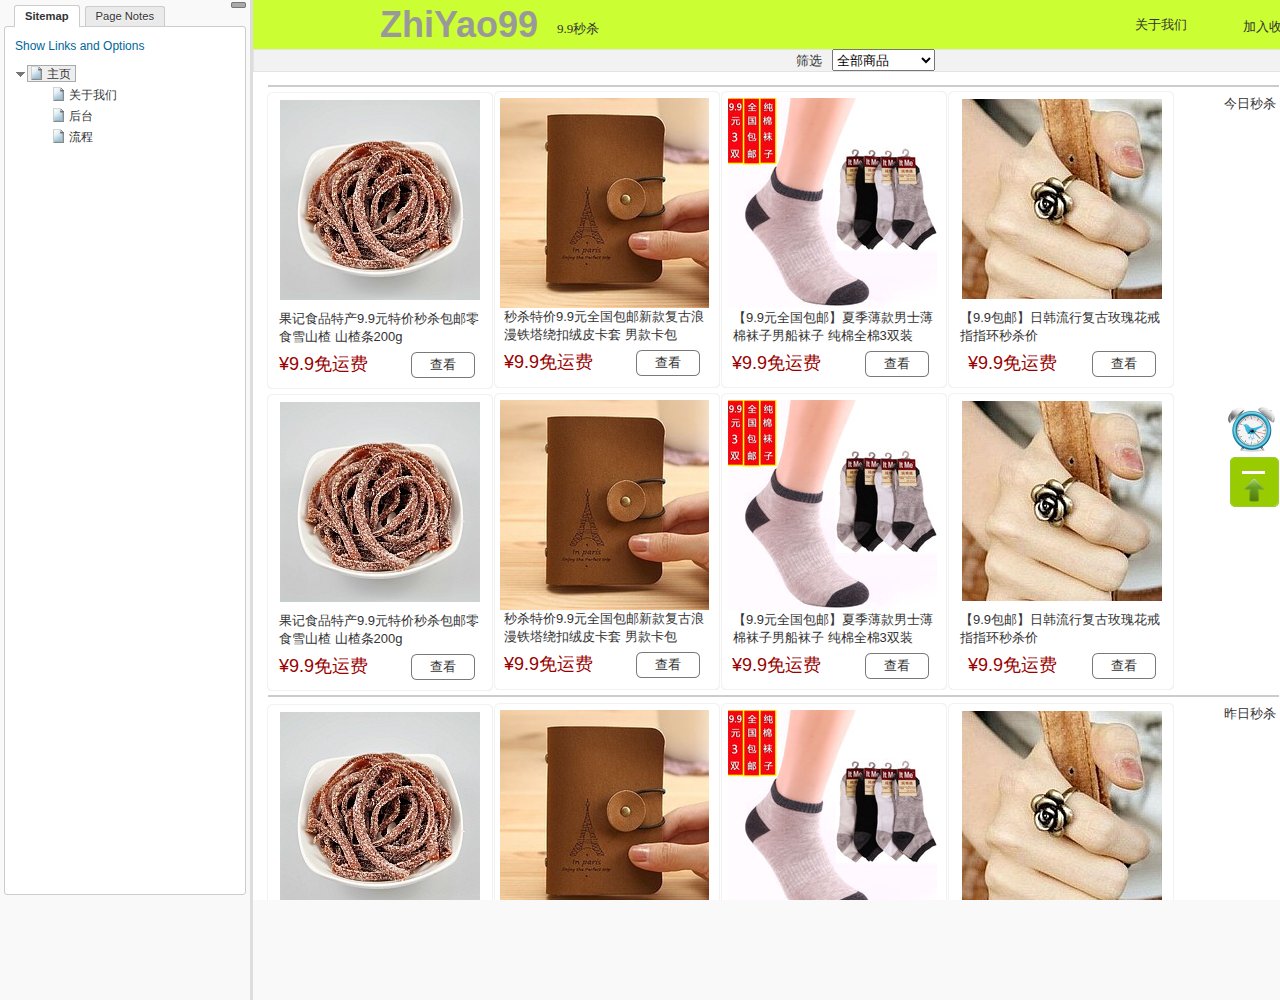
<file: trunk/zhiyao99/99购物原型/index.html>
﻿<!DOCTYPE html>
<html xmlns="http://www.w3.org/1999/xhtml" xml:lang="en" lang="en">
<head>
    <title>Untitled Document</title>
    <meta http-equiv="Content-Type" content="text/html; charset=utf-8" />
    <meta http-equiv="X-UA-Compatible" content="IE=EmulateIE7" />
    <link type="text/css" href="resources/css/reset.css" rel="Stylesheet" />
    <link type="text/css" href="resources/css/default.css" rel="Stylesheet" />

    <script type="text/javascript">
        if (location.href.toString().indexOf('file://localhost/') == 0) {
            location.href = location.href.toString().replace('file://localhost/', 'file:///');
        }
    </script>

    <script type="text/javascript" src="resources/scripts/jquery-1.7.1.min.js"></script>
    <script type="text/javascript" src="resources/scripts/splitter.js"></script>
    <script type="text/javascript" src="resources/scripts/axutils.js"></script>
    <script type="text/javascript" src="resources/scripts/axprototype.js"></script>
    <script type="text/javascript" src="resources/scripts/messagecenter.js"></script>
    <script type="text/javascript" src="data/configuration.js"></script>
    <script type="text/javascript" src="data/sitemap.js"></script>
    <style type="text/css">

#outerContainer {
	width:100%;
	height:1000px;
}

.vsplitbar {
	width: 3px;
	background: #DDD;
}

#rightPanel {
    background-color: White;
}

#leftPanel 
{
    /*min-width: 190px;*/
}

.splitterMask
{
   position:absolute;
   top: 0;
   left: 0;
   width: 100%;
   height: 100%;
   overflow: hidden;
   background-image: url(resources/images/transparent.gif);
   z-index: 20000;
}


    </style>
    <script type="text/javascript" language="JavaScript"><!--
        // isolate scope
        (function () {
            setUpController();

            var _settings = {};
            _settings.projectId = configuration.prototypeId;
            _settings.isAxshare = configuration.isAxshare;
            _settings.loadFeedbackPlugin = configuration.loadFeedbackPlugin;

            $axure.player.settings = _settings;

            $(window).bind('load', function () {
                if (CHROME_5_LOCAL && !$('body').attr('pluginDetected')) {
                    window.location = 'resources/chrome/chrome.html';
                }
            });

            $(document).ready(function () {

                $axure.page.bind('load.start', mainFrame_onload);
                $axure.messageCenter.addMessageListener(messageCenter_message);

                if ($axure.player.settings.loadFeedbackPlugin == true) {
                    if ($axure.player.settings.isAxshare == true) {
                        $axure.utils.loadJS('/Scripts/plugins/feedback/feedback.js');
                    } else {
                        $axure.utils.loadJS('http://share.axure.com/Scripts/plugins/feedback/feedback.js');
                    }
                }

                initialize();
                $('#outerContainer').splitter({
                    //outline: true,
                    sizeLeft: 250
                });
                $('#leftPanel').width(250);

                $(window).resize(function () {
                    resizeContent();
                });

                //                $('#outerContainer').resize(function() { return false; });

                $('#maximizePanelContainer').hide();

                initializeLogo();

                $(window).resize();
                //                $('#outerContainer').trigger('resize');
                resizeContent();
                if ($.browser.msie && $.browser.version == "6.0") {
                    // wait for ie to get to a good state and resize
                    setTimeout(function() { $('#outerContainer').trigger('resize'); }, 30);
                }
            });


        })();

        lastLeftPanelWidth = 250;

        function messageCenter_message(message, data) {
            if (message == 'expandFrame') expand();
        }

        function resizeContent() {
            var newHeight = $(window).height();
            var newWidth = $(window).width();
            
            var controlContainerHeight = newHeight - 37;
            if ($('#interfaceControlFrameLogoContainer').is(':visible')) {
                controlContainerHeight -= $('#interfaceControlFrameLogoContainer').height() + 16;
            }

            $('#outerContainer').height(newHeight).width(newWidth);
            $('#leftPanel').height(newHeight);
            $('#interfaceControlFrame').height(newHeight);
            $('#interfaceControlFrameContainer').height(controlContainerHeight);

            $('#rightPanel').height(newHeight);
            $('#mainFrame').height(newHeight);

            $('#rightPanel').width($(window).width() - $('#leftPanel').width() - $('.vsplitbar').width());
        }

        function collapse() {
            $('#maximizePanelContainer').show();
            lastLeftPanelWidth = $('#leftPanel').width();
            $('#leftPanel').hide();
            $('.vsplitbar').hide();
            $('#rightPanel').width($(window).width());
            $(window).resize();
            $('#outerContainer').trigger('resize');
        }

        function expand() {
            $('#maximizePanelContainer').hide();
            $('#leftPanel').width(lastLeftPanelWidth);
            $('#leftPanel').show();
            $('.vsplitbar').show();
            $('#rightPanel').width($(window).width() - $('#leftPanel').width() - $('.vsplitbar').width());
            $(window).resize();
            $('#outerContainer').trigger('resize');
        }

        function initialize() {
            var mainFrame = document.getElementById("mainFrame");
            var pageName = QueryString("Page");
            if (pageName.length > 0) {
                mainFrame.contentWindow.location.href = pageName + ".html";
            }
            else {
                mainFrame.contentWindow.location.href = 
                    (sitemap.rootNodes.length > 0 ? sitemap.rootNodes[0].url : "about:blank");
            }
        }

        function initializeLogo() {
            if (configuration.logoImagePath) {
                $('#interfaceControlFrameLogoImageContainer').html('<img id="logoImage" src="" />');
                $('#logoImage').attr('src', configuration.logoImagePath).load(function () {
                    resizeContent();
                });
            } else {
                $('#interfaceControlFrameLogoImageContainer').hide();
            }

            if (configuration.logoImageCaption) {
                $('#interfaceControlFrameLogoCaptionContainer').html(configuration.logoImageCaption);
            } else {
                $('#interfaceControlFrameLogoCaptionContainer').hide();
            }

            if (!$('#interfaceControlFrameLogoImageContainer').is(':visible') && !$('#interfaceControlFrameLogoCaptionContainer').is(':visible')) {
                $('#interfaceControlFrameLogoContainer').hide();
            }
        }

        function mainFrame_onload() {
            //var mainFrame = document.getElementById("mainFrame");
            if ($axure.page.pageName) {
                //document.title = mainFrame.contentWindow.PageName;
                document.title = $axure.page.pageName;
            }
        }

        function QueryString(query) {
            var qstring = self.location.href.split("?");
            if (qstring.length < 2) return ""

            var prms = qstring[1].split("&");
            var frmelements = new Array();
            var currprmeter, querystr = "";

            for (i = 0; i < prms.length; i++) {
                currprmeter = prms[i].split("=");
                frmelements[i] = new Array();
                frmelements[i][0] = currprmeter[0];
                frmelements[i][1] = currprmeter[1];
            }

            for (j = 0; j < frmelements.length; j++) {
                if (frmelements[j][0] == query) {
                    querystr = frmelements[j][1];
                    break;
                }
            }
            return querystr;
        }

--></script>

    <link type="text/css" rel="Stylesheet" href="plugins/sitemap/styles/sitemap.css" />
    <script type="text/javascript" src="plugins/sitemap/sitemap.js"></script>
    <link type="text/css" rel="Stylesheet" href="plugins/page_notes/styles/page_notes.css" />
    <script type="text/javascript" src="plugins/page_notes/page_notes.js"></script>

</head>
<body scroll="no">
    <div id="outerContainer">

        <div id="leftPanel">
            <div id="interfaceControlFrame">
                <div id="interfaceControlFrameMinimizeContainer">
                    <a title="Collapse Controls" id="interfaceControlFrameMinimizeButton" onclick="collapse();">&nbsp;</a>
                </div>
                <div id="interfaceControlFrameLogoContainer">
                    <div id="interfaceControlFrameLogoImageContainer"></div>
                    <div id="interfaceControlFrameLogoCaptionContainer"></div>
                </div>
                <div id="interfaceControlFrameHeaderContainer">
                    <ul id="interfaceControlFrameHeader">
                    </ul>
                </div>
                <div id="interfaceControlFrameContainer">
                </div>
            </div>
        </div>
        <div id="rightPanel">
            <iframe id="mainFrame" width="100%" height="100%" src="" frameborder="0"></iframe>
        </div>

    </div>

    <div id="maximizePanelContainer">
        <iframe id="expandFrame" src="resources/expand.html" width="100%" height="100%" scrolling="no" allowtransparency="true" frameborder="0"></iframe>
    </div>

</body>
</html>
</file>
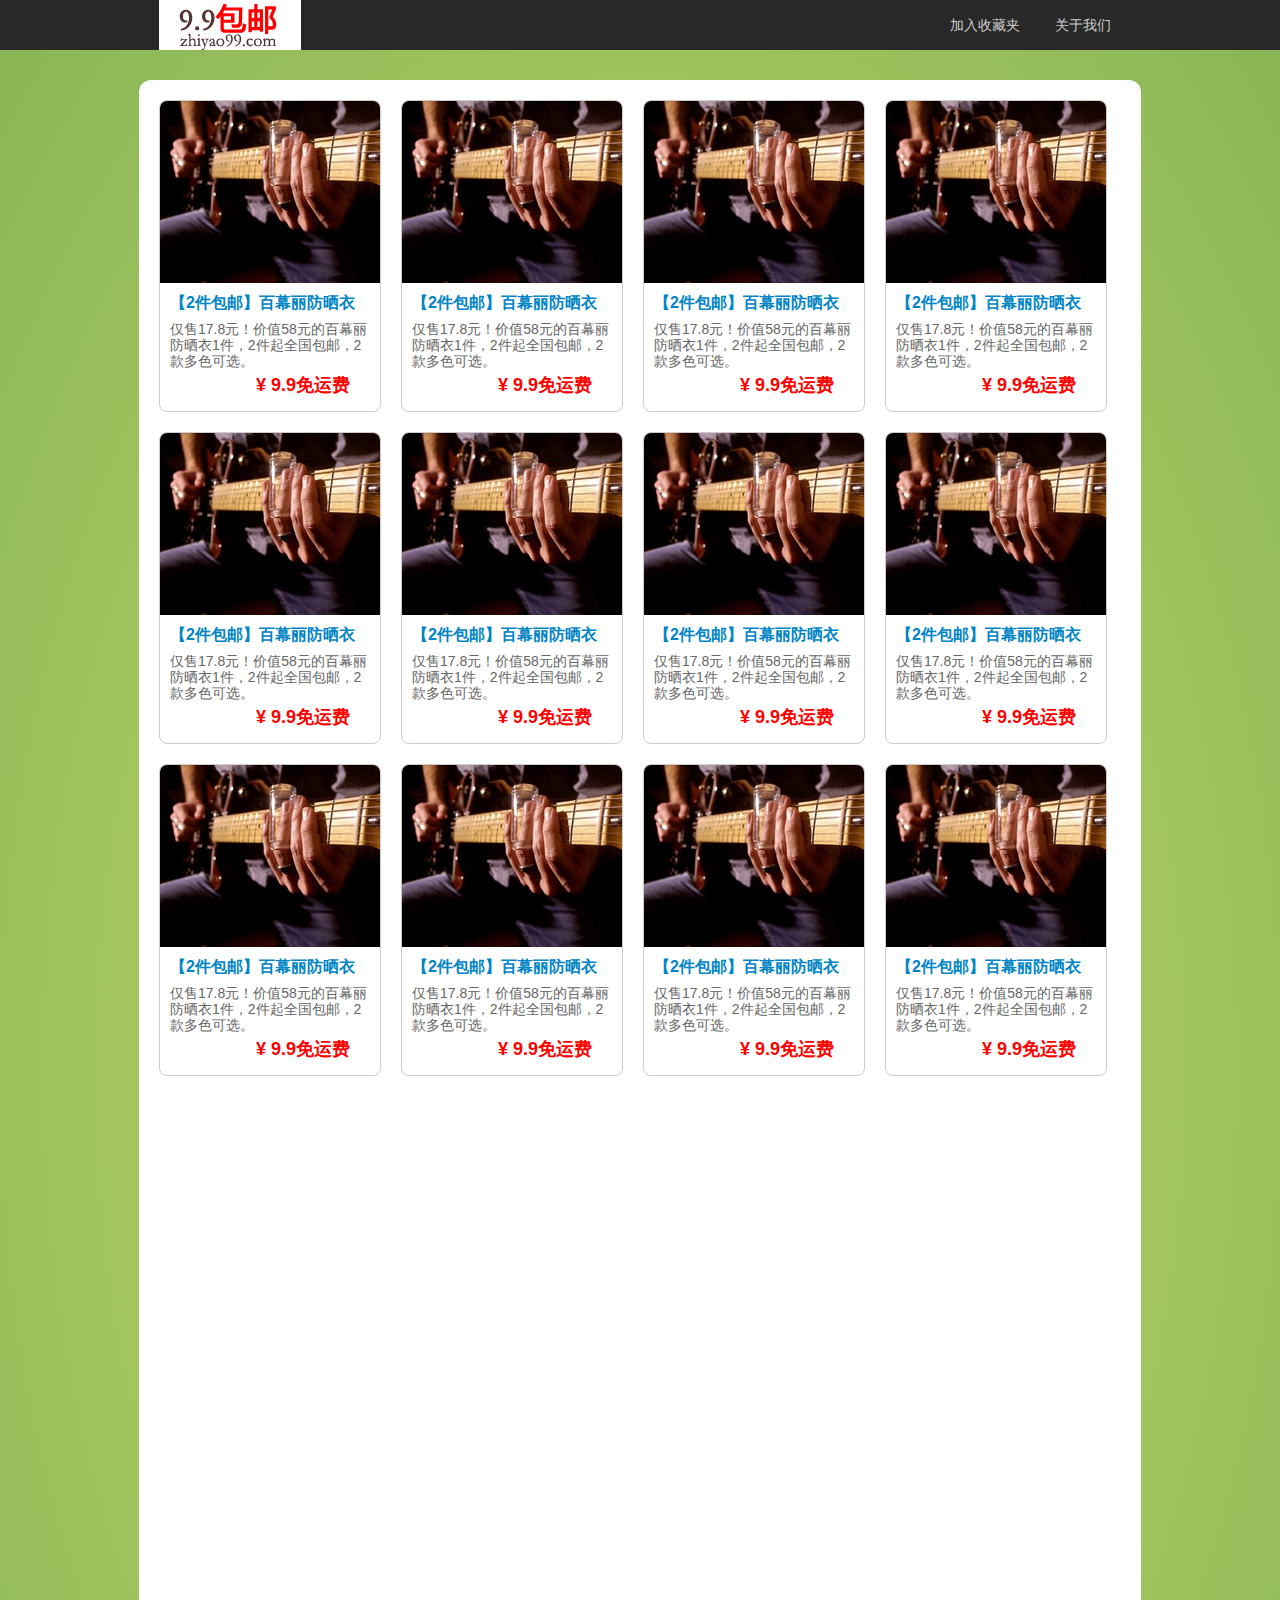
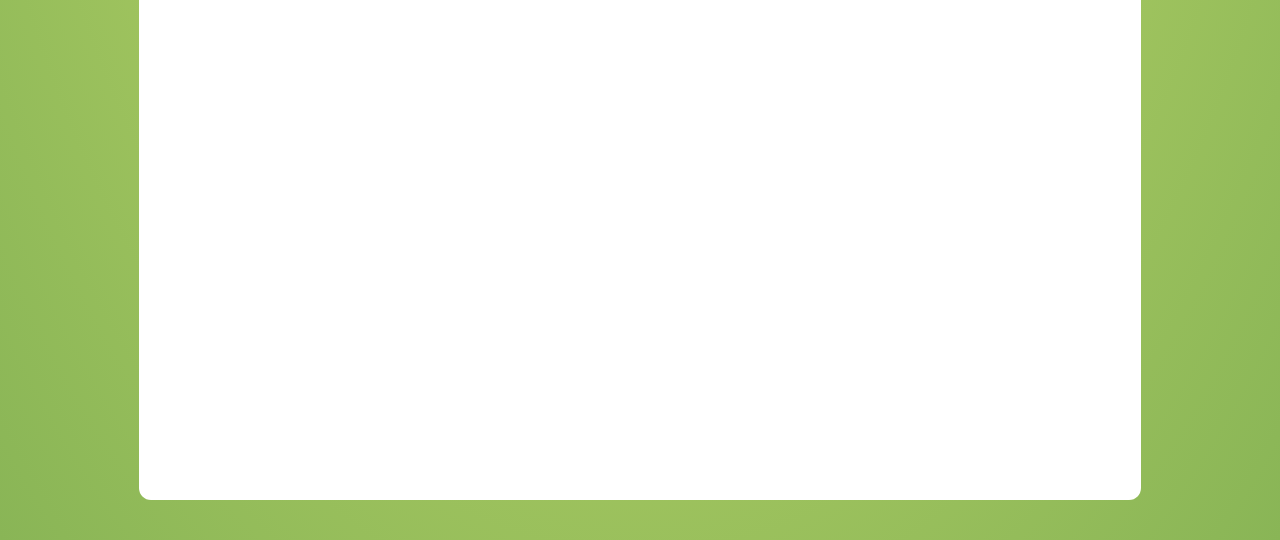
<file: trunk/zhiyao99/只要99静态页面-zhou/index.html>
<!DOCTYPE HTML>
<html>
<head>
  <meta http-equiv="Content-Type" content="text/html; charset=utf-8">
	<title>9.9包邮网</title>
	  <!--[if lt IE 9]><script src="http://html5shim.googlecode.com/svn/trunk/html5.js"></script><![endif]-->
    <link href="css/reset.css" rel="stylesheet" type="text/css">
    <link href="css/index.css" rel="stylesheet" type="text/css">
    <!--<script type="text/javascript" src="js/library/jquery-1.9.1.min.js"></script>
    <script type="text/javascript" src="js/library/jquery.masonry.min.js"></script>
    <script type="text/javascript" src="js/library/jquery.infinitescroll.min.js"></script>
    <script type="text/javascript" src="js/index.js"></script> -->
</head>
<body>
<div class="header_wrap">
		<div id="header">
			<div class="logo_wrap">
				<h1>9.9包邮</h1>
				<div class="about">关于我们</div>
				<div class="bookmarks">加入收藏夹</div>
			</div>
		</div>
<!-- 		<div class="nine_select">
				<ul>
		       <li>全部商品</li>
		       <li>今日爆款</li>
		       <li>本周爆款</li>
		       <li>本月爆款</li>
		    </ul>
		</div> -->
</div>

<div class="nine_list" id="container">
	<div class="list_grid">
		<a href="###">
			<img src="images/list.jpg" alt="">
			<div class="list_content">
				<p class="list_title">【2件包邮】百幕丽防晒衣</p>
				<p class="list_text">仅售17.8元！价值58元的百幕丽防晒衣1件，2件起全国包邮，2款多色可选。</p>
				<p class="price">¥ 9.9免运费</p>
			</div>
		</a>
	</div>

	<div class="list_grid">
		<a href="###">
			<img src="images/list.jpg" alt="">
			<div class="list_content">
				<p class="list_title">【2件包邮】百幕丽防晒衣</p>
				<p class="list_text">仅售17.8元！价值58元的百幕丽防晒衣1件，2件起全国包邮，2款多色可选。</p>
				<p class="price">¥ 9.9免运费</p>
			</div>
		</a>
	</div>
	<div class="list_grid">
		<a href="###">
			<img src="images/list.jpg" alt="">
			<div class="list_content">
				<p class="list_title">【2件包邮】百幕丽防晒衣</p>
				<p class="list_text">仅售17.8元！价值58元的百幕丽防晒衣1件，2件起全国包邮，2款多色可选。</p>
				<p class="price">¥ 9.9免运费</p>
			</div>
		</a>
	</div>
	<div class="list_grid">
		<a href="###">
			<img src="images/list.jpg" alt="">
			<div class="list_content">
				<p class="list_title">【2件包邮】百幕丽防晒衣</p>
				<p class="list_text">仅售17.8元！价值58元的百幕丽防晒衣1件，2件起全国包邮，2款多色可选。</p>
				<p class="price">¥ 9.9免运费</p>
			</div>
		</a>
	</div>
	<div class="list_grid">
		<a href="###">
			<img src="images/list.jpg" alt="">
			<div class="list_content">
				<p class="list_title">【2件包邮】百幕丽防晒衣</p>
				<p class="list_text">仅售17.8元！价值58元的百幕丽防晒衣1件，2件起全国包邮，2款多色可选。</p>
				<p class="price">¥ 9.9免运费</p>
			</div>
		</a>
	</div>
	<div class="list_grid">
		<a href="###">
			<img src="images/list.jpg" alt="">
			<div class="list_content">
				<p class="list_title">【2件包邮】百幕丽防晒衣</p>
				<p class="list_text">仅售17.8元！价值58元的百幕丽防晒衣1件，2件起全国包邮，2款多色可选。</p>
				<p class="price">¥ 9.9免运费</p>
			</div>
		</a>
	</div>
	<div class="list_grid">
		<a href="###">
			<img src="images/list.jpg" alt="">
			<div class="list_content">
				<p class="list_title">【2件包邮】百幕丽防晒衣</p>
				<p class="list_text">仅售17.8元！价值58元的百幕丽防晒衣1件，2件起全国包邮，2款多色可选。</p>
				<p class="price">¥ 9.9免运费</p>
			</div>
		</a>
	</div>
	<div class="list_grid">
		<a href="###">
			<img src="images/list.jpg" alt="">
			<div class="list_content">
				<p class="list_title">【2件包邮】百幕丽防晒衣</p>
				<p class="list_text">仅售17.8元！价值58元的百幕丽防晒衣1件，2件起全国包邮，2款多色可选。</p>
				<p class="price">¥ 9.9免运费</p>
			</div>
		</a>
	</div>
	<div class="list_grid">
		<a href="###">
			<img src="images/list.jpg" alt="">
			<div class="list_content">
				<p class="list_title">【2件包邮】百幕丽防晒衣</p>
				<p class="list_text">仅售17.8元！价值58元的百幕丽防晒衣1件，2件起全国包邮，2款多色可选。</p>
				<p class="price">¥ 9.9免运费</p>
			</div>
		</a>
	</div>
	<div class="list_grid">
		<a href="###">
			<img src="images/list.jpg" alt="">
			<div class="list_content">
				<p class="list_title">【2件包邮】百幕丽防晒衣</p>
				<p class="list_text">仅售17.8元！价值58元的百幕丽防晒衣1件，2件起全国包邮，2款多色可选。</p>
				<p class="price">¥ 9.9免运费</p>
			</div>
		</a>
	</div>
	<div class="list_grid">
		<a href="###">
			<img src="images/list.jpg" alt="">
			<div class="list_content">
				<p class="list_title">【2件包邮】百幕丽防晒衣</p>
				<p class="list_text">仅售17.8元！价值58元的百幕丽防晒衣1件，2件起全国包邮，2款多色可选。</p>
				<p class="price">¥ 9.9免运费</p>
			</div>
		</a>
	</div>
	<div class="list_grid">
		<a href="###">
			<img src="images/list.jpg" alt="">
			<div class="list_content">
				<p class="list_title">【2件包邮】百幕丽防晒衣</p>
				<p class="list_text">仅售17.8元！价值58元的百幕丽防晒衣1件，2件起全国包邮，2款多色可选。</p>
				<p class="price">¥ 9.9免运费</p>
			</div>
		</a>
	</div>
	<nav id="page-nav">
  <a href="../pages/2.html"></a>
  </nav>
</div>
</body>
</html>
</file>
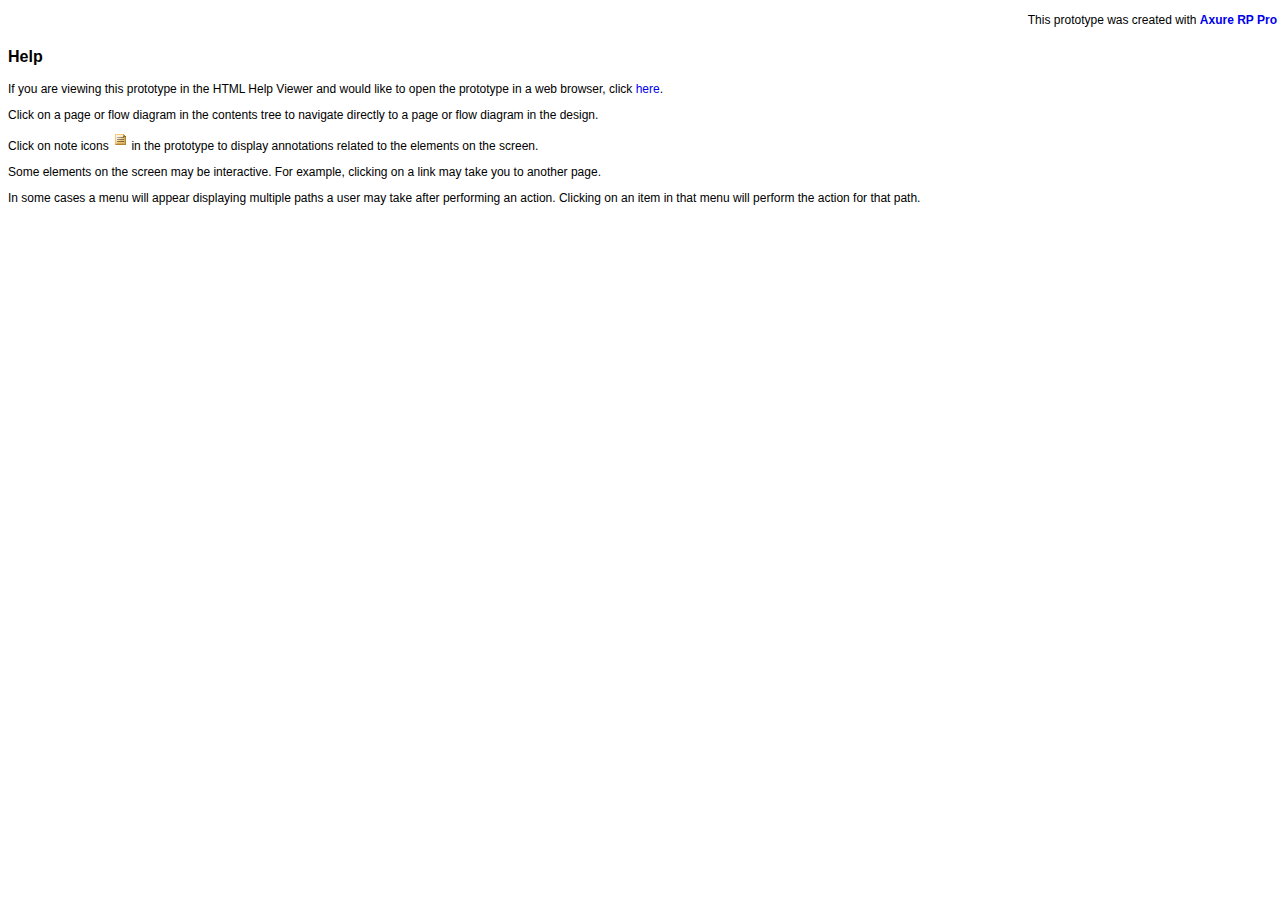
<file: trunk/zhiyao99/99购物原型/chm_start.html>
<HTML>
<HEAD><meta http-equiv="content-type" content="text/html; charset=utf-8">
</HEAD>
<BODY style='font-family: arial; font-size: 12px;'>

<div style="padding:5px; width:100%; text-align:right">
This prototype was created with <a style="text-decoration:none;" href="http://www.axure.com" target=_blank><strong>Axure RP Pro</strong></a></div>
<p style='font-size: 16px;'><b>Help</b></p>
<p>If you are viewing this prototype in the HTML 
Help Viewer and would like to open the prototype in a web browser, click 
<a style="text-decoration:none;" href="start.html" target=_blank>here</a>.</p>
<p>Click on a page or flow diagram in the contents 
tree to navigate directly to a page or flow diagram in the design.</p>
<p>Click on note icons 
<img border="0" src="resources/css/images/note.gif" width="16" height="16"> in the prototype 
to display annotations related to the 
elements on the screen.</p>
<p>Some elements on the screen may be interactive. 
For example, clicking on a link may take you to another page.</p>
<p>In some cases a menu will appear displaying 
multiple paths a user may take after performing an action. Clicking on an item in that menu will perform the 
action for that path.</p>

</BODY>
</HTML>
</file>
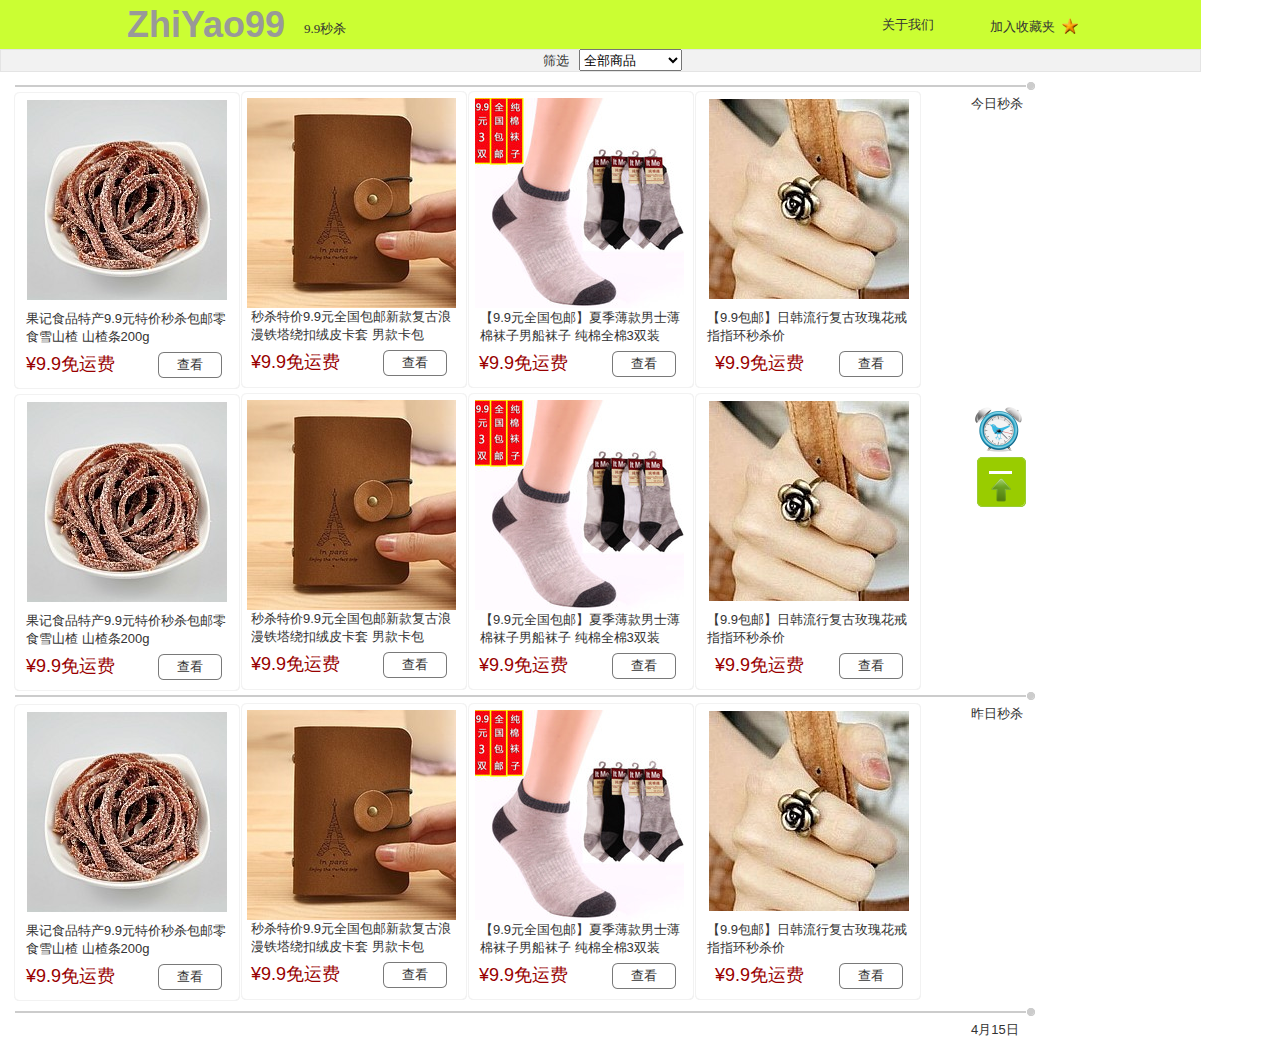
<file: trunk/zhiyao99/99购物原型/主页.html>
﻿<html>
<head>
    <title>主页</title>
    <meta http-equiv="content-type" content="text/html; charset=utf-8"/>
    <meta http-equiv="imagetoolbar" content="no"/>
    <meta name="apple-mobile-web-app-capable" content="yes"/>
    <link href="resources/css/jquery-ui-themes.css" type="text/css" rel="stylesheet">
    <link href="resources/css/axure_rp_page.css" type="text/css" rel="stylesheet">
    <link href="主页_files/axurerp_pagespecificstyles.css" type="text/css" rel="stylesheet">
<!--[if IE 6]>
    <link href="主页_files/axurerp_pagespecificstyles_ie6.css" type="text/css" rel="stylesheet">
<![endif]-->
    <script src="data/sitemap.js"></script>
    <script src="resources/scripts/jquery-1.7.1.min.js"></script>
    <script src="resources/scripts/axutils.js"></script>
    <script src="resources/scripts/jquery-ui-1.8.10.custom.min.js"></script>
    <script src="resources/scripts/axurerp_beforepagescript.js"></script>
    <script src="resources/scripts/messagecenter.js"></script>
<script src='主页_files/data.js'></script>
</head>
<body>
<div id="main_container">

<div id="u0" class="u0_container"   >
<div id="u0_img" class="u0_normal detectCanvas"></div>
<div id="u1" class="u1" style="visibility:hidden;"  >
<div id="u1_rtf"></div>
</div>
</div>
<DIV id="u2" style="border-style:dotted; border-color:red; visibility:hidden; position:absolute; left:0px; top:0px; width:1200px; height:50px;;" ></div>
<div id="u3" class="u3_container"   >
<div id="u3_img" class="u3_normal detectCanvas"></div>
<div id="u4" class="u4" style="visibility:hidden;"  >
<div id="u4_rtf"></div>
</div>
</div>
<div id="u5" class="u5_container"   >
<div id="u5_img" class="u5_normal detectCanvas"></div>
<div id="u6" class="u6" style="visibility:hidden;"  >
<div id="u6_rtf"></div>
</div>
</div>
<div id="u7" class="u7_container"   >
<div id="u7_img" class="u7_normal detectCanvas"></div>
<div id="u8" class="u8" style="visibility:hidden;"  >
<div id="u8_rtf"></div>
</div>
</div>
<div id="u9" class="u9_container"   >
<div id="u9_img" class="u9_normal detectCanvas"></div>
<div id="u10" class="u10" style="visibility:hidden;"  >
<div id="u10_rtf"></div>
</div>
</div>
<div id="u11" class="u11"  >
<div id="u11_rtf"><p style="text-align:left;"><span style="font-family:微软雅黑;font-size:13px;font-weight:normal;font-style:normal;text-decoration:none;color:#333333;">9</span><span style="font-family:微软雅黑;font-size:13px;font-weight:normal;font-style:normal;text-decoration:none;color:#333333;">.9秒杀</span></p></div>
</div>
<div id="u12" class="u12"  >
<div id="u12_rtf"><p style="text-align:left;"><span style="font-family:微软雅黑;font-size:13px;font-weight:normal;font-style:normal;text-decoration:none;color:#333333;">关</span><span style="font-family:微软雅黑;font-size:13px;font-weight:normal;font-style:normal;text-decoration:none;color:#333333;">于我们</span></p></div>
</div>
<DIV id="u13" style="" data-label="交互效果">
<DIV id="pd0u13" style="" data-label="鼠标移上">
<div id="u14" class="u14_container"   >
<div id="u14_img" class="u14_normal detectCanvas"></div>
<div id="u15" class="u15" style="visibility:hidden;"  >
<div id="u15_rtf"></div>
</div>
</div>
<div id="u16" class="u16_container"   >
<div id="u16_img" class="u16_normal detectCanvas"></div>
<div id="u17" class="u17" style="visibility:hidden;"  >
<div id="u17_rtf"></div>
</div>
</div>
<div id="u18" class="u18"  >
<div id="u18_rtf"><p style="text-align:left;"><span style="font-family:Arial;font-size:13px;font-weight:normal;font-style:normal;text-decoration:none;color:#333333;">果记食品特产</span><span style="font-family:Arial;font-size:13px;font-weight:normal;font-style:normal;text-decoration:none;color:#333333;">9.9</span><span style="font-family:Arial;font-size:13px;font-weight:normal;font-style:normal;text-decoration:none;color:#333333;">元特价秒杀包邮零食雪山楂 山楂条200g</span></p></div>
</div>
<div id="u19" class="u19_container"   >
<div id="u19_img" class="u19_normal detectCanvas"></div>
<div id="u20" class="u20"  >
<div id="u20_rtf"><p style="text-align:center;"><span style="font-family:Arial;font-size:13px;font-weight:normal;font-style:normal;text-decoration:none;color:#333333;">查</span><span style="font-family:Arial;font-size:13px;font-weight:normal;font-style:normal;text-decoration:none;color:#333333;">看</span></p></div>
</div>
</div>
<div id="u21" class="u21"  >
<div id="u21_rtf"><p style="text-align:left;"><span style="font-family:Arial;font-size:18px;font-weight:normal;font-style:normal;text-decoration:none;color:#990000;">¥</span><span style="font-family:Arial;font-size:18px;font-weight:normal;font-style:normal;text-decoration:none;color:#990000;">9.</span><span style="font-family:Arial;font-size:18px;font-weight:normal;font-style:normal;text-decoration:none;color:#990000;">9免运费</span></p></div>
</div>
</DIV>
</DIV><div id="u22" class="u22" >
<DIV id="u22_line" class="u22_line" ></DIV>
</div>
<div id="u23" class="u23"  >
<div id="u23_rtf"><p style="text-align:left;"><span style="font-family:Arial;font-size:13px;font-weight:normal;font-style:normal;text-decoration:none;color:#333333;">今日秒杀</span></p></div>
</div>
<div id="u24" class="u24_container"   >
<div id="u24_img" class="u24_normal detectCanvas"></div>
<div id="u25" class="u25" style="visibility:hidden;"  >
<div id="u25_rtf"></div>
</div>
</div><div id="u26" class="u26" >
<DIV id="u26_line" class="u26_line" ></DIV>
</div>
<div id="u27" class="u27"  >
<div id="u27_rtf"><p style="text-align:left;"><span style="font-family:Arial;font-size:13px;font-weight:normal;font-style:normal;text-decoration:none;color:#333333;">昨</span><span style="font-family:Arial;font-size:13px;font-weight:normal;font-style:normal;text-decoration:none;color:#333333;">日秒杀</span></p></div>
</div>
<div id="u28" class="u28_container"   >
<div id="u28_img" class="u28_normal detectCanvas"></div>
<div id="u29" class="u29" style="visibility:hidden;"  >
<div id="u29_rtf"></div>
</div>
</div><div id="u30" class="u30" >
<DIV id="u30_line" class="u30_line" ></DIV>
</div>
<div id="u31" class="u31"  >
<div id="u31_rtf"><p style="text-align:left;"><span style="font-family:Arial;font-size:13px;font-weight:normal;font-style:normal;text-decoration:none;color:#333333;">4</span><span style="font-family:Arial;font-size:13px;font-weight:normal;font-style:normal;text-decoration:none;color:#333333;">月15日</span></p></div>
</div>
<div id="u32" class="u32_container"   >
<div id="u32_img" class="u32_normal detectCanvas"></div>
<div id="u33" class="u33" style="visibility:hidden;"  >
<div id="u33_rtf"></div>
</div>
</div>
<div id="u34" class="u34_container"   >
<div id="u34_img" class="u34_normal detectCanvas"></div>
<div id="u35" class="u35" style="visibility:hidden;"  >
<div id="u35_rtf"></div>
</div>
</div>
<div id="u36" class="u36"  >
<div id="u36_rtf"><p style="text-align:left;"><span style="font-family:Arial;font-size:13px;font-weight:normal;font-style:normal;text-decoration:none;color:#333333;">【9.9元全国包邮】夏季薄款男士薄棉袜子男船袜子 纯棉全棉3双装</span></p></div>
</div>
<div id="u37" class="u37_container"   >
<div id="u37_img" class="u37_normal detectCanvas"></div>
<div id="u38" class="u38"  >
<div id="u38_rtf"><p style="text-align:center;"><span style="font-family:Arial;font-size:13px;font-weight:normal;font-style:normal;text-decoration:none;color:#333333;">查</span><span style="font-family:Arial;font-size:13px;font-weight:normal;font-style:normal;text-decoration:none;color:#333333;">看</span></p></div>
</div>
</div>
<div id="u39" class="u39_container"   >
<div id="u39_img" class="u39_normal detectCanvas"></div>
<div id="u40" class="u40" style="visibility:hidden;"  >
<div id="u40_rtf"></div>
</div>
</div>
<div id="u41" class="u41"  >
<div id="u41_rtf"><p style="text-align:left;"><span style="font-family:Arial;font-size:13px;font-weight:normal;font-style:normal;text-decoration:none;color:#333333;">【9.9包邮】日韩流行复古玫瑰花戒指指环秒杀价</span></p></div>
</div>
<div id="u42" class="u42_container"   >
<div id="u42_img" class="u42_normal detectCanvas"></div>
<div id="u43" class="u43"  >
<div id="u43_rtf"><p style="text-align:center;"><span style="font-family:Arial;font-size:13px;font-weight:normal;font-style:normal;text-decoration:none;color:#333333;">查</span><span style="font-family:Arial;font-size:13px;font-weight:normal;font-style:normal;text-decoration:none;color:#333333;">看</span></p></div>
</div>
</div>
<div id="u44" class="u44_container"   >
<div id="u44_img" class="u44_normal detectCanvas"></div>
<div id="u45" class="u45" style="visibility:hidden;"  >
<div id="u45_rtf"></div>
</div>
</div>
<div id="u46" class="u46"  >
<div id="u46_rtf"><p style="text-align:left;"><span style="font-family:Arial;font-size:18px;font-weight:normal;font-style:normal;text-decoration:none;color:#990000;">¥</span><span style="font-family:Arial;font-size:18px;font-weight:normal;font-style:normal;text-decoration:none;color:#990000;">9.</span><span style="font-family:Arial;font-size:18px;font-weight:normal;font-style:normal;text-decoration:none;color:#990000;">9免运费</span></p></div>
</div>
<div id="u47" class="u47"  >
<div id="u47_rtf"><p style="text-align:left;"><span style="font-family:Arial;font-size:18px;font-weight:normal;font-style:normal;text-decoration:none;color:#990000;">¥</span><span style="font-family:Arial;font-size:18px;font-weight:normal;font-style:normal;text-decoration:none;color:#990000;">9.</span><span style="font-family:Arial;font-size:18px;font-weight:normal;font-style:normal;text-decoration:none;color:#990000;">9免运费</span></p></div>
</div>
<DIV id="u48" style="" data-label="交互效果2">
<DIV id="pd0u48" style="" data-label="鼠标移上">
<div id="u49" class="u49_container"   >
<div id="u49_img" class="u49_normal detectCanvas"></div>
<div id="u50" class="u50" style="visibility:hidden;"  >
<div id="u50_rtf"></div>
</div>
</div>
<div id="u51" class="u51"  >
<div id="u51_rtf"><p style="text-align:left;"><span style="font-family:Arial;font-size:13px;font-weight:normal;font-style:normal;text-decoration:none;color:#333333;">秒杀特价9.9元全国包邮新款复古浪漫铁塔绕扣绒皮卡套 男款卡包</span></p></div>
</div>
<div id="u52" class="u52_container"   >
<div id="u52_img" class="u52_normal detectCanvas"></div>
<div id="u53" class="u53"  >
<div id="u53_rtf"><p style="text-align:center;"><span style="font-family:Arial;font-size:13px;font-weight:normal;font-style:normal;text-decoration:none;color:#333333;">查</span><span style="font-family:Arial;font-size:13px;font-weight:normal;font-style:normal;text-decoration:none;color:#333333;">看</span></p></div>
</div>
</div>
<div id="u54" class="u54"  >
<div id="u54_rtf"><p style="text-align:left;"><span style="font-family:Arial;font-size:18px;font-weight:normal;font-style:normal;text-decoration:none;color:#990000;">¥</span><span style="font-family:Arial;font-size:18px;font-weight:normal;font-style:normal;text-decoration:none;color:#990000;">9.</span><span style="font-family:Arial;font-size:18px;font-weight:normal;font-style:normal;text-decoration:none;color:#990000;">9免运费</span></p></div>
</div>
<div id="u55" class="u55_container"   >
<div id="u55_img" class="u55_normal detectCanvas"></div>
<div id="u56" class="u56" style="visibility:hidden;"  >
<div id="u56_rtf"></div>
</div>
</div>
</DIV>
</DIV>
<div id="u57" class="u57_container"   >
<div id="u57_img" class="u57_normal detectCanvas"></div>
<div id="u58" class="u58" style="visibility:hidden;"  >
<div id="u58_rtf"></div>
</div>
</div>
<div id="u59" class="u59_container"   >
<div id="u59_img" class="u59_normal detectCanvas"></div>
<div id="u60" class="u60" style="visibility:hidden;"  >
<div id="u60_rtf"></div>
</div>
</div>
<div id="u61" class="u61_container"   >
<div id="u61_img" class="u61_normal detectCanvas"></div>
<div id="u62" class="u62" style="visibility:hidden;"  >
<div id="u62_rtf"></div>
</div>
</div>
<div id="u63" class="u63_container"   >
<div id="u63_img" class="u63_normal detectCanvas"></div>
<div id="u64" class="u64" style="visibility:hidden;"  >
<div id="u64_rtf"></div>
</div>
</div>
<div id="u65" class="u65_container"   >
<div id="u65_img" class="u65_normal detectCanvas"></div>
<div id="u66" class="u66" style="visibility:hidden;"  >
<div id="u66_rtf"></div>
</div>
</div>
<DIV id="u67" style="" data-label="交互效果">
<DIV id="pd0u67" style="" data-label="鼠标移上">
<div id="u68" class="u68_container"   >
<div id="u68_img" class="u68_normal detectCanvas"></div>
<div id="u69" class="u69" style="visibility:hidden;"  >
<div id="u69_rtf"></div>
</div>
</div>
<div id="u70" class="u70_container"   >
<div id="u70_img" class="u70_normal detectCanvas"></div>
<div id="u71" class="u71" style="visibility:hidden;"  >
<div id="u71_rtf"></div>
</div>
</div>
<div id="u72" class="u72"  >
<div id="u72_rtf"><p style="text-align:left;"><span style="font-family:Arial;font-size:13px;font-weight:normal;font-style:normal;text-decoration:none;color:#333333;">果记食品特产</span><span style="font-family:Arial;font-size:13px;font-weight:normal;font-style:normal;text-decoration:none;color:#333333;">9.9</span><span style="font-family:Arial;font-size:13px;font-weight:normal;font-style:normal;text-decoration:none;color:#333333;">元特价秒杀包邮零食雪山楂 山楂条200g</span></p></div>
</div>
<div id="u73" class="u73_container"   >
<div id="u73_img" class="u73_normal detectCanvas"></div>
<div id="u74" class="u74"  >
<div id="u74_rtf"><p style="text-align:center;"><span style="font-family:Arial;font-size:13px;font-weight:normal;font-style:normal;text-decoration:none;color:#333333;">查</span><span style="font-family:Arial;font-size:13px;font-weight:normal;font-style:normal;text-decoration:none;color:#333333;">看</span></p></div>
</div>
</div>
<div id="u75" class="u75"  >
<div id="u75_rtf"><p style="text-align:left;"><span style="font-family:Arial;font-size:18px;font-weight:normal;font-style:normal;text-decoration:none;color:#990000;">¥</span><span style="font-family:Arial;font-size:18px;font-weight:normal;font-style:normal;text-decoration:none;color:#990000;">9.</span><span style="font-family:Arial;font-size:18px;font-weight:normal;font-style:normal;text-decoration:none;color:#990000;">9免运费</span></p></div>
</div>
</DIV>
</DIV>
<div id="u76" class="u76_container"   >
<div id="u76_img" class="u76_normal detectCanvas"></div>
<div id="u77" class="u77" style="visibility:hidden;"  >
<div id="u77_rtf"></div>
</div>
</div>
<div id="u78" class="u78"  >
<div id="u78_rtf"><p style="text-align:left;"><span style="font-family:Arial;font-size:13px;font-weight:normal;font-style:normal;text-decoration:none;color:#333333;">【9.9元全国包邮】夏季薄款男士薄棉袜子男船袜子 纯棉全棉3双装</span></p></div>
</div>
<div id="u79" class="u79_container"   >
<div id="u79_img" class="u79_normal detectCanvas"></div>
<div id="u80" class="u80"  >
<div id="u80_rtf"><p style="text-align:center;"><span style="font-family:Arial;font-size:13px;font-weight:normal;font-style:normal;text-decoration:none;color:#333333;">查</span><span style="font-family:Arial;font-size:13px;font-weight:normal;font-style:normal;text-decoration:none;color:#333333;">看</span></p></div>
</div>
</div>
<div id="u81" class="u81_container"   >
<div id="u81_img" class="u81_normal detectCanvas"></div>
<div id="u82" class="u82" style="visibility:hidden;"  >
<div id="u82_rtf"></div>
</div>
</div>
<div id="u83" class="u83"  >
<div id="u83_rtf"><p style="text-align:left;"><span style="font-family:Arial;font-size:13px;font-weight:normal;font-style:normal;text-decoration:none;color:#333333;">【9.9包邮】日韩流行复古玫瑰花戒指指环秒杀价</span></p></div>
</div>
<div id="u84" class="u84_container"   >
<div id="u84_img" class="u84_normal detectCanvas"></div>
<div id="u85" class="u85"  >
<div id="u85_rtf"><p style="text-align:center;"><span style="font-family:Arial;font-size:13px;font-weight:normal;font-style:normal;text-decoration:none;color:#333333;">查</span><span style="font-family:Arial;font-size:13px;font-weight:normal;font-style:normal;text-decoration:none;color:#333333;">看</span></p></div>
</div>
</div>
<div id="u86" class="u86_container"   >
<div id="u86_img" class="u86_normal detectCanvas"></div>
<div id="u87" class="u87" style="visibility:hidden;"  >
<div id="u87_rtf"></div>
</div>
</div>
<div id="u88" class="u88"  >
<div id="u88_rtf"><p style="text-align:left;"><span style="font-family:Arial;font-size:18px;font-weight:normal;font-style:normal;text-decoration:none;color:#990000;">¥</span><span style="font-family:Arial;font-size:18px;font-weight:normal;font-style:normal;text-decoration:none;color:#990000;">9.</span><span style="font-family:Arial;font-size:18px;font-weight:normal;font-style:normal;text-decoration:none;color:#990000;">9免运费</span></p></div>
</div>
<div id="u89" class="u89"  >
<div id="u89_rtf"><p style="text-align:left;"><span style="font-family:Arial;font-size:18px;font-weight:normal;font-style:normal;text-decoration:none;color:#990000;">¥</span><span style="font-family:Arial;font-size:18px;font-weight:normal;font-style:normal;text-decoration:none;color:#990000;">9.</span><span style="font-family:Arial;font-size:18px;font-weight:normal;font-style:normal;text-decoration:none;color:#990000;">9免运费</span></p></div>
</div>
<DIV id="u90" style="" data-label="交互效果2">
<DIV id="pd0u90" style="" data-label="鼠标移上">
<div id="u91" class="u91_container"   >
<div id="u91_img" class="u91_normal detectCanvas"></div>
<div id="u92" class="u92" style="visibility:hidden;"  >
<div id="u92_rtf"></div>
</div>
</div>
<div id="u93" class="u93"  >
<div id="u93_rtf"><p style="text-align:left;"><span style="font-family:Arial;font-size:13px;font-weight:normal;font-style:normal;text-decoration:none;color:#333333;">秒杀特价9.9元全国包邮新款复古浪漫铁塔绕扣绒皮卡套 男款卡包</span></p></div>
</div>
<div id="u94" class="u94_container"   >
<div id="u94_img" class="u94_normal detectCanvas"></div>
<div id="u95" class="u95"  >
<div id="u95_rtf"><p style="text-align:center;"><span style="font-family:Arial;font-size:13px;font-weight:normal;font-style:normal;text-decoration:none;color:#333333;">查</span><span style="font-family:Arial;font-size:13px;font-weight:normal;font-style:normal;text-decoration:none;color:#333333;">看</span></p></div>
</div>
</div>
<div id="u96" class="u96"  >
<div id="u96_rtf"><p style="text-align:left;"><span style="font-family:Arial;font-size:18px;font-weight:normal;font-style:normal;text-decoration:none;color:#990000;">¥</span><span style="font-family:Arial;font-size:18px;font-weight:normal;font-style:normal;text-decoration:none;color:#990000;">9.</span><span style="font-family:Arial;font-size:18px;font-weight:normal;font-style:normal;text-decoration:none;color:#990000;">9免运费</span></p></div>
</div>
<div id="u97" class="u97_container"   >
<div id="u97_img" class="u97_normal detectCanvas"></div>
<div id="u98" class="u98" style="visibility:hidden;"  >
<div id="u98_rtf"></div>
</div>
</div>
</DIV>
</DIV>
<div id="u99" class="u99_container"   >
<div id="u99_img" class="u99_normal detectCanvas"></div>
<div id="u100" class="u100" style="visibility:hidden;"  >
<div id="u100_rtf"></div>
</div>
</div>
<div id="u101" class="u101_container"   >
<div id="u101_img" class="u101_normal detectCanvas"></div>
<div id="u102" class="u102" style="visibility:hidden;"  >
<div id="u102_rtf"></div>
</div>
</div>
<div id="u103" class="u103_container"   >
<div id="u103_img" class="u103_normal detectCanvas"></div>
<div id="u104" class="u104" style="visibility:hidden;"  >
<div id="u104_rtf"></div>
</div>
</div>
<div id="u105" class="u105_container"   >
<div id="u105_img" class="u105_normal detectCanvas"></div>
<div id="u106" class="u106" style="visibility:hidden;"  >
<div id="u106_rtf"></div>
</div>
</div>
<div id="u107" class="u107_container"   >
<div id="u107_img" class="u107_normal detectCanvas"></div>
<div id="u108" class="u108" style="visibility:hidden;"  >
<div id="u108_rtf"></div>
</div>
</div>
<DIV id="u109" style="" data-label="交互效果">
<DIV id="pd0u109" style="" data-label="鼠标移上">
<div id="u110" class="u110_container"   >
<div id="u110_img" class="u110_normal detectCanvas"></div>
<div id="u111" class="u111" style="visibility:hidden;"  >
<div id="u111_rtf"></div>
</div>
</div>
<div id="u112" class="u112_container"   >
<div id="u112_img" class="u112_normal detectCanvas"></div>
<div id="u113" class="u113" style="visibility:hidden;"  >
<div id="u113_rtf"></div>
</div>
</div>
<div id="u114" class="u114"  >
<div id="u114_rtf"><p style="text-align:left;"><span style="font-family:Arial;font-size:13px;font-weight:normal;font-style:normal;text-decoration:none;color:#333333;">果记食品特产</span><span style="font-family:Arial;font-size:13px;font-weight:normal;font-style:normal;text-decoration:none;color:#333333;">9.9</span><span style="font-family:Arial;font-size:13px;font-weight:normal;font-style:normal;text-decoration:none;color:#333333;">元特价秒杀包邮零食雪山楂 山楂条200g</span></p></div>
</div>
<div id="u115" class="u115_container"   >
<div id="u115_img" class="u115_normal detectCanvas"></div>
<div id="u116" class="u116"  >
<div id="u116_rtf"><p style="text-align:center;"><span style="font-family:Arial;font-size:13px;font-weight:normal;font-style:normal;text-decoration:none;color:#333333;">查</span><span style="font-family:Arial;font-size:13px;font-weight:normal;font-style:normal;text-decoration:none;color:#333333;">看</span></p></div>
</div>
</div>
<div id="u117" class="u117"  >
<div id="u117_rtf"><p style="text-align:left;"><span style="font-family:Arial;font-size:18px;font-weight:normal;font-style:normal;text-decoration:none;color:#990000;">¥</span><span style="font-family:Arial;font-size:18px;font-weight:normal;font-style:normal;text-decoration:none;color:#990000;">9.</span><span style="font-family:Arial;font-size:18px;font-weight:normal;font-style:normal;text-decoration:none;color:#990000;">9免运费</span></p></div>
</div>
</DIV>
</DIV>
<div id="u118" class="u118_container"   >
<div id="u118_img" class="u118_normal detectCanvas"></div>
<div id="u119" class="u119" style="visibility:hidden;"  >
<div id="u119_rtf"></div>
</div>
</div>
<div id="u120" class="u120"  >
<div id="u120_rtf"><p style="text-align:left;"><span style="font-family:Arial;font-size:13px;font-weight:normal;font-style:normal;text-decoration:none;color:#333333;">【9.9元全国包邮】夏季薄款男士薄棉袜子男船袜子 纯棉全棉3双装</span></p></div>
</div>
<div id="u121" class="u121_container"   >
<div id="u121_img" class="u121_normal detectCanvas"></div>
<div id="u122" class="u122"  >
<div id="u122_rtf"><p style="text-align:center;"><span style="font-family:Arial;font-size:13px;font-weight:normal;font-style:normal;text-decoration:none;color:#333333;">查</span><span style="font-family:Arial;font-size:13px;font-weight:normal;font-style:normal;text-decoration:none;color:#333333;">看</span></p></div>
</div>
</div>
<div id="u123" class="u123_container"   >
<div id="u123_img" class="u123_normal detectCanvas"></div>
<div id="u124" class="u124" style="visibility:hidden;"  >
<div id="u124_rtf"></div>
</div>
</div>
<div id="u125" class="u125"  >
<div id="u125_rtf"><p style="text-align:left;"><span style="font-family:Arial;font-size:13px;font-weight:normal;font-style:normal;text-decoration:none;color:#333333;">【9.9包邮】日韩流行复古玫瑰花戒指指环秒杀价</span></p></div>
</div>
<div id="u126" class="u126_container"   >
<div id="u126_img" class="u126_normal detectCanvas"></div>
<div id="u127" class="u127"  >
<div id="u127_rtf"><p style="text-align:center;"><span style="font-family:Arial;font-size:13px;font-weight:normal;font-style:normal;text-decoration:none;color:#333333;">查</span><span style="font-family:Arial;font-size:13px;font-weight:normal;font-style:normal;text-decoration:none;color:#333333;">看</span></p></div>
</div>
</div>
<div id="u128" class="u128_container"   >
<div id="u128_img" class="u128_normal detectCanvas"></div>
<div id="u129" class="u129" style="visibility:hidden;"  >
<div id="u129_rtf"></div>
</div>
</div>
<div id="u130" class="u130"  >
<div id="u130_rtf"><p style="text-align:left;"><span style="font-family:Arial;font-size:18px;font-weight:normal;font-style:normal;text-decoration:none;color:#990000;">¥</span><span style="font-family:Arial;font-size:18px;font-weight:normal;font-style:normal;text-decoration:none;color:#990000;">9.</span><span style="font-family:Arial;font-size:18px;font-weight:normal;font-style:normal;text-decoration:none;color:#990000;">9免运费</span></p></div>
</div>
<div id="u131" class="u131"  >
<div id="u131_rtf"><p style="text-align:left;"><span style="font-family:Arial;font-size:18px;font-weight:normal;font-style:normal;text-decoration:none;color:#990000;">¥</span><span style="font-family:Arial;font-size:18px;font-weight:normal;font-style:normal;text-decoration:none;color:#990000;">9.</span><span style="font-family:Arial;font-size:18px;font-weight:normal;font-style:normal;text-decoration:none;color:#990000;">9免运费</span></p></div>
</div>
<DIV id="u132" style="" data-label="交互效果2">
<DIV id="pd0u132" style="" data-label="鼠标移上">
<div id="u133" class="u133_container"   >
<div id="u133_img" class="u133_normal detectCanvas"></div>
<div id="u134" class="u134" style="visibility:hidden;"  >
<div id="u134_rtf"></div>
</div>
</div>
<div id="u135" class="u135"  >
<div id="u135_rtf"><p style="text-align:left;"><span style="font-family:Arial;font-size:13px;font-weight:normal;font-style:normal;text-decoration:none;color:#333333;">秒杀特价9.9元全国包邮新款复古浪漫铁塔绕扣绒皮卡套 男款卡包</span></p></div>
</div>
<div id="u136" class="u136_container"   >
<div id="u136_img" class="u136_normal detectCanvas"></div>
<div id="u137" class="u137"  >
<div id="u137_rtf"><p style="text-align:center;"><span style="font-family:Arial;font-size:13px;font-weight:normal;font-style:normal;text-decoration:none;color:#333333;">查</span><span style="font-family:Arial;font-size:13px;font-weight:normal;font-style:normal;text-decoration:none;color:#333333;">看</span></p></div>
</div>
</div>
<div id="u138" class="u138"  >
<div id="u138_rtf"><p style="text-align:left;"><span style="font-family:Arial;font-size:18px;font-weight:normal;font-style:normal;text-decoration:none;color:#990000;">¥</span><span style="font-family:Arial;font-size:18px;font-weight:normal;font-style:normal;text-decoration:none;color:#990000;">9.</span><span style="font-family:Arial;font-size:18px;font-weight:normal;font-style:normal;text-decoration:none;color:#990000;">9免运费</span></p></div>
</div>
<div id="u139" class="u139_container"   >
<div id="u139_img" class="u139_normal detectCanvas"></div>
<div id="u140" class="u140" style="visibility:hidden;"  >
<div id="u140_rtf"></div>
</div>
</div>
</DIV>
</DIV>
<div id="u141" class="u141_container"   >
<div id="u141_img" class="u141_normal detectCanvas"></div>
<div id="u142" class="u142" style="visibility:hidden;"  >
<div id="u142_rtf"></div>
</div>
</div>
<div id="u143" class="u143_container" title="回到今天"  >
<div id="u143_img" class="u143_normal detectCanvas"></div>
<div id="u144" class="u144" style="visibility:hidden;"  >
<div id="u144_rtf"></div>
</div>
</div><div id="u145" class="u145" >
<DIV id="u145_line" class="u145_line" ></DIV>
</div>
<div id="u146" class="u146_container"   >
<div id="u146_img" class="u146_normal detectCanvas"></div>
<div id="u147" class="u147" style="visibility:hidden;"  >
<div id="u147_rtf"></div>
</div>
</div>
<div id="u148" class="u148_container"   >
<div id="u148_img" class="u148_normal detectCanvas"></div>
<div id="u149" class="u149" style="visibility:hidden;"  >
<div id="u149_rtf"></div>
</div>
</div>
<div id="u150" class="u150"  >
<div id="u150_rtf"><p style="text-align:left;"><span style="font-family:Arial;font-size:13px;font-weight:normal;font-style:normal;text-decoration:none;color:#333333;">加</span><span style="font-family:Arial;font-size:13px;font-weight:normal;font-style:normal;text-decoration:none;color:#333333;">入收藏</span><span style="font-family:Arial;font-size:13px;font-weight:normal;font-style:normal;text-decoration:none;color:#333333;">夹</span></p></div>
</div>
<div id="u151" class="u151_container"   >
<div id="u151_img" class="u151_normal detectCanvas"></div>
<div id="u152" class="u152" style="visibility:hidden;"  >
<div id="u152_rtf"></div>
</div>
</div>
<div id="u153" class="u153_container"   >
<div id="u153_img" class="u153_normal detectCanvas"></div>
<div id="u154" class="u154"  >
<div id="u154_rtf"><p style="text-align:center;"><span style="font-family:Arial;font-size:36px;font-weight:bold;font-style:normal;text-decoration:none;color:#999999;">ZhiYao99</span></p></div>
</div>
</div>
<div id="u155" class="u155_container"   >
<div id="u155_img" class="u155_normal detectCanvas"></div>
<div id="u156" class="u156" style="visibility:hidden;"  >
<div id="u156_rtf"></div>
</div>
</div>
<div id="u157" class="u157"  >
<div id="u157_rtf"><p style="text-align:left;"><span style="font-family:Arial;font-size:13px;font-weight:normal;font-style:normal;text-decoration:none;color:#333333;">筛</span><span style="font-family:Arial;font-size:13px;font-weight:normal;font-style:normal;text-decoration:none;color:#333333;">选</span></p></div>
</div>
<SELECT id="u158" class="u158"   >
<OPTION selected value="全部商品">全部商品</OPTION>
<OPTION  value="今天爆款">今天爆款</OPTION>
<OPTION  value="本周爆款">本周爆款</OPTION>
<OPTION  value="本月爆款">本月爆款</OPTION>
</SELECT>

</div>
<div class="preload"><img src="导航_files/u0_normal.png" width="1" height="1"/><img src="主页_files/u3_normal.png" width="1" height="1"/><img src="主页_files/u14_normal.png" width="1" height="1"/><img src="主页_files/u16_normal.png" width="1" height="1"/><img src="主页_files/u19_normal.png" width="1" height="1"/><img src="主页_files/u22_line.png" width="1" height="1"/><img src="主页_files/u24_normal.png" width="1" height="1"/><img src="主页_files/u26_line.png" width="1" height="1"/><img src="主页_files/u30_line.png" width="1" height="1"/><img src="主页_files/u44_normal.png" width="1" height="1"/><img src="主页_files/u55_normal.png" width="1" height="1"/><img src="主页_files/u57_normal.png" width="1" height="1"/><img src="主页_files/u143_normal.png" width="1" height="1"/><img src="主页_files/u145_line.png" width="1" height="1"/><img src="主页_files/u146_normal.png" width="1" height="1"/><img src="主页_files/u148_normal.png" width="1" height="1"/><img src="主页_files/u151_normal.png" width="1" height="1"/><img src="主页_files/u155_normal.png" width="1" height="1"/></div>
</body>
<script src="resources/scripts/axurerp_pagescript.js"></script>
<script src="主页_files/axurerp_pagespecificscript.js" charset="utf-8"></script>
</file>
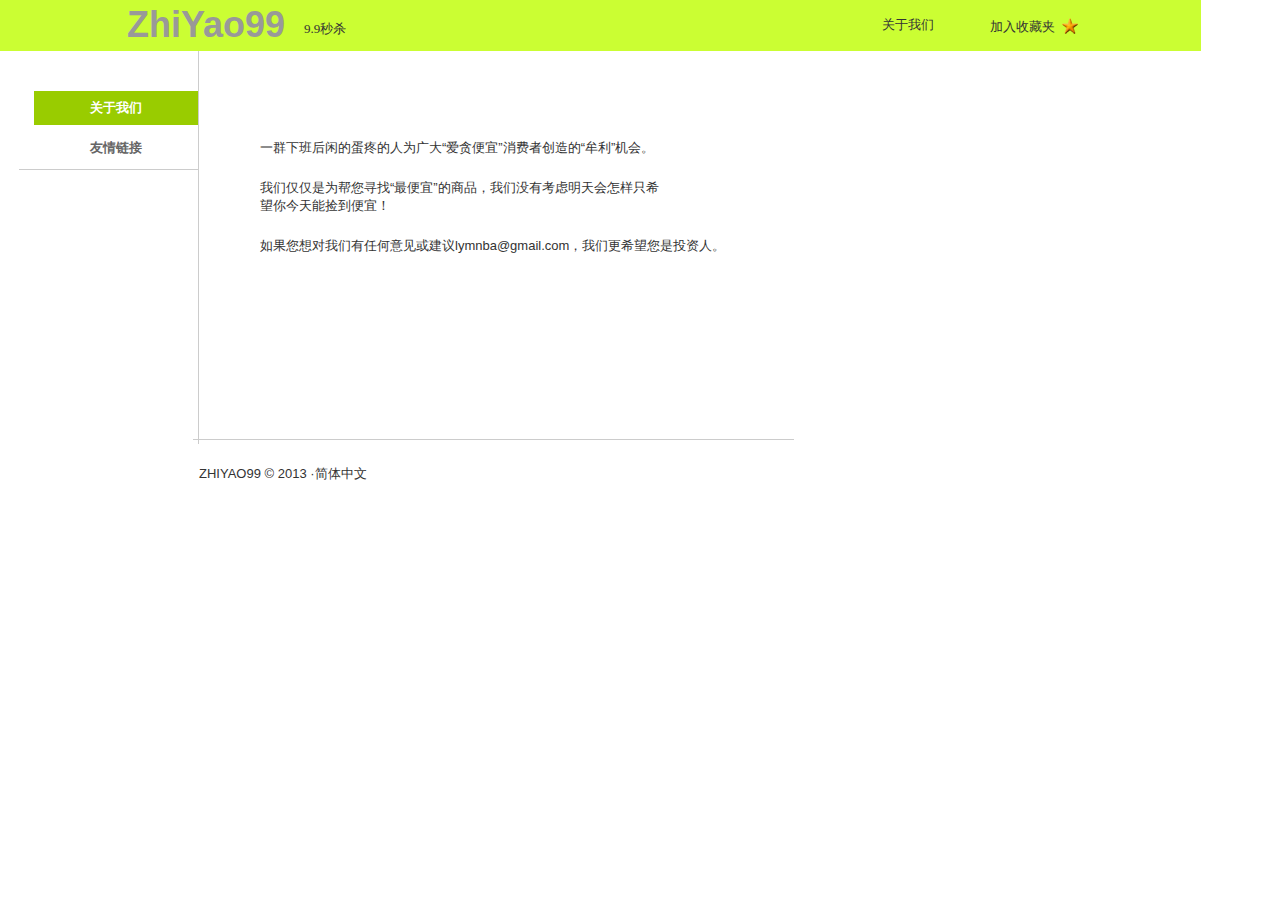
<file: trunk/zhiyao99/99购物原型/关于我们.html>
﻿<html>
<head>
    <title>关于我们</title>
    <meta http-equiv="content-type" content="text/html; charset=utf-8"/>
    <meta http-equiv="imagetoolbar" content="no"/>
    <meta name="apple-mobile-web-app-capable" content="yes"/>
    <link href="resources/css/jquery-ui-themes.css" type="text/css" rel="stylesheet">
    <link href="resources/css/axure_rp_page.css" type="text/css" rel="stylesheet">
    <link href="关于我们_files/axurerp_pagespecificstyles.css" type="text/css" rel="stylesheet">
<!--[if IE 6]>
    <link href="关于我们_files/axurerp_pagespecificstyles_ie6.css" type="text/css" rel="stylesheet">
<![endif]-->
    <script src="data/sitemap.js"></script>
    <script src="resources/scripts/jquery-1.7.1.min.js"></script>
    <script src="resources/scripts/axutils.js"></script>
    <script src="resources/scripts/jquery-ui-1.8.10.custom.min.js"></script>
    <script src="resources/scripts/axurerp_beforepagescript.js"></script>
    <script src="resources/scripts/messagecenter.js"></script>
<script src='关于我们_files/data.js'></script>
</head>
<body>
<div id="main_container">

<div id="u0" class="u0"  >
<div id="u0_rtf"><p style="text-align:left;"><span style="font-family:F;font-size:36px;font-weight:bold;font-style:normal;text-decoration:none;color:#FFFFFF;">LOGO</span></p></div>
</div>
<div id="u1" class="u1"  >
<div id="u1_rtf"><p style="text-align:left;"><span style="font-family:微软雅黑;font-size:13px;font-weight:normal;font-style:normal;text-decoration:none;color:#333333;">9</span><span style="font-family:微软雅黑;font-size:13px;font-weight:normal;font-style:normal;text-decoration:none;color:#333333;">.9秒杀</span></p></div>
</div>
<div id="u2" class="u2"  >
<div id="u2_rtf"><p style="text-align:left;"><span style="font-family:微软雅黑;font-size:13px;font-weight:normal;font-style:normal;text-decoration:none;color:#333333;">关</span><span style="font-family:微软雅黑;font-size:13px;font-weight:normal;font-style:normal;text-decoration:none;color:#333333;">于我们</span></p></div>
</div>
<div id="u3" class="u3_container"   >
<div id="u3_img" class="u3_normal detectCanvas"></div>
<div id="u4" class="u4" style="visibility:hidden;"  >
<div id="u4_rtf"></div>
</div>
</div>
<div id="u5" class="u5_container"   >
<div id="u5_img" class="u5_normal detectCanvas"></div>
<div id="u6" class="u6" style="visibility:hidden;"  >
<div id="u6_rtf"></div>
</div>
</div>
<div id="u7" class="u7_container"   >
<div id="u7_img" class="u7_normal detectCanvas"></div>
<div id="u8" class="u8" style="visibility:hidden;"  >
<div id="u8_rtf"></div>
</div>
</div>
<div id="u9" class="u9_container"   >
<div id="u9_img" class="u9_normal detectCanvas"></div>
<div id="u10" class="u10" style="visibility:hidden;"  >
<div id="u10_rtf"></div>
</div>
</div>
<div id="u11" class="u11"  >
<div id="u11_rtf"><p style="text-align:left;"><span style="font-family:Arial;font-size:13px;font-weight:normal;font-style:normal;text-decoration:none;color:#333333;">加</span><span style="font-family:Arial;font-size:13px;font-weight:normal;font-style:normal;text-decoration:none;color:#333333;">入收藏</span><span style="font-family:Arial;font-size:13px;font-weight:normal;font-style:normal;text-decoration:none;color:#333333;">夹</span></p></div>
</div>
<div id="u12" class="u12_container"   >
<div id="u12_img" class="u12_normal detectCanvas"></div>
<div id="u13" class="u13" style="visibility:hidden;"  >
<div id="u13_rtf"></div>
</div>
</div>
<div id="u14" class="u14_container"   >
<div id="u14_img" class="u14_normal detectCanvas"></div>
<div id="u15" class="u15" style="visibility:hidden;"  >
<div id="u15_rtf"></div>
</div>
</div><div id="u16" class="u16" >
<DIV id="u16_line" class="u16_line" ></DIV>
</div>
<div id="u17" class="u17_container"   >
<div id="u17_img" class="u17_normal detectCanvas"></div>
<div id="u18" class="u18"  >
<div id="u18_rtf"><p style="text-align:center;"><span style="font-family:Arial;font-size:13px;font-weight:bold;font-style:normal;text-decoration:none;color:#FFFFFF;">关</span><span style="font-family:Arial;font-size:13px;font-weight:bold;font-style:normal;text-decoration:none;color:#FFFFFF;">于我们</span></p></div>
</div>
</div>
<div id="u19" class="u19_container"   >
<div id="u19_img" class="u19_normal detectCanvas"></div>
<div id="u20" class="u20"  >
<div id="u20_rtf"><p style="text-align:center;"><span style="font-family:Arial;font-size:13px;font-weight:bold;font-style:normal;text-decoration:none;color:#666666;">友</span><span style="font-family:Arial;font-size:13px;font-weight:bold;font-style:normal;text-decoration:none;color:#666666;">情链接</span></p></div>
</div>
</div>
<DIV id="u21" style="" data-label="关于我们">
<DIV id="pd1u21" style="visibility:hidden;" data-label="友情链接">
<div id="u22" class="u22_container"   >
<div id="u22_img" class="u22_normal detectCanvas"></div>
<div id="u23" class="u23" style="visibility:hidden;"  >
<div id="u23_rtf"></div>
</div>
</div>
<div id="u24" class="u24_container" title="HTML5梦工厂"  >
<div id="u24_img" class="u24_normal detectCanvas"></div>
<div id="u25" class="u25" style="visibility:hidden;"  >
<div id="u25_rtf"></div>
</div>
</div>
<div id="u26" class="u26_container"   >
<div id="u26_img" class="u26_normal detectCanvas"></div>
<div id="u27" class="u27" style="visibility:hidden;"  >
<div id="u27_rtf"></div>
</div>
</div>
<div id="u28" class="u28_container" title="HTML5梦工厂"  >
<div id="u28_img" class="u28_normal detectCanvas"></div>
<div id="u29" class="u29" style="visibility:hidden;"  >
<div id="u29_rtf"></div>
</div>
</div>
<div id="u30" class="u30_container"   >
<div id="u30_img" class="u30_normal detectCanvas"></div>
<div id="u31" class="u31" style="visibility:hidden;"  >
<div id="u31_rtf"></div>
</div>
</div>
<div id="u32" class="u32_container" title="HTML5梦工厂"  >
<div id="u32_img" class="u32_normal detectCanvas"></div>
<div id="u33" class="u33" style="visibility:hidden;"  >
<div id="u33_rtf"></div>
</div>
</div>
<div id="u34" class="u34_container"   >
<div id="u34_img" class="u34_normal detectCanvas"></div>
<div id="u35" class="u35" style="visibility:hidden;"  >
<div id="u35_rtf"></div>
</div>
</div>
<div id="u36" class="u36_container" title="HTML5梦工厂"  >
<div id="u36_img" class="u36_normal detectCanvas"></div>
<div id="u37" class="u37" style="visibility:hidden;"  >
<div id="u37_rtf"></div>
</div>
</div>
<div id="u38" class="u38_container"   >
<div id="u38_img" class="u38_normal detectCanvas"></div>
<div id="u39" class="u39" style="visibility:hidden;"  >
<div id="u39_rtf"></div>
</div>
</div>
<div id="u40" class="u40_container" title="HTML5梦工厂"  >
<div id="u40_img" class="u40_normal detectCanvas"></div>
<div id="u41" class="u41" style="visibility:hidden;"  >
<div id="u41_rtf"></div>
</div>
</div>
<div id="u42" class="u42_container"   >
<div id="u42_img" class="u42_normal detectCanvas"></div>
<div id="u43" class="u43" style="visibility:hidden;"  >
<div id="u43_rtf"></div>
</div>
</div>
<div id="u44" class="u44_container" title="HTML5梦工厂"  >
<div id="u44_img" class="u44_normal detectCanvas"></div>
<div id="u45" class="u45" style="visibility:hidden;"  >
<div id="u45_rtf"></div>
</div>
</div>
<div id="u46" class="u46_container"   >
<div id="u46_img" class="u46_normal detectCanvas"></div>
<div id="u47" class="u47" style="visibility:hidden;"  >
<div id="u47_rtf"></div>
</div>
</div>
<div id="u48" class="u48_container" title="HTML5梦工厂"  >
<div id="u48_img" class="u48_normal detectCanvas"></div>
<div id="u49" class="u49" style="visibility:hidden;"  >
<div id="u49_rtf"></div>
</div>
</div>
<div id="u50" class="u50_container"   >
<div id="u50_img" class="u50_normal detectCanvas"></div>
<div id="u51" class="u51" style="visibility:hidden;"  >
<div id="u51_rtf"></div>
</div>
</div>
<div id="u52" class="u52_container" title="HTML5梦工厂"  >
<div id="u52_img" class="u52_normal detectCanvas"></div>
<div id="u53" class="u53" style="visibility:hidden;"  >
<div id="u53_rtf"></div>
</div>
</div>
<div id="u54" class="u54_container"   >
<div id="u54_img" class="u54_normal detectCanvas"></div>
<div id="u55" class="u55" style="visibility:hidden;"  >
<div id="u55_rtf"></div>
</div>
</div>
<div id="u56" class="u56_container" title="HTML5梦工厂"  >
<div id="u56_img" class="u56_normal detectCanvas"></div>
<div id="u57" class="u57" style="visibility:hidden;"  >
<div id="u57_rtf"></div>
</div>
</div>
<div id="u58" class="u58_container"   >
<div id="u58_img" class="u58_normal detectCanvas"></div>
<div id="u59" class="u59" style="visibility:hidden;"  >
<div id="u59_rtf"></div>
</div>
</div>
<div id="u60" class="u60_container" title="HTML5梦工厂"  >
<div id="u60_img" class="u60_normal detectCanvas"></div>
<div id="u61" class="u61" style="visibility:hidden;"  >
<div id="u61_rtf"></div>
</div>
</div>
<div id="u62" class="u62_container"   >
<div id="u62_img" class="u62_normal detectCanvas"></div>
<div id="u63" class="u63" style="visibility:hidden;"  >
<div id="u63_rtf"></div>
</div>
</div>
<div id="u64" class="u64_container" title="HTML5梦工厂"  >
<div id="u64_img" class="u64_normal detectCanvas"></div>
<div id="u65" class="u65" style="visibility:hidden;"  >
<div id="u65_rtf"></div>
</div>
</div>
<div id="u66" class="u66_container"   >
<div id="u66_img" class="u66_normal detectCanvas"></div>
<div id="u67" class="u67" style="visibility:hidden;"  >
<div id="u67_rtf"></div>
</div>
</div>
<div id="u68" class="u68_container" title="HTML5梦工厂"  >
<div id="u68_img" class="u68_normal detectCanvas"></div>
<div id="u69" class="u69" style="visibility:hidden;"  >
<div id="u69_rtf"></div>
</div>
</div>
<div id="u70" class="u70_container"   >
<div id="u70_img" class="u70_normal detectCanvas"></div>
<div id="u71" class="u71" style="visibility:hidden;"  >
<div id="u71_rtf"></div>
</div>
</div>
<div id="u72" class="u72_container" title="HTML5梦工厂"  >
<div id="u72_img" class="u72_normal detectCanvas"></div>
<div id="u73" class="u73" style="visibility:hidden;"  >
<div id="u73_rtf"></div>
</div>
</div>
<div id="u74" class="u74_container"   >
<div id="u74_img" class="u74_normal detectCanvas"></div>
<div id="u75" class="u75" style="visibility:hidden;"  >
<div id="u75_rtf"></div>
</div>
</div>
<div id="u76" class="u76_container" title="HTML5梦工厂"  >
<div id="u76_img" class="u76_normal detectCanvas"></div>
<div id="u77" class="u77" style="visibility:hidden;"  >
<div id="u77_rtf"></div>
</div>
</div>
<div id="u78" class="u78_container"   >
<div id="u78_img" class="u78_normal detectCanvas"></div>
<div id="u79" class="u79" style="visibility:hidden;"  >
<div id="u79_rtf"></div>
</div>
</div>
<div id="u80" class="u80_container" title="HTML5梦工厂"  >
<div id="u80_img" class="u80_normal detectCanvas"></div>
<div id="u81" class="u81" style="visibility:hidden;"  >
<div id="u81_rtf"></div>
</div>
</div>
</DIV>
<DIV id="pd0u21" style="" data-label="关于我们">
<div id="u82" class="u82_container"   >
<div id="u82_img" class="u82_normal detectCanvas"></div>
<div id="u83" class="u83" style="visibility:hidden;"  >
<div id="u83_rtf"></div>
</div>
</div>
<div id="u84" class="u84"  >
<div id="u84_rtf"><p style="text-align:left;"><span style="font-family:Arial;font-size:13px;font-weight:normal;font-style:normal;text-decoration:none;color:#333333;">一</span><span style="font-family:Arial;font-size:13px;font-weight:normal;font-style:normal;text-decoration:none;color:#333333;">群下班后闲的蛋疼的人为广大</span><span style="font-family:Arial;font-size:13px;font-weight:normal;font-style:normal;text-decoration:none;color:#333333;">“</span><span style="font-family:Arial;font-size:13px;font-weight:normal;font-style:normal;text-decoration:none;color:#333333;">爱贪便宜</span><span style="font-family:Arial;font-size:13px;font-weight:normal;font-style:normal;text-decoration:none;color:#333333;">”</span><span style="font-family:Arial;font-size:13px;font-weight:normal;font-style:normal;text-decoration:none;color:#333333;">消费者创造的“牟利”机会。</span></p></div>
</div>
<div id="u85" class="u85"  >
<div id="u85_rtf"><p style="text-align:left;"><span style="font-family:Arial;font-size:13px;font-weight:normal;font-style:normal;text-decoration:none;color:#333333;">我</span><span style="font-family:Arial;font-size:13px;font-weight:normal;font-style:normal;text-decoration:none;color:#333333;">们仅仅是为</span><span style="font-family:Arial;font-size:13px;font-weight:normal;font-style:normal;text-decoration:none;color:#333333;">帮您</span><span style="font-family:Arial;font-size:13px;font-weight:normal;font-style:normal;text-decoration:none;color:#333333;">寻找“最便宜”的商品</span><span style="font-family:Arial;font-size:13px;font-weight:normal;font-style:normal;text-decoration:none;color:#333333;">，我们没有考虑明天会怎样只希望你今天能捡到便宜！</span></p></div>
</div>
<div id="u86" class="u86"  >
<div id="u86_rtf"><p style="text-align:left;"><span style="font-family:Arial;font-size:13px;font-weight:normal;font-style:normal;text-decoration:none;color:#333333;">如果您想对我</span><span style="font-family:Arial;font-size:13px;font-weight:normal;font-style:normal;text-decoration:none;color:#333333;">们有任何意见或建议</span><span style="font-family:Arial;font-size:13px;font-weight:normal;font-style:normal;text-decoration:none;color:#333333;">lymnba@gmail.com</span><span style="font-family:Arial;font-size:13px;font-weight:normal;font-style:normal;text-decoration:none;color:#333333;">，我们更希望您是投资人。</span></p></div>
</div>
</DIV>
</DIV><div id="u87" class="u87" >
<DIV id="u87_line" class="u87_line" ></DIV>
</div><div id="u88" class="u88" >
<DIV id="u88_line" class="u88_line" ></DIV>
</div>
<div id="u89" class="u89"  >
<div id="u89_rtf"><p style="text-align:left;"><span style="font-family:Arial;font-size:13px;font-weight:normal;font-style:normal;text-decoration:none;color:#333333;">ZHIYAO</span><span style="font-family:Arial;font-size:13px;font-weight:normal;font-style:normal;text-decoration:none;color:#333333;">99</span><span style="font-family:Arial;font-size:13px;font-weight:normal;font-style:normal;text-decoration:none;color:#333333;"> © 2013 ·</span><span style="font-family:Arial;font-size:13px;font-weight:normal;font-style:normal;text-decoration:none;color:#333333;">简体中文</span></p></div>
</div>
<div id="u90" class="u90_container"   >
<div id="u90_img" class="u90_normal detectCanvas"></div>
<div id="u91" class="u91" style="visibility:hidden;"  >
<div id="u91_rtf"></div>
</div>
</div>
<DIV id="u92" style="border-style:dotted; border-color:red; visibility:hidden; position:absolute; left:0px; top:0px; width:1200px; height:50px;;" ></div>
<div id="u93" class="u93"  >
<div id="u93_rtf"><p style="text-align:left;"><span style="font-family:微软雅黑;font-size:13px;font-weight:normal;font-style:normal;text-decoration:none;color:#333333;">9</span><span style="font-family:微软雅黑;font-size:13px;font-weight:normal;font-style:normal;text-decoration:none;color:#333333;">.9秒杀</span></p></div>
</div>
<div id="u94" class="u94"  >
<div id="u94_rtf"><p style="text-align:left;"><span style="font-family:微软雅黑;font-size:13px;font-weight:normal;font-style:normal;text-decoration:none;color:#333333;">关</span><span style="font-family:微软雅黑;font-size:13px;font-weight:normal;font-style:normal;text-decoration:none;color:#333333;">于我们</span></p></div>
</div>
<div id="u95" class="u95"  >
<div id="u95_rtf"><p style="text-align:left;"><span style="font-family:Arial;font-size:13px;font-weight:normal;font-style:normal;text-decoration:none;color:#333333;">加</span><span style="font-family:Arial;font-size:13px;font-weight:normal;font-style:normal;text-decoration:none;color:#333333;">入收藏</span><span style="font-family:Arial;font-size:13px;font-weight:normal;font-style:normal;text-decoration:none;color:#333333;">夹</span></p></div>
</div>
<div id="u96" class="u96_container"   >
<div id="u96_img" class="u96_normal detectCanvas"></div>
<div id="u97" class="u97" style="visibility:hidden;"  >
<div id="u97_rtf"></div>
</div>
</div>
<div id="u98" class="u98_container"   >
<div id="u98_img" class="u98_normal detectCanvas"></div>
<div id="u99" class="u99"  >
<div id="u99_rtf"><p style="text-align:center;"><span style="font-family:Arial;font-size:36px;font-weight:bold;font-style:normal;text-decoration:none;color:#999999;">ZhiYao99</span></p></div>
</div>
</div>
</div>
<div class="preload"><img src="关于我们_files/u3_mouseOver.png" width="1" height="1"/><img src="关于我们_files/u3_normal.png" width="1" height="1"/><img src="关于我们_files/u5_normal.png" width="1" height="1"/><img src="关于我们_files/u12_normal.png" width="1" height="1"/><img src="关于我们_files/u14_normal.png" width="1" height="1"/><img src="关于我们_files/u16_line.png" width="1" height="1"/><img src="关于我们_files/u17_mouseOver.png" width="1" height="1"/><img src="关于我们_files/u17_mouseDown.png" width="1" height="1"/><img src="关于我们_files/u19_normal.png" width="1" height="1"/><img src="关于我们_files/u22_normal.png" width="1" height="1"/><img src="关于我们_files/u24_normal.png" width="1" height="1"/><img src="关于我们_files/u82_normal.png" width="1" height="1"/><img src="关于我们_files/u87_line.png" width="1" height="1"/><img src="关于我们_files/u88_line.png" width="1" height="1"/><img src="导航_files/u0_normal.png" width="1" height="1"/></div>
</body>
<script src="resources/scripts/axurerp_pagescript.js"></script>
<script src="关于我们_files/axurerp_pagespecificscript.js" charset="utf-8"></script>
</file>
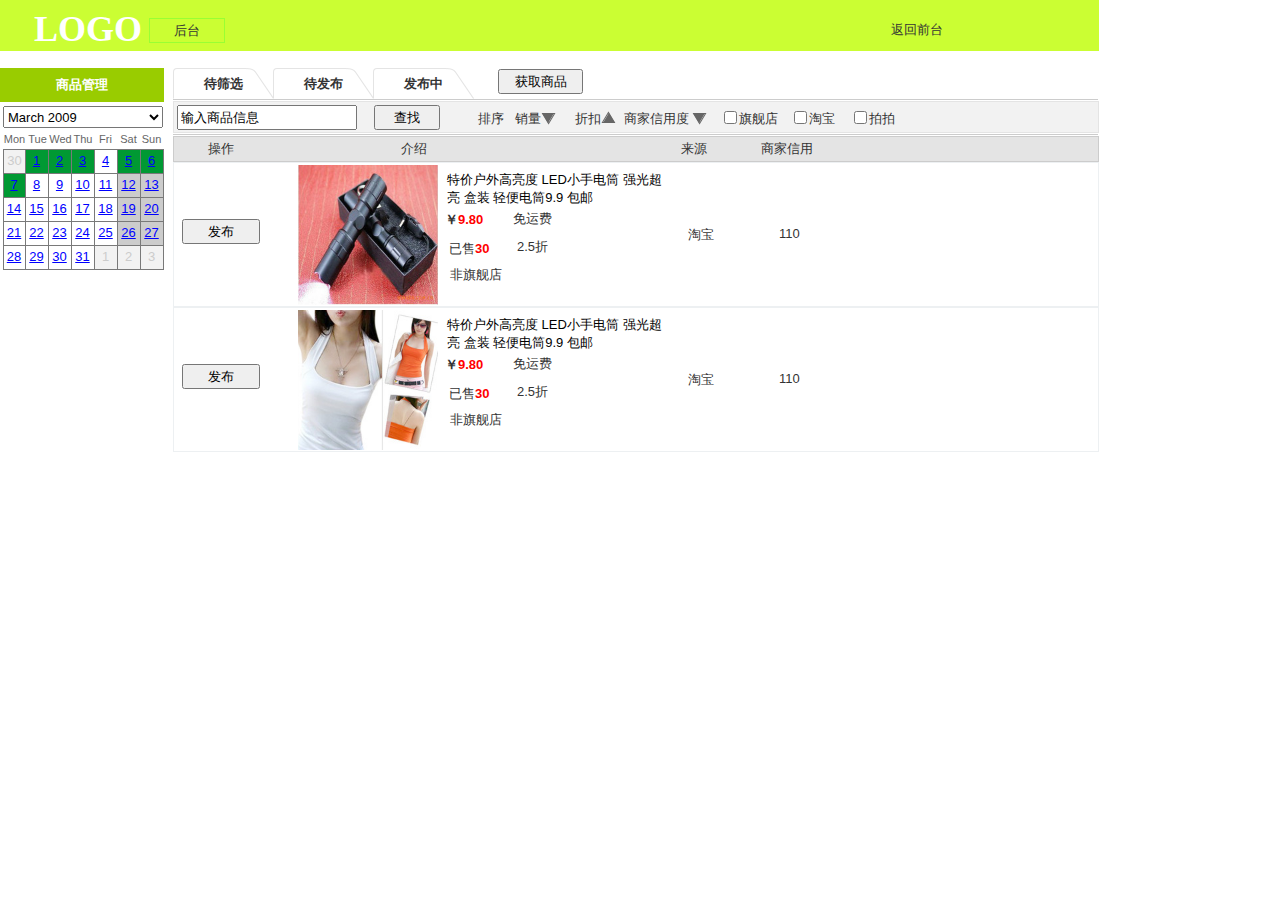
<file: trunk/zhiyao99/99购物原型/后台.html>
﻿<html>
<head>
    <title>后台</title>
    <meta http-equiv="content-type" content="text/html; charset=utf-8"/>
    <meta http-equiv="imagetoolbar" content="no"/>
    <meta name="apple-mobile-web-app-capable" content="yes"/>
    <link href="resources/css/jquery-ui-themes.css" type="text/css" rel="stylesheet">
    <link href="resources/css/axure_rp_page.css" type="text/css" rel="stylesheet">
    <link href="后台_files/axurerp_pagespecificstyles.css" type="text/css" rel="stylesheet">
<!--[if IE 6]>
    <link href="后台_files/axurerp_pagespecificstyles_ie6.css" type="text/css" rel="stylesheet">
<![endif]-->
    <script src="data/sitemap.js"></script>
    <script src="resources/scripts/jquery-1.7.1.min.js"></script>
    <script src="resources/scripts/axutils.js"></script>
    <script src="resources/scripts/jquery-ui-1.8.10.custom.min.js"></script>
    <script src="resources/scripts/axurerp_beforepagescript.js"></script>
    <script src="resources/scripts/messagecenter.js"></script>
<script src='后台_files/data.js'></script>
</head>
<body>
<div id="main_container">

<div id="u0" class="u0_container"   >
<div id="u0_img" class="u0_normal detectCanvas"></div>
<div id="u1" class="u1" style="visibility:hidden;"  >
<div id="u1_rtf"></div>
</div>
</div>
<div id="u2" class="u2_container"   >
<div id="u2_img" class="u2_normal detectCanvas"></div>
<div id="u3" class="u3" style="visibility:hidden;"  >
<div id="u3_rtf"></div>
</div>
</div>
<div id="u4" class="u4"  >
<div id="u4_rtf"><p style="text-align:left;"><span style="font-family:F;font-size:36px;font-weight:bold;font-style:normal;text-decoration:none;color:#FFFFFF;">LOGO</span></p></div>
</div>
<div id="u5" class="u5_container"   >
<div id="u5_img" class="u5_normal detectCanvas"></div>
<div id="u6" class="u6"  >
<div id="u6_rtf"><p style="text-align:center;"><span style="font-family:Arial;font-size:13px;font-weight:normal;font-style:normal;text-decoration:none;color:#333333;">返</span><span style="font-family:Arial;font-size:13px;font-weight:normal;font-style:normal;text-decoration:none;color:#333333;">回前台</span></p></div>
</div>
</div>
<div id="u7" class="u7_container"   >
<div id="u7_img" class="u7_normal detectCanvas"></div>
<div id="u8" class="u8"  >
<div id="u8_rtf"><p style="text-align:center;"><span style="font-family:Arial;font-size:13px;font-weight:normal;font-style:normal;text-decoration:none;color:#333333;">后</span><span style="font-family:Arial;font-size:13px;font-weight:normal;font-style:normal;text-decoration:none;color:#333333;">台</span></p></div>
</div>
</div>
<div id="u9" class="u9_container"   >
<div id="u9_img" class="u9_normal detectCanvas"></div>
<div id="u10" class="u10"  >
<div id="u10_rtf"><p style="text-align:center;"><span style="font-family:Arial;font-size:13px;font-weight:bold;font-style:normal;text-decoration:none;color:#FFFFFF;">商</span><span style="font-family:Arial;font-size:13px;font-weight:bold;font-style:normal;text-decoration:none;color:#FFFFFF;">品管理</span></p></div>
</div>
</div>
<INPUT id="u11" type=text value="输入商品信息" class="u11"     >
<div id="u12" class="u12" >
<DIV id="u12_line" class="u12_line" ></DIV>
</div>
<INPUT id="u13" type="submit" class="u13" value="查找"   >
<div id="u14" class="u14" >
<DIV id="u14_line" class="u14_line" ></DIV>
</div>
<DIV id="u15" style="" data-label="筛选">
<DIV id="pd2u15" style="visibility:hidden;" data-label="发布中">
<DIV id="u16" style="" data-label="商品1">
<DIV id="pd0u16" style="" data-label="状态1">
<div id="u17" class="u17_container"   >
<div id="u17_img" class="u17_normal detectCanvas"></div>
<div id="u18" class="u18" style="visibility:hidden;"  >
<div id="u18_rtf"></div>
</div>
</div>
<DIV id="u19" style="" data-label="下架">
<DIV id="pd1u19" style="visibility:hidden;" data-label="已下架">
<INPUT id="u20" type="submit" class="u20" value="已下架"   title="点击上架">

</DIV>
<DIV id="pd0u19" style="" data-label="下架">
<INPUT id="u21" type="submit" class="u21" value="下架"   title="点击下架">

</DIV>
</DIV>
<div id="u22" class="u22_container"   >
<div id="u22_img" >
<img src="后台_files/u22_normal.jpg"  class="raw_image"></div>
<div id="u23" class="u23" style="visibility:hidden;"  >
<div id="u23_rtf"></div>
</div>
</div>
<div id="u24" class="u24"  >
<div id="u24_rtf"><p style="text-align:left;"><span style="font-family:Arial;font-size:13px;font-weight:bold;font-style:normal;text-decoration:none;color:#333333;">￥</span><span style="font-family:Arial;font-size:13px;font-weight:bold;font-style:normal;text-decoration:none;color:#FF0000;">9.80</span></p></div>
</div>
<div id="u25" class="u25"  >
<div id="u25_rtf"><p style="text-align:left;"><span style="font-family:Arial;font-size:13px;font-weight:normal;font-style:normal;text-decoration:none;color:#333333;">免运费</span></p></div>
</div>
<div id="u26" class="u26"  >
<div id="u26_rtf"><p style="text-align:left;"><span style="font-family:Arial;font-size:13px;font-weight:normal;font-style:normal;text-decoration:none;color:#333333;">已</span><span style="font-family:Arial;font-size:13px;font-weight:normal;font-style:normal;text-decoration:none;color:#333333;">售</span><span style="font-family:Arial;font-size:13px;font-weight:bold;font-style:normal;text-decoration:none;color:#FF0000;">30</span></p></div>
</div>
<div id="u27" class="u27"  >
<div id="u27_rtf"><p style="text-align:left;"><span style="font-family:Arial;font-size:13px;font-weight:normal;font-style:normal;text-decoration:none;color:#333333;">2</span><span style="font-family:Arial;font-size:13px;font-weight:normal;font-style:normal;text-decoration:none;color:#333333;">.5折</span></p></div>
</div>
<div id="u28" class="u28"  >
<div id="u28_rtf"><p style="text-align:left;"><span style="font-family:Arial;font-size:13px;font-weight:normal;font-style:normal;text-decoration:none;color:#333333;">淘</span><span style="font-family:Arial;font-size:13px;font-weight:normal;font-style:normal;text-decoration:none;color:#333333;">宝</span></p></div>
</div>
<div id="u29" class="u29"  >
<div id="u29_rtf"><p style="text-align:left;"><span style="font-family:Arial;font-size:13px;font-weight:normal;font-style:normal;text-decoration:none;color:#333333;">1</span><span style="font-family:Arial;font-size:13px;font-weight:normal;font-style:normal;text-decoration:none;color:#333333;">10</span></p></div>
</div>
<div id="u30" class="u30"  >
<div id="u30_rtf"><p style="text-align:left;"><span style="font-family:Arial;font-size:13px;font-weight:normal;font-style:normal;text-decoration:none;color:#333333;">非</span><span style="font-family:Arial;font-size:13px;font-weight:normal;font-style:normal;text-decoration:none;color:#333333;">旗舰店</span></p></div>
</div>
<div id="u31" class="u31_container"   >
<div id="u31_img" class="u31_normal detectCanvas"></div>
<div id="u32" class="u32"  >
<div id="u32_rtf"><p style="text-align:left;"><span style="font-family:Arial;font-size:13px;font-weight:normal;font-style:normal;text-decoration:none;color:#000000;">特价户外高亮度 LED小手电筒 强光超亮 盒装 轻便电筒9.9 包邮</span></p></div>
</div>
</div>
<div id="u33" class="u33"  >
<div id="u33_rtf"><p style="text-align:left;"><span style="font-family:Arial;font-size:13px;font-weight:normal;font-style:normal;text-decoration:none;color:#333333;">5-6 12:00</span></p></div>
</div>
<INPUT id="u34" type="submit" class="u34" value="置顶"   >

</DIV>
</DIV>
<div id="u35" class="u35_container"   >
<div id="u35_img" class="u35_normal detectCanvas"></div>
<div id="u36" class="u36" style="visibility:hidden;"  >
<div id="u36_rtf"></div>
</div>
</div>
<div id="u37" class="u37"  >
<div id="u37_rtf"><p style="text-align:left;"><span style="font-family:Arial;font-size:13px;font-weight:normal;font-style:normal;text-decoration:none;color:#333333;">操</span><span style="font-family:Arial;font-size:13px;font-weight:normal;font-style:normal;text-decoration:none;color:#333333;">作</span></p></div>
</div>
<div id="u38" class="u38"  >
<div id="u38_rtf"><p style="text-align:left;"><span style="font-family:Arial;font-size:13px;font-weight:normal;font-style:normal;text-decoration:none;color:#333333;">介</span><span style="font-family:Arial;font-size:13px;font-weight:normal;font-style:normal;text-decoration:none;color:#333333;">绍</span></p></div>
</div>
<div id="u39" class="u39"  >
<div id="u39_rtf"><p style="text-align:left;"><span style="font-family:Arial;font-size:13px;font-weight:normal;font-style:normal;text-decoration:none;color:#333333;">来</span><span style="font-family:Arial;font-size:13px;font-weight:normal;font-style:normal;text-decoration:none;color:#333333;">源</span></p></div>
</div>
<div id="u40" class="u40"  >
<div id="u40_rtf"><p style="text-align:left;"><span style="font-family:Arial;font-size:13px;font-weight:normal;font-style:normal;text-decoration:none;color:#333333;">商</span><span style="font-family:Arial;font-size:13px;font-weight:normal;font-style:normal;text-decoration:none;color:#333333;">家信用</span></p></div>
</div>
<DIV id="u41" style="" data-label="商品2">
<DIV id="pd0u41" style="" data-label="状态1">
<div id="u42" class="u42" style="visibility:hidden;"  >
<div id="u42_rtf"></div>
</div>
<div id="u43" class="u43_container"   >
<div id="u43_img" class="u43_normal detectCanvas"></div>
<div id="u44" class="u44" style="visibility:hidden;"  >
<div id="u44_rtf"></div>
</div>
</div>
<div id="u45" class="u45_container"   >
<div id="u45_img" >
<img src="后台_files/u45_normal.jpg"  class="raw_image"></div>
<div id="u46" class="u46" style="visibility:hidden;"  >
<div id="u46_rtf"></div>
</div>
</div>
<div id="u47" class="u47"  >
<div id="u47_rtf"><p style="text-align:left;"><span style="font-family:Arial;font-size:13px;font-weight:bold;font-style:normal;text-decoration:none;color:#333333;">￥</span><span style="font-family:Arial;font-size:13px;font-weight:bold;font-style:normal;text-decoration:none;color:#FF0000;">9.80</span></p></div>
</div>
<div id="u48" class="u48"  >
<div id="u48_rtf"><p style="text-align:left;"><span style="font-family:Arial;font-size:13px;font-weight:normal;font-style:normal;text-decoration:none;color:#333333;">免运费</span></p></div>
</div>
<div id="u49" class="u49"  >
<div id="u49_rtf"><p style="text-align:left;"><span style="font-family:Arial;font-size:13px;font-weight:normal;font-style:normal;text-decoration:none;color:#333333;">已</span><span style="font-family:Arial;font-size:13px;font-weight:normal;font-style:normal;text-decoration:none;color:#333333;">售</span><span style="font-family:Arial;font-size:13px;font-weight:bold;font-style:normal;text-decoration:none;color:#FF0000;">30</span></p></div>
</div>
<div id="u50" class="u50"  >
<div id="u50_rtf"><p style="text-align:left;"><span style="font-family:Arial;font-size:13px;font-weight:normal;font-style:normal;text-decoration:none;color:#333333;">2</span><span style="font-family:Arial;font-size:13px;font-weight:normal;font-style:normal;text-decoration:none;color:#333333;">.5折</span></p></div>
</div>
<div id="u51" class="u51"  >
<div id="u51_rtf"><p style="text-align:left;"><span style="font-family:Arial;font-size:13px;font-weight:normal;font-style:normal;text-decoration:none;color:#333333;">淘</span><span style="font-family:Arial;font-size:13px;font-weight:normal;font-style:normal;text-decoration:none;color:#333333;">宝</span></p></div>
</div>
<div id="u52" class="u52"  >
<div id="u52_rtf"><p style="text-align:left;"><span style="font-family:Arial;font-size:13px;font-weight:normal;font-style:normal;text-decoration:none;color:#333333;">1</span><span style="font-family:Arial;font-size:13px;font-weight:normal;font-style:normal;text-decoration:none;color:#333333;">10</span></p></div>
</div>
<div id="u53" class="u53"  >
<div id="u53_rtf"><p style="text-align:left;"><span style="font-family:Arial;font-size:13px;font-weight:normal;font-style:normal;text-decoration:none;color:#333333;">非</span><span style="font-family:Arial;font-size:13px;font-weight:normal;font-style:normal;text-decoration:none;color:#333333;">旗舰店</span></p></div>
</div>
<div id="u54" class="u54_container"   >
<div id="u54_img" class="u54_normal detectCanvas"></div>
<div id="u55" class="u55"  >
<div id="u55_rtf"><p style="text-align:left;"><span style="font-family:Arial;font-size:13px;font-weight:normal;font-style:normal;text-decoration:none;color:#000000;">特价户外高亮度 LED小手电筒 强光超亮 盒装 轻便电筒9.9 包邮</span></p></div>
</div>
</div>
<div id="u56" class="u56"  >
<div id="u56_rtf"><p style="text-align:left;"><span style="font-family:Arial;font-size:13px;font-weight:normal;font-style:normal;text-decoration:none;color:#333333;">5-6 12:00</span></p></div>
</div>
<INPUT id="u57" type="submit" class="u57" value="下架"   >

<DIV id="u58" style="" data-label="置顶">
<DIV id="pd1u58" style="visibility:hidden;" data-label="已置顶">
<INPUT id="u59" type="submit" class="u59" value="置顶（1）"   title="点击取消置顶">

</DIV>
<DIV id="pd0u58" style="" data-label="置顶">
<INPUT id="u60" type="submit" class="u60" value="置顶"   title="点击置顶">

</DIV>
</DIV>
</DIV>
</DIV>
<div id="u61" class="u61"  >
<div id="u61_rtf"><p style="text-align:left;"><span style="font-family:Arial;font-size:13px;font-weight:normal;font-style:normal;text-decoration:none;color:#333333;">发布时间</span></p></div>
</div>
</DIV>
<DIV id="pd1u15" style="visibility:hidden;" data-label="待发布">
<DIV id="u62" style="" data-label="商品1">
<DIV id="pd0u62" style="" data-label="状态1">
<div id="u63" class="u63_container"   >
<div id="u63_img" class="u63_normal detectCanvas"></div>
<div id="u64" class="u64" style="visibility:hidden;"  >
<div id="u64_rtf"></div>
</div>
</div>
<INPUT id="u65" type="submit" class="u65" value="删除"   >

<div id="u66" class="u66_container"   >
<div id="u66_img" >
<img src="后台_files/u22_normal.jpg"  class="raw_image"></div>
<div id="u67" class="u67" style="visibility:hidden;"  >
<div id="u67_rtf"></div>
</div>
</div>
<div id="u68" class="u68"  >
<div id="u68_rtf"><p style="text-align:left;"><span style="font-family:Arial;font-size:13px;font-weight:bold;font-style:normal;text-decoration:none;color:#333333;">￥</span><span style="font-family:Arial;font-size:13px;font-weight:bold;font-style:normal;text-decoration:none;color:#FF0000;">9.80</span></p></div>
</div>
<div id="u69" class="u69"  >
<div id="u69_rtf"><p style="text-align:left;"><span style="font-family:Arial;font-size:13px;font-weight:normal;font-style:normal;text-decoration:none;color:#333333;">免运费</span></p></div>
</div>
<div id="u70" class="u70"  >
<div id="u70_rtf"><p style="text-align:left;"><span style="font-family:Arial;font-size:13px;font-weight:normal;font-style:normal;text-decoration:none;color:#333333;">已</span><span style="font-family:Arial;font-size:13px;font-weight:normal;font-style:normal;text-decoration:none;color:#333333;">售</span><span style="font-family:Arial;font-size:13px;font-weight:bold;font-style:normal;text-decoration:none;color:#FF0000;">30</span></p></div>
</div>
<div id="u71" class="u71"  >
<div id="u71_rtf"><p style="text-align:left;"><span style="font-family:Arial;font-size:13px;font-weight:normal;font-style:normal;text-decoration:none;color:#333333;">2</span><span style="font-family:Arial;font-size:13px;font-weight:normal;font-style:normal;text-decoration:none;color:#333333;">.5折</span></p></div>
</div>
<div id="u72" class="u72"  >
<div id="u72_rtf"><p style="text-align:left;"><span style="font-family:Arial;font-size:13px;font-weight:normal;font-style:normal;text-decoration:none;color:#333333;">淘</span><span style="font-family:Arial;font-size:13px;font-weight:normal;font-style:normal;text-decoration:none;color:#333333;">宝</span></p></div>
</div>
<div id="u73" class="u73"  >
<div id="u73_rtf"><p style="text-align:left;"><span style="font-family:Arial;font-size:13px;font-weight:normal;font-style:normal;text-decoration:none;color:#333333;">1</span><span style="font-family:Arial;font-size:13px;font-weight:normal;font-style:normal;text-decoration:none;color:#333333;">10</span></p></div>
</div>
<div id="u74" class="u74"  >
<div id="u74_rtf"><p style="text-align:left;"><span style="font-family:Arial;font-size:13px;font-weight:normal;font-style:normal;text-decoration:none;color:#333333;">非</span><span style="font-family:Arial;font-size:13px;font-weight:normal;font-style:normal;text-decoration:none;color:#333333;">旗舰店</span></p></div>
</div>
<div id="u75" class="u75_container"   >
<div id="u75_img" class="u75_normal detectCanvas"></div>
<div id="u76" class="u76"  >
<div id="u76_rtf"><p style="text-align:left;"><span style="font-family:Arial;font-size:13px;font-weight:normal;font-style:normal;text-decoration:none;color:#000000;">特价户外高亮度 LED小手电筒 强光超亮 盒装 轻便电筒9.9 包邮</span></p></div>
</div>
</div>
<div id="u77" class="u77"  >
<div id="u77_rtf"><p style="text-align:left;"><span style="font-family:Arial;font-size:13px;font-weight:normal;font-style:normal;text-decoration:none;color:#333333;">5-6 12:00</span></p></div>
</div>
<INPUT id="u78" type=text value="5-6 12:00" class="u78" data-label="待发布时间"    >

</DIV>
</DIV>
<div id="u79" class="u79_container"   >
<div id="u79_img" class="u79_normal detectCanvas"></div>
<div id="u80" class="u80" style="visibility:hidden;"  >
<div id="u80_rtf"></div>
</div>
</div>
<div id="u81" class="u81"  >
<div id="u81_rtf"><p style="text-align:left;"><span style="font-family:Arial;font-size:13px;font-weight:normal;font-style:normal;text-decoration:none;color:#333333;">操</span><span style="font-family:Arial;font-size:13px;font-weight:normal;font-style:normal;text-decoration:none;color:#333333;">作</span></p></div>
</div>
<div id="u82" class="u82"  >
<div id="u82_rtf"><p style="text-align:left;"><span style="font-family:Arial;font-size:13px;font-weight:normal;font-style:normal;text-decoration:none;color:#333333;">介</span><span style="font-family:Arial;font-size:13px;font-weight:normal;font-style:normal;text-decoration:none;color:#333333;">绍</span></p></div>
</div>
<div id="u83" class="u83"  >
<div id="u83_rtf"><p style="text-align:left;"><span style="font-family:Arial;font-size:13px;font-weight:normal;font-style:normal;text-decoration:none;color:#333333;">来</span><span style="font-family:Arial;font-size:13px;font-weight:normal;font-style:normal;text-decoration:none;color:#333333;">源</span></p></div>
</div>
<div id="u84" class="u84"  >
<div id="u84_rtf"><p style="text-align:left;"><span style="font-family:Arial;font-size:13px;font-weight:normal;font-style:normal;text-decoration:none;color:#333333;">商</span><span style="font-family:Arial;font-size:13px;font-weight:normal;font-style:normal;text-decoration:none;color:#333333;">家信用</span></p></div>
</div>
<DIV id="u85" style="" data-label="商品2">
<DIV id="pd0u85" style="" data-label="状态1">
<div id="u86" class="u86" style="visibility:hidden;"  >
<div id="u86_rtf"></div>
</div>
<div id="u87" class="u87_container"   >
<div id="u87_img" class="u87_normal detectCanvas"></div>
<div id="u88" class="u88" style="visibility:hidden;"  >
<div id="u88_rtf"></div>
</div>
</div>
<INPUT id="u89" type="submit" class="u89" value="删除"   >

<div id="u90" class="u90_container"   >
<div id="u90_img" >
<img src="后台_files/u45_normal.jpg"  class="raw_image"></div>
<div id="u91" class="u91" style="visibility:hidden;"  >
<div id="u91_rtf"></div>
</div>
</div>
<div id="u92" class="u92"  >
<div id="u92_rtf"><p style="text-align:left;"><span style="font-family:Arial;font-size:13px;font-weight:bold;font-style:normal;text-decoration:none;color:#333333;">￥</span><span style="font-family:Arial;font-size:13px;font-weight:bold;font-style:normal;text-decoration:none;color:#FF0000;">9.80</span></p></div>
</div>
<div id="u93" class="u93"  >
<div id="u93_rtf"><p style="text-align:left;"><span style="font-family:Arial;font-size:13px;font-weight:normal;font-style:normal;text-decoration:none;color:#333333;">免运费</span></p></div>
</div>
<div id="u94" class="u94"  >
<div id="u94_rtf"><p style="text-align:left;"><span style="font-family:Arial;font-size:13px;font-weight:normal;font-style:normal;text-decoration:none;color:#333333;">已</span><span style="font-family:Arial;font-size:13px;font-weight:normal;font-style:normal;text-decoration:none;color:#333333;">售</span><span style="font-family:Arial;font-size:13px;font-weight:bold;font-style:normal;text-decoration:none;color:#FF0000;">30</span></p></div>
</div>
<div id="u95" class="u95"  >
<div id="u95_rtf"><p style="text-align:left;"><span style="font-family:Arial;font-size:13px;font-weight:normal;font-style:normal;text-decoration:none;color:#333333;">2</span><span style="font-family:Arial;font-size:13px;font-weight:normal;font-style:normal;text-decoration:none;color:#333333;">.5折</span></p></div>
</div>
<div id="u96" class="u96"  >
<div id="u96_rtf"><p style="text-align:left;"><span style="font-family:Arial;font-size:13px;font-weight:normal;font-style:normal;text-decoration:none;color:#333333;">淘</span><span style="font-family:Arial;font-size:13px;font-weight:normal;font-style:normal;text-decoration:none;color:#333333;">宝</span></p></div>
</div>
<div id="u97" class="u97"  >
<div id="u97_rtf"><p style="text-align:left;"><span style="font-family:Arial;font-size:13px;font-weight:normal;font-style:normal;text-decoration:none;color:#333333;">1</span><span style="font-family:Arial;font-size:13px;font-weight:normal;font-style:normal;text-decoration:none;color:#333333;">10</span></p></div>
</div>
<div id="u98" class="u98"  >
<div id="u98_rtf"><p style="text-align:left;"><span style="font-family:Arial;font-size:13px;font-weight:normal;font-style:normal;text-decoration:none;color:#333333;">非</span><span style="font-family:Arial;font-size:13px;font-weight:normal;font-style:normal;text-decoration:none;color:#333333;">旗舰店</span></p></div>
</div>
<div id="u99" class="u99_container"   >
<div id="u99_img" class="u99_normal detectCanvas"></div>
<div id="u100" class="u100"  >
<div id="u100_rtf"><p style="text-align:left;"><span style="font-family:Arial;font-size:13px;font-weight:normal;font-style:normal;text-decoration:none;color:#000000;">特价户外高亮度 LED小手电筒 强光超亮 盒装 轻便电筒9.9 包邮</span></p></div>
</div>
</div>
<div id="u101" class="u101"  >
<div id="u101_rtf"><p style="text-align:left;"><span style="font-family:Arial;font-size:13px;font-weight:normal;font-style:normal;text-decoration:none;color:#333333;">5-6 12:00</span></p></div>
</div>
<INPUT id="u102" type=text value="5-6 12:00" class="u102" data-label="待发布时间"    >

</DIV>
</DIV>
<div id="u103" class="u103"  >
<div id="u103_rtf"><p style="text-align:left;"><span style="font-family:Arial;font-size:13px;font-weight:normal;font-style:normal;text-decoration:none;color:#333333;">预</span><span style="font-family:Arial;font-size:13px;font-weight:normal;font-style:normal;text-decoration:none;color:#333333;">计发布时间</span></p></div>
</div>
</DIV>
<DIV id="pd0u15" style="" data-label="待筛选">
<DIV id="u104" style="" data-label="商品1">
<DIV id="pd0u104" style="" data-label="状态1">
<div id="u105" class="u105_container"   >
<div id="u105_img" class="u105_normal detectCanvas"></div>
<div id="u106" class="u106" style="visibility:hidden;"  >
<div id="u106_rtf"></div>
</div>
</div>
<INPUT id="u107" type="submit" class="u107" value="发布"   >

<div id="u108" class="u108_container"   >
<div id="u108_img" >
<img src="后台_files/u22_normal.jpg"  class="raw_image"></div>
<div id="u109" class="u109" style="visibility:hidden;"  >
<div id="u109_rtf"></div>
</div>
</div>
<div id="u110" class="u110"  >
<div id="u110_rtf"><p style="text-align:left;"><span style="font-family:Arial;font-size:13px;font-weight:bold;font-style:normal;text-decoration:none;color:#333333;">￥</span><span style="font-family:Arial;font-size:13px;font-weight:bold;font-style:normal;text-decoration:none;color:#FF0000;">9.80</span></p></div>
</div>
<div id="u111" class="u111"  >
<div id="u111_rtf"><p style="text-align:left;"><span style="font-family:Arial;font-size:13px;font-weight:normal;font-style:normal;text-decoration:none;color:#333333;">免运费</span></p></div>
</div>
<div id="u112" class="u112"  >
<div id="u112_rtf"><p style="text-align:left;"><span style="font-family:Arial;font-size:13px;font-weight:normal;font-style:normal;text-decoration:none;color:#333333;">已</span><span style="font-family:Arial;font-size:13px;font-weight:normal;font-style:normal;text-decoration:none;color:#333333;">售</span><span style="font-family:Arial;font-size:13px;font-weight:bold;font-style:normal;text-decoration:none;color:#FF0000;">30</span></p></div>
</div>
<div id="u113" class="u113"  >
<div id="u113_rtf"><p style="text-align:left;"><span style="font-family:Arial;font-size:13px;font-weight:normal;font-style:normal;text-decoration:none;color:#333333;">2</span><span style="font-family:Arial;font-size:13px;font-weight:normal;font-style:normal;text-decoration:none;color:#333333;">.5折</span></p></div>
</div>
<div id="u114" class="u114"  >
<div id="u114_rtf"><p style="text-align:left;"><span style="font-family:Arial;font-size:13px;font-weight:normal;font-style:normal;text-decoration:none;color:#333333;">淘</span><span style="font-family:Arial;font-size:13px;font-weight:normal;font-style:normal;text-decoration:none;color:#333333;">宝</span></p></div>
</div>
<div id="u115" class="u115"  >
<div id="u115_rtf"><p style="text-align:left;"><span style="font-family:Arial;font-size:13px;font-weight:normal;font-style:normal;text-decoration:none;color:#333333;">1</span><span style="font-family:Arial;font-size:13px;font-weight:normal;font-style:normal;text-decoration:none;color:#333333;">10</span></p></div>
</div>
<div id="u116" class="u116"  >
<div id="u116_rtf"><p style="text-align:left;"><span style="font-family:Arial;font-size:13px;font-weight:normal;font-style:normal;text-decoration:none;color:#333333;">非</span><span style="font-family:Arial;font-size:13px;font-weight:normal;font-style:normal;text-decoration:none;color:#333333;">旗舰店</span></p></div>
</div>
<div id="u117" class="u117_container"   >
<div id="u117_img" class="u117_normal detectCanvas"></div>
<div id="u118" class="u118"  >
<div id="u118_rtf"><p style="text-align:left;"><span style="font-family:Arial;font-size:13px;font-weight:normal;font-style:normal;text-decoration:none;color:#000000;">特价户外高亮度 LED小手电筒 强光超亮 盒装 轻便电筒9.9 包邮</span></p></div>
</div>
</div>
</DIV>
</DIV>
<div id="u119" class="u119_container"   >
<div id="u119_img" class="u119_normal detectCanvas"></div>
<div id="u120" class="u120" style="visibility:hidden;"  >
<div id="u120_rtf"></div>
</div>
</div>
<div id="u121" class="u121"  >
<div id="u121_rtf"><p style="text-align:left;"><span style="font-family:Arial;font-size:13px;font-weight:normal;font-style:normal;text-decoration:none;color:#333333;">操</span><span style="font-family:Arial;font-size:13px;font-weight:normal;font-style:normal;text-decoration:none;color:#333333;">作</span></p></div>
</div>
<div id="u122" class="u122"  >
<div id="u122_rtf"><p style="text-align:left;"><span style="font-family:Arial;font-size:13px;font-weight:normal;font-style:normal;text-decoration:none;color:#333333;">介</span><span style="font-family:Arial;font-size:13px;font-weight:normal;font-style:normal;text-decoration:none;color:#333333;">绍</span></p></div>
</div>
<div id="u123" class="u123"  >
<div id="u123_rtf"><p style="text-align:left;"><span style="font-family:Arial;font-size:13px;font-weight:normal;font-style:normal;text-decoration:none;color:#333333;">来</span><span style="font-family:Arial;font-size:13px;font-weight:normal;font-style:normal;text-decoration:none;color:#333333;">源</span></p></div>
</div>
<div id="u124" class="u124"  >
<div id="u124_rtf"><p style="text-align:left;"><span style="font-family:Arial;font-size:13px;font-weight:normal;font-style:normal;text-decoration:none;color:#333333;">商</span><span style="font-family:Arial;font-size:13px;font-weight:normal;font-style:normal;text-decoration:none;color:#333333;">家信用</span></p></div>
</div>
<DIV id="u125" style="" data-label="商品2">
<DIV id="pd0u125" style="" data-label="状态1">
<div id="u126" class="u126" style="visibility:hidden;"  >
<div id="u126_rtf"></div>
</div>
<div id="u127" class="u127_container"   >
<div id="u127_img" class="u127_normal detectCanvas"></div>
<div id="u128" class="u128" style="visibility:hidden;"  >
<div id="u128_rtf"></div>
</div>
</div>
<INPUT id="u129" type="submit" class="u129" value="发布"   >

<div id="u130" class="u130_container"   >
<div id="u130_img" >
<img src="后台_files/u45_normal.jpg"  class="raw_image"></div>
<div id="u131" class="u131" style="visibility:hidden;"  >
<div id="u131_rtf"></div>
</div>
</div>
<div id="u132" class="u132"  >
<div id="u132_rtf"><p style="text-align:left;"><span style="font-family:Arial;font-size:13px;font-weight:bold;font-style:normal;text-decoration:none;color:#333333;">￥</span><span style="font-family:Arial;font-size:13px;font-weight:bold;font-style:normal;text-decoration:none;color:#FF0000;">9.80</span></p></div>
</div>
<div id="u133" class="u133"  >
<div id="u133_rtf"><p style="text-align:left;"><span style="font-family:Arial;font-size:13px;font-weight:normal;font-style:normal;text-decoration:none;color:#333333;">免运费</span></p></div>
</div>
<div id="u134" class="u134"  >
<div id="u134_rtf"><p style="text-align:left;"><span style="font-family:Arial;font-size:13px;font-weight:normal;font-style:normal;text-decoration:none;color:#333333;">已</span><span style="font-family:Arial;font-size:13px;font-weight:normal;font-style:normal;text-decoration:none;color:#333333;">售</span><span style="font-family:Arial;font-size:13px;font-weight:bold;font-style:normal;text-decoration:none;color:#FF0000;">30</span></p></div>
</div>
<div id="u135" class="u135"  >
<div id="u135_rtf"><p style="text-align:left;"><span style="font-family:Arial;font-size:13px;font-weight:normal;font-style:normal;text-decoration:none;color:#333333;">2</span><span style="font-family:Arial;font-size:13px;font-weight:normal;font-style:normal;text-decoration:none;color:#333333;">.5折</span></p></div>
</div>
<div id="u136" class="u136"  >
<div id="u136_rtf"><p style="text-align:left;"><span style="font-family:Arial;font-size:13px;font-weight:normal;font-style:normal;text-decoration:none;color:#333333;">淘</span><span style="font-family:Arial;font-size:13px;font-weight:normal;font-style:normal;text-decoration:none;color:#333333;">宝</span></p></div>
</div>
<div id="u137" class="u137"  >
<div id="u137_rtf"><p style="text-align:left;"><span style="font-family:Arial;font-size:13px;font-weight:normal;font-style:normal;text-decoration:none;color:#333333;">1</span><span style="font-family:Arial;font-size:13px;font-weight:normal;font-style:normal;text-decoration:none;color:#333333;">10</span></p></div>
</div>
<div id="u138" class="u138"  >
<div id="u138_rtf"><p style="text-align:left;"><span style="font-family:Arial;font-size:13px;font-weight:normal;font-style:normal;text-decoration:none;color:#333333;">非</span><span style="font-family:Arial;font-size:13px;font-weight:normal;font-style:normal;text-decoration:none;color:#333333;">旗舰店</span></p></div>
</div>
<div id="u139" class="u139_container"   >
<div id="u139_img" class="u139_normal detectCanvas"></div>
<div id="u140" class="u140"  >
<div id="u140_rtf"><p style="text-align:left;"><span style="font-family:Arial;font-size:13px;font-weight:normal;font-style:normal;text-decoration:none;color:#000000;">特价户外高亮度 LED小手电筒 强光超亮 盒装 轻便电筒9.9 包邮</span></p></div>
</div>
</div>
</DIV>
</DIV>
</DIV>
</DIV>
<div id="u141" class="u141"  >
<div id="u141_rtf"><p style="text-align:left;"><span style="font-family:Arial;font-size:13px;font-weight:normal;font-style:normal;text-decoration:none;color:#333333;">排</span><span style="font-family:Arial;font-size:13px;font-weight:normal;font-style:normal;text-decoration:none;color:#333333;">序</span></p></div>
</div>
<div id="u142" class="u142"  >
<div id="u142_rtf"><p style="text-align:left;"><span style="font-family:Arial;font-size:13px;font-weight:normal;font-style:normal;text-decoration:none;color:#333333;">销</span><span style="font-family:Arial;font-size:13px;font-weight:normal;font-style:normal;text-decoration:none;color:#333333;">量</span></p></div>
</div>
<div id="u143" class="u143_container"   >
<div id="u143_img" class="u143_normal detectCanvas"></div>
<div id="u144" class="u144" style="visibility:hidden;"  >
<div id="u144_rtf"></div>
</div>
</div>
<div id="u145" class="u145"  >
<div id="u145_rtf"><p style="text-align:left;"><span style="font-family:Arial;font-size:13px;font-weight:normal;font-style:normal;text-decoration:none;color:#333333;">折扣</span></p></div>
</div>
<div id="u146" class="u146_container"   >
<div id="u146_img" class="u146_normal detectCanvas"></div>
<div id="u147" class="u147" style="visibility:hidden;"  >
<div id="u147_rtf"></div>
</div>
</div>
<DIV id="u148container" style="position:absolute; left:723px; top:110px; width:63px; height:16px; ; ; ;" >
<LABEL for="u148">
<div id="u149" class="u149"  >
<div id="u149_rtf"><p style="text-align:left;"><span style="font-family:Arial;font-size:13px;font-weight:normal;font-style:normal;text-decoration:none;color:#333333;">旗</span><span style="font-family:Arial;font-size:13px;font-weight:normal;font-style:normal;text-decoration:none;color:#333333;">舰店</span></p></div>
</div>
</LABEL>
<INPUT id="u148" style="position:absolute; left:-3px; top:-2px;" type="checkbox" value="checkbox"   >
</DIV>
<DIV id="u150container" style="position:absolute; left:793px; top:110px; width:63px; height:16px; ; ; ;" >
<LABEL for="u150">
<div id="u151" class="u151"  >
<div id="u151_rtf"><p style="text-align:left;"><span style="font-family:Arial;font-size:13px;font-weight:normal;font-style:normal;text-decoration:none;color:#333333;">淘</span><span style="font-family:Arial;font-size:13px;font-weight:normal;font-style:normal;text-decoration:none;color:#333333;">宝</span></p></div>
</div>
</LABEL>
<INPUT id="u150" style="position:absolute; left:-3px; top:-2px;" type="checkbox" value="checkbox"   >
</DIV>
<DIV id="u152container" style="position:absolute; left:853px; top:110px; width:63px; height:16px; ; ; ;" >
<LABEL for="u152">
<div id="u153" class="u153"  >
<div id="u153_rtf"><p style="text-align:left;"><span style="font-family:Arial;font-size:13px;font-weight:normal;font-style:normal;text-decoration:none;color:#333333;">拍</span><span style="font-family:Arial;font-size:13px;font-weight:normal;font-style:normal;text-decoration:none;color:#333333;">拍</span></p></div>
</div>
</LABEL>
<INPUT id="u152" style="position:absolute; left:-3px; top:-2px;" type="checkbox" value="checkbox"   >
</DIV>
<div id="u154" class="u154"  >
<div id="u154_rtf"><p style="text-align:left;"><span style="font-family:Arial;font-size:13px;font-weight:normal;font-style:normal;text-decoration:none;color:#333333;">商家信用度</span></p></div>
</div>
<div id="u155" class="u155_container"   >
<div id="u155_img" class="u155_normal detectCanvas"></div>
<div id="u156" class="u156" style="visibility:hidden;"  >
<div id="u156_rtf"></div>
</div>
</div>
<INPUT id="u157" type="submit" class="u157" value="获取商品" data-label="获取商品"  title="点击获取50条商品">

<DIV id="u158" style="" data-label="Calendar1">
<DIV id="pd2u158" style="visibility:hidden;" data-label="No JavaScript">
<INPUT id="u159" type=text value="" class="u159" data-label="dd field"   maxlength=2 >

<div id="u160" class="u160"  data-label="Day">
<div id="u160_rtf"><p style="text-align:left;"><span style="font-family:Arial;font-size:12px;font-weight:bold;font-style:normal;text-decoration:none;color:#666666;">Day</span></p></div>
</div>
</DIV>
<DIV id="pd1u158" style="visibility:hidden;" data-label="April 2013">
<div id="u161" class="u161_container"   data-label="28">
<div id="u161_img" class="u161_normal detectCanvas"></div>
<div id="u162" class="u162"  >
<div id="u162_rtf"><p style="text-align:center;"><span style="font-family:Helvetica;font-size:13px;font-weight:normal;font-style:normal;text-decoration:none;color:#333333;">28</span></p></div>
</div>
</div>
<div id="u163" class="u163_container"   data-label="29">
<div id="u163_img" class="u163_normal detectCanvas"></div>
<div id="u164" class="u164"  >
<div id="u164_rtf"><p style="text-align:center;"><span style="font-family:Helvetica;font-size:13px;font-weight:normal;font-style:normal;text-decoration:none;color:#333333;">29</span></p></div>
</div>
</div>
<div id="u165" class="u165_container"   data-label="30">
<div id="u165_img" class="u165_normal detectCanvas"></div>
<div id="u166" class="u166"  >
<div id="u166_rtf"><p style="text-align:center;"><span style="font-family:Helvetica;font-size:13px;font-weight:normal;font-style:normal;text-decoration:none;color:#333333;">30</span></p></div>
</div>
</div>
<div id="u167" class="u167_container"   data-label="31">
<div id="u167_img" class="u167_normal detectCanvas"></div>
<div id="u168" class="u168"  >
<div id="u168_rtf"><p style="text-align:center;"><span style="font-family:Helvetica;font-size:13px;font-weight:normal;font-style:normal;text-decoration:none;color:#333333;">31</span></p></div>
</div>
</div>
<div id="u169" class="u169_container"   data-label="1">
<div id="u169_img" class="u169_normal detectCanvas"></div>
<div id="u170" class="u170"  >
<div id="u170_rtf"><p style="text-align:center;"><span style="font-family:Helvetica;font-size:13px;font-weight:normal;font-style:normal;text-decoration:underline;color:#0000FF;">1</span></p></div>
</div>
</div>
<div id="u171" class="u171_container"   data-label="2">
<div id="u171_img" class="u171_normal detectCanvas"></div>
<div id="u172" class="u172"  >
<div id="u172_rtf"><p style="text-align:center;"><span style="font-family:Helvetica;font-size:13px;font-weight:normal;font-style:normal;text-decoration:underline;color:#0000FF;">2</span></p></div>
</div>
</div>
<div id="u173" class="u173_container"   data-label="3">
<div id="u173_img" class="u173_normal detectCanvas"></div>
<div id="u174" class="u174"  >
<div id="u174_rtf"><p style="text-align:center;"><span style="font-family:Helvetica;font-size:13px;font-weight:normal;font-style:normal;text-decoration:underline;color:#0000FF;">3</span></p></div>
</div>
</div>
<div id="u175" class="u175_container"   data-label="4">
<div id="u175_img" class="u175_normal detectCanvas"></div>
<div id="u176" class="u176"  >
<div id="u176_rtf"><p style="text-align:center;"><span style="font-family:Helvetica;font-size:13px;font-weight:normal;font-style:normal;text-decoration:underline;color:#0000FF;">4</span></p></div>
</div>
</div>
<div id="u177" class="u177_container"   data-label="5">
<div id="u177_img" class="u177_normal detectCanvas"></div>
<div id="u178" class="u178"  >
<div id="u178_rtf"><p style="text-align:center;"><span style="font-family:Helvetica;font-size:13px;font-weight:normal;font-style:normal;text-decoration:underline;color:#0000FF;">5</span></p></div>
</div>
</div>
<div id="u179" class="u179_container"   data-label="6">
<div id="u179_img" class="u179_normal detectCanvas"></div>
<div id="u180" class="u180"  >
<div id="u180_rtf"><p style="text-align:center;"><span style="font-family:Helvetica;font-size:13px;font-weight:normal;font-style:normal;text-decoration:underline;color:#0000FF;">6</span></p></div>
</div>
</div>
<div id="u181" class="u181_container"   data-label="7">
<div id="u181_img" class="u181_normal detectCanvas"></div>
<div id="u182" class="u182"  >
<div id="u182_rtf"><p style="text-align:center;"><span style="font-family:Helvetica;font-size:13px;font-weight:normal;font-style:normal;text-decoration:underline;color:#0000FF;">7</span></p></div>
</div>
</div>
<div id="u183" class="u183_container"   data-label="8">
<div id="u183_img" class="u183_normal detectCanvas"></div>
<div id="u184" class="u184"  >
<div id="u184_rtf"><p style="text-align:center;"><span style="font-family:Helvetica;font-size:13px;font-weight:normal;font-style:normal;text-decoration:underline;color:#0000FF;">8</span></p></div>
</div>
</div>
<div id="u185" class="u185_container"   data-label="9">
<div id="u185_img" class="u185_normal detectCanvas"></div>
<div id="u186" class="u186"  >
<div id="u186_rtf"><p style="text-align:center;"><span style="font-family:Helvetica;font-size:13px;font-weight:normal;font-style:normal;text-decoration:underline;color:#0000FF;">9</span></p></div>
</div>
</div>
<div id="u187" class="u187_container"   data-label="10">
<div id="u187_img" class="u187_normal detectCanvas"></div>
<div id="u188" class="u188"  >
<div id="u188_rtf"><p style="text-align:center;"><span style="font-family:Helvetica;font-size:13px;font-weight:normal;font-style:normal;text-decoration:underline;color:#0000FF;">10</span></p></div>
</div>
</div>
<div id="u189" class="u189_container"   data-label="11">
<div id="u189_img" class="u189_normal detectCanvas"></div>
<div id="u190" class="u190"  >
<div id="u190_rtf"><p style="text-align:center;"><span style="font-family:Helvetica;font-size:13px;font-weight:normal;font-style:normal;text-decoration:underline;color:#0000FF;">11</span></p></div>
</div>
</div>
<div id="u191" class="u191_container"   data-label="12">
<div id="u191_img" class="u191_normal detectCanvas"></div>
<div id="u192" class="u192"  >
<div id="u192_rtf"><p style="text-align:center;"><span style="font-family:Helvetica;font-size:13px;font-weight:normal;font-style:normal;text-decoration:underline;color:#0000FF;">12</span></p></div>
</div>
</div>
<div id="u193" class="u193_container"   data-label="13">
<div id="u193_img" class="u193_normal detectCanvas"></div>
<div id="u194" class="u194"  >
<div id="u194_rtf"><p style="text-align:center;"><span style="font-family:Helvetica;font-size:13px;font-weight:normal;font-style:normal;text-decoration:underline;color:#0000FF;">13</span></p></div>
</div>
</div>
<div id="u195" class="u195_container"   data-label="14">
<div id="u195_img" class="u195_normal detectCanvas"></div>
<div id="u196" class="u196"  >
<div id="u196_rtf"><p style="text-align:center;"><span style="font-family:Helvetica;font-size:13px;font-weight:normal;font-style:normal;text-decoration:underline;color:#0000FF;">14</span></p></div>
</div>
</div>
<div id="u197" class="u197_container"   data-label="15">
<div id="u197_img" class="u197_normal detectCanvas"></div>
<div id="u198" class="u198"  >
<div id="u198_rtf"><p style="text-align:center;"><span style="font-family:Helvetica;font-size:13px;font-weight:normal;font-style:normal;text-decoration:underline;color:#0000FF;">15</span></p></div>
</div>
</div>
<div id="u199" class="u199_container"   data-label="16">
<div id="u199_img" class="u199_normal detectCanvas"></div>
<div id="u200" class="u200"  >
<div id="u200_rtf"><p style="text-align:center;"><span style="font-family:Helvetica;font-size:13px;font-weight:normal;font-style:normal;text-decoration:underline;color:#0000FF;">16</span></p></div>
</div>
</div>
<div id="u201" class="u201_container"   data-label="17">
<div id="u201_img" class="u201_normal detectCanvas"></div>
<div id="u202" class="u202"  >
<div id="u202_rtf"><p style="text-align:center;"><span style="font-family:Helvetica;font-size:13px;font-weight:normal;font-style:normal;text-decoration:underline;color:#0000FF;">17</span></p></div>
</div>
</div>
<div id="u203" class="u203_container"   data-label="18">
<div id="u203_img" class="u203_normal detectCanvas"></div>
<div id="u204" class="u204"  >
<div id="u204_rtf"><p style="text-align:center;"><span style="font-family:Helvetica;font-size:13px;font-weight:normal;font-style:normal;text-decoration:underline;color:#0000FF;">18</span></p></div>
</div>
</div>
<div id="u205" class="u205_container"   data-label="19">
<div id="u205_img" class="u205_normal detectCanvas"></div>
<div id="u206" class="u206"  >
<div id="u206_rtf"><p style="text-align:center;"><span style="font-family:Helvetica;font-size:13px;font-weight:normal;font-style:normal;text-decoration:underline;color:#0000FF;">19</span></p></div>
</div>
</div>
<div id="u207" class="u207_container"   data-label="20">
<div id="u207_img" class="u207_normal detectCanvas"></div>
<div id="u208" class="u208"  >
<div id="u208_rtf"><p style="text-align:center;"><span style="font-family:Helvetica;font-size:13px;font-weight:normal;font-style:normal;text-decoration:underline;color:#0000FF;">20</span></p></div>
</div>
</div>
<div id="u209" class="u209_container"   data-label="21">
<div id="u209_img" class="u209_normal detectCanvas"></div>
<div id="u210" class="u210"  >
<div id="u210_rtf"><p style="text-align:center;"><span style="font-family:Helvetica;font-size:13px;font-weight:normal;font-style:normal;text-decoration:underline;color:#0000FF;">21</span></p></div>
</div>
</div>
<div id="u211" class="u211_container"   data-label="22">
<div id="u211_img" class="u211_normal detectCanvas"></div>
<div id="u212" class="u212"  >
<div id="u212_rtf"><p style="text-align:center;"><span style="font-family:Helvetica;font-size:13px;font-weight:normal;font-style:normal;text-decoration:underline;color:#0000FF;">22</span></p></div>
</div>
</div>
<div id="u213" class="u213_container"   data-label="23">
<div id="u213_img" class="u213_normal detectCanvas"></div>
<div id="u214" class="u214"  >
<div id="u214_rtf"><p style="text-align:center;"><span style="font-family:Helvetica;font-size:13px;font-weight:normal;font-style:normal;text-decoration:underline;color:#0000FF;">23</span></p></div>
</div>
</div>
<div id="u215" class="u215_container"   data-label="24">
<div id="u215_img" class="u215_normal detectCanvas"></div>
<div id="u216" class="u216"  >
<div id="u216_rtf"><p style="text-align:center;"><span style="font-family:Helvetica;font-size:13px;font-weight:normal;font-style:normal;text-decoration:underline;color:#0000FF;">24</span></p></div>
</div>
</div>
<div id="u217" class="u217_container"   data-label="25">
<div id="u217_img" class="u217_normal detectCanvas"></div>
<div id="u218" class="u218"  >
<div id="u218_rtf"><p style="text-align:center;"><span style="font-family:Helvetica;font-size:13px;font-weight:normal;font-style:normal;text-decoration:underline;color:#0000FF;">25</span></p></div>
</div>
</div>
<div id="u219" class="u219_container"   data-label="26">
<div id="u219_img" class="u219_normal detectCanvas"></div>
<div id="u220" class="u220"  >
<div id="u220_rtf"><p style="text-align:center;"><span style="font-family:Helvetica;font-size:13px;font-weight:normal;font-style:normal;text-decoration:underline;color:#0000FF;">26</span></p></div>
</div>
</div>
<div id="u221" class="u221_container"   data-label="27">
<div id="u221_img" class="u221_normal detectCanvas"></div>
<div id="u222" class="u222"  >
<div id="u222_rtf"><p style="text-align:center;"><span style="font-family:Helvetica;font-size:13px;font-weight:normal;font-style:normal;text-decoration:underline;color:#0000FF;">27</span></p></div>
</div>
</div>
<div id="u223" class="u223_container"   data-label="28">
<div id="u223_img" class="u223_normal detectCanvas"></div>
<div id="u224" class="u224"  >
<div id="u224_rtf"><p style="text-align:center;"><span style="font-family:Helvetica;font-size:13px;font-weight:normal;font-style:normal;text-decoration:underline;color:#0000FF;">28</span></p></div>
</div>
</div>
<div id="u225" class="u225_container"   data-label="29">
<div id="u225_img" class="u225_normal detectCanvas"></div>
<div id="u226" class="u226"  >
<div id="u226_rtf"><p style="text-align:center;"><span style="font-family:Helvetica;font-size:13px;font-weight:normal;font-style:normal;text-decoration:underline;color:#0000FF;">29</span></p></div>
</div>
</div>
<div id="u227" class="u227_container"   data-label="30">
<div id="u227_img" class="u227_normal detectCanvas"></div>
<div id="u228" class="u228"  >
<div id="u228_rtf"><p style="text-align:center;"><span style="font-family:Helvetica;font-size:13px;font-weight:normal;font-style:normal;text-decoration:underline;color:#0000FF;">30</span></p></div>
</div>
</div>
<div id="u229" class="u229"  data-label="Sun">
<div id="u229_rtf"><p style="text-align:center;"><span style="font-family:Arial;font-size:11px;font-weight:normal;font-style:normal;text-decoration:none;color:#333333;">Sun</span></p></div>
</div>
<div id="u230" class="u230"  data-label="Mon">
<div id="u230_rtf"><p style="text-align:center;"><span style="font-family:Arial;font-size:11px;font-weight:normal;font-style:normal;text-decoration:none;color:#333333;">Mon</span></p></div>
</div>
<div id="u231" class="u231"  data-label="Tue">
<div id="u231_rtf"><p style="text-align:center;"><span style="font-family:Arial;font-size:11px;font-weight:normal;font-style:normal;text-decoration:none;color:#333333;">Tue</span></p></div>
</div>
<div id="u232" class="u232"  data-label="Wed">
<div id="u232_rtf"><p style="text-align:center;"><span style="font-family:Arial;font-size:11px;font-weight:normal;font-style:normal;text-decoration:none;color:#333333;">Wed</span></p></div>
</div>
<div id="u233" class="u233"  data-label="Thu">
<div id="u233_rtf"><p style="text-align:center;"><span style="font-family:Arial;font-size:11px;font-weight:normal;font-style:normal;text-decoration:none;color:#333333;">Thur</span></p></div>
</div>
<div id="u234" class="u234"  data-label="Fri">
<div id="u234_rtf"><p style="text-align:center;"><span style="font-family:Arial;font-size:11px;font-weight:normal;font-style:normal;text-decoration:none;color:#333333;">Fri</span></p></div>
</div>
<div id="u235" class="u235"  data-label="Sat">
<div id="u235_rtf"><p style="text-align:center;"><span style="font-family:Arial;font-size:11px;font-weight:normal;font-style:normal;text-decoration:none;color:#333333;">Sat</span></p></div>
</div>
<div id="u236" class="u236_container"   data-label="31">
<div id="u236_img" class="u236_normal detectCanvas"></div>
<div id="u237" class="u237"  >
<div id="u237_rtf"><p style="text-align:center;"><span style="font-family:Helvetica;font-size:13px;font-weight:normal;font-style:normal;text-decoration:underline;color:#0000FF;">31</span></p></div>
</div>
</div>
</DIV>
<DIV id="pd0u158" style="" data-label="March 2013">
<div id="u238" class="u238_container"   data-label="30">
<div id="u238_img" class="u238_normal detectCanvas"></div>
<div id="u239" class="u239"  >
<div id="u239_rtf"><p style="text-align:center;"><span style="font-family:Helvetica;font-size:13px;font-weight:normal;font-style:normal;text-decoration:none;color:#CCCCCC;">30</span></p></div>
</div>
</div>
<div id="u240" class="u240_container"   data-label="1">
<div id="u240_img" class="u240_normal detectCanvas"></div>
<div id="u241" class="u241"  >
<div id="u241_rtf"><p style="text-align:center;"><span style="font-family:Helvetica;font-size:13px;font-weight:normal;font-style:normal;text-decoration:none;color:#CCCCCC;">1</span></p></div>
</div>
</div>
<div id="u242" class="u242_container"   data-label="2">
<div id="u242_img" class="u242_normal detectCanvas"></div>
<div id="u243" class="u243"  >
<div id="u243_rtf"><p style="text-align:center;"><span style="font-family:Helvetica;font-size:13px;font-weight:normal;font-style:normal;text-decoration:none;color:#CCCCCC;">2</span></p></div>
</div>
</div>
<div id="u244" class="u244_container"   data-label="3">
<div id="u244_img" class="u244_normal detectCanvas"></div>
<div id="u245" class="u245"  >
<div id="u245_rtf"><p style="text-align:center;"><span style="font-family:Helvetica;font-size:13px;font-weight:normal;font-style:normal;text-decoration:none;color:#CCCCCC;">3</span></p></div>
</div>
</div>
<div id="u246" class="u246"  data-label="Sun">
<div id="u246_rtf"><p style="text-align:center;"><span style="font-family:Arial;font-size:11px;font-weight:normal;font-style:normal;text-decoration:none;color:#666666;">Sun</span></p></div>
</div>
<div id="u247" class="u247"  data-label="Mon">
<div id="u247_rtf"><p style="text-align:center;"><span style="font-family:Arial;font-size:11px;font-weight:normal;font-style:normal;text-decoration:none;color:#666666;">Mon</span></p></div>
</div>
<div id="u248" class="u248"  data-label="Tue">
<div id="u248_rtf"><p style="text-align:center;"><span style="font-family:Arial;font-size:11px;font-weight:normal;font-style:normal;text-decoration:none;color:#666666;">Tue</span></p></div>
</div>
<div id="u249" class="u249"  data-label="Wed">
<div id="u249_rtf"><p style="text-align:center;"><span style="font-family:Arial;font-size:11px;font-weight:normal;font-style:normal;text-decoration:none;color:#666666;">Wed</span></p></div>
</div>
<div id="u250" class="u250"  data-label="Thu">
<div id="u250_rtf"><p style="text-align:center;"><span style="font-family:Arial;font-size:11px;font-weight:normal;font-style:normal;text-decoration:none;color:#666666;">Thur</span></p></div>
</div>
<div id="u251" class="u251"  data-label="Fri">
<div id="u251_rtf"><p style="text-align:center;"><span style="font-family:Arial;font-size:11px;font-weight:normal;font-style:normal;text-decoration:none;color:#666666;">Fri</span></p></div>
</div>
<div id="u252" class="u252"  data-label="Sat">
<div id="u252_rtf"><p style="text-align:center;"><span style="font-family:Arial;font-size:11px;font-weight:normal;font-style:normal;text-decoration:none;color:#666666;">Sat</span></p></div>
</div>
<div id="u253" class="u253_container" title="已添加商品"  data-label="1">
<div id="u253_img" class="u253_normal detectCanvas"></div>
<div id="u254" class="u254"  >
<div id="u254_rtf"><p style="text-align:center;"><span style="font-family:Helvetica;font-size:13px;font-weight:normal;font-style:normal;text-decoration:underline;color:#0000FF;">1</span></p></div>
</div>
</div>
<div id="u255" class="u255_container"   data-label="2">
<div id="u255_img" class="u255_normal detectCanvas"></div>
<div id="u256" class="u256"  >
<div id="u256_rtf"><p style="text-align:center;"><span style="font-family:Helvetica;font-size:13px;font-weight:normal;font-style:normal;text-decoration:underline;color:#0000FF;">2</span></p></div>
</div>
</div>
<div id="u257" class="u257_container"   data-label="3">
<div id="u257_img" class="u257_normal detectCanvas"></div>
<div id="u258" class="u258"  >
<div id="u258_rtf"><p style="text-align:center;"><span style="font-family:Helvetica;font-size:13px;font-weight:normal;font-style:normal;text-decoration:underline;color:#0000FF;">3</span></p></div>
</div>
</div>
<div id="u259" class="u259_container" title="未添加商品"  data-label="4">
<div id="u259_img" class="u259_normal detectCanvas"></div>
<div id="u260" class="u260"  >
<div id="u260_rtf"><p style="text-align:center;"><span style="font-family:Helvetica;font-size:13px;font-weight:normal;font-style:normal;text-decoration:underline;color:#0000FF;">4</span></p></div>
</div>
</div>
<div id="u261" class="u261_container"   data-label="5">
<div id="u261_img" class="u261_normal detectCanvas"></div>
<div id="u262" class="u262"  >
<div id="u262_rtf"><p style="text-align:center;"><span style="font-family:Helvetica;font-size:13px;font-weight:normal;font-style:normal;text-decoration:underline;color:#0000FF;">5</span></p></div>
</div>
</div>
<div id="u263" class="u263_container"   data-label="6">
<div id="u263_img" class="u263_normal detectCanvas"></div>
<div id="u264" class="u264"  >
<div id="u264_rtf"><p style="text-align:center;"><span style="font-family:Helvetica;font-size:13px;font-weight:normal;font-style:normal;text-decoration:underline;color:#0000FF;">6</span></p></div>
</div>
</div>
<div id="u265" class="u265_container"   data-label="7">
<div id="u265_img" class="u265_normal detectCanvas"></div>
<div id="u266" class="u266"  >
<div id="u266_rtf"><p style="text-align:center;"><span style="font-family:Helvetica;font-size:13px;font-weight:normal;font-style:normal;text-decoration:underline;color:#0000FF;">7</span></p></div>
</div>
</div>
<div id="u267" class="u267_container" title="未添加商品"  data-label="8">
<div id="u267_img" class="u267_normal detectCanvas"></div>
<div id="u268" class="u268"  >
<div id="u268_rtf"><p style="text-align:center;"><span style="font-family:Helvetica;font-size:13px;font-weight:normal;font-style:normal;text-decoration:underline;color:#0000FF;">8</span></p></div>
</div>
</div>
<div id="u269" class="u269_container"   data-label="9">
<div id="u269_img" class="u269_normal detectCanvas"></div>
<div id="u270" class="u270"  >
<div id="u270_rtf"><p style="text-align:center;"><span style="font-family:Helvetica;font-size:13px;font-weight:normal;font-style:normal;text-decoration:underline;color:#0000FF;">9</span></p></div>
</div>
</div>
<div id="u271" class="u271_container"   data-label="10">
<div id="u271_img" class="u271_normal detectCanvas"></div>
<div id="u272" class="u272"  >
<div id="u272_rtf"><p style="text-align:center;"><span style="font-family:Helvetica;font-size:13px;font-weight:normal;font-style:normal;text-decoration:underline;color:#0000FF;">10</span></p></div>
</div>
</div>
<div id="u273" class="u273_container"   data-label="11">
<div id="u273_img" class="u273_normal detectCanvas"></div>
<div id="u274" class="u274"  >
<div id="u274_rtf"><p style="text-align:center;"><span style="font-family:Helvetica;font-size:13px;font-weight:normal;font-style:normal;text-decoration:underline;color:#0000FF;">11</span></p></div>
</div>
</div>
<div id="u275" class="u275_container"   data-label="12">
<div id="u275_img" class="u275_normal detectCanvas"></div>
<div id="u276" class="u276"  >
<div id="u276_rtf"><p style="text-align:center;"><span style="font-family:Helvetica;font-size:13px;font-weight:normal;font-style:normal;text-decoration:underline;color:#0000FF;">12</span></p></div>
</div>
</div>
<div id="u277" class="u277_container"   data-label="13">
<div id="u277_img" class="u277_normal detectCanvas"></div>
<div id="u278" class="u278"  >
<div id="u278_rtf"><p style="text-align:center;"><span style="font-family:Helvetica;font-size:13px;font-weight:normal;font-style:normal;text-decoration:underline;color:#0000FF;">13</span></p></div>
</div>
</div>
<div id="u279" class="u279_container"   data-label="14">
<div id="u279_img" class="u279_normal detectCanvas"></div>
<div id="u280" class="u280"  >
<div id="u280_rtf"><p style="text-align:center;"><span style="font-family:Helvetica;font-size:13px;font-weight:normal;font-style:normal;text-decoration:underline;color:#0000FF;">14</span></p></div>
</div>
</div>
<div id="u281" class="u281_container"   data-label="15">
<div id="u281_img" class="u281_normal detectCanvas"></div>
<div id="u282" class="u282"  >
<div id="u282_rtf"><p style="text-align:center;"><span style="font-family:Helvetica;font-size:13px;font-weight:normal;font-style:normal;text-decoration:underline;color:#0000FF;">15</span></p></div>
</div>
</div>
<div id="u283" class="u283_container"   data-label="16">
<div id="u283_img" class="u283_normal detectCanvas"></div>
<div id="u284" class="u284"  >
<div id="u284_rtf"><p style="text-align:center;"><span style="font-family:Helvetica;font-size:13px;font-weight:normal;font-style:normal;text-decoration:underline;color:#0000FF;">16</span></p></div>
</div>
</div>
<div id="u285" class="u285_container"   data-label="17">
<div id="u285_img" class="u285_normal detectCanvas"></div>
<div id="u286" class="u286"  >
<div id="u286_rtf"><p style="text-align:center;"><span style="font-family:Helvetica;font-size:13px;font-weight:normal;font-style:normal;text-decoration:underline;color:#0000FF;">17</span></p></div>
</div>
</div>
<div id="u287" class="u287_container"   data-label="18">
<div id="u287_img" class="u287_normal detectCanvas"></div>
<div id="u288" class="u288"  >
<div id="u288_rtf"><p style="text-align:center;"><span style="font-family:Helvetica;font-size:13px;font-weight:normal;font-style:normal;text-decoration:underline;color:#0000FF;">18</span></p></div>
</div>
</div>
<div id="u289" class="u289_container"   data-label="19">
<div id="u289_img" class="u289_normal detectCanvas"></div>
<div id="u290" class="u290"  >
<div id="u290_rtf"><p style="text-align:center;"><span style="font-family:Helvetica;font-size:13px;font-weight:normal;font-style:normal;text-decoration:underline;color:#0000FF;">19</span></p></div>
</div>
</div>
<div id="u291" class="u291_container"   data-label="20">
<div id="u291_img" class="u291_normal detectCanvas"></div>
<div id="u292" class="u292"  >
<div id="u292_rtf"><p style="text-align:center;"><span style="font-family:Helvetica;font-size:13px;font-weight:normal;font-style:normal;text-decoration:underline;color:#0000FF;">20</span></p></div>
</div>
</div>
<div id="u293" class="u293_container"   data-label="21">
<div id="u293_img" class="u293_normal detectCanvas"></div>
<div id="u294" class="u294"  >
<div id="u294_rtf"><p style="text-align:center;"><span style="font-family:Helvetica;font-size:13px;font-weight:normal;font-style:normal;text-decoration:underline;color:#0000FF;">21</span></p></div>
</div>
</div>
<div id="u295" class="u295_container"   data-label="22">
<div id="u295_img" class="u295_normal detectCanvas"></div>
<div id="u296" class="u296"  >
<div id="u296_rtf"><p style="text-align:center;"><span style="font-family:Helvetica;font-size:13px;font-weight:normal;font-style:normal;text-decoration:underline;color:#0000FF;">22</span></p></div>
</div>
</div>
<div id="u297" class="u297_container"   data-label="23">
<div id="u297_img" class="u297_normal detectCanvas"></div>
<div id="u298" class="u298"  >
<div id="u298_rtf"><p style="text-align:center;"><span style="font-family:Helvetica;font-size:13px;font-weight:normal;font-style:normal;text-decoration:underline;color:#0000FF;">23</span></p></div>
</div>
</div>
<div id="u299" class="u299_container"   data-label="24">
<div id="u299_img" class="u299_normal detectCanvas"></div>
<div id="u300" class="u300"  >
<div id="u300_rtf"><p style="text-align:center;"><span style="font-family:Helvetica;font-size:13px;font-weight:normal;font-style:normal;text-decoration:underline;color:#0000FF;">24</span></p></div>
</div>
</div>
<div id="u301" class="u301_container"   data-label="25">
<div id="u301_img" class="u301_normal detectCanvas"></div>
<div id="u302" class="u302"  >
<div id="u302_rtf"><p style="text-align:center;"><span style="font-family:Helvetica;font-size:13px;font-weight:normal;font-style:normal;text-decoration:underline;color:#0000FF;">25</span></p></div>
</div>
</div>
<div id="u303" class="u303_container"   data-label="26">
<div id="u303_img" class="u303_normal detectCanvas"></div>
<div id="u304" class="u304"  >
<div id="u304_rtf"><p style="text-align:center;"><span style="font-family:Helvetica;font-size:13px;font-weight:normal;font-style:normal;text-decoration:underline;color:#0000FF;">26</span></p></div>
</div>
</div>
<div id="u305" class="u305_container"   data-label="27">
<div id="u305_img" class="u305_normal detectCanvas"></div>
<div id="u306" class="u306"  >
<div id="u306_rtf"><p style="text-align:center;"><span style="font-family:Helvetica;font-size:13px;font-weight:normal;font-style:normal;text-decoration:underline;color:#0000FF;">27</span></p></div>
</div>
</div>
<div id="u307" class="u307_container"   data-label="28">
<div id="u307_img" class="u307_normal detectCanvas"></div>
<div id="u308" class="u308"  >
<div id="u308_rtf"><p style="text-align:center;"><span style="font-family:Helvetica;font-size:13px;font-weight:normal;font-style:normal;text-decoration:underline;color:#0000FF;">28</span></p></div>
</div>
</div>
<div id="u309" class="u309_container"   data-label="29">
<div id="u309_img" class="u309_normal detectCanvas"></div>
<div id="u310" class="u310"  >
<div id="u310_rtf"><p style="text-align:center;"><span style="font-family:Helvetica;font-size:13px;font-weight:normal;font-style:normal;text-decoration:underline;color:#0000FF;">29</span></p></div>
</div>
</div>
<div id="u311" class="u311_container"   data-label="30">
<div id="u311_img" class="u311_normal detectCanvas"></div>
<div id="u312" class="u312"  >
<div id="u312_rtf"><p style="text-align:center;"><span style="font-family:Helvetica;font-size:13px;font-weight:normal;font-style:normal;text-decoration:underline;color:#0000FF;">30</span></p></div>
</div>
</div>
<div id="u313" class="u313_container"   data-label="31">
<div id="u313_img" class="u313_normal detectCanvas"></div>
<div id="u314" class="u314"  >
<div id="u314_rtf"><p style="text-align:center;"><span style="font-family:Helvetica;font-size:13px;font-weight:normal;font-style:normal;text-decoration:underline;color:#0000FF;">31</span></p></div>
</div>
</div>
</DIV>
</DIV>
<SELECT id="u315" class="u315" data-label="year1"  >
<OPTION selected value="March 2009">March 2009</OPTION>
<OPTION  value="April 2009">April 2009</OPTION>
<OPTION  value="May 2009">May 2009</OPTION>
<OPTION  value="June 2009">June 2009</OPTION>
<OPTION  value="July 2009">July 2009</OPTION>
<OPTION  value="August 2009">August 2009</OPTION>
<OPTION  value="September 2009">September 2009</OPTION>
<OPTION  value="October 2009">October 2009</OPTION>
<OPTION  value="November 2009">November 2009</OPTION>
<OPTION  value="December 2009">December 2009</OPTION>
<OPTION  value="January 2010">January 2010</OPTION>
<OPTION  value="February 2010">February 2010</OPTION>
<OPTION  value="March 2010">March 2010</OPTION>
</SELECT>

<DIV id="u316" style="border-style:dotted; border-color:red; visibility:hidden; position:absolute; left:3px; top:106px; width:160px; height:170px;;" data-label="Date picker 2"></div>
<div id="u317" class="u317_container"   data-label="待筛选">
<div id="u317_img" class="u317_normal detectCanvas"></div>
<div id="u318" class="u318"  >
<div id="u318_rtf"><p style="text-align:center;"><span style="font-family:Arial;font-size:13px;font-weight:bold;font-style:normal;text-decoration:none;color:#333333;">待筛选</span></p></div>
</div>
</div>
<div id="u319" class="u319_container"   data-label="待发布">
<div id="u319_img" class="u319_normal detectCanvas"></div>
<div id="u320" class="u320"  >
<div id="u320_rtf"><p style="text-align:center;"><span style="font-family:Arial;font-size:13px;font-weight:bold;font-style:normal;text-decoration:none;color:#333333;">待</span><span style="font-family:Arial;font-size:13px;font-weight:bold;font-style:normal;text-decoration:none;color:#333333;">发布</span></p></div>
</div>
</div>
<div id="u321" class="u321_container"   data-label="发布中">
<div id="u321_img" class="u321_normal detectCanvas"></div>
<div id="u322" class="u322"  >
<div id="u322_rtf"><p style="text-align:center;"><span style="font-family:Arial;font-size:13px;font-weight:bold;font-style:normal;text-decoration:none;color:#333333;">发</span><span style="font-family:Arial;font-size:13px;font-weight:bold;font-style:normal;text-decoration:none;color:#333333;">布中</span></p></div>
</div>
</div>
<DIV id="u323" style="visibility:hidden;" data-label="下载数据">
<DIV id="pd0u323" style="" data-label="状态1">
<div id="u324" class="u324_container"   >
<div id="u324_img" >
<img src="后台_files/u324_normal.gif"  class="raw_image"></div>
<div id="u325" class="u325" style="visibility:hidden;"  >
<div id="u325_rtf"></div>
</div>
</div>
<div id="u326" class="u326"  >
<div id="u326_rtf"><p style="text-align:left;"><span style="font-family:Arial;font-size:13px;font-weight:normal;font-style:normal;text-decoration:none;color:#333333;">数</span><span style="font-family:Arial;font-size:13px;font-weight:normal;font-style:normal;text-decoration:none;color:#333333;">据下载中请稍后</span></p></div>
</div>
</DIV>
</DIV>
</div>
<div class="preload"><img src="后台_files/u0_normal.png" width="1" height="1"/><img src="后台_files/u2_normal.png" width="1" height="1"/><img src="后台_files/u7_normal.png" width="1" height="1"/><img src="后台_files/u9_mouseOver.png" width="1" height="1"/><img src="后台_files/u9_mouseDown.png" width="1" height="1"/><img src="后台_files/u12_line.png" width="1" height="1"/><img src="后台_files/u14_line.png" width="1" height="1"/><img src="后台_files/u17_mouseOver.png" width="1" height="1"/><img src="后台_files/u17_normal.png" width="1" height="1"/><img src="后台_files/u22_normal.jpg" width="1" height="1"/><img src="后台_files/u35_normal.png" width="1" height="1"/><img src="后台_files/u45_normal.jpg" width="1" height="1"/><img src="后台_files/u143_normal.png" width="1" height="1"/><img src="Date_picker_2_files/28_u161_normal.png" width="1" height="1"/><img src="Date_picker_2_files/31_u167_normal.png" width="1" height="1"/><img src="Date_picker_2_files/1_u169_mouseOver.png" width="1" height="1"/><img src="Date_picker_2_files/1_u169_selected.png" width="1" height="1"/><img src="Date_picker_2_files/1_u169_normal.png" width="1" height="1"/><img src="Date_picker_2_files/2_u171_mouseOver.png" width="1" height="1"/><img src="Date_picker_2_files/2_u171_normal.png" width="1" height="1"/><img src="Date_picker_2_files/7_u181_mouseOver.png" width="1" height="1"/><img src="Date_picker_2_files/7_u181_selected.png" width="1" height="1"/><img src="Date_picker_2_files/7_u181_normal.png" width="1" height="1"/><img src="Date_picker_2_files/30_u238_normal.png" width="1" height="1"/><img src="Date_picker_2_files/1_u253_mouseOver.png" width="1" height="1"/><img src="Date_picker_2_files/1_u253_normal.png" width="1" height="1"/><img src="Date_picker_2_files/7_u265_mouseOver.png" width="1" height="1"/><img src="Date_picker_2_files/7_u265_normal.png" width="1" height="1"/><img src="后台_files/待筛选_u317_mouseOver.png" width="1" height="1"/><img src="后台_files/待筛选_u317_mouseDown.png" width="1" height="1"/><img src="后台_files/待筛选_u317_selected.png" width="1" height="1"/><img src="后台_files/待筛选_u317_normal.png" width="1" height="1"/><img src="后台_files/u324_normal.gif" width="1" height="1"/></div>
</body>
<script src="resources/scripts/axurerp_pagescript.js"></script>
<script src="后台_files/axurerp_pagespecificscript.js" charset="utf-8"></script>
</file>
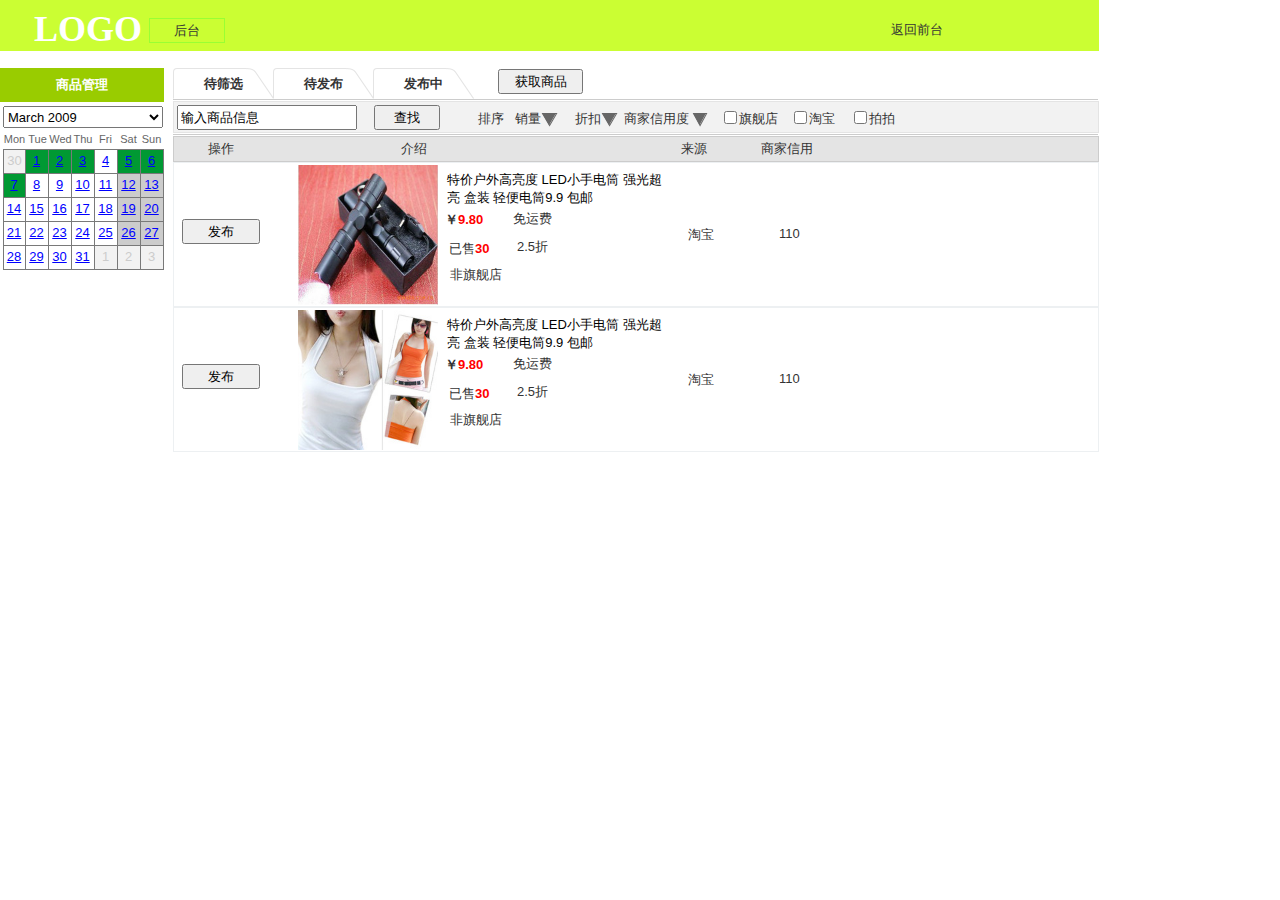
<file: trunk/zhiyao99/99购物原型/后台2.html>
﻿<html>
<head>
    <title>后台2</title>
    <meta http-equiv="content-type" content="text/html; charset=utf-8"/>
    <meta http-equiv="imagetoolbar" content="no"/>
    <meta name="apple-mobile-web-app-capable" content="yes"/>
    <link href="resources/css/jquery-ui-themes.css" type="text/css" rel="stylesheet">
    <link href="resources/css/axure_rp_page.css" type="text/css" rel="stylesheet">
    <link href="后台2_files/axurerp_pagespecificstyles.css" type="text/css" rel="stylesheet">
<!--[if IE 6]>
    <link href="后台2_files/axurerp_pagespecificstyles_ie6.css" type="text/css" rel="stylesheet">
<![endif]-->
    <script src="data/sitemap.js"></script>
    <script src="resources/scripts/jquery-1.7.1.min.js"></script>
    <script src="resources/scripts/axutils.js"></script>
    <script src="resources/scripts/jquery-ui-1.8.10.custom.min.js"></script>
    <script src="resources/scripts/axurerp_beforepagescript.js"></script>
    <script src="resources/scripts/messagecenter.js"></script>
<script src='后台2_files/data.js'></script>
</head>
<body>
<div id="main_container">

<div id="u0" class="u0_container"   >
<div id="u0_img" class="u0_normal detectCanvas"></div>
<div id="u1" class="u1" style="visibility:hidden;"  >
<div id="u1_rtf"></div>
</div>
</div>
<div id="u2" class="u2_container"   >
<div id="u2_img" class="u2_normal detectCanvas"></div>
<div id="u3" class="u3" style="visibility:hidden;"  >
<div id="u3_rtf"></div>
</div>
</div>
<div id="u4" class="u4"  >
<div id="u4_rtf"><p style="text-align:left;"><span style="font-family:F;font-size:36px;font-weight:bold;font-style:normal;text-decoration:none;color:#FFFFFF;">LOGO</span></p></div>
</div>
<div id="u5" class="u5_container"   >
<div id="u5_img" class="u5_normal detectCanvas"></div>
<div id="u6" class="u6"  >
<div id="u6_rtf"><p style="text-align:center;"><span style="font-family:Arial;font-size:13px;font-weight:normal;font-style:normal;text-decoration:none;color:#333333;">返</span><span style="font-family:Arial;font-size:13px;font-weight:normal;font-style:normal;text-decoration:none;color:#333333;">回前台</span></p></div>
</div>
</div>
<div id="u7" class="u7_container"   >
<div id="u7_img" class="u7_normal detectCanvas"></div>
<div id="u8" class="u8"  >
<div id="u8_rtf"><p style="text-align:center;"><span style="font-family:Arial;font-size:13px;font-weight:normal;font-style:normal;text-decoration:none;color:#333333;">后</span><span style="font-family:Arial;font-size:13px;font-weight:normal;font-style:normal;text-decoration:none;color:#333333;">台</span></p></div>
</div>
</div>
<div id="u9" class="u9_container"   >
<div id="u9_img" class="u9_normal detectCanvas"></div>
<div id="u10" class="u10"  >
<div id="u10_rtf"><p style="text-align:center;"><span style="font-family:Arial;font-size:13px;font-weight:bold;font-style:normal;text-decoration:none;color:#FFFFFF;">商</span><span style="font-family:Arial;font-size:13px;font-weight:bold;font-style:normal;text-decoration:none;color:#FFFFFF;">品管理</span></p></div>
</div>
</div>
<INPUT id="u11" type=text value="输入商品信息" class="u11"     >
<div id="u12" class="u12" >
<DIV id="u12_line" class="u12_line" ></DIV>
</div>
<INPUT id="u13" type="submit" class="u13" value="查找"   >
<div id="u14" class="u14" >
<DIV id="u14_line" class="u14_line" ></DIV>
</div>
<DIV id="u15" style="" data-label="筛选">
<DIV id="pd2u15" style="visibility:hidden;" data-label="发布中">
<DIV id="u16" style="" data-label="商品1">
<DIV id="pd0u16" style="" data-label="状态1">
<div id="u17" class="u17_container"   >
<div id="u17_img" class="u17_normal detectCanvas"></div>
<div id="u18" class="u18" style="visibility:hidden;"  >
<div id="u18_rtf"></div>
</div>
</div>
<DIV id="u19" style="" data-label="下架">
<DIV id="pd1u19" style="visibility:hidden;" data-label="已下架">
<INPUT id="u20" type="submit" class="u20" value="已下架"   title="点击上架">

</DIV>
<DIV id="pd0u19" style="" data-label="下架">
<INPUT id="u21" type="submit" class="u21" value="下架"   title="点击下架">

</DIV>
</DIV>
<div id="u22" class="u22_container"   >
<div id="u22_img" >
<img src="后台2_files/u22_normal.jpg"  class="raw_image"></div>
<div id="u23" class="u23" style="visibility:hidden;"  >
<div id="u23_rtf"></div>
</div>
</div>
<div id="u24" class="u24"  >
<div id="u24_rtf"><p style="text-align:left;"><span style="font-family:Arial;font-size:13px;font-weight:bold;font-style:normal;text-decoration:none;color:#333333;">￥</span><span style="font-family:Arial;font-size:13px;font-weight:bold;font-style:normal;text-decoration:none;color:#FF0000;">9.80</span></p></div>
</div>
<div id="u25" class="u25"  >
<div id="u25_rtf"><p style="text-align:left;"><span style="font-family:Arial;font-size:13px;font-weight:normal;font-style:normal;text-decoration:none;color:#333333;">免运费</span></p></div>
</div>
<div id="u26" class="u26"  >
<div id="u26_rtf"><p style="text-align:left;"><span style="font-family:Arial;font-size:13px;font-weight:normal;font-style:normal;text-decoration:none;color:#333333;">已</span><span style="font-family:Arial;font-size:13px;font-weight:normal;font-style:normal;text-decoration:none;color:#333333;">售</span><span style="font-family:Arial;font-size:13px;font-weight:bold;font-style:normal;text-decoration:none;color:#FF0000;">30</span></p></div>
</div>
<div id="u27" class="u27"  >
<div id="u27_rtf"><p style="text-align:left;"><span style="font-family:Arial;font-size:13px;font-weight:normal;font-style:normal;text-decoration:none;color:#333333;">2</span><span style="font-family:Arial;font-size:13px;font-weight:normal;font-style:normal;text-decoration:none;color:#333333;">.5折</span></p></div>
</div>
<div id="u28" class="u28"  >
<div id="u28_rtf"><p style="text-align:left;"><span style="font-family:Arial;font-size:13px;font-weight:normal;font-style:normal;text-decoration:none;color:#333333;">淘</span><span style="font-family:Arial;font-size:13px;font-weight:normal;font-style:normal;text-decoration:none;color:#333333;">宝</span></p></div>
</div>
<div id="u29" class="u29"  >
<div id="u29_rtf"><p style="text-align:left;"><span style="font-family:Arial;font-size:13px;font-weight:normal;font-style:normal;text-decoration:none;color:#333333;">1</span><span style="font-family:Arial;font-size:13px;font-weight:normal;font-style:normal;text-decoration:none;color:#333333;">10</span></p></div>
</div>
<div id="u30" class="u30"  >
<div id="u30_rtf"><p style="text-align:left;"><span style="font-family:Arial;font-size:13px;font-weight:normal;font-style:normal;text-decoration:none;color:#333333;">非</span><span style="font-family:Arial;font-size:13px;font-weight:normal;font-style:normal;text-decoration:none;color:#333333;">旗舰店</span></p></div>
</div>
<div id="u31" class="u31_container"   >
<div id="u31_img" class="u31_normal detectCanvas"></div>
<div id="u32" class="u32"  >
<div id="u32_rtf"><p style="text-align:left;"><span style="font-family:Arial;font-size:13px;font-weight:normal;font-style:normal;text-decoration:none;color:#000000;">特价户外高亮度 LED小手电筒 强光超亮 盒装 轻便电筒9.9 包邮</span></p></div>
</div>
</div>
<div id="u33" class="u33"  >
<div id="u33_rtf"><p style="text-align:left;"><span style="font-family:Arial;font-size:13px;font-weight:normal;font-style:normal;text-decoration:none;color:#333333;">5-6 12:00</span></p></div>
</div>
<INPUT id="u34" type="submit" class="u34" value="置顶"   >

</DIV>
</DIV>
<div id="u35" class="u35_container"   >
<div id="u35_img" class="u35_normal detectCanvas"></div>
<div id="u36" class="u36" style="visibility:hidden;"  >
<div id="u36_rtf"></div>
</div>
</div>
<div id="u37" class="u37"  >
<div id="u37_rtf"><p style="text-align:left;"><span style="font-family:Arial;font-size:13px;font-weight:normal;font-style:normal;text-decoration:none;color:#333333;">操</span><span style="font-family:Arial;font-size:13px;font-weight:normal;font-style:normal;text-decoration:none;color:#333333;">作</span></p></div>
</div>
<div id="u38" class="u38"  >
<div id="u38_rtf"><p style="text-align:left;"><span style="font-family:Arial;font-size:13px;font-weight:normal;font-style:normal;text-decoration:none;color:#333333;">介</span><span style="font-family:Arial;font-size:13px;font-weight:normal;font-style:normal;text-decoration:none;color:#333333;">绍</span></p></div>
</div>
<div id="u39" class="u39"  >
<div id="u39_rtf"><p style="text-align:left;"><span style="font-family:Arial;font-size:13px;font-weight:normal;font-style:normal;text-decoration:none;color:#333333;">来</span><span style="font-family:Arial;font-size:13px;font-weight:normal;font-style:normal;text-decoration:none;color:#333333;">源</span></p></div>
</div>
<div id="u40" class="u40"  >
<div id="u40_rtf"><p style="text-align:left;"><span style="font-family:Arial;font-size:13px;font-weight:normal;font-style:normal;text-decoration:none;color:#333333;">商</span><span style="font-family:Arial;font-size:13px;font-weight:normal;font-style:normal;text-decoration:none;color:#333333;">家信用</span></p></div>
</div>
<DIV id="u41" style="" data-label="商品2">
<DIV id="pd0u41" style="" data-label="状态1">
<div id="u42" class="u42" style="visibility:hidden;"  >
<div id="u42_rtf"></div>
</div>
<div id="u43" class="u43_container"   >
<div id="u43_img" class="u43_normal detectCanvas"></div>
<div id="u44" class="u44" style="visibility:hidden;"  >
<div id="u44_rtf"></div>
</div>
</div>
<div id="u45" class="u45_container"   >
<div id="u45_img" >
<img src="后台2_files/u45_normal.jpg"  class="raw_image"></div>
<div id="u46" class="u46" style="visibility:hidden;"  >
<div id="u46_rtf"></div>
</div>
</div>
<div id="u47" class="u47"  >
<div id="u47_rtf"><p style="text-align:left;"><span style="font-family:Arial;font-size:13px;font-weight:bold;font-style:normal;text-decoration:none;color:#333333;">￥</span><span style="font-family:Arial;font-size:13px;font-weight:bold;font-style:normal;text-decoration:none;color:#FF0000;">9.80</span></p></div>
</div>
<div id="u48" class="u48"  >
<div id="u48_rtf"><p style="text-align:left;"><span style="font-family:Arial;font-size:13px;font-weight:normal;font-style:normal;text-decoration:none;color:#333333;">免运费</span></p></div>
</div>
<div id="u49" class="u49"  >
<div id="u49_rtf"><p style="text-align:left;"><span style="font-family:Arial;font-size:13px;font-weight:normal;font-style:normal;text-decoration:none;color:#333333;">已</span><span style="font-family:Arial;font-size:13px;font-weight:normal;font-style:normal;text-decoration:none;color:#333333;">售</span><span style="font-family:Arial;font-size:13px;font-weight:bold;font-style:normal;text-decoration:none;color:#FF0000;">30</span></p></div>
</div>
<div id="u50" class="u50"  >
<div id="u50_rtf"><p style="text-align:left;"><span style="font-family:Arial;font-size:13px;font-weight:normal;font-style:normal;text-decoration:none;color:#333333;">2</span><span style="font-family:Arial;font-size:13px;font-weight:normal;font-style:normal;text-decoration:none;color:#333333;">.5折</span></p></div>
</div>
<div id="u51" class="u51"  >
<div id="u51_rtf"><p style="text-align:left;"><span style="font-family:Arial;font-size:13px;font-weight:normal;font-style:normal;text-decoration:none;color:#333333;">淘</span><span style="font-family:Arial;font-size:13px;font-weight:normal;font-style:normal;text-decoration:none;color:#333333;">宝</span></p></div>
</div>
<div id="u52" class="u52"  >
<div id="u52_rtf"><p style="text-align:left;"><span style="font-family:Arial;font-size:13px;font-weight:normal;font-style:normal;text-decoration:none;color:#333333;">1</span><span style="font-family:Arial;font-size:13px;font-weight:normal;font-style:normal;text-decoration:none;color:#333333;">10</span></p></div>
</div>
<div id="u53" class="u53"  >
<div id="u53_rtf"><p style="text-align:left;"><span style="font-family:Arial;font-size:13px;font-weight:normal;font-style:normal;text-decoration:none;color:#333333;">非</span><span style="font-family:Arial;font-size:13px;font-weight:normal;font-style:normal;text-decoration:none;color:#333333;">旗舰店</span></p></div>
</div>
<div id="u54" class="u54_container"   >
<div id="u54_img" class="u54_normal detectCanvas"></div>
<div id="u55" class="u55"  >
<div id="u55_rtf"><p style="text-align:left;"><span style="font-family:Arial;font-size:13px;font-weight:normal;font-style:normal;text-decoration:none;color:#000000;">特价户外高亮度 LED小手电筒 强光超亮 盒装 轻便电筒9.9 包邮</span></p></div>
</div>
</div>
<div id="u56" class="u56"  >
<div id="u56_rtf"><p style="text-align:left;"><span style="font-family:Arial;font-size:13px;font-weight:normal;font-style:normal;text-decoration:none;color:#333333;">5-6 12:00</span></p></div>
</div>
<INPUT id="u57" type="submit" class="u57" value="下架"   >

<DIV id="u58" style="" data-label="置顶">
<DIV id="pd1u58" style="visibility:hidden;" data-label="已置顶">
<INPUT id="u59" type="submit" class="u59" value="置顶（1）"   title="点击取消置顶">

</DIV>
<DIV id="pd0u58" style="" data-label="置顶">
<INPUT id="u60" type="submit" class="u60" value="置顶"   title="点击置顶">

</DIV>
</DIV>
</DIV>
</DIV>
<div id="u61" class="u61"  >
<div id="u61_rtf"><p style="text-align:left;"><span style="font-family:Arial;font-size:13px;font-weight:normal;font-style:normal;text-decoration:none;color:#333333;">发布时间</span></p></div>
</div>
</DIV>
<DIV id="pd1u15" style="visibility:hidden;" data-label="待发布">
<DIV id="u62" style="" data-label="商品1">
<DIV id="pd0u62" style="" data-label="状态1">
<div id="u63" class="u63_container"   >
<div id="u63_img" class="u63_normal detectCanvas"></div>
<div id="u64" class="u64" style="visibility:hidden;"  >
<div id="u64_rtf"></div>
</div>
</div>
<INPUT id="u65" type="submit" class="u65" value="删除"   >

<div id="u66" class="u66_container"   >
<div id="u66_img" >
<img src="后台2_files/u22_normal.jpg"  class="raw_image"></div>
<div id="u67" class="u67" style="visibility:hidden;"  >
<div id="u67_rtf"></div>
</div>
</div>
<div id="u68" class="u68"  >
<div id="u68_rtf"><p style="text-align:left;"><span style="font-family:Arial;font-size:13px;font-weight:bold;font-style:normal;text-decoration:none;color:#333333;">￥</span><span style="font-family:Arial;font-size:13px;font-weight:bold;font-style:normal;text-decoration:none;color:#FF0000;">9.80</span></p></div>
</div>
<div id="u69" class="u69"  >
<div id="u69_rtf"><p style="text-align:left;"><span style="font-family:Arial;font-size:13px;font-weight:normal;font-style:normal;text-decoration:none;color:#333333;">免运费</span></p></div>
</div>
<div id="u70" class="u70"  >
<div id="u70_rtf"><p style="text-align:left;"><span style="font-family:Arial;font-size:13px;font-weight:normal;font-style:normal;text-decoration:none;color:#333333;">已</span><span style="font-family:Arial;font-size:13px;font-weight:normal;font-style:normal;text-decoration:none;color:#333333;">售</span><span style="font-family:Arial;font-size:13px;font-weight:bold;font-style:normal;text-decoration:none;color:#FF0000;">30</span></p></div>
</div>
<div id="u71" class="u71"  >
<div id="u71_rtf"><p style="text-align:left;"><span style="font-family:Arial;font-size:13px;font-weight:normal;font-style:normal;text-decoration:none;color:#333333;">2</span><span style="font-family:Arial;font-size:13px;font-weight:normal;font-style:normal;text-decoration:none;color:#333333;">.5折</span></p></div>
</div>
<div id="u72" class="u72"  >
<div id="u72_rtf"><p style="text-align:left;"><span style="font-family:Arial;font-size:13px;font-weight:normal;font-style:normal;text-decoration:none;color:#333333;">淘</span><span style="font-family:Arial;font-size:13px;font-weight:normal;font-style:normal;text-decoration:none;color:#333333;">宝</span></p></div>
</div>
<div id="u73" class="u73"  >
<div id="u73_rtf"><p style="text-align:left;"><span style="font-family:Arial;font-size:13px;font-weight:normal;font-style:normal;text-decoration:none;color:#333333;">1</span><span style="font-family:Arial;font-size:13px;font-weight:normal;font-style:normal;text-decoration:none;color:#333333;">10</span></p></div>
</div>
<div id="u74" class="u74"  >
<div id="u74_rtf"><p style="text-align:left;"><span style="font-family:Arial;font-size:13px;font-weight:normal;font-style:normal;text-decoration:none;color:#333333;">非</span><span style="font-family:Arial;font-size:13px;font-weight:normal;font-style:normal;text-decoration:none;color:#333333;">旗舰店</span></p></div>
</div>
<div id="u75" class="u75_container"   >
<div id="u75_img" class="u75_normal detectCanvas"></div>
<div id="u76" class="u76"  >
<div id="u76_rtf"><p style="text-align:left;"><span style="font-family:Arial;font-size:13px;font-weight:normal;font-style:normal;text-decoration:none;color:#000000;">特价户外高亮度 LED小手电筒 强光超亮 盒装 轻便电筒9.9 包邮</span></p></div>
</div>
</div>
<div id="u77" class="u77"  >
<div id="u77_rtf"><p style="text-align:left;"><span style="font-family:Arial;font-size:13px;font-weight:normal;font-style:normal;text-decoration:none;color:#333333;">5-6 12:00</span></p></div>
</div>
<INPUT id="u78" type=text value="5-6 12:00" class="u78" data-label="待发布时间"    >

</DIV>
</DIV>
<div id="u79" class="u79_container"   >
<div id="u79_img" class="u79_normal detectCanvas"></div>
<div id="u80" class="u80" style="visibility:hidden;"  >
<div id="u80_rtf"></div>
</div>
</div>
<div id="u81" class="u81"  >
<div id="u81_rtf"><p style="text-align:left;"><span style="font-family:Arial;font-size:13px;font-weight:normal;font-style:normal;text-decoration:none;color:#333333;">操</span><span style="font-family:Arial;font-size:13px;font-weight:normal;font-style:normal;text-decoration:none;color:#333333;">作</span></p></div>
</div>
<div id="u82" class="u82"  >
<div id="u82_rtf"><p style="text-align:left;"><span style="font-family:Arial;font-size:13px;font-weight:normal;font-style:normal;text-decoration:none;color:#333333;">介</span><span style="font-family:Arial;font-size:13px;font-weight:normal;font-style:normal;text-decoration:none;color:#333333;">绍</span></p></div>
</div>
<div id="u83" class="u83"  >
<div id="u83_rtf"><p style="text-align:left;"><span style="font-family:Arial;font-size:13px;font-weight:normal;font-style:normal;text-decoration:none;color:#333333;">来</span><span style="font-family:Arial;font-size:13px;font-weight:normal;font-style:normal;text-decoration:none;color:#333333;">源</span></p></div>
</div>
<div id="u84" class="u84"  >
<div id="u84_rtf"><p style="text-align:left;"><span style="font-family:Arial;font-size:13px;font-weight:normal;font-style:normal;text-decoration:none;color:#333333;">商</span><span style="font-family:Arial;font-size:13px;font-weight:normal;font-style:normal;text-decoration:none;color:#333333;">家信用</span></p></div>
</div>
<DIV id="u85" style="" data-label="商品2">
<DIV id="pd0u85" style="" data-label="状态1">
<div id="u86" class="u86" style="visibility:hidden;"  >
<div id="u86_rtf"></div>
</div>
<div id="u87" class="u87_container"   >
<div id="u87_img" class="u87_normal detectCanvas"></div>
<div id="u88" class="u88" style="visibility:hidden;"  >
<div id="u88_rtf"></div>
</div>
</div>
<INPUT id="u89" type="submit" class="u89" value="删除"   >

<div id="u90" class="u90_container"   >
<div id="u90_img" >
<img src="后台2_files/u45_normal.jpg"  class="raw_image"></div>
<div id="u91" class="u91" style="visibility:hidden;"  >
<div id="u91_rtf"></div>
</div>
</div>
<div id="u92" class="u92"  >
<div id="u92_rtf"><p style="text-align:left;"><span style="font-family:Arial;font-size:13px;font-weight:bold;font-style:normal;text-decoration:none;color:#333333;">￥</span><span style="font-family:Arial;font-size:13px;font-weight:bold;font-style:normal;text-decoration:none;color:#FF0000;">9.80</span></p></div>
</div>
<div id="u93" class="u93"  >
<div id="u93_rtf"><p style="text-align:left;"><span style="font-family:Arial;font-size:13px;font-weight:normal;font-style:normal;text-decoration:none;color:#333333;">免运费</span></p></div>
</div>
<div id="u94" class="u94"  >
<div id="u94_rtf"><p style="text-align:left;"><span style="font-family:Arial;font-size:13px;font-weight:normal;font-style:normal;text-decoration:none;color:#333333;">已</span><span style="font-family:Arial;font-size:13px;font-weight:normal;font-style:normal;text-decoration:none;color:#333333;">售</span><span style="font-family:Arial;font-size:13px;font-weight:bold;font-style:normal;text-decoration:none;color:#FF0000;">30</span></p></div>
</div>
<div id="u95" class="u95"  >
<div id="u95_rtf"><p style="text-align:left;"><span style="font-family:Arial;font-size:13px;font-weight:normal;font-style:normal;text-decoration:none;color:#333333;">2</span><span style="font-family:Arial;font-size:13px;font-weight:normal;font-style:normal;text-decoration:none;color:#333333;">.5折</span></p></div>
</div>
<div id="u96" class="u96"  >
<div id="u96_rtf"><p style="text-align:left;"><span style="font-family:Arial;font-size:13px;font-weight:normal;font-style:normal;text-decoration:none;color:#333333;">淘</span><span style="font-family:Arial;font-size:13px;font-weight:normal;font-style:normal;text-decoration:none;color:#333333;">宝</span></p></div>
</div>
<div id="u97" class="u97"  >
<div id="u97_rtf"><p style="text-align:left;"><span style="font-family:Arial;font-size:13px;font-weight:normal;font-style:normal;text-decoration:none;color:#333333;">1</span><span style="font-family:Arial;font-size:13px;font-weight:normal;font-style:normal;text-decoration:none;color:#333333;">10</span></p></div>
</div>
<div id="u98" class="u98"  >
<div id="u98_rtf"><p style="text-align:left;"><span style="font-family:Arial;font-size:13px;font-weight:normal;font-style:normal;text-decoration:none;color:#333333;">非</span><span style="font-family:Arial;font-size:13px;font-weight:normal;font-style:normal;text-decoration:none;color:#333333;">旗舰店</span></p></div>
</div>
<div id="u99" class="u99_container"   >
<div id="u99_img" class="u99_normal detectCanvas"></div>
<div id="u100" class="u100"  >
<div id="u100_rtf"><p style="text-align:left;"><span style="font-family:Arial;font-size:13px;font-weight:normal;font-style:normal;text-decoration:none;color:#000000;">特价户外高亮度 LED小手电筒 强光超亮 盒装 轻便电筒9.9 包邮</span></p></div>
</div>
</div>
<div id="u101" class="u101"  >
<div id="u101_rtf"><p style="text-align:left;"><span style="font-family:Arial;font-size:13px;font-weight:normal;font-style:normal;text-decoration:none;color:#333333;">5-6 12:00</span></p></div>
</div>
<INPUT id="u102" type=text value="5-6 12:00" class="u102" data-label="待发布时间"    >

</DIV>
</DIV>
<div id="u103" class="u103"  >
<div id="u103_rtf"><p style="text-align:left;"><span style="font-family:Arial;font-size:13px;font-weight:normal;font-style:normal;text-decoration:none;color:#333333;">预</span><span style="font-family:Arial;font-size:13px;font-weight:normal;font-style:normal;text-decoration:none;color:#333333;">计发布时间</span></p></div>
</div>
</DIV>
<DIV id="pd0u15" style="" data-label="待筛选">
<DIV id="u104" style="" data-label="商品1">
<DIV id="pd0u104" style="" data-label="状态1">
<div id="u105" class="u105_container"   >
<div id="u105_img" class="u105_normal detectCanvas"></div>
<div id="u106" class="u106" style="visibility:hidden;"  >
<div id="u106_rtf"></div>
</div>
</div>
<INPUT id="u107" type="submit" class="u107" value="发布"   >

<div id="u108" class="u108_container"   >
<div id="u108_img" >
<img src="后台2_files/u22_normal.jpg"  class="raw_image"></div>
<div id="u109" class="u109" style="visibility:hidden;"  >
<div id="u109_rtf"></div>
</div>
</div>
<div id="u110" class="u110"  >
<div id="u110_rtf"><p style="text-align:left;"><span style="font-family:Arial;font-size:13px;font-weight:bold;font-style:normal;text-decoration:none;color:#333333;">￥</span><span style="font-family:Arial;font-size:13px;font-weight:bold;font-style:normal;text-decoration:none;color:#FF0000;">9.80</span></p></div>
</div>
<div id="u111" class="u111"  >
<div id="u111_rtf"><p style="text-align:left;"><span style="font-family:Arial;font-size:13px;font-weight:normal;font-style:normal;text-decoration:none;color:#333333;">免运费</span></p></div>
</div>
<div id="u112" class="u112"  >
<div id="u112_rtf"><p style="text-align:left;"><span style="font-family:Arial;font-size:13px;font-weight:normal;font-style:normal;text-decoration:none;color:#333333;">已</span><span style="font-family:Arial;font-size:13px;font-weight:normal;font-style:normal;text-decoration:none;color:#333333;">售</span><span style="font-family:Arial;font-size:13px;font-weight:bold;font-style:normal;text-decoration:none;color:#FF0000;">30</span></p></div>
</div>
<div id="u113" class="u113"  >
<div id="u113_rtf"><p style="text-align:left;"><span style="font-family:Arial;font-size:13px;font-weight:normal;font-style:normal;text-decoration:none;color:#333333;">2</span><span style="font-family:Arial;font-size:13px;font-weight:normal;font-style:normal;text-decoration:none;color:#333333;">.5折</span></p></div>
</div>
<div id="u114" class="u114"  >
<div id="u114_rtf"><p style="text-align:left;"><span style="font-family:Arial;font-size:13px;font-weight:normal;font-style:normal;text-decoration:none;color:#333333;">淘</span><span style="font-family:Arial;font-size:13px;font-weight:normal;font-style:normal;text-decoration:none;color:#333333;">宝</span></p></div>
</div>
<div id="u115" class="u115"  >
<div id="u115_rtf"><p style="text-align:left;"><span style="font-family:Arial;font-size:13px;font-weight:normal;font-style:normal;text-decoration:none;color:#333333;">1</span><span style="font-family:Arial;font-size:13px;font-weight:normal;font-style:normal;text-decoration:none;color:#333333;">10</span></p></div>
</div>
<div id="u116" class="u116"  >
<div id="u116_rtf"><p style="text-align:left;"><span style="font-family:Arial;font-size:13px;font-weight:normal;font-style:normal;text-decoration:none;color:#333333;">非</span><span style="font-family:Arial;font-size:13px;font-weight:normal;font-style:normal;text-decoration:none;color:#333333;">旗舰店</span></p></div>
</div>
<div id="u117" class="u117_container"   >
<div id="u117_img" class="u117_normal detectCanvas"></div>
<div id="u118" class="u118"  >
<div id="u118_rtf"><p style="text-align:left;"><span style="font-family:Arial;font-size:13px;font-weight:normal;font-style:normal;text-decoration:none;color:#000000;">特价户外高亮度 LED小手电筒 强光超亮 盒装 轻便电筒9.9 包邮</span></p></div>
</div>
</div>
</DIV>
</DIV>
<div id="u119" class="u119_container"   >
<div id="u119_img" class="u119_normal detectCanvas"></div>
<div id="u120" class="u120" style="visibility:hidden;"  >
<div id="u120_rtf"></div>
</div>
</div>
<div id="u121" class="u121"  >
<div id="u121_rtf"><p style="text-align:left;"><span style="font-family:Arial;font-size:13px;font-weight:normal;font-style:normal;text-decoration:none;color:#333333;">操</span><span style="font-family:Arial;font-size:13px;font-weight:normal;font-style:normal;text-decoration:none;color:#333333;">作</span></p></div>
</div>
<div id="u122" class="u122"  >
<div id="u122_rtf"><p style="text-align:left;"><span style="font-family:Arial;font-size:13px;font-weight:normal;font-style:normal;text-decoration:none;color:#333333;">介</span><span style="font-family:Arial;font-size:13px;font-weight:normal;font-style:normal;text-decoration:none;color:#333333;">绍</span></p></div>
</div>
<div id="u123" class="u123"  >
<div id="u123_rtf"><p style="text-align:left;"><span style="font-family:Arial;font-size:13px;font-weight:normal;font-style:normal;text-decoration:none;color:#333333;">来</span><span style="font-family:Arial;font-size:13px;font-weight:normal;font-style:normal;text-decoration:none;color:#333333;">源</span></p></div>
</div>
<div id="u124" class="u124"  >
<div id="u124_rtf"><p style="text-align:left;"><span style="font-family:Arial;font-size:13px;font-weight:normal;font-style:normal;text-decoration:none;color:#333333;">商</span><span style="font-family:Arial;font-size:13px;font-weight:normal;font-style:normal;text-decoration:none;color:#333333;">家信用</span></p></div>
</div>
<DIV id="u125" style="" data-label="商品2">
<DIV id="pd0u125" style="" data-label="状态1">
<div id="u126" class="u126" style="visibility:hidden;"  >
<div id="u126_rtf"></div>
</div>
<div id="u127" class="u127_container"   >
<div id="u127_img" class="u127_normal detectCanvas"></div>
<div id="u128" class="u128" style="visibility:hidden;"  >
<div id="u128_rtf"></div>
</div>
</div>
<INPUT id="u129" type="submit" class="u129" value="发布"   >

<div id="u130" class="u130_container"   >
<div id="u130_img" >
<img src="后台2_files/u45_normal.jpg"  class="raw_image"></div>
<div id="u131" class="u131" style="visibility:hidden;"  >
<div id="u131_rtf"></div>
</div>
</div>
<div id="u132" class="u132"  >
<div id="u132_rtf"><p style="text-align:left;"><span style="font-family:Arial;font-size:13px;font-weight:bold;font-style:normal;text-decoration:none;color:#333333;">￥</span><span style="font-family:Arial;font-size:13px;font-weight:bold;font-style:normal;text-decoration:none;color:#FF0000;">9.80</span></p></div>
</div>
<div id="u133" class="u133"  >
<div id="u133_rtf"><p style="text-align:left;"><span style="font-family:Arial;font-size:13px;font-weight:normal;font-style:normal;text-decoration:none;color:#333333;">免运费</span></p></div>
</div>
<div id="u134" class="u134"  >
<div id="u134_rtf"><p style="text-align:left;"><span style="font-family:Arial;font-size:13px;font-weight:normal;font-style:normal;text-decoration:none;color:#333333;">已</span><span style="font-family:Arial;font-size:13px;font-weight:normal;font-style:normal;text-decoration:none;color:#333333;">售</span><span style="font-family:Arial;font-size:13px;font-weight:bold;font-style:normal;text-decoration:none;color:#FF0000;">30</span></p></div>
</div>
<div id="u135" class="u135"  >
<div id="u135_rtf"><p style="text-align:left;"><span style="font-family:Arial;font-size:13px;font-weight:normal;font-style:normal;text-decoration:none;color:#333333;">2</span><span style="font-family:Arial;font-size:13px;font-weight:normal;font-style:normal;text-decoration:none;color:#333333;">.5折</span></p></div>
</div>
<div id="u136" class="u136"  >
<div id="u136_rtf"><p style="text-align:left;"><span style="font-family:Arial;font-size:13px;font-weight:normal;font-style:normal;text-decoration:none;color:#333333;">淘</span><span style="font-family:Arial;font-size:13px;font-weight:normal;font-style:normal;text-decoration:none;color:#333333;">宝</span></p></div>
</div>
<div id="u137" class="u137"  >
<div id="u137_rtf"><p style="text-align:left;"><span style="font-family:Arial;font-size:13px;font-weight:normal;font-style:normal;text-decoration:none;color:#333333;">1</span><span style="font-family:Arial;font-size:13px;font-weight:normal;font-style:normal;text-decoration:none;color:#333333;">10</span></p></div>
</div>
<div id="u138" class="u138"  >
<div id="u138_rtf"><p style="text-align:left;"><span style="font-family:Arial;font-size:13px;font-weight:normal;font-style:normal;text-decoration:none;color:#333333;">非</span><span style="font-family:Arial;font-size:13px;font-weight:normal;font-style:normal;text-decoration:none;color:#333333;">旗舰店</span></p></div>
</div>
<div id="u139" class="u139_container"   >
<div id="u139_img" class="u139_normal detectCanvas"></div>
<div id="u140" class="u140"  >
<div id="u140_rtf"><p style="text-align:left;"><span style="font-family:Arial;font-size:13px;font-weight:normal;font-style:normal;text-decoration:none;color:#000000;">特价户外高亮度 LED小手电筒 强光超亮 盒装 轻便电筒9.9 包邮</span></p></div>
</div>
</div>
</DIV>
</DIV>
</DIV>
</DIV>
<div id="u141" class="u141"  >
<div id="u141_rtf"><p style="text-align:left;"><span style="font-family:Arial;font-size:13px;font-weight:normal;font-style:normal;text-decoration:none;color:#333333;">排</span><span style="font-family:Arial;font-size:13px;font-weight:normal;font-style:normal;text-decoration:none;color:#333333;">序</span></p></div>
</div>
<div id="u142" class="u142"  >
<div id="u142_rtf"><p style="text-align:left;"><span style="font-family:Arial;font-size:13px;font-weight:normal;font-style:normal;text-decoration:none;color:#333333;">销</span><span style="font-family:Arial;font-size:13px;font-weight:normal;font-style:normal;text-decoration:none;color:#333333;">量</span></p></div>
</div>
<div id="u143" class="u143_container"   >
<div id="u143_img" class="u143_normal detectCanvas"></div>
<div id="u144" class="u144" style="visibility:hidden;"  >
<div id="u144_rtf"></div>
</div>
</div>
<div id="u145" class="u145"  >
<div id="u145_rtf"><p style="text-align:left;"><span style="font-family:Arial;font-size:13px;font-weight:normal;font-style:normal;text-decoration:none;color:#333333;">折扣</span></p></div>
</div>
<div id="u146" class="u146_container"   >
<div id="u146_img" class="u146_normal detectCanvas"></div>
<div id="u147" class="u147" style="visibility:hidden;"  >
<div id="u147_rtf"></div>
</div>
</div>
<DIV id="u148container" style="position:absolute; left:723px; top:110px; width:63px; height:16px; ; ; ;" >
<LABEL for="u148">
<div id="u149" class="u149"  >
<div id="u149_rtf"><p style="text-align:left;"><span style="font-family:Arial;font-size:13px;font-weight:normal;font-style:normal;text-decoration:none;color:#333333;">旗</span><span style="font-family:Arial;font-size:13px;font-weight:normal;font-style:normal;text-decoration:none;color:#333333;">舰店</span></p></div>
</div>
</LABEL>
<INPUT id="u148" style="position:absolute; left:-3px; top:-2px;" type="checkbox" value="checkbox"   >
</DIV>
<DIV id="u150container" style="position:absolute; left:793px; top:110px; width:63px; height:16px; ; ; ;" >
<LABEL for="u150">
<div id="u151" class="u151"  >
<div id="u151_rtf"><p style="text-align:left;"><span style="font-family:Arial;font-size:13px;font-weight:normal;font-style:normal;text-decoration:none;color:#333333;">淘</span><span style="font-family:Arial;font-size:13px;font-weight:normal;font-style:normal;text-decoration:none;color:#333333;">宝</span></p></div>
</div>
</LABEL>
<INPUT id="u150" style="position:absolute; left:-3px; top:-2px;" type="checkbox" value="checkbox"   >
</DIV>
<DIV id="u152container" style="position:absolute; left:853px; top:110px; width:63px; height:16px; ; ; ;" >
<LABEL for="u152">
<div id="u153" class="u153"  >
<div id="u153_rtf"><p style="text-align:left;"><span style="font-family:Arial;font-size:13px;font-weight:normal;font-style:normal;text-decoration:none;color:#333333;">拍</span><span style="font-family:Arial;font-size:13px;font-weight:normal;font-style:normal;text-decoration:none;color:#333333;">拍</span></p></div>
</div>
</LABEL>
<INPUT id="u152" style="position:absolute; left:-3px; top:-2px;" type="checkbox" value="checkbox"   >
</DIV>
<div id="u154" class="u154"  >
<div id="u154_rtf"><p style="text-align:left;"><span style="font-family:Arial;font-size:13px;font-weight:normal;font-style:normal;text-decoration:none;color:#333333;">商家信用度</span></p></div>
</div>
<div id="u155" class="u155_container"   >
<div id="u155_img" class="u155_normal detectCanvas"></div>
<div id="u156" class="u156" style="visibility:hidden;"  >
<div id="u156_rtf"></div>
</div>
</div>
<INPUT id="u157" type="submit" class="u157" value="获取商品" data-label="获取商品"  title="点击获取50条商品">

<DIV id="u158" style="" data-label="Calendar1">
<DIV id="pd2u158" style="visibility:hidden;" data-label="No JavaScript">
<INPUT id="u159" type=text value="" class="u159" data-label="dd field"   maxlength=2 >

<div id="u160" class="u160"  data-label="Day">
<div id="u160_rtf"><p style="text-align:left;"><span style="font-family:Arial;font-size:12px;font-weight:bold;font-style:normal;text-decoration:none;color:#666666;">Day</span></p></div>
</div>
</DIV>
<DIV id="pd1u158" style="visibility:hidden;" data-label="April 2013">
<div id="u161" class="u161_container"   data-label="28">
<div id="u161_img" class="u161_normal detectCanvas"></div>
<div id="u162" class="u162"  >
<div id="u162_rtf"><p style="text-align:center;"><span style="font-family:Helvetica;font-size:13px;font-weight:normal;font-style:normal;text-decoration:none;color:#333333;">28</span></p></div>
</div>
</div>
<div id="u163" class="u163_container"   data-label="29">
<div id="u163_img" class="u163_normal detectCanvas"></div>
<div id="u164" class="u164"  >
<div id="u164_rtf"><p style="text-align:center;"><span style="font-family:Helvetica;font-size:13px;font-weight:normal;font-style:normal;text-decoration:none;color:#333333;">29</span></p></div>
</div>
</div>
<div id="u165" class="u165_container"   data-label="30">
<div id="u165_img" class="u165_normal detectCanvas"></div>
<div id="u166" class="u166"  >
<div id="u166_rtf"><p style="text-align:center;"><span style="font-family:Helvetica;font-size:13px;font-weight:normal;font-style:normal;text-decoration:none;color:#333333;">30</span></p></div>
</div>
</div>
<div id="u167" class="u167_container"   data-label="31">
<div id="u167_img" class="u167_normal detectCanvas"></div>
<div id="u168" class="u168"  >
<div id="u168_rtf"><p style="text-align:center;"><span style="font-family:Helvetica;font-size:13px;font-weight:normal;font-style:normal;text-decoration:none;color:#333333;">31</span></p></div>
</div>
</div>
<div id="u169" class="u169_container"   data-label="1">
<div id="u169_img" class="u169_normal detectCanvas"></div>
<div id="u170" class="u170"  >
<div id="u170_rtf"><p style="text-align:center;"><span style="font-family:Helvetica;font-size:13px;font-weight:normal;font-style:normal;text-decoration:underline;color:#0000FF;">1</span></p></div>
</div>
</div>
<div id="u171" class="u171_container"   data-label="2">
<div id="u171_img" class="u171_normal detectCanvas"></div>
<div id="u172" class="u172"  >
<div id="u172_rtf"><p style="text-align:center;"><span style="font-family:Helvetica;font-size:13px;font-weight:normal;font-style:normal;text-decoration:underline;color:#0000FF;">2</span></p></div>
</div>
</div>
<div id="u173" class="u173_container"   data-label="3">
<div id="u173_img" class="u173_normal detectCanvas"></div>
<div id="u174" class="u174"  >
<div id="u174_rtf"><p style="text-align:center;"><span style="font-family:Helvetica;font-size:13px;font-weight:normal;font-style:normal;text-decoration:underline;color:#0000FF;">3</span></p></div>
</div>
</div>
<div id="u175" class="u175_container"   data-label="4">
<div id="u175_img" class="u175_normal detectCanvas"></div>
<div id="u176" class="u176"  >
<div id="u176_rtf"><p style="text-align:center;"><span style="font-family:Helvetica;font-size:13px;font-weight:normal;font-style:normal;text-decoration:underline;color:#0000FF;">4</span></p></div>
</div>
</div>
<div id="u177" class="u177_container"   data-label="5">
<div id="u177_img" class="u177_normal detectCanvas"></div>
<div id="u178" class="u178"  >
<div id="u178_rtf"><p style="text-align:center;"><span style="font-family:Helvetica;font-size:13px;font-weight:normal;font-style:normal;text-decoration:underline;color:#0000FF;">5</span></p></div>
</div>
</div>
<div id="u179" class="u179_container"   data-label="6">
<div id="u179_img" class="u179_normal detectCanvas"></div>
<div id="u180" class="u180"  >
<div id="u180_rtf"><p style="text-align:center;"><span style="font-family:Helvetica;font-size:13px;font-weight:normal;font-style:normal;text-decoration:underline;color:#0000FF;">6</span></p></div>
</div>
</div>
<div id="u181" class="u181_container"   data-label="7">
<div id="u181_img" class="u181_normal detectCanvas"></div>
<div id="u182" class="u182"  >
<div id="u182_rtf"><p style="text-align:center;"><span style="font-family:Helvetica;font-size:13px;font-weight:normal;font-style:normal;text-decoration:underline;color:#0000FF;">7</span></p></div>
</div>
</div>
<div id="u183" class="u183_container"   data-label="8">
<div id="u183_img" class="u183_normal detectCanvas"></div>
<div id="u184" class="u184"  >
<div id="u184_rtf"><p style="text-align:center;"><span style="font-family:Helvetica;font-size:13px;font-weight:normal;font-style:normal;text-decoration:underline;color:#0000FF;">8</span></p></div>
</div>
</div>
<div id="u185" class="u185_container"   data-label="9">
<div id="u185_img" class="u185_normal detectCanvas"></div>
<div id="u186" class="u186"  >
<div id="u186_rtf"><p style="text-align:center;"><span style="font-family:Helvetica;font-size:13px;font-weight:normal;font-style:normal;text-decoration:underline;color:#0000FF;">9</span></p></div>
</div>
</div>
<div id="u187" class="u187_container"   data-label="10">
<div id="u187_img" class="u187_normal detectCanvas"></div>
<div id="u188" class="u188"  >
<div id="u188_rtf"><p style="text-align:center;"><span style="font-family:Helvetica;font-size:13px;font-weight:normal;font-style:normal;text-decoration:underline;color:#0000FF;">10</span></p></div>
</div>
</div>
<div id="u189" class="u189_container"   data-label="11">
<div id="u189_img" class="u189_normal detectCanvas"></div>
<div id="u190" class="u190"  >
<div id="u190_rtf"><p style="text-align:center;"><span style="font-family:Helvetica;font-size:13px;font-weight:normal;font-style:normal;text-decoration:underline;color:#0000FF;">11</span></p></div>
</div>
</div>
<div id="u191" class="u191_container"   data-label="12">
<div id="u191_img" class="u191_normal detectCanvas"></div>
<div id="u192" class="u192"  >
<div id="u192_rtf"><p style="text-align:center;"><span style="font-family:Helvetica;font-size:13px;font-weight:normal;font-style:normal;text-decoration:underline;color:#0000FF;">12</span></p></div>
</div>
</div>
<div id="u193" class="u193_container"   data-label="13">
<div id="u193_img" class="u193_normal detectCanvas"></div>
<div id="u194" class="u194"  >
<div id="u194_rtf"><p style="text-align:center;"><span style="font-family:Helvetica;font-size:13px;font-weight:normal;font-style:normal;text-decoration:underline;color:#0000FF;">13</span></p></div>
</div>
</div>
<div id="u195" class="u195_container"   data-label="14">
<div id="u195_img" class="u195_normal detectCanvas"></div>
<div id="u196" class="u196"  >
<div id="u196_rtf"><p style="text-align:center;"><span style="font-family:Helvetica;font-size:13px;font-weight:normal;font-style:normal;text-decoration:underline;color:#0000FF;">14</span></p></div>
</div>
</div>
<div id="u197" class="u197_container"   data-label="15">
<div id="u197_img" class="u197_normal detectCanvas"></div>
<div id="u198" class="u198"  >
<div id="u198_rtf"><p style="text-align:center;"><span style="font-family:Helvetica;font-size:13px;font-weight:normal;font-style:normal;text-decoration:underline;color:#0000FF;">15</span></p></div>
</div>
</div>
<div id="u199" class="u199_container"   data-label="16">
<div id="u199_img" class="u199_normal detectCanvas"></div>
<div id="u200" class="u200"  >
<div id="u200_rtf"><p style="text-align:center;"><span style="font-family:Helvetica;font-size:13px;font-weight:normal;font-style:normal;text-decoration:underline;color:#0000FF;">16</span></p></div>
</div>
</div>
<div id="u201" class="u201_container"   data-label="17">
<div id="u201_img" class="u201_normal detectCanvas"></div>
<div id="u202" class="u202"  >
<div id="u202_rtf"><p style="text-align:center;"><span style="font-family:Helvetica;font-size:13px;font-weight:normal;font-style:normal;text-decoration:underline;color:#0000FF;">17</span></p></div>
</div>
</div>
<div id="u203" class="u203_container"   data-label="18">
<div id="u203_img" class="u203_normal detectCanvas"></div>
<div id="u204" class="u204"  >
<div id="u204_rtf"><p style="text-align:center;"><span style="font-family:Helvetica;font-size:13px;font-weight:normal;font-style:normal;text-decoration:underline;color:#0000FF;">18</span></p></div>
</div>
</div>
<div id="u205" class="u205_container"   data-label="19">
<div id="u205_img" class="u205_normal detectCanvas"></div>
<div id="u206" class="u206"  >
<div id="u206_rtf"><p style="text-align:center;"><span style="font-family:Helvetica;font-size:13px;font-weight:normal;font-style:normal;text-decoration:underline;color:#0000FF;">19</span></p></div>
</div>
</div>
<div id="u207" class="u207_container"   data-label="20">
<div id="u207_img" class="u207_normal detectCanvas"></div>
<div id="u208" class="u208"  >
<div id="u208_rtf"><p style="text-align:center;"><span style="font-family:Helvetica;font-size:13px;font-weight:normal;font-style:normal;text-decoration:underline;color:#0000FF;">20</span></p></div>
</div>
</div>
<div id="u209" class="u209_container"   data-label="21">
<div id="u209_img" class="u209_normal detectCanvas"></div>
<div id="u210" class="u210"  >
<div id="u210_rtf"><p style="text-align:center;"><span style="font-family:Helvetica;font-size:13px;font-weight:normal;font-style:normal;text-decoration:underline;color:#0000FF;">21</span></p></div>
</div>
</div>
<div id="u211" class="u211_container"   data-label="22">
<div id="u211_img" class="u211_normal detectCanvas"></div>
<div id="u212" class="u212"  >
<div id="u212_rtf"><p style="text-align:center;"><span style="font-family:Helvetica;font-size:13px;font-weight:normal;font-style:normal;text-decoration:underline;color:#0000FF;">22</span></p></div>
</div>
</div>
<div id="u213" class="u213_container"   data-label="23">
<div id="u213_img" class="u213_normal detectCanvas"></div>
<div id="u214" class="u214"  >
<div id="u214_rtf"><p style="text-align:center;"><span style="font-family:Helvetica;font-size:13px;font-weight:normal;font-style:normal;text-decoration:underline;color:#0000FF;">23</span></p></div>
</div>
</div>
<div id="u215" class="u215_container"   data-label="24">
<div id="u215_img" class="u215_normal detectCanvas"></div>
<div id="u216" class="u216"  >
<div id="u216_rtf"><p style="text-align:center;"><span style="font-family:Helvetica;font-size:13px;font-weight:normal;font-style:normal;text-decoration:underline;color:#0000FF;">24</span></p></div>
</div>
</div>
<div id="u217" class="u217_container"   data-label="25">
<div id="u217_img" class="u217_normal detectCanvas"></div>
<div id="u218" class="u218"  >
<div id="u218_rtf"><p style="text-align:center;"><span style="font-family:Helvetica;font-size:13px;font-weight:normal;font-style:normal;text-decoration:underline;color:#0000FF;">25</span></p></div>
</div>
</div>
<div id="u219" class="u219_container"   data-label="26">
<div id="u219_img" class="u219_normal detectCanvas"></div>
<div id="u220" class="u220"  >
<div id="u220_rtf"><p style="text-align:center;"><span style="font-family:Helvetica;font-size:13px;font-weight:normal;font-style:normal;text-decoration:underline;color:#0000FF;">26</span></p></div>
</div>
</div>
<div id="u221" class="u221_container"   data-label="27">
<div id="u221_img" class="u221_normal detectCanvas"></div>
<div id="u222" class="u222"  >
<div id="u222_rtf"><p style="text-align:center;"><span style="font-family:Helvetica;font-size:13px;font-weight:normal;font-style:normal;text-decoration:underline;color:#0000FF;">27</span></p></div>
</div>
</div>
<div id="u223" class="u223_container"   data-label="28">
<div id="u223_img" class="u223_normal detectCanvas"></div>
<div id="u224" class="u224"  >
<div id="u224_rtf"><p style="text-align:center;"><span style="font-family:Helvetica;font-size:13px;font-weight:normal;font-style:normal;text-decoration:underline;color:#0000FF;">28</span></p></div>
</div>
</div>
<div id="u225" class="u225_container"   data-label="29">
<div id="u225_img" class="u225_normal detectCanvas"></div>
<div id="u226" class="u226"  >
<div id="u226_rtf"><p style="text-align:center;"><span style="font-family:Helvetica;font-size:13px;font-weight:normal;font-style:normal;text-decoration:underline;color:#0000FF;">29</span></p></div>
</div>
</div>
<div id="u227" class="u227_container"   data-label="30">
<div id="u227_img" class="u227_normal detectCanvas"></div>
<div id="u228" class="u228"  >
<div id="u228_rtf"><p style="text-align:center;"><span style="font-family:Helvetica;font-size:13px;font-weight:normal;font-style:normal;text-decoration:underline;color:#0000FF;">30</span></p></div>
</div>
</div>
<div id="u229" class="u229"  data-label="Sun">
<div id="u229_rtf"><p style="text-align:center;"><span style="font-family:Arial;font-size:11px;font-weight:normal;font-style:normal;text-decoration:none;color:#333333;">Sun</span></p></div>
</div>
<div id="u230" class="u230"  data-label="Mon">
<div id="u230_rtf"><p style="text-align:center;"><span style="font-family:Arial;font-size:11px;font-weight:normal;font-style:normal;text-decoration:none;color:#333333;">Mon</span></p></div>
</div>
<div id="u231" class="u231"  data-label="Tue">
<div id="u231_rtf"><p style="text-align:center;"><span style="font-family:Arial;font-size:11px;font-weight:normal;font-style:normal;text-decoration:none;color:#333333;">Tue</span></p></div>
</div>
<div id="u232" class="u232"  data-label="Wed">
<div id="u232_rtf"><p style="text-align:center;"><span style="font-family:Arial;font-size:11px;font-weight:normal;font-style:normal;text-decoration:none;color:#333333;">Wed</span></p></div>
</div>
<div id="u233" class="u233"  data-label="Thu">
<div id="u233_rtf"><p style="text-align:center;"><span style="font-family:Arial;font-size:11px;font-weight:normal;font-style:normal;text-decoration:none;color:#333333;">Thur</span></p></div>
</div>
<div id="u234" class="u234"  data-label="Fri">
<div id="u234_rtf"><p style="text-align:center;"><span style="font-family:Arial;font-size:11px;font-weight:normal;font-style:normal;text-decoration:none;color:#333333;">Fri</span></p></div>
</div>
<div id="u235" class="u235"  data-label="Sat">
<div id="u235_rtf"><p style="text-align:center;"><span style="font-family:Arial;font-size:11px;font-weight:normal;font-style:normal;text-decoration:none;color:#333333;">Sat</span></p></div>
</div>
<div id="u236" class="u236_container"   data-label="31">
<div id="u236_img" class="u236_normal detectCanvas"></div>
<div id="u237" class="u237"  >
<div id="u237_rtf"><p style="text-align:center;"><span style="font-family:Helvetica;font-size:13px;font-weight:normal;font-style:normal;text-decoration:underline;color:#0000FF;">31</span></p></div>
</div>
</div>
</DIV>
<DIV id="pd0u158" style="" data-label="March 2013">
<div id="u238" class="u238_container"   data-label="30">
<div id="u238_img" class="u238_normal detectCanvas"></div>
<div id="u239" class="u239"  >
<div id="u239_rtf"><p style="text-align:center;"><span style="font-family:Helvetica;font-size:13px;font-weight:normal;font-style:normal;text-decoration:none;color:#CCCCCC;">30</span></p></div>
</div>
</div>
<div id="u240" class="u240_container"   data-label="1">
<div id="u240_img" class="u240_normal detectCanvas"></div>
<div id="u241" class="u241"  >
<div id="u241_rtf"><p style="text-align:center;"><span style="font-family:Helvetica;font-size:13px;font-weight:normal;font-style:normal;text-decoration:none;color:#CCCCCC;">1</span></p></div>
</div>
</div>
<div id="u242" class="u242_container"   data-label="2">
<div id="u242_img" class="u242_normal detectCanvas"></div>
<div id="u243" class="u243"  >
<div id="u243_rtf"><p style="text-align:center;"><span style="font-family:Helvetica;font-size:13px;font-weight:normal;font-style:normal;text-decoration:none;color:#CCCCCC;">2</span></p></div>
</div>
</div>
<div id="u244" class="u244_container"   data-label="3">
<div id="u244_img" class="u244_normal detectCanvas"></div>
<div id="u245" class="u245"  >
<div id="u245_rtf"><p style="text-align:center;"><span style="font-family:Helvetica;font-size:13px;font-weight:normal;font-style:normal;text-decoration:none;color:#CCCCCC;">3</span></p></div>
</div>
</div>
<div id="u246" class="u246"  data-label="Sun">
<div id="u246_rtf"><p style="text-align:center;"><span style="font-family:Arial;font-size:11px;font-weight:normal;font-style:normal;text-decoration:none;color:#666666;">Sun</span></p></div>
</div>
<div id="u247" class="u247"  data-label="Mon">
<div id="u247_rtf"><p style="text-align:center;"><span style="font-family:Arial;font-size:11px;font-weight:normal;font-style:normal;text-decoration:none;color:#666666;">Mon</span></p></div>
</div>
<div id="u248" class="u248"  data-label="Tue">
<div id="u248_rtf"><p style="text-align:center;"><span style="font-family:Arial;font-size:11px;font-weight:normal;font-style:normal;text-decoration:none;color:#666666;">Tue</span></p></div>
</div>
<div id="u249" class="u249"  data-label="Wed">
<div id="u249_rtf"><p style="text-align:center;"><span style="font-family:Arial;font-size:11px;font-weight:normal;font-style:normal;text-decoration:none;color:#666666;">Wed</span></p></div>
</div>
<div id="u250" class="u250"  data-label="Thu">
<div id="u250_rtf"><p style="text-align:center;"><span style="font-family:Arial;font-size:11px;font-weight:normal;font-style:normal;text-decoration:none;color:#666666;">Thur</span></p></div>
</div>
<div id="u251" class="u251"  data-label="Fri">
<div id="u251_rtf"><p style="text-align:center;"><span style="font-family:Arial;font-size:11px;font-weight:normal;font-style:normal;text-decoration:none;color:#666666;">Fri</span></p></div>
</div>
<div id="u252" class="u252"  data-label="Sat">
<div id="u252_rtf"><p style="text-align:center;"><span style="font-family:Arial;font-size:11px;font-weight:normal;font-style:normal;text-decoration:none;color:#666666;">Sat</span></p></div>
</div>
<div id="u253" class="u253_container" title="已添加商品"  data-label="1">
<div id="u253_img" class="u253_normal detectCanvas"></div>
<div id="u254" class="u254"  >
<div id="u254_rtf"><p style="text-align:center;"><span style="font-family:Helvetica;font-size:13px;font-weight:normal;font-style:normal;text-decoration:underline;color:#0000FF;">1</span></p></div>
</div>
</div>
<div id="u255" class="u255_container"   data-label="2">
<div id="u255_img" class="u255_normal detectCanvas"></div>
<div id="u256" class="u256"  >
<div id="u256_rtf"><p style="text-align:center;"><span style="font-family:Helvetica;font-size:13px;font-weight:normal;font-style:normal;text-decoration:underline;color:#0000FF;">2</span></p></div>
</div>
</div>
<div id="u257" class="u257_container"   data-label="3">
<div id="u257_img" class="u257_normal detectCanvas"></div>
<div id="u258" class="u258"  >
<div id="u258_rtf"><p style="text-align:center;"><span style="font-family:Helvetica;font-size:13px;font-weight:normal;font-style:normal;text-decoration:underline;color:#0000FF;">3</span></p></div>
</div>
</div>
<div id="u259" class="u259_container" title="未添加商品"  data-label="4">
<div id="u259_img" class="u259_normal detectCanvas"></div>
<div id="u260" class="u260"  >
<div id="u260_rtf"><p style="text-align:center;"><span style="font-family:Helvetica;font-size:13px;font-weight:normal;font-style:normal;text-decoration:underline;color:#0000FF;">4</span></p></div>
</div>
</div>
<div id="u261" class="u261_container"   data-label="5">
<div id="u261_img" class="u261_normal detectCanvas"></div>
<div id="u262" class="u262"  >
<div id="u262_rtf"><p style="text-align:center;"><span style="font-family:Helvetica;font-size:13px;font-weight:normal;font-style:normal;text-decoration:underline;color:#0000FF;">5</span></p></div>
</div>
</div>
<div id="u263" class="u263_container"   data-label="6">
<div id="u263_img" class="u263_normal detectCanvas"></div>
<div id="u264" class="u264"  >
<div id="u264_rtf"><p style="text-align:center;"><span style="font-family:Helvetica;font-size:13px;font-weight:normal;font-style:normal;text-decoration:underline;color:#0000FF;">6</span></p></div>
</div>
</div>
<div id="u265" class="u265_container"   data-label="7">
<div id="u265_img" class="u265_normal detectCanvas"></div>
<div id="u266" class="u266"  >
<div id="u266_rtf"><p style="text-align:center;"><span style="font-family:Helvetica;font-size:13px;font-weight:normal;font-style:normal;text-decoration:underline;color:#0000FF;">7</span></p></div>
</div>
</div>
<div id="u267" class="u267_container" title="未添加商品"  data-label="8">
<div id="u267_img" class="u267_normal detectCanvas"></div>
<div id="u268" class="u268"  >
<div id="u268_rtf"><p style="text-align:center;"><span style="font-family:Helvetica;font-size:13px;font-weight:normal;font-style:normal;text-decoration:underline;color:#0000FF;">8</span></p></div>
</div>
</div>
<div id="u269" class="u269_container"   data-label="9">
<div id="u269_img" class="u269_normal detectCanvas"></div>
<div id="u270" class="u270"  >
<div id="u270_rtf"><p style="text-align:center;"><span style="font-family:Helvetica;font-size:13px;font-weight:normal;font-style:normal;text-decoration:underline;color:#0000FF;">9</span></p></div>
</div>
</div>
<div id="u271" class="u271_container"   data-label="10">
<div id="u271_img" class="u271_normal detectCanvas"></div>
<div id="u272" class="u272"  >
<div id="u272_rtf"><p style="text-align:center;"><span style="font-family:Helvetica;font-size:13px;font-weight:normal;font-style:normal;text-decoration:underline;color:#0000FF;">10</span></p></div>
</div>
</div>
<div id="u273" class="u273_container"   data-label="11">
<div id="u273_img" class="u273_normal detectCanvas"></div>
<div id="u274" class="u274"  >
<div id="u274_rtf"><p style="text-align:center;"><span style="font-family:Helvetica;font-size:13px;font-weight:normal;font-style:normal;text-decoration:underline;color:#0000FF;">11</span></p></div>
</div>
</div>
<div id="u275" class="u275_container"   data-label="12">
<div id="u275_img" class="u275_normal detectCanvas"></div>
<div id="u276" class="u276"  >
<div id="u276_rtf"><p style="text-align:center;"><span style="font-family:Helvetica;font-size:13px;font-weight:normal;font-style:normal;text-decoration:underline;color:#0000FF;">12</span></p></div>
</div>
</div>
<div id="u277" class="u277_container"   data-label="13">
<div id="u277_img" class="u277_normal detectCanvas"></div>
<div id="u278" class="u278"  >
<div id="u278_rtf"><p style="text-align:center;"><span style="font-family:Helvetica;font-size:13px;font-weight:normal;font-style:normal;text-decoration:underline;color:#0000FF;">13</span></p></div>
</div>
</div>
<div id="u279" class="u279_container"   data-label="14">
<div id="u279_img" class="u279_normal detectCanvas"></div>
<div id="u280" class="u280"  >
<div id="u280_rtf"><p style="text-align:center;"><span style="font-family:Helvetica;font-size:13px;font-weight:normal;font-style:normal;text-decoration:underline;color:#0000FF;">14</span></p></div>
</div>
</div>
<div id="u281" class="u281_container"   data-label="15">
<div id="u281_img" class="u281_normal detectCanvas"></div>
<div id="u282" class="u282"  >
<div id="u282_rtf"><p style="text-align:center;"><span style="font-family:Helvetica;font-size:13px;font-weight:normal;font-style:normal;text-decoration:underline;color:#0000FF;">15</span></p></div>
</div>
</div>
<div id="u283" class="u283_container"   data-label="16">
<div id="u283_img" class="u283_normal detectCanvas"></div>
<div id="u284" class="u284"  >
<div id="u284_rtf"><p style="text-align:center;"><span style="font-family:Helvetica;font-size:13px;font-weight:normal;font-style:normal;text-decoration:underline;color:#0000FF;">16</span></p></div>
</div>
</div>
<div id="u285" class="u285_container"   data-label="17">
<div id="u285_img" class="u285_normal detectCanvas"></div>
<div id="u286" class="u286"  >
<div id="u286_rtf"><p style="text-align:center;"><span style="font-family:Helvetica;font-size:13px;font-weight:normal;font-style:normal;text-decoration:underline;color:#0000FF;">17</span></p></div>
</div>
</div>
<div id="u287" class="u287_container"   data-label="18">
<div id="u287_img" class="u287_normal detectCanvas"></div>
<div id="u288" class="u288"  >
<div id="u288_rtf"><p style="text-align:center;"><span style="font-family:Helvetica;font-size:13px;font-weight:normal;font-style:normal;text-decoration:underline;color:#0000FF;">18</span></p></div>
</div>
</div>
<div id="u289" class="u289_container"   data-label="19">
<div id="u289_img" class="u289_normal detectCanvas"></div>
<div id="u290" class="u290"  >
<div id="u290_rtf"><p style="text-align:center;"><span style="font-family:Helvetica;font-size:13px;font-weight:normal;font-style:normal;text-decoration:underline;color:#0000FF;">19</span></p></div>
</div>
</div>
<div id="u291" class="u291_container"   data-label="20">
<div id="u291_img" class="u291_normal detectCanvas"></div>
<div id="u292" class="u292"  >
<div id="u292_rtf"><p style="text-align:center;"><span style="font-family:Helvetica;font-size:13px;font-weight:normal;font-style:normal;text-decoration:underline;color:#0000FF;">20</span></p></div>
</div>
</div>
<div id="u293" class="u293_container"   data-label="21">
<div id="u293_img" class="u293_normal detectCanvas"></div>
<div id="u294" class="u294"  >
<div id="u294_rtf"><p style="text-align:center;"><span style="font-family:Helvetica;font-size:13px;font-weight:normal;font-style:normal;text-decoration:underline;color:#0000FF;">21</span></p></div>
</div>
</div>
<div id="u295" class="u295_container"   data-label="22">
<div id="u295_img" class="u295_normal detectCanvas"></div>
<div id="u296" class="u296"  >
<div id="u296_rtf"><p style="text-align:center;"><span style="font-family:Helvetica;font-size:13px;font-weight:normal;font-style:normal;text-decoration:underline;color:#0000FF;">22</span></p></div>
</div>
</div>
<div id="u297" class="u297_container"   data-label="23">
<div id="u297_img" class="u297_normal detectCanvas"></div>
<div id="u298" class="u298"  >
<div id="u298_rtf"><p style="text-align:center;"><span style="font-family:Helvetica;font-size:13px;font-weight:normal;font-style:normal;text-decoration:underline;color:#0000FF;">23</span></p></div>
</div>
</div>
<div id="u299" class="u299_container"   data-label="24">
<div id="u299_img" class="u299_normal detectCanvas"></div>
<div id="u300" class="u300"  >
<div id="u300_rtf"><p style="text-align:center;"><span style="font-family:Helvetica;font-size:13px;font-weight:normal;font-style:normal;text-decoration:underline;color:#0000FF;">24</span></p></div>
</div>
</div>
<div id="u301" class="u301_container"   data-label="25">
<div id="u301_img" class="u301_normal detectCanvas"></div>
<div id="u302" class="u302"  >
<div id="u302_rtf"><p style="text-align:center;"><span style="font-family:Helvetica;font-size:13px;font-weight:normal;font-style:normal;text-decoration:underline;color:#0000FF;">25</span></p></div>
</div>
</div>
<div id="u303" class="u303_container"   data-label="26">
<div id="u303_img" class="u303_normal detectCanvas"></div>
<div id="u304" class="u304"  >
<div id="u304_rtf"><p style="text-align:center;"><span style="font-family:Helvetica;font-size:13px;font-weight:normal;font-style:normal;text-decoration:underline;color:#0000FF;">26</span></p></div>
</div>
</div>
<div id="u305" class="u305_container"   data-label="27">
<div id="u305_img" class="u305_normal detectCanvas"></div>
<div id="u306" class="u306"  >
<div id="u306_rtf"><p style="text-align:center;"><span style="font-family:Helvetica;font-size:13px;font-weight:normal;font-style:normal;text-decoration:underline;color:#0000FF;">27</span></p></div>
</div>
</div>
<div id="u307" class="u307_container"   data-label="28">
<div id="u307_img" class="u307_normal detectCanvas"></div>
<div id="u308" class="u308"  >
<div id="u308_rtf"><p style="text-align:center;"><span style="font-family:Helvetica;font-size:13px;font-weight:normal;font-style:normal;text-decoration:underline;color:#0000FF;">28</span></p></div>
</div>
</div>
<div id="u309" class="u309_container"   data-label="29">
<div id="u309_img" class="u309_normal detectCanvas"></div>
<div id="u310" class="u310"  >
<div id="u310_rtf"><p style="text-align:center;"><span style="font-family:Helvetica;font-size:13px;font-weight:normal;font-style:normal;text-decoration:underline;color:#0000FF;">29</span></p></div>
</div>
</div>
<div id="u311" class="u311_container"   data-label="30">
<div id="u311_img" class="u311_normal detectCanvas"></div>
<div id="u312" class="u312"  >
<div id="u312_rtf"><p style="text-align:center;"><span style="font-family:Helvetica;font-size:13px;font-weight:normal;font-style:normal;text-decoration:underline;color:#0000FF;">30</span></p></div>
</div>
</div>
<div id="u313" class="u313_container"   data-label="31">
<div id="u313_img" class="u313_normal detectCanvas"></div>
<div id="u314" class="u314"  >
<div id="u314_rtf"><p style="text-align:center;"><span style="font-family:Helvetica;font-size:13px;font-weight:normal;font-style:normal;text-decoration:underline;color:#0000FF;">31</span></p></div>
</div>
</div>
</DIV>
</DIV>
<SELECT id="u315" class="u315" data-label="year1"  >
<OPTION selected value="March 2009">March 2009</OPTION>
<OPTION  value="April 2009">April 2009</OPTION>
<OPTION  value="May 2009">May 2009</OPTION>
<OPTION  value="June 2009">June 2009</OPTION>
<OPTION  value="July 2009">July 2009</OPTION>
<OPTION  value="August 2009">August 2009</OPTION>
<OPTION  value="September 2009">September 2009</OPTION>
<OPTION  value="October 2009">October 2009</OPTION>
<OPTION  value="November 2009">November 2009</OPTION>
<OPTION  value="December 2009">December 2009</OPTION>
<OPTION  value="January 2010">January 2010</OPTION>
<OPTION  value="February 2010">February 2010</OPTION>
<OPTION  value="March 2010">March 2010</OPTION>
</SELECT>

<DIV id="u316" style="border-style:dotted; border-color:red; visibility:hidden; position:absolute; left:3px; top:106px; width:160px; height:170px;;" data-label="Date picker 2"></div>
<div id="u317" class="u317_container"   data-label="待筛选">
<div id="u317_img" class="u317_normal detectCanvas"></div>
<div id="u318" class="u318"  >
<div id="u318_rtf"><p style="text-align:center;"><span style="font-family:Arial;font-size:13px;font-weight:bold;font-style:normal;text-decoration:none;color:#333333;">待筛选</span></p></div>
</div>
</div>
<div id="u319" class="u319_container"   data-label="待发布">
<div id="u319_img" class="u319_normal detectCanvas"></div>
<div id="u320" class="u320"  >
<div id="u320_rtf"><p style="text-align:center;"><span style="font-family:Arial;font-size:13px;font-weight:bold;font-style:normal;text-decoration:none;color:#333333;">待</span><span style="font-family:Arial;font-size:13px;font-weight:bold;font-style:normal;text-decoration:none;color:#333333;">发布</span></p></div>
</div>
</div>
<div id="u321" class="u321_container"   data-label="发布中">
<div id="u321_img" class="u321_normal detectCanvas"></div>
<div id="u322" class="u322"  >
<div id="u322_rtf"><p style="text-align:center;"><span style="font-family:Arial;font-size:13px;font-weight:bold;font-style:normal;text-decoration:none;color:#333333;">发</span><span style="font-family:Arial;font-size:13px;font-weight:bold;font-style:normal;text-decoration:none;color:#333333;">布中</span></p></div>
</div>
</div>
<DIV id="u323" style="visibility:hidden;" data-label="下载数据">
<DIV id="pd0u323" style="" data-label="状态1">
<div id="u324" class="u324_container"   >
<div id="u324_img" >
<img src="后台2_files/u324_normal.gif"  class="raw_image"></div>
<div id="u325" class="u325" style="visibility:hidden;"  >
<div id="u325_rtf"></div>
</div>
</div>
<div id="u326" class="u326"  >
<div id="u326_rtf"><p style="text-align:left;"><span style="font-family:Arial;font-size:13px;font-weight:normal;font-style:normal;text-decoration:none;color:#333333;">数</span><span style="font-family:Arial;font-size:13px;font-weight:normal;font-style:normal;text-decoration:none;color:#333333;">据下载中请稍后</span></p></div>
</div>
</DIV>
</DIV>
</div>
<div class="preload"><img src="后台2_files/u0_normal.png" width="1" height="1"/><img src="后台2_files/u2_normal.png" width="1" height="1"/><img src="后台2_files/u7_normal.png" width="1" height="1"/><img src="后台2_files/u9_mouseOver.png" width="1" height="1"/><img src="后台2_files/u9_mouseDown.png" width="1" height="1"/><img src="后台2_files/u12_line.png" width="1" height="1"/><img src="后台2_files/u14_line.png" width="1" height="1"/><img src="后台2_files/u17_mouseOver.png" width="1" height="1"/><img src="后台2_files/u17_normal.png" width="1" height="1"/><img src="后台2_files/u22_normal.jpg" width="1" height="1"/><img src="后台2_files/u35_normal.png" width="1" height="1"/><img src="后台2_files/u45_normal.jpg" width="1" height="1"/><img src="后台2_files/u143_normal.png" width="1" height="1"/><img src="后台2_files/u155_normal.png" width="1" height="1"/><img src="Date_picker_2_files/28_u161_normal.png" width="1" height="1"/><img src="Date_picker_2_files/31_u167_normal.png" width="1" height="1"/><img src="Date_picker_2_files/1_u169_mouseOver.png" width="1" height="1"/><img src="Date_picker_2_files/1_u169_selected.png" width="1" height="1"/><img src="Date_picker_2_files/1_u169_normal.png" width="1" height="1"/><img src="Date_picker_2_files/2_u171_mouseOver.png" width="1" height="1"/><img src="Date_picker_2_files/2_u171_normal.png" width="1" height="1"/><img src="Date_picker_2_files/7_u181_mouseOver.png" width="1" height="1"/><img src="Date_picker_2_files/7_u181_selected.png" width="1" height="1"/><img src="Date_picker_2_files/7_u181_normal.png" width="1" height="1"/><img src="Date_picker_2_files/30_u238_normal.png" width="1" height="1"/><img src="Date_picker_2_files/1_u253_mouseOver.png" width="1" height="1"/><img src="Date_picker_2_files/1_u253_normal.png" width="1" height="1"/><img src="Date_picker_2_files/7_u265_mouseOver.png" width="1" height="1"/><img src="Date_picker_2_files/7_u265_normal.png" width="1" height="1"/><img src="后台2_files/待筛选_u317_mouseOver.png" width="1" height="1"/><img src="后台2_files/待筛选_u317_mouseDown.png" width="1" height="1"/><img src="后台2_files/待筛选_u317_selected.png" width="1" height="1"/><img src="后台2_files/待筛选_u317_normal.png" width="1" height="1"/><img src="后台2_files/u324_normal.gif" width="1" height="1"/></div>
</body>
<script src="resources/scripts/axurerp_pagescript.js"></script>
<script src="后台2_files/axurerp_pagespecificscript.js" charset="utf-8"></script>
</file>
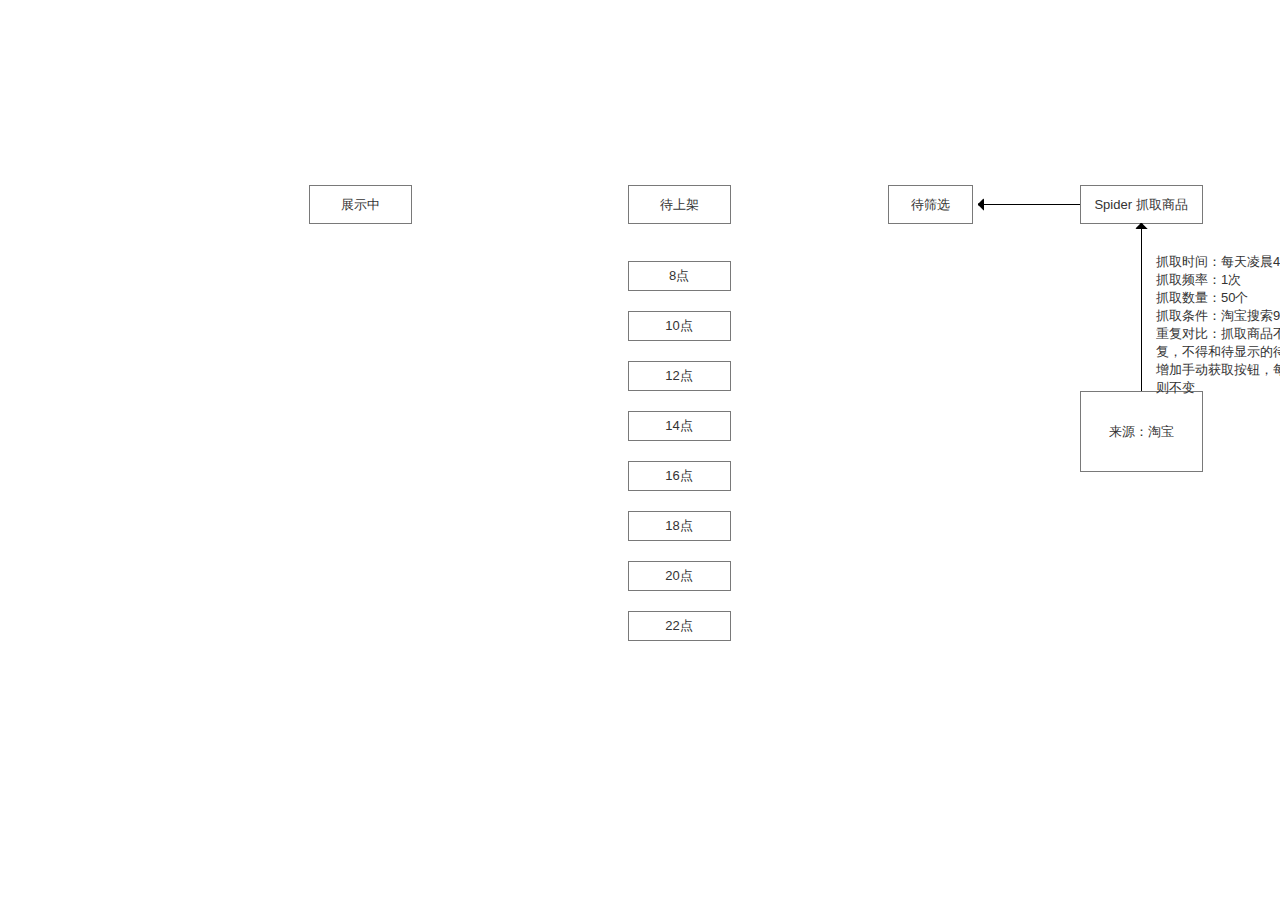
<file: trunk/zhiyao99/99购物原型/流程.html>
﻿<html>
<head>
    <title>流程</title>
    <meta http-equiv="content-type" content="text/html; charset=utf-8"/>
    <meta http-equiv="imagetoolbar" content="no"/>
    <meta name="apple-mobile-web-app-capable" content="yes"/>
    <link href="resources/css/jquery-ui-themes.css" type="text/css" rel="stylesheet">
    <link href="resources/css/axure_rp_page.css" type="text/css" rel="stylesheet">
    <link href="流程_files/axurerp_pagespecificstyles.css" type="text/css" rel="stylesheet">
<!--[if IE 6]>
    <link href="流程_files/axurerp_pagespecificstyles_ie6.css" type="text/css" rel="stylesheet">
<![endif]-->
    <script src="data/sitemap.js"></script>
    <script src="resources/scripts/jquery-1.7.1.min.js"></script>
    <script src="resources/scripts/axutils.js"></script>
    <script src="resources/scripts/jquery-ui-1.8.10.custom.min.js"></script>
    <script src="resources/scripts/axurerp_beforepagescript.js"></script>
    <script src="resources/scripts/messagecenter.js"></script>
<script src='流程_files/data.js'></script>
</head>
<body>
<div id="main_container">

<div id="u0" class="u0_container"   >
<div id="u0_img" class="u0_normal detectCanvas"></div>
<div id="u1" class="u1"  >
<div id="u1_rtf"><p style="text-align:center;"><span style="font-family:Arial;font-size:13px;font-weight:normal;font-style:normal;text-decoration:none;color:#333333;">Spider </span><span style="font-family:Arial;font-size:13px;font-weight:normal;font-style:normal;text-decoration:none;color:#333333;">抓</span><span style="font-family:Arial;font-size:13px;font-weight:normal;font-style:normal;text-decoration:none;color:#333333;">取商品</span></p></div>
</div>
</div>
<div id="u2" class="u2_container"   >
<div id="u2_img" class="u2_normal detectCanvas"></div>
<div id="u3" class="u3"  >
<div id="u3_rtf"><p style="text-align:center;"><span style="font-family:Arial;font-size:13px;font-weight:normal;font-style:normal;text-decoration:none;color:#333333;">来</span><span style="font-family:Arial;font-size:13px;font-weight:normal;font-style:normal;text-decoration:none;color:#333333;">源：淘宝</span></p></div>
</div>
</div><div id="u4" class="u4" >
<DIV id="u4_start" class="u4_start" ></DIV>

<DIV id="u4_line" class="u4_line" ></DIV>
</div>
<div id="u5" class="u5"  >
<div id="u5_rtf"><p style="text-align:left;"><span style="font-family:Arial;font-size:13px;font-weight:normal;font-style:normal;text-decoration:none;color:#333333;">抓</span><span style="font-family:Arial;font-size:13px;font-weight:normal;font-style:normal;text-decoration:none;color:#333333;">取时间：每天凌晨4点</span></p><p style="text-align:left;"><span style="font-family:Arial;font-size:13px;font-weight:normal;font-style:normal;text-decoration:none;color:#333333;">抓取频率：1次</span></p><p style="text-align:left;"><span style="font-family:Arial;font-size:13px;font-weight:normal;font-style:normal;text-decoration:none;color:#333333;">抓取数量：50个</span></p><p style="text-align:left;"><span style="font-family:Arial;font-size:13px;font-weight:normal;font-style:normal;text-decoration:none;color:#333333;">抓取条件：</span><span style="font-family:Arial;font-size:13px;font-weight:normal;font-style:normal;text-decoration:none;color:#333333;">淘宝搜索9.9且包邮商品</span></p><p style="text-align:left;"><span style="font-family:Arial;font-size:13px;font-weight:normal;font-style:normal;text-decoration:none;color:#333333;">重复对比：抓取商品不得和正在显示的8*4*7=224个重复，不得和待显示的待显示的商品重复</span></p><p style="text-align:left;"><span style="font-family:Arial;font-size:13px;font-weight:normal;font-style:normal;text-decoration:none;color:#333333;">增加手动获取按钮，每次手动获取50 条新商品，抓取原则不变</span></p></div>
</div>
<div id="u6" class="u6_container"   >
<div id="u6_img" class="u6_normal detectCanvas"></div>
<div id="u7" class="u7"  >
<div id="u7_rtf"><p style="text-align:center;"><span style="font-family:Arial;font-size:13px;font-weight:normal;font-style:normal;text-decoration:none;color:#333333;">待</span><span style="font-family:Arial;font-size:13px;font-weight:normal;font-style:normal;text-decoration:none;color:#333333;">筛选</span></p></div>
</div>
</div><div id="u8" class="u8" >
<DIV id="u8_start" class="u8_start" ></DIV>

<DIV id="u8_line" class="u8_line" ></DIV>
</div>
<div id="u9" class="u9_container"   >
<div id="u9_img" class="u9_normal detectCanvas"></div>
<div id="u10" class="u10"  >
<div id="u10_rtf"><p style="text-align:center;"><span style="font-family:Arial;font-size:13px;font-weight:normal;font-style:normal;text-decoration:none;color:#333333;">待</span><span style="font-family:Arial;font-size:13px;font-weight:normal;font-style:normal;text-decoration:none;color:#333333;">上架</span></p></div>
</div>
</div>
<div id="u11" class="u11_container"   >
<div id="u11_img" class="u11_normal detectCanvas"></div>
<div id="u12" class="u12"  >
<div id="u12_rtf"><p style="text-align:center;"><span style="font-family:Arial;font-size:13px;font-weight:normal;font-style:normal;text-decoration:none;color:#333333;">8</span><span style="font-family:Arial;font-size:13px;font-weight:normal;font-style:normal;text-decoration:none;color:#333333;">点</span></p></div>
</div>
</div>
<div id="u13" class="u13_container"   >
<div id="u13_img" class="u13_normal detectCanvas"></div>
<div id="u14" class="u14"  >
<div id="u14_rtf"><p style="text-align:center;"><span style="font-family:Arial;font-size:13px;font-weight:normal;font-style:normal;text-decoration:none;color:#333333;">1</span><span style="font-family:Arial;font-size:13px;font-weight:normal;font-style:normal;text-decoration:none;color:#333333;">0点</span></p></div>
</div>
</div>
<div id="u15" class="u15_container"   >
<div id="u15_img" class="u15_normal detectCanvas"></div>
<div id="u16" class="u16"  >
<div id="u16_rtf"><p style="text-align:center;"><span style="font-family:Arial;font-size:13px;font-weight:normal;font-style:normal;text-decoration:none;color:#333333;">1</span><span style="font-family:Arial;font-size:13px;font-weight:normal;font-style:normal;text-decoration:none;color:#333333;">2点</span></p></div>
</div>
</div>
<div id="u17" class="u17_container"   >
<div id="u17_img" class="u17_normal detectCanvas"></div>
<div id="u18" class="u18"  >
<div id="u18_rtf"><p style="text-align:center;"><span style="font-family:Arial;font-size:13px;font-weight:normal;font-style:normal;text-decoration:none;color:#333333;">1</span><span style="font-family:Arial;font-size:13px;font-weight:normal;font-style:normal;text-decoration:none;color:#333333;">4点</span></p></div>
</div>
</div>
<div id="u19" class="u19_container"   >
<div id="u19_img" class="u19_normal detectCanvas"></div>
<div id="u20" class="u20"  >
<div id="u20_rtf"><p style="text-align:center;"><span style="font-family:Arial;font-size:13px;font-weight:normal;font-style:normal;text-decoration:none;color:#333333;">1</span><span style="font-family:Arial;font-size:13px;font-weight:normal;font-style:normal;text-decoration:none;color:#333333;">6点</span></p></div>
</div>
</div>
<div id="u21" class="u21_container"   >
<div id="u21_img" class="u21_normal detectCanvas"></div>
<div id="u22" class="u22"  >
<div id="u22_rtf"><p style="text-align:center;"><span style="font-family:Arial;font-size:13px;font-weight:normal;font-style:normal;text-decoration:none;color:#333333;">1</span><span style="font-family:Arial;font-size:13px;font-weight:normal;font-style:normal;text-decoration:none;color:#333333;">8点</span></p></div>
</div>
</div>
<div id="u23" class="u23_container"   >
<div id="u23_img" class="u23_normal detectCanvas"></div>
<div id="u24" class="u24"  >
<div id="u24_rtf"><p style="text-align:center;"><span style="font-family:Arial;font-size:13px;font-weight:normal;font-style:normal;text-decoration:none;color:#333333;">2</span><span style="font-family:Arial;font-size:13px;font-weight:normal;font-style:normal;text-decoration:none;color:#333333;">0点</span></p></div>
</div>
</div>
<div id="u25" class="u25_container"   >
<div id="u25_img" class="u25_normal detectCanvas"></div>
<div id="u26" class="u26"  >
<div id="u26_rtf"><p style="text-align:center;"><span style="font-family:Arial;font-size:13px;font-weight:normal;font-style:normal;text-decoration:none;color:#333333;">2</span><span style="font-family:Arial;font-size:13px;font-weight:normal;font-style:normal;text-decoration:none;color:#333333;">2点</span></p></div>
</div>
</div>
<div id="u27" class="u27_container"   >
<div id="u27_img" class="u27_normal detectCanvas"></div>
<div id="u28" class="u28"  >
<div id="u28_rtf"><p style="text-align:center;"><span style="font-family:Arial;font-size:13px;font-weight:normal;font-style:normal;text-decoration:none;color:#333333;">展</span><span style="font-family:Arial;font-size:13px;font-weight:normal;font-style:normal;text-decoration:none;color:#333333;">示中</span></p></div>
</div>
</div>
</div>
<div class="preload"><img src="流程_files/u0_normal.png" width="1" height="1"/><img src="流程_files/u2_normal.png" width="1" height="1"/><img src="流程_files/u4_start.png" width="1" height="1"/><img src="流程_files/u4_line.png" width="1" height="1"/><img src="流程_files/u6_normal.png" width="1" height="1"/><img src="流程_files/u8_start.png" width="1" height="1"/><img src="流程_files/u8_line.png" width="1" height="1"/><img src="流程_files/u9_normal.png" width="1" height="1"/><img src="流程_files/u11_normal.png" width="1" height="1"/></div>
</body>
<script src="resources/scripts/axurerp_pagescript.js"></script>
<script src="流程_files/axurerp_pagespecificscript.js" charset="utf-8"></script>
</file>
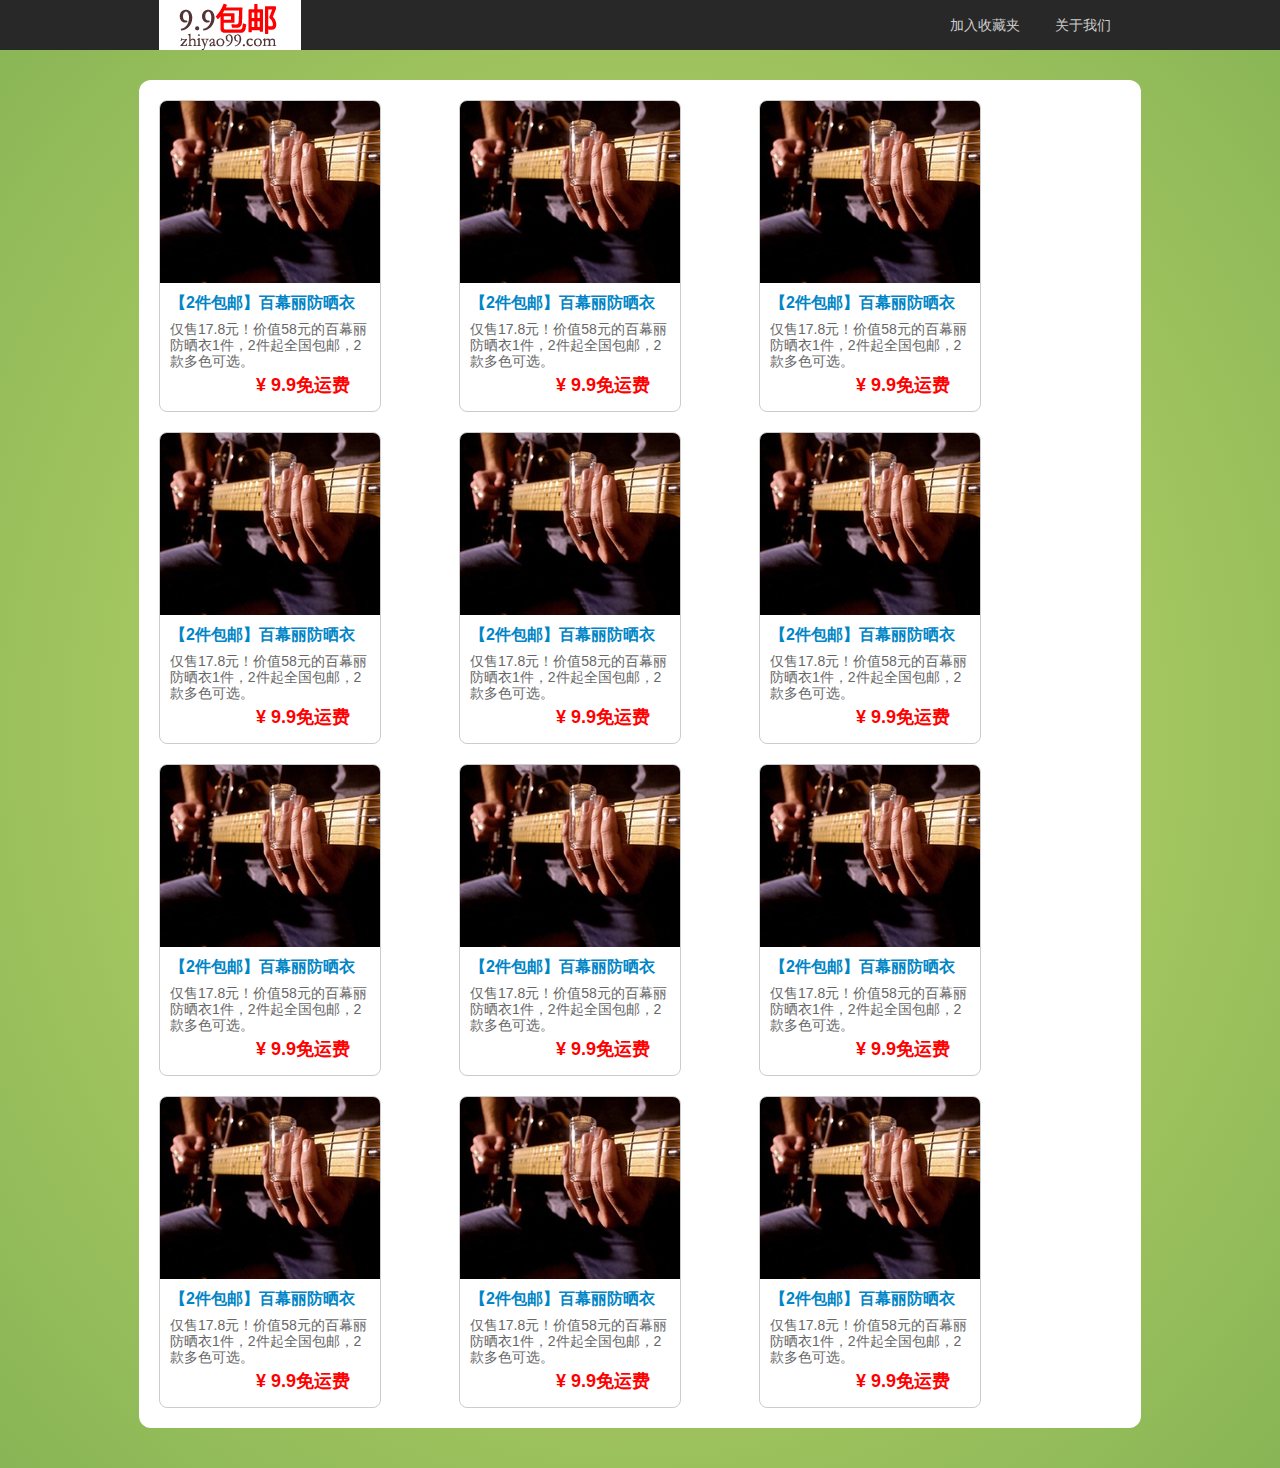
<file: trunk/zhiyao99/只要99静态页面-zhou/2.html>
<!DOCTYPE HTML>
<html>
<head>
  <meta http-equiv="Content-Type" content="text/html; charset=utf-8">
	<title>9.9包邮</title>
    <link href="css/reset.css" rel="stylesheet" type="text/css">
    <link href="css/index.css" rel="stylesheet" type="text/css">
    <script type="text/javascript" src="js/library/jquery-1.9.1.min.js"></script>
    <script type="text/javascript" src="js/library/jquery.masonry.min.js"></script>
    <script type="text/javascript" src="js/library/jquery.infinitescroll.min.js"></script>
    <script type="text/javascript" src="js/index.js"></script>
</head>
<body>
<div class="header_wrap">
		<div id="header">
			<div class="logo_wrap">
				<h1>9.9包邮</h1>
				<div class="about">关于我们</div>
				<div class="bookmarks">加入收藏夹</div>
			</div>
		</div>
<!-- 		<div class="nine_select">
				<ul>
		       <li>全部商品</li>
		       <li>今日爆款</li>
		       <li>本周爆款</li>
		       <li>本月爆款</li>
		    </ul>
		</div> -->
</div>

<div class="nine_list transitions-enabled clearfix masonry" id="container">
	<div class="list_grid">
		<a href="###">
			<img src="images/list.jpg" alt="">
			<div class="list_content">
				<p class="list_title">【2件包邮】百幕丽防晒衣</p>
				<p class="list_text">仅售17.8元！价值58元的百幕丽防晒衣1件，2件起全国包邮，2款多色可选。</p>
				<p class="price">¥ 9.9免运费</p>
			</div>
		</a>
	</div>

	<div class="list_grid">
		<a href="###">
			<img src="images/list.jpg" alt="">
			<div class="list_content">
				<p class="list_title">【2件包邮】百幕丽防晒衣</p>
				<p class="list_text">仅售17.8元！价值58元的百幕丽防晒衣1件，2件起全国包邮，2款多色可选。</p>
				<p class="price">¥ 9.9免运费</p>
			</div>
		</a>
	</div>
	<div class="list_grid">
		<a href="###">
			<img src="images/list.jpg" alt="">
			<div class="list_content">
				<p class="list_title">【2件包邮】百幕丽防晒衣</p>
				<p class="list_text">仅售17.8元！价值58元的百幕丽防晒衣1件，2件起全国包邮，2款多色可选。</p>
				<p class="price">¥ 9.9免运费</p>
			</div>
		</a>
	</div>
	<div class="list_grid">
		<a href="###">
			<img src="images/list.jpg" alt="">
			<div class="list_content">
				<p class="list_title">【2件包邮】百幕丽防晒衣</p>
				<p class="list_text">仅售17.8元！价值58元的百幕丽防晒衣1件，2件起全国包邮，2款多色可选。</p>
				<p class="price">¥ 9.9免运费</p>
			</div>
		</a>
	</div>
	<div class="list_grid">
		<a href="###">
			<img src="images/list.jpg" alt="">
			<div class="list_content">
				<p class="list_title">【2件包邮】百幕丽防晒衣</p>
				<p class="list_text">仅售17.8元！价值58元的百幕丽防晒衣1件，2件起全国包邮，2款多色可选。</p>
				<p class="price">¥ 9.9免运费</p>
			</div>
		</a>
	</div>
	<div class="list_grid">
		<a href="###">
			<img src="images/list.jpg" alt="">
			<div class="list_content">
				<p class="list_title">【2件包邮】百幕丽防晒衣</p>
				<p class="list_text">仅售17.8元！价值58元的百幕丽防晒衣1件，2件起全国包邮，2款多色可选。</p>
				<p class="price">¥ 9.9免运费</p>
			</div>
		</a>
	</div>
	<div class="list_grid">
		<a href="###">
			<img src="images/list.jpg" alt="">
			<div class="list_content">
				<p class="list_title">【2件包邮】百幕丽防晒衣</p>
				<p class="list_text">仅售17.8元！价值58元的百幕丽防晒衣1件，2件起全国包邮，2款多色可选。</p>
				<p class="price">¥ 9.9免运费</p>
			</div>
		</a>
	</div>
	<div class="list_grid">
		<a href="###">
			<img src="images/list.jpg" alt="">
			<div class="list_content">
				<p class="list_title">【2件包邮】百幕丽防晒衣</p>
				<p class="list_text">仅售17.8元！价值58元的百幕丽防晒衣1件，2件起全国包邮，2款多色可选。</p>
				<p class="price">¥ 9.9免运费</p>
			</div>
		</a>
	</div>
	<div class="list_grid">
		<a href="###">
			<img src="images/list.jpg" alt="">
			<div class="list_content">
				<p class="list_title">【2件包邮】百幕丽防晒衣</p>
				<p class="list_text">仅售17.8元！价值58元的百幕丽防晒衣1件，2件起全国包邮，2款多色可选。</p>
				<p class="price">¥ 9.9免运费</p>
			</div>
		</a>
	</div>
	<div class="list_grid">
		<a href="###">
			<img src="images/list.jpg" alt="">
			<div class="list_content">
				<p class="list_title">【2件包邮】百幕丽防晒衣</p>
				<p class="list_text">仅售17.8元！价值58元的百幕丽防晒衣1件，2件起全国包邮，2款多色可选。</p>
				<p class="price">¥ 9.9免运费</p>
			</div>
		</a>
	</div>
	<div class="list_grid">
		<a href="###">
			<img src="images/list.jpg" alt="">
			<div class="list_content">
				<p class="list_title">【2件包邮】百幕丽防晒衣</p>
				<p class="list_text">仅售17.8元！价值58元的百幕丽防晒衣1件，2件起全国包邮，2款多色可选。</p>
				<p class="price">¥ 9.9免运费</p>
			</div>
		</a>
	</div>
	<div class="list_grid">
		<a href="###">
			<img src="images/list.jpg" alt="">
			<div class="list_content">
				<p class="list_title">【2件包邮】百幕丽防晒衣</p>
				<p class="list_text">仅售17.8元！价值58元的百幕丽防晒衣1件，2件起全国包邮，2款多色可选。</p>
				<p class="price">¥ 9.9免运费</p>
			</div>
		</a>
	</div>
</div>
<nav id="page-nav">
  	<a href="2.html"></a>
</nav>
</body>
</html>
</file>
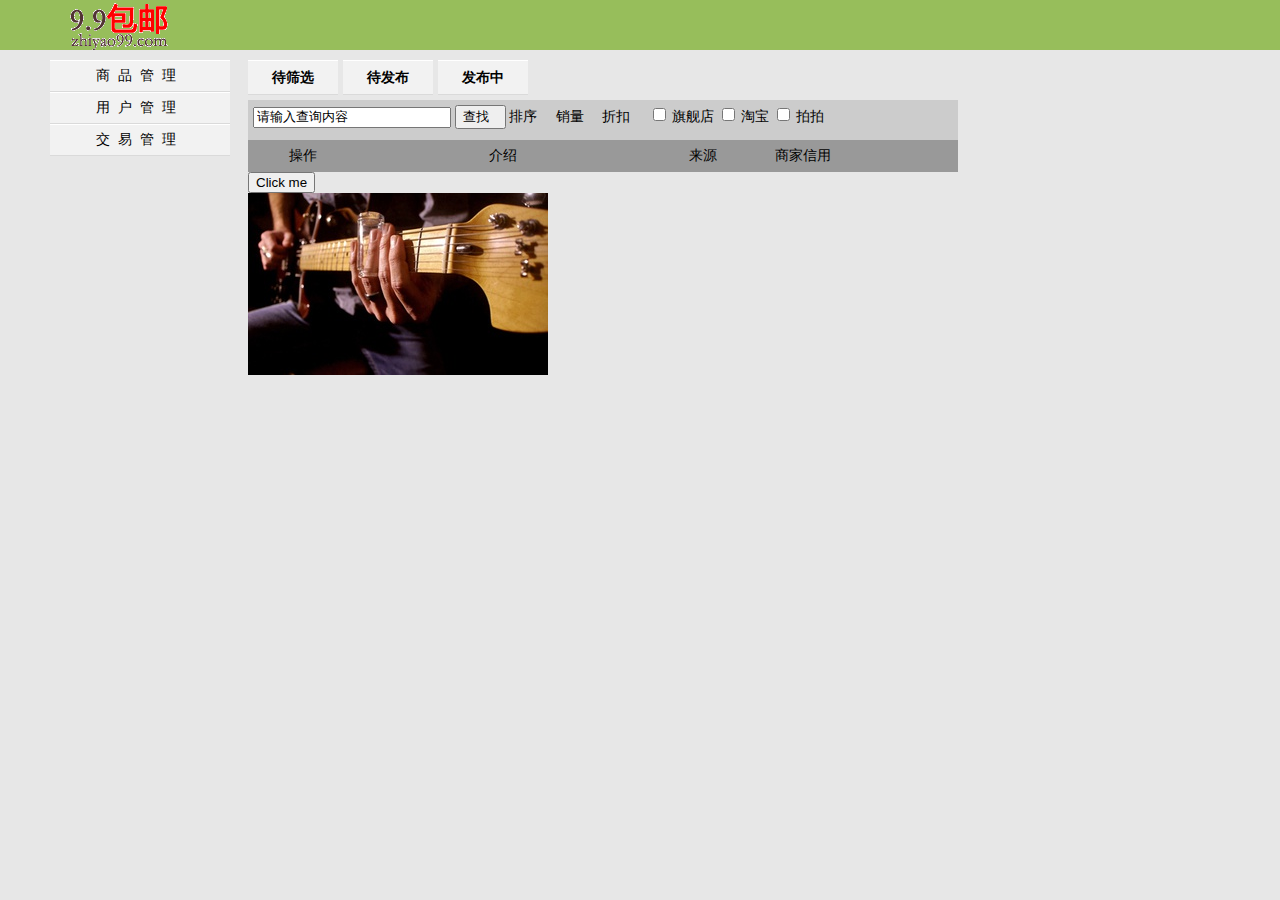
<file: trunk/zhiyao99/只要99静态页面-zhou/back.html>
<!DOCTYPE HTML>
<html>
<head>
	<meta http-equiv="Content-Type" content="text/html; charset=utf-8">
	<title>"只要9.9"（后台）</title>
	<link href="css/back.css" rel="stylesheet" type="text/css" />
	<link href="css/reset.css" rel="stylesheet" type="text/css" />
</head>
<body>
		<div id="header">
			<h1>9.9包邮</h1>
		</div>

		<div id="wrap">
			<div id="control">
				<ul>
					<li class="show">商品管理</li>
					<li class="show">用户管理</li>
					<li class="show">交易管理</li>
				</ul>
			</div>
			<div id="context">
				<div id="check_first">
					<ul class="check">
						<li>待筛选</li>
						<li>待发布</li>
						<li>发布中</li>
					</ul>
				</div>
				<form id="morecheck">
					<input  type="text" value="请输入查询内容"/>
					<input  type="button" value="查找" />
					<span>排序</span>
					<span>销量</span>
					<span>折扣</span>
					<input type="checkbox" value="旗舰店" /> 旗舰店
					<input type="checkbox" value="淘宝" /> 淘宝			
					<input type="checkbox" value="拍拍" /> 拍拍 
				</form>
				<ul class="header">
					<li style="width:100px">操作</li>
					<li style="width:300px">介绍</li>
					<li style="width:100px">来源</li>
					<li style="width:100px">商家信用</li>
				</ul>
				<div id="product_box">
					<div class="product_box_list">
						<div>
							<input type="button" value="Click me" />
						</div>
						<div>
							<img src="images/list.jpg" alt="">
							<ul></ul>
						</div>
						<div></div>
					</div>
				</div>
			</div>
			<div class="clear"></div> 
			
		</div>		
</body>
</html>
</file>
<file: trunk/zhiyao99/99购物原型/resources/css/default.css>
﻿body {
    font-family : Helvetica, Arial, Sans-Serif;
    background-color: #F9F9F9;
    overflow:hidden;
}

a {
    cursor: pointer;
}

#maximizePanelContainer 
{
	font-size: 4px;
	position:absolute;
	left: 0px;
	top: 0px;
	width: 15px;
	height: 13px;
	overflow: visible;
	z-index: 1000;
}

#maximizePanel 
{
	position:absolute;
	left: 0px;
	top: 0px;
	width: 20px;
	height: 20px;
	margin: 2px 0px 0px 1px;
}

#maximizePanel a 
{
	position:absolute;
	left: 0px;
	top: 0px;
	font-size: 4px;
	padding: 2px 5px 1px 5px;
	border: 1px solid #777;
	border-top-width: 2px;
	/*border: none;*/
	background-color: #DDD;
	/*background-color: Transparent;*/
	text-decoration: none;
	border-radius: 2px;
	opacity: .5;
}

#interfaceControlFrameMinimizeContainer 
{
    margin: 0px 4px 0px 4px;
	position:relative;
	font-size: 2px; /*for IE*/
	text-align: right;
	padding-top: 4px;
	z-index: 100;
}

#interfaceControlFrameMinimizeContainer a {
	font-size: 2px;
	padding: 1px 6px 1px 6px;
	border: 1px solid #777;
	background-color: #AAA;
	text-decoration: none;
	border-radius: 2px;
}

#interfaceControlFrameMinimizeContainer a:hover {
	border: 1 solid #777;
	background-color: #CCC;	
}

#interfaceControlFrameHeader li {
    display: inline;
}

#interfaceControlFrameHeader a 
{
	outline: none;
    border: 1px solid #CCC;
    border-bottom : none;
    padding: 3px 10px 4px 10px;
    margin-left: 5px;
    text-decoration: none;
    color: #333;
    white-space: nowrap;
    background-color: #EAEAEA;
    border-top-left-radius:3px;
    border-top-right-radius:3px;
    -moz-border-top-left-radius:3px;
    -moz-border-top-right-radius:3px;
}

#interfaceControlFrameHeader a:link {
}

#interfaceControlFrameHeader a:hover {
    background-color: #DDD;
}

#interfaceControlFrameHeader a.selected {
    padding: 4px 10px 4px 10px;
    border-bottom: 2px solid White;
    background-color: White;
    font-weight:bold;
}

#interfaceControlFrameHeaderContainer
{
    margin: 0px 4px 0px 4px;
    overflow: visible;
	width: 250px;
}

#interfaceControlFrameHeader {
	position:relative;
    list-style: none;
    padding : 4px 0px 4px 5px;
    font-size: .7em;
    z-index: 50;
    text-shadow: 0 1px 2px #FFF;
}


#interfaceControlFrame {
    /*height:100%;*/
    /*background-color:Aqua;*/   
}

#interfaceControlFrameContainer 
{
    background-color: White;
    border: 1px solid #CCC;
    margin: 0px 4px 0px 4px;
    padding: 2px 0px 2px 0px;
    border-radius: 3px;
    overflow: hidden;
    /*height:100%;*/
}

#interfaceControlFrameLogoContainer
{
	background-color: White;
    border-bottom: 1px solid #EFEFEF;
    margin: -5px 0px 5px 0px;
    padding: 10px 5px 5px 5px;
    overflow: hidden;
}

#interfaceControlFrameLogoImageContainer
{
	text-align: center;
}

#interfaceControlFrameLogoCaptionContainer
{
	text-align: center;
    margin: 5px 10px 0px 10px;
	font-size: .7em;
	color: #333;
}
</file>
<file: trunk/zhiyao99/99购物原型/plugins/sitemap/styles/sitemap.css>
﻿
#sitemapHost {
    font-size: .75em;
    color:#333;
    background-color:#FFF;
    height: 100%;
}

#sitemapTreeContainer {
    /*margin: 0px 8px 0px 10px;*/
    overflow: auto;
    width: 100%;
    height: 100%;
}

.sitemapTree {
    /* list-style-type: none; */
    margin: 10px 0px 10px -9px;
    overflow:visible;
}

.sitemapTree ul {
    list-style-type: none;
    margin: 0px 0px 0px 0px;
    padding-left: 2px;
}

.sitemapPlusMinusLink 
{
}

.sitemapMinus 
{
	vertical-align:middle;
    background: url('images/minus.gif');
    background-repeat: no-repeat;
	margin-right: 3px;	
	margin-bottom: 1px;
    height:9px;
    width:9px;
    display:inline-block;
}

.sitemapPlus 
{
	vertical-align:middle;
    background: url('images/plus.gif');
    background-repeat: no-repeat;
	margin-right: 3px;	
	margin-bottom: 1px;
	height:9px;
    width:9px;
    display:inline-block;
}

.sitemapPageLink 
{
    margin-left: 0px;
}

.sitemapPageIcon 
{
	margin-bottom:-3px;
    width: 16px;
    height: 16px;
    display: inline-block;
    background: url('images/page.gif');
    background-repeat: no-repeat;
}

.sitemapFlowIcon
{
    background: url('images/case.gif');
}

.sitemapPageName 
{
    margin-left: 3px;
}

.sitemapNode 
{
    margin:3px 0px 3px 32px;
    white-space:nowrap;
}

.sitemapNode div
{
	padding-top: 2px; 
	padding-bottom: 2px; 
	height: 14px;
}

.sitemapExpandableNode 
{
	margin-left: 20px;
}

.sitemapHighlight 
{
	margin-left: -1px;
	background-color : #EEE;
    padding-right : 4px;
    padding-bottom : 0px;
    padding-top : 1px;
    border : 1px solid #AAA;
}

.sitemapToolbar 
{
	margin: 10px 10px 0px 10px;
}

.sitemapToolbarButton 
{
	font-size: 1em;
	color: #069;
}

.sitemapLinkContainer
{
	margin-top: 8px;
	padding-right: 5px;
	font-size: 1em;
}

.sitemapLinkField 
{
	width: 100%;
	font-size: 1em;
	margin-top: 3px;
}

.sitemapOptionContainer
{
	margin-top: 8px;
	padding-right: 5px;
	font-size: 1em;
}

.optionLabel
{
	font-size: 1em;
}

.sitemapLinkLabel
{
}

#sitemapLinksContainer 
{
	background-color: #EEE;
	border: 1px solid #AAA;
	padding: 5px 5px 5px 5px;
	margin: 5px 0px 0px 0px;
	border-radius: 2px;
}

#sitemapOptionsContainer
{
	background-color: #EEE;
	border: 1px solid #AAA;
	padding: 5px 5px 5px 5px;
	margin: 8px 0px 0px 0px;
	border-radius: 2px;
}

#sitemapVariableOptionLabel
{
    position: relative;
    top: -2px;
}

#sitemapClosePlayer
{
	color: #069;
}

#sitemapLinksPageName
{
	font-weight: bold;
}

#sitemapOptionsHeader
{
	font-weight: bold;
}
</file>
<file: trunk/zhiyao99/99购物原型/plugins/page_notes/styles/page_notes.css>
﻿#pageNotesHost {
    font-size: .75em;
    color:#333;
    height: 100%;
}

#pageNotesScrollContainer 
{
    overflow: auto;
    width: 100%;
    height: 100%;
}    

#pageNotesContainer 
{
    padding: 10px 10px 10px 10px;
}

#pageNameHeader
{
	font-size: 1.2em;
	font-weight: bold;
	height: 23px;
	white-space: nowrap;
}

#pageNotesContent 
{
	overflow: visible;
}

.pageNoteName 
{
	font-size: .9em;
	margin-bottom: 5px;
	text-decoration: underline;
	white-space: nowrap;
}

.pageNote 
{
	margin-bottom: 10px;
}
</file>
<file: trunk/zhiyao99/只要99静态页面-zhou/css/index.css>
body{
	font-size:14px;
	font-family: "微软雅黑","Helvetica","宋体",Arial;
	background:#97be5b;
	background-image:radial-gradient(center, #c5dc6c 0%,#89b556 100%);
	background-image:-webkit-radial-gradient(center, #c5dc6c 0%,#89b556 100%);
	background-image:-moz-radial-gradient(center, #c5dc6c 0%,#89b556 100%);
	background-image:-o-radial-gradient(center, #c5dc6c 0%,#89b556 100%);
	background-image:-ms-radial-gradient(center, #c5dc6c 0%,#89b556 100%);
}

.header_wrap{
	width: auto; 
	position: fixed; 
	top: 0px; 
	left: 0px; 
	right: 0px;
}

#header{
	width: auto; 
	height: 50px;
	background:#282828;
	overflow: hidden;
	color:#ccc;
}

#header .logo_wrap{
	width:982px;
	margin:0 auto;
}

/*.header_wrap .nine_select{
	width:100%;
	background-color: #699736;

	transition:box-shadow 300ms ease-in-out;
	-webkit-transition:box-shadow 300ms ease-in-out;
	-moz--transition:box-shadow 300ms ease-in-out;
	-o--transition:box-shadow 300ms ease-in-out;
	-ms--transition:box-shadow 300ms ease-in-out;

	box-shadow:rgba(171,199,101,0.23) 0 1px 0 0;
	-webkit-box-shadow:rgba(171,199,101,0.23) 0 1px 0 0;
	-moz--transition:box-shadow 300ms ease-in-out;
	-o--transition:box-shadow 300ms ease-in-out;
	-ms--transition:box-shadow 300ms ease-in-out;

	text-shadow:rgba(0,0,0,0.3) 0 1px 0;
	border-bottom:1px solid #6f8b30;
	padding-left:10px;
}*/
.header_wrap ul{
	height:38px;
	padding:2px 0;
	width:982px;
	margin:0 auto;
}
.header_wrap ul li{
	width:auto;
	height:38px;
	font-size:14px;
	color: #fff;
	line-height:38px;
	text-align: center;
	float:left;
	margin-right: 30px;
}

#header h1{
	width:142px;
	height:64px;
	float: left;
	line-height:300px;
	margin-left:10px;
	background:url("../images/logo.gif") no-repeat #fff;
}

#header .about{
	float: right;
	line-height:50px;
	margin-right:20px;
}

#header .bookmarks{
	float: right;
	line-height:50px;
	margin-right:35px;
}

.nine_list{
	width:982px;
	height:2000px;
	background:#fff;
	border-radius:12px; 
	margin:40px auto;
	margin-top:80px;
	padding:10px;
}

.nine_list .list_grid{
	border:1px solid #ccc;
	border-radius:8px; 
	margin:10px;
	overflow:hidden;
	float:left;
}
.nine_list .list_grid a{
	display: block;
	width:220px;
	height:310px;
	overflow:hidden;
}
.nine_list .list_grid a .list_content{
	padding:10px;
	color: #000;
}
.nine_list .list_grid a .list_content .list_title{
	color: #0185C6;
	font-weight: bold;
	font-size:16px;
	margin-bottom:10px;
}
.nine_list .list_grid a .list_content .list_text{
	color: #666;
	font-size:14px;
	line-height:16px;
	margin-bottom:10px;
	height:45px;
}
.nine_list .list_grid a .list_content .price{
	color:red;
	font-weight:bold;
	font-size:18px;
	text-align:right;
	padding-right:20px;
}
</file>
<file: trunk/zhiyao99/99购物原型/resources/css/axure_rp_page.css>
﻿p 
{
	margin: 0px;
}

iframe
{
	background: #FFFFFF;
}

div.intcases 
{
	font-family: arial; 
	font-size: 12px;
    text-align:left; 
	border:1px solid #AAA; 
	background:#FFF none repeat scroll 0% 0%; 
	z-index:9999; 
	visibility:hidden; 
	position:absolute;
    padding: 0px;
    border-radius: 3px;
}

div.intcaselink
{
	cursor: pointer;
    padding: 3px 8px 3px 8px;
    margin: 5px;
	background:#EEE none repeat scroll 0% 0%; 
	border:1px solid #AAA;
    border-radius: 3px;
}

div.annnoteimage
{
	position: absolute;
	font-size: 0px;
	width: 16px;
	height: 12px;
	cursor: help;
	background-image: url(images/note.gif);
	background-repeat: no-repeat;
}

div.annnotelabel
{
	position: absolute;
	font-family: Arial;
	font-size: 10px;
	border: 1px solid #666666;
	cursor: help;
	background:#DDDD00 none repeat scroll 0% 0%; 
	padding-left:3px; 
	padding-right:3px;
	white-space: nowrap;
}
 
.annotationName 
{
	font-size: .7em;
	font-weight: bold;
	margin-bottom: .2em;
	white-space: nowrap;
}

.annotation 
{
	font-size: .7em;
	padding-left: .2em;
	margin-bottom: 1em;
}

/* this is a fix for the issue where dialogs jump around and takes the text-align from the body */
.dialogFix 
{
    position:absolute;
    text-align:left;
}
</file>
<file: trunk/zhiyao99/99购物原型/主页_files/axurerp_pagespecificstyles.css>
﻿body {
    margin: 0px;
}

div {
    background-repeat: no-repeat;
}

.raw_image {
    width: 100%;
    height: 100%;
}

.preload {
    display: none;
}
#main_container {
}

.form_sketch {
    border-color: transparent;
    background-color: transparent;
}

.u0_normal {
    background-image: url('../导航_files/u0_normal.png');
}

.u0_container {
    position:absolute;
    left:0px;
    top:0px;
    width:1200px;
    height:50px;
}

#u0_img {
    position:absolute;
    left:-3px;
    top:-3px;
    width:1206px;
    height:56px;
}

.u1 {
    position:absolute;
    left:2px;
    top:17px;
    width:1196px;
    height:16px;
    ;
    ;
    ;
    font-family:Arial;
    text-align:left;
    word-wrap:break-word;
}

.u3_normal {
    background-image: url('../主页_files/u3_normal.png');
}

.u3_container {
    position:absolute;
    left:695px;
    top:91px;
    width:225px;
    height:296px;
}

#u3_img {
    position:absolute;
    left:-3px;
    top:-3px;
    width:231px;
    height:302px;
}

.u4 {
    position:absolute;
    left:2px;
    top:140px;
    width:221px;
    height:16px;
    ;
    ;
    ;
    font-family:Arial;
    text-align:left;
    word-wrap:break-word;
}

.u5_normal {
    background-image: url('../主页_files/u3_normal.png');
}

.u5_container {
    position:absolute;
    left:468px;
    top:91px;
    width:225px;
    height:296px;
}

#u5_img {
    position:absolute;
    left:-3px;
    top:-3px;
    width:231px;
    height:302px;
}

.u6 {
    position:absolute;
    left:2px;
    top:140px;
    width:221px;
    height:16px;
    ;
    ;
    ;
    font-family:Arial;
    text-align:left;
    word-wrap:break-word;
}

.u7_normal {
    background-image: url('../主页_files/u3_normal.png');
}

.u7_container {
    position:absolute;
    left:241px;
    top:91px;
    width:225px;
    height:296px;
}

#u7_img {
    position:absolute;
    left:-3px;
    top:-3px;
    width:231px;
    height:302px;
}

.u8 {
    position:absolute;
    left:2px;
    top:140px;
    width:221px;
    height:16px;
    ;
    ;
    ;
    font-family:Arial;
    text-align:left;
    word-wrap:break-word;
}

.u9_normal {
    background-image: url('../主页_files/u3_normal.png');
}

.u9_container {
    position:absolute;
    left:14px;
    top:92px;
    width:225px;
    height:296px;
}

#u9_img {
    position:absolute;
    left:-3px;
    top:-3px;
    width:231px;
    height:302px;
}

.u10 {
    position:absolute;
    left:2px;
    top:140px;
    width:221px;
    height:16px;
    ;
    ;
    ;
    font-family:Arial;
    text-align:left;
    word-wrap:break-word;
}

.u11 {
    position:absolute;
    left:304px;
    top:20px;
    width:66px;
    height:19px;
    ;
    ;
    ;
    font-family:Arial;
    text-align:left;
    word-wrap:break-word;
}

.u12 {
    position:absolute;
    left:882px;
    top:16px;
    width:66px;
    height:19px;
    ;
    ;
    ;
    font-family:Arial;
    text-align:left;
    word-wrap:break-word;
}

#u13 {
    position:absolute;
    left:14px;
    top:92px;
    width:226px;
    height:297px;
    overflow:hidden;
}

#pd0u13 {
    position:absolute;
    left:0px;
    top:0px;
    width:226px;
    height:297px;
    
}

.u14_normal {
    background-image: url('../主页_files/u14_normal.png');
}

.u14_container {
    position:absolute;
    left:0px;
    top:0px;
    width:225px;
    height:296px;
}

#u14_img {
    position:absolute;
    left:-3px;
    top:-3px;
    width:231px;
    height:302px;
}

.u15 {
    position:absolute;
    left:2px;
    top:140px;
    width:221px;
    height:16px;
    ;
    ;
    ;
    font-family:Arial;
    text-align:left;
    word-wrap:break-word;
}

.u16_normal {
    background-image: url('../主页_files/u16_normal.png');
}

.u16_container {
    position:absolute;
    left:12px;
    top:8px;
    width:201px;
    height:200px;
}

#u16_img {
    position:absolute;
    left:0px;
    top:0px;
    width:201px;
    height:200px;
}

.u17 {
    position:absolute;
    left:2px;
    top:92px;
    width:197px;
    height:16px;
    ;
    ;
    ;
    font-family:Arial;
    text-align:left;
    word-wrap:break-word;
}

.u18 {
    position:absolute;
    left:12px;
    top:218px;
    width:201px;
    height:32px;
    ;
    ;
    ;
    font-family:Arial;
    text-align:left;
    word-wrap:break-word;
}

.u19_normal {
    background-image: url('../主页_files/u19_normal.png');
}

.u19_container {
    position:absolute;
    left:144px;
    top:260px;
    width:63px;
    height:25px;
}

#u19_img {
    position:absolute;
    left:-3px;
    top:-3px;
    width:69px;
    height:31px;
}

.u20 {
    position:absolute;
    left:2px;
    top:4px;
    width:59px;
    height:16px;
    ;
    ;
    ;
    font-family:Arial;
    text-align:left;
    word-wrap:break-word;
}

.u21 {
    position:absolute;
    left:12px;
    top:260px;
    width:111px;
    height:22px;
    ;
    ;
    ;
    font-family:Arial;
    text-align:left;
    word-wrap:break-word;
}

.u22_line {
    background-image: url('../主页_files/u22_line.png');
}

.u22_line {
    position:absolute;
    left:0px;
    top:4px;
    width:1011px;
    height:3px;
}

.u22 {
    position:absolute;
    left:15px;
    top:81px;
    width:1011px;
    height:10px;
    
}

.u23 {
    position:absolute;
    left:971px;
    top:95px;
    width:73px;
    height:16px;
    ;
    ;
    ;
    font-family:Arial;
    text-align:left;
    word-wrap:break-word;
}

.u24_normal {
    background-image: url('../主页_files/u24_normal.png');
}

.u24_container {
    position:absolute;
    left:1027px;
    top:82px;
    width:7px;
    height:7px;
}

#u24_img {
    position:absolute;
    left:-3px;
    top:-3px;
    width:13px;
    height:13px;
}

.u25 {
    position:absolute;
    left:2px;
    top:-4px;
    width:3px;
    height:16px;
    ;
    ;
    ;
    font-family:Arial;
    text-align:left;
    word-wrap:break-word;
}

.u26_line {
    background-image: url('../主页_files/u26_line.png');
}

.u26_line {
    position:absolute;
    left:0px;
    top:4px;
    width:1011px;
    height:3px;
}

.u26 {
    position:absolute;
    left:15px;
    top:691px;
    width:1011px;
    height:10px;
    
}

.u27 {
    position:absolute;
    left:971px;
    top:705px;
    width:73px;
    height:16px;
    ;
    ;
    ;
    font-family:Arial;
    text-align:left;
    word-wrap:break-word;
}

.u28_normal {
    background-image: url('../主页_files/u24_normal.png');
}

.u28_container {
    position:absolute;
    left:1027px;
    top:692px;
    width:7px;
    height:7px;
}

#u28_img {
    position:absolute;
    left:-3px;
    top:-3px;
    width:13px;
    height:13px;
}

.u29 {
    position:absolute;
    left:2px;
    top:-4px;
    width:3px;
    height:16px;
    ;
    ;
    ;
    font-family:Arial;
    text-align:left;
    word-wrap:break-word;
}

.u30_line {
    background-image: url('../主页_files/u30_line.png');
}

.u30_line {
    position:absolute;
    left:0px;
    top:4px;
    width:1011px;
    height:3px;
}

.u30 {
    position:absolute;
    left:15px;
    top:1007px;
    width:1011px;
    height:10px;
    
}

.u31 {
    position:absolute;
    left:971px;
    top:1021px;
    width:73px;
    height:16px;
    ;
    ;
    ;
    font-family:Arial;
    text-align:left;
    word-wrap:break-word;
}

.u32_normal {
    background-image: url('../主页_files/u24_normal.png');
}

.u32_container {
    position:absolute;
    left:1027px;
    top:1008px;
    width:7px;
    height:7px;
}

#u32_img {
    position:absolute;
    left:-3px;
    top:-3px;
    width:13px;
    height:13px;
}

.u33 {
    position:absolute;
    left:2px;
    top:-4px;
    width:3px;
    height:16px;
    ;
    ;
    ;
    font-family:Arial;
    text-align:left;
    word-wrap:break-word;
}

.u34_normal {
    background-image: url('../主页_files/u14_normal.png');
}

.u34_container {
    position:absolute;
    left:468px;
    top:91px;
    width:225px;
    height:296px;
}

#u34_img {
    position:absolute;
    left:-3px;
    top:-3px;
    width:231px;
    height:302px;
}

.u35 {
    position:absolute;
    left:2px;
    top:140px;
    width:221px;
    height:16px;
    ;
    ;
    ;
    font-family:Arial;
    text-align:left;
    word-wrap:break-word;
}

.u36 {
    position:absolute;
    left:480px;
    top:309px;
    width:201px;
    height:32px;
    ;
    ;
    ;
    font-family:Arial;
    text-align:left;
    word-wrap:break-word;
}

.u37_normal {
    background-image: url('../主页_files/u19_normal.png');
}

.u37_container {
    position:absolute;
    left:612px;
    top:351px;
    width:63px;
    height:25px;
}

#u37_img {
    position:absolute;
    left:-3px;
    top:-3px;
    width:69px;
    height:31px;
}

.u38 {
    position:absolute;
    left:2px;
    top:4px;
    width:59px;
    height:16px;
    ;
    ;
    ;
    font-family:Arial;
    text-align:left;
    word-wrap:break-word;
}

.u39_normal {
    background-image: url('../主页_files/u14_normal.png');
}

.u39_container {
    position:absolute;
    left:695px;
    top:91px;
    width:225px;
    height:296px;
}

#u39_img {
    position:absolute;
    left:-3px;
    top:-3px;
    width:231px;
    height:302px;
}

.u40 {
    position:absolute;
    left:2px;
    top:140px;
    width:221px;
    height:16px;
    ;
    ;
    ;
    font-family:Arial;
    text-align:left;
    word-wrap:break-word;
}

.u41 {
    position:absolute;
    left:707px;
    top:309px;
    width:201px;
    height:32px;
    ;
    ;
    ;
    font-family:Arial;
    text-align:left;
    word-wrap:break-word;
}

.u42_normal {
    background-image: url('../主页_files/u19_normal.png');
}

.u42_container {
    position:absolute;
    left:839px;
    top:351px;
    width:63px;
    height:25px;
}

#u42_img {
    position:absolute;
    left:-3px;
    top:-3px;
    width:69px;
    height:31px;
}

.u43 {
    position:absolute;
    left:2px;
    top:4px;
    width:59px;
    height:16px;
    ;
    ;
    ;
    font-family:Arial;
    text-align:left;
    word-wrap:break-word;
}

.u44_normal {
    background-image: url('../主页_files/u44_normal.png');
}

.u44_container {
    position:absolute;
    left:475px;
    top:98px;
    width:214px;
    height:212px;
}

#u44_img {
    position:absolute;
    left:0px;
    top:0px;
    width:214px;
    height:212px;
}

.u45 {
    position:absolute;
    left:2px;
    top:98px;
    width:210px;
    height:16px;
    ;
    ;
    ;
    font-family:Arial;
    text-align:left;
    word-wrap:break-word;
}

.u46 {
    position:absolute;
    left:479px;
    top:351px;
    width:111px;
    height:22px;
    ;
    ;
    ;
    font-family:Arial;
    text-align:left;
    word-wrap:break-word;
}

.u47 {
    position:absolute;
    left:715px;
    top:351px;
    width:111px;
    height:22px;
    ;
    ;
    ;
    font-family:Arial;
    text-align:left;
    word-wrap:break-word;
}

#u48 {
    position:absolute;
    left:241px;
    top:91px;
    width:226px;
    height:297px;
    overflow:hidden;
}

#pd0u48 {
    position:absolute;
    left:0px;
    top:0px;
    width:226px;
    height:297px;
    
}

.u49_normal {
    background-image: url('../主页_files/u14_normal.png');
}

.u49_container {
    position:absolute;
    left:0px;
    top:0px;
    width:225px;
    height:296px;
}

#u49_img {
    position:absolute;
    left:-3px;
    top:-3px;
    width:231px;
    height:302px;
}

.u50 {
    position:absolute;
    left:2px;
    top:140px;
    width:221px;
    height:16px;
    ;
    ;
    ;
    font-family:Arial;
    text-align:left;
    word-wrap:break-word;
}

.u51 {
    position:absolute;
    left:10px;
    top:217px;
    width:201px;
    height:32px;
    ;
    ;
    ;
    font-family:Arial;
    text-align:left;
    word-wrap:break-word;
}

.u52_normal {
    background-image: url('../主页_files/u19_normal.png');
}

.u52_container {
    position:absolute;
    left:142px;
    top:259px;
    width:63px;
    height:25px;
}

#u52_img {
    position:absolute;
    left:-3px;
    top:-3px;
    width:69px;
    height:31px;
}

.u53 {
    position:absolute;
    left:2px;
    top:4px;
    width:59px;
    height:16px;
    ;
    ;
    ;
    font-family:Arial;
    text-align:left;
    word-wrap:break-word;
}

.u54 {
    position:absolute;
    left:10px;
    top:259px;
    width:111px;
    height:22px;
    ;
    ;
    ;
    font-family:Arial;
    text-align:left;
    word-wrap:break-word;
}

.u55_normal {
    background-image: url('../主页_files/u55_normal.png');
}

.u55_container {
    position:absolute;
    left:6px;
    top:6px;
    width:209px;
    height:213px;
}

#u55_img {
    position:absolute;
    left:0px;
    top:0px;
    width:209px;
    height:213px;
}

.u56 {
    position:absolute;
    left:2px;
    top:98px;
    width:205px;
    height:16px;
    ;
    ;
    ;
    font-family:Arial;
    text-align:left;
    word-wrap:break-word;
}

.u57_normal {
    background-image: url('../主页_files/u57_normal.png');
}

.u57_container {
    position:absolute;
    left:708px;
    top:98px;
    width:202px;
    height:202px;
}

#u57_img {
    position:absolute;
    left:0px;
    top:0px;
    width:202px;
    height:202px;
}

.u58 {
    position:absolute;
    left:2px;
    top:93px;
    width:198px;
    height:16px;
    ;
    ;
    ;
    font-family:Arial;
    text-align:left;
    word-wrap:break-word;
}

.u59_normal {
    background-image: url('../主页_files/u3_normal.png');
}

.u59_container {
    position:absolute;
    left:695px;
    top:393px;
    width:225px;
    height:296px;
}

#u59_img {
    position:absolute;
    left:-3px;
    top:-3px;
    width:231px;
    height:302px;
}

.u60 {
    position:absolute;
    left:2px;
    top:140px;
    width:221px;
    height:16px;
    ;
    ;
    ;
    font-family:Arial;
    text-align:left;
    word-wrap:break-word;
}

.u61_normal {
    background-image: url('../主页_files/u3_normal.png');
}

.u61_container {
    position:absolute;
    left:468px;
    top:393px;
    width:225px;
    height:296px;
}

#u61_img {
    position:absolute;
    left:-3px;
    top:-3px;
    width:231px;
    height:302px;
}

.u62 {
    position:absolute;
    left:2px;
    top:140px;
    width:221px;
    height:16px;
    ;
    ;
    ;
    font-family:Arial;
    text-align:left;
    word-wrap:break-word;
}

.u63_normal {
    background-image: url('../主页_files/u3_normal.png');
}

.u63_container {
    position:absolute;
    left:241px;
    top:393px;
    width:225px;
    height:296px;
}

#u63_img {
    position:absolute;
    left:-3px;
    top:-3px;
    width:231px;
    height:302px;
}

.u64 {
    position:absolute;
    left:2px;
    top:140px;
    width:221px;
    height:16px;
    ;
    ;
    ;
    font-family:Arial;
    text-align:left;
    word-wrap:break-word;
}

.u65_normal {
    background-image: url('../主页_files/u3_normal.png');
}

.u65_container {
    position:absolute;
    left:14px;
    top:394px;
    width:225px;
    height:296px;
}

#u65_img {
    position:absolute;
    left:-3px;
    top:-3px;
    width:231px;
    height:302px;
}

.u66 {
    position:absolute;
    left:2px;
    top:140px;
    width:221px;
    height:16px;
    ;
    ;
    ;
    font-family:Arial;
    text-align:left;
    word-wrap:break-word;
}

#u67 {
    position:absolute;
    left:14px;
    top:394px;
    width:226px;
    height:297px;
    overflow:hidden;
}

#pd0u67 {
    position:absolute;
    left:0px;
    top:0px;
    width:226px;
    height:297px;
    
}

.u68_normal {
    background-image: url('../主页_files/u14_normal.png');
}

.u68_container {
    position:absolute;
    left:0px;
    top:0px;
    width:225px;
    height:296px;
}

#u68_img {
    position:absolute;
    left:-3px;
    top:-3px;
    width:231px;
    height:302px;
}

.u69 {
    position:absolute;
    left:2px;
    top:140px;
    width:221px;
    height:16px;
    ;
    ;
    ;
    font-family:Arial;
    text-align:left;
    word-wrap:break-word;
}

.u70_normal {
    background-image: url('../主页_files/u16_normal.png');
}

.u70_container {
    position:absolute;
    left:12px;
    top:8px;
    width:201px;
    height:200px;
}

#u70_img {
    position:absolute;
    left:0px;
    top:0px;
    width:201px;
    height:200px;
}

.u71 {
    position:absolute;
    left:2px;
    top:92px;
    width:197px;
    height:16px;
    ;
    ;
    ;
    font-family:Arial;
    text-align:left;
    word-wrap:break-word;
}

.u72 {
    position:absolute;
    left:12px;
    top:218px;
    width:201px;
    height:32px;
    ;
    ;
    ;
    font-family:Arial;
    text-align:left;
    word-wrap:break-word;
}

.u73_normal {
    background-image: url('../主页_files/u19_normal.png');
}

.u73_container {
    position:absolute;
    left:144px;
    top:260px;
    width:63px;
    height:25px;
}

#u73_img {
    position:absolute;
    left:-3px;
    top:-3px;
    width:69px;
    height:31px;
}

.u74 {
    position:absolute;
    left:2px;
    top:4px;
    width:59px;
    height:16px;
    ;
    ;
    ;
    font-family:Arial;
    text-align:left;
    word-wrap:break-word;
}

.u75 {
    position:absolute;
    left:12px;
    top:260px;
    width:111px;
    height:22px;
    ;
    ;
    ;
    font-family:Arial;
    text-align:left;
    word-wrap:break-word;
}

.u76_normal {
    background-image: url('../主页_files/u14_normal.png');
}

.u76_container {
    position:absolute;
    left:468px;
    top:393px;
    width:225px;
    height:296px;
}

#u76_img {
    position:absolute;
    left:-3px;
    top:-3px;
    width:231px;
    height:302px;
}

.u77 {
    position:absolute;
    left:2px;
    top:140px;
    width:221px;
    height:16px;
    ;
    ;
    ;
    font-family:Arial;
    text-align:left;
    word-wrap:break-word;
}

.u78 {
    position:absolute;
    left:480px;
    top:611px;
    width:201px;
    height:32px;
    ;
    ;
    ;
    font-family:Arial;
    text-align:left;
    word-wrap:break-word;
}

.u79_normal {
    background-image: url('../主页_files/u19_normal.png');
}

.u79_container {
    position:absolute;
    left:612px;
    top:653px;
    width:63px;
    height:25px;
}

#u79_img {
    position:absolute;
    left:-3px;
    top:-3px;
    width:69px;
    height:31px;
}

.u80 {
    position:absolute;
    left:2px;
    top:4px;
    width:59px;
    height:16px;
    ;
    ;
    ;
    font-family:Arial;
    text-align:left;
    word-wrap:break-word;
}

.u81_normal {
    background-image: url('../主页_files/u14_normal.png');
}

.u81_container {
    position:absolute;
    left:695px;
    top:393px;
    width:225px;
    height:296px;
}

#u81_img {
    position:absolute;
    left:-3px;
    top:-3px;
    width:231px;
    height:302px;
}

.u82 {
    position:absolute;
    left:2px;
    top:140px;
    width:221px;
    height:16px;
    ;
    ;
    ;
    font-family:Arial;
    text-align:left;
    word-wrap:break-word;
}

.u83 {
    position:absolute;
    left:707px;
    top:611px;
    width:201px;
    height:32px;
    ;
    ;
    ;
    font-family:Arial;
    text-align:left;
    word-wrap:break-word;
}

.u84_normal {
    background-image: url('../主页_files/u19_normal.png');
}

.u84_container {
    position:absolute;
    left:839px;
    top:653px;
    width:63px;
    height:25px;
}

#u84_img {
    position:absolute;
    left:-3px;
    top:-3px;
    width:69px;
    height:31px;
}

.u85 {
    position:absolute;
    left:2px;
    top:4px;
    width:59px;
    height:16px;
    ;
    ;
    ;
    font-family:Arial;
    text-align:left;
    word-wrap:break-word;
}

.u86_normal {
    background-image: url('../主页_files/u44_normal.png');
}

.u86_container {
    position:absolute;
    left:475px;
    top:400px;
    width:214px;
    height:212px;
}

#u86_img {
    position:absolute;
    left:0px;
    top:0px;
    width:214px;
    height:212px;
}

.u87 {
    position:absolute;
    left:2px;
    top:98px;
    width:210px;
    height:16px;
    ;
    ;
    ;
    font-family:Arial;
    text-align:left;
    word-wrap:break-word;
}

.u88 {
    position:absolute;
    left:479px;
    top:653px;
    width:111px;
    height:22px;
    ;
    ;
    ;
    font-family:Arial;
    text-align:left;
    word-wrap:break-word;
}

.u89 {
    position:absolute;
    left:715px;
    top:653px;
    width:111px;
    height:22px;
    ;
    ;
    ;
    font-family:Arial;
    text-align:left;
    word-wrap:break-word;
}

#u90 {
    position:absolute;
    left:241px;
    top:393px;
    width:226px;
    height:297px;
    overflow:hidden;
}

#pd0u90 {
    position:absolute;
    left:0px;
    top:0px;
    width:226px;
    height:297px;
    
}

.u91_normal {
    background-image: url('../主页_files/u14_normal.png');
}

.u91_container {
    position:absolute;
    left:0px;
    top:0px;
    width:225px;
    height:296px;
}

#u91_img {
    position:absolute;
    left:-3px;
    top:-3px;
    width:231px;
    height:302px;
}

.u92 {
    position:absolute;
    left:2px;
    top:140px;
    width:221px;
    height:16px;
    ;
    ;
    ;
    font-family:Arial;
    text-align:left;
    word-wrap:break-word;
}

.u93 {
    position:absolute;
    left:10px;
    top:217px;
    width:201px;
    height:32px;
    ;
    ;
    ;
    font-family:Arial;
    text-align:left;
    word-wrap:break-word;
}

.u94_normal {
    background-image: url('../主页_files/u19_normal.png');
}

.u94_container {
    position:absolute;
    left:142px;
    top:259px;
    width:63px;
    height:25px;
}

#u94_img {
    position:absolute;
    left:-3px;
    top:-3px;
    width:69px;
    height:31px;
}

.u95 {
    position:absolute;
    left:2px;
    top:4px;
    width:59px;
    height:16px;
    ;
    ;
    ;
    font-family:Arial;
    text-align:left;
    word-wrap:break-word;
}

.u96 {
    position:absolute;
    left:10px;
    top:259px;
    width:111px;
    height:22px;
    ;
    ;
    ;
    font-family:Arial;
    text-align:left;
    word-wrap:break-word;
}

.u97_normal {
    background-image: url('../主页_files/u55_normal.png');
}

.u97_container {
    position:absolute;
    left:6px;
    top:6px;
    width:209px;
    height:213px;
}

#u97_img {
    position:absolute;
    left:0px;
    top:0px;
    width:209px;
    height:213px;
}

.u98 {
    position:absolute;
    left:2px;
    top:98px;
    width:205px;
    height:16px;
    ;
    ;
    ;
    font-family:Arial;
    text-align:left;
    word-wrap:break-word;
}

.u99_normal {
    background-image: url('../主页_files/u57_normal.png');
}

.u99_container {
    position:absolute;
    left:708px;
    top:400px;
    width:202px;
    height:202px;
}

#u99_img {
    position:absolute;
    left:0px;
    top:0px;
    width:202px;
    height:202px;
}

.u100 {
    position:absolute;
    left:2px;
    top:93px;
    width:198px;
    height:16px;
    ;
    ;
    ;
    font-family:Arial;
    text-align:left;
    word-wrap:break-word;
}

.u101_normal {
    background-image: url('../主页_files/u3_normal.png');
}

.u101_container {
    position:absolute;
    left:695px;
    top:703px;
    width:225px;
    height:296px;
}

#u101_img {
    position:absolute;
    left:-3px;
    top:-3px;
    width:231px;
    height:302px;
}

.u102 {
    position:absolute;
    left:2px;
    top:140px;
    width:221px;
    height:16px;
    ;
    ;
    ;
    font-family:Arial;
    text-align:left;
    word-wrap:break-word;
}

.u103_normal {
    background-image: url('../主页_files/u3_normal.png');
}

.u103_container {
    position:absolute;
    left:468px;
    top:703px;
    width:225px;
    height:296px;
}

#u103_img {
    position:absolute;
    left:-3px;
    top:-3px;
    width:231px;
    height:302px;
}

.u104 {
    position:absolute;
    left:2px;
    top:140px;
    width:221px;
    height:16px;
    ;
    ;
    ;
    font-family:Arial;
    text-align:left;
    word-wrap:break-word;
}

.u105_normal {
    background-image: url('../主页_files/u3_normal.png');
}

.u105_container {
    position:absolute;
    left:241px;
    top:703px;
    width:225px;
    height:296px;
}

#u105_img {
    position:absolute;
    left:-3px;
    top:-3px;
    width:231px;
    height:302px;
}

.u106 {
    position:absolute;
    left:2px;
    top:140px;
    width:221px;
    height:16px;
    ;
    ;
    ;
    font-family:Arial;
    text-align:left;
    word-wrap:break-word;
}

.u107_normal {
    background-image: url('../主页_files/u3_normal.png');
}

.u107_container {
    position:absolute;
    left:14px;
    top:704px;
    width:225px;
    height:296px;
}

#u107_img {
    position:absolute;
    left:-3px;
    top:-3px;
    width:231px;
    height:302px;
}

.u108 {
    position:absolute;
    left:2px;
    top:140px;
    width:221px;
    height:16px;
    ;
    ;
    ;
    font-family:Arial;
    text-align:left;
    word-wrap:break-word;
}

#u109 {
    position:absolute;
    left:14px;
    top:704px;
    width:226px;
    height:297px;
    overflow:hidden;
}

#pd0u109 {
    position:absolute;
    left:0px;
    top:0px;
    width:226px;
    height:297px;
    
}

.u110_normal {
    background-image: url('../主页_files/u14_normal.png');
}

.u110_container {
    position:absolute;
    left:0px;
    top:0px;
    width:225px;
    height:296px;
}

#u110_img {
    position:absolute;
    left:-3px;
    top:-3px;
    width:231px;
    height:302px;
}

.u111 {
    position:absolute;
    left:2px;
    top:140px;
    width:221px;
    height:16px;
    ;
    ;
    ;
    font-family:Arial;
    text-align:left;
    word-wrap:break-word;
}

.u112_normal {
    background-image: url('../主页_files/u16_normal.png');
}

.u112_container {
    position:absolute;
    left:12px;
    top:8px;
    width:201px;
    height:200px;
}

#u112_img {
    position:absolute;
    left:0px;
    top:0px;
    width:201px;
    height:200px;
}

.u113 {
    position:absolute;
    left:2px;
    top:92px;
    width:197px;
    height:16px;
    ;
    ;
    ;
    font-family:Arial;
    text-align:left;
    word-wrap:break-word;
}

.u114 {
    position:absolute;
    left:12px;
    top:218px;
    width:201px;
    height:32px;
    ;
    ;
    ;
    font-family:Arial;
    text-align:left;
    word-wrap:break-word;
}

.u115_normal {
    background-image: url('../主页_files/u19_normal.png');
}

.u115_container {
    position:absolute;
    left:144px;
    top:260px;
    width:63px;
    height:25px;
}

#u115_img {
    position:absolute;
    left:-3px;
    top:-3px;
    width:69px;
    height:31px;
}

.u116 {
    position:absolute;
    left:2px;
    top:4px;
    width:59px;
    height:16px;
    ;
    ;
    ;
    font-family:Arial;
    text-align:left;
    word-wrap:break-word;
}

.u117 {
    position:absolute;
    left:12px;
    top:260px;
    width:111px;
    height:22px;
    ;
    ;
    ;
    font-family:Arial;
    text-align:left;
    word-wrap:break-word;
}

.u118_normal {
    background-image: url('../主页_files/u14_normal.png');
}

.u118_container {
    position:absolute;
    left:468px;
    top:703px;
    width:225px;
    height:296px;
}

#u118_img {
    position:absolute;
    left:-3px;
    top:-3px;
    width:231px;
    height:302px;
}

.u119 {
    position:absolute;
    left:2px;
    top:140px;
    width:221px;
    height:16px;
    ;
    ;
    ;
    font-family:Arial;
    text-align:left;
    word-wrap:break-word;
}

.u120 {
    position:absolute;
    left:480px;
    top:921px;
    width:201px;
    height:32px;
    ;
    ;
    ;
    font-family:Arial;
    text-align:left;
    word-wrap:break-word;
}

.u121_normal {
    background-image: url('../主页_files/u19_normal.png');
}

.u121_container {
    position:absolute;
    left:612px;
    top:963px;
    width:63px;
    height:25px;
}

#u121_img {
    position:absolute;
    left:-3px;
    top:-3px;
    width:69px;
    height:31px;
}

.u122 {
    position:absolute;
    left:2px;
    top:4px;
    width:59px;
    height:16px;
    ;
    ;
    ;
    font-family:Arial;
    text-align:left;
    word-wrap:break-word;
}

.u123_normal {
    background-image: url('../主页_files/u14_normal.png');
}

.u123_container {
    position:absolute;
    left:695px;
    top:703px;
    width:225px;
    height:296px;
}

#u123_img {
    position:absolute;
    left:-3px;
    top:-3px;
    width:231px;
    height:302px;
}

.u124 {
    position:absolute;
    left:2px;
    top:140px;
    width:221px;
    height:16px;
    ;
    ;
    ;
    font-family:Arial;
    text-align:left;
    word-wrap:break-word;
}

.u125 {
    position:absolute;
    left:707px;
    top:921px;
    width:201px;
    height:32px;
    ;
    ;
    ;
    font-family:Arial;
    text-align:left;
    word-wrap:break-word;
}

.u126_normal {
    background-image: url('../主页_files/u19_normal.png');
}

.u126_container {
    position:absolute;
    left:839px;
    top:963px;
    width:63px;
    height:25px;
}

#u126_img {
    position:absolute;
    left:-3px;
    top:-3px;
    width:69px;
    height:31px;
}

.u127 {
    position:absolute;
    left:2px;
    top:4px;
    width:59px;
    height:16px;
    ;
    ;
    ;
    font-family:Arial;
    text-align:left;
    word-wrap:break-word;
}

.u128_normal {
    background-image: url('../主页_files/u44_normal.png');
}

.u128_container {
    position:absolute;
    left:475px;
    top:710px;
    width:214px;
    height:212px;
}

#u128_img {
    position:absolute;
    left:0px;
    top:0px;
    width:214px;
    height:212px;
}

.u129 {
    position:absolute;
    left:2px;
    top:98px;
    width:210px;
    height:16px;
    ;
    ;
    ;
    font-family:Arial;
    text-align:left;
    word-wrap:break-word;
}

.u130 {
    position:absolute;
    left:479px;
    top:963px;
    width:111px;
    height:22px;
    ;
    ;
    ;
    font-family:Arial;
    text-align:left;
    word-wrap:break-word;
}

.u131 {
    position:absolute;
    left:715px;
    top:963px;
    width:111px;
    height:22px;
    ;
    ;
    ;
    font-family:Arial;
    text-align:left;
    word-wrap:break-word;
}

#u132 {
    position:absolute;
    left:241px;
    top:703px;
    width:226px;
    height:297px;
    overflow:hidden;
}

#pd0u132 {
    position:absolute;
    left:0px;
    top:0px;
    width:226px;
    height:297px;
    
}

.u133_normal {
    background-image: url('../主页_files/u14_normal.png');
}

.u133_container {
    position:absolute;
    left:0px;
    top:0px;
    width:225px;
    height:296px;
}

#u133_img {
    position:absolute;
    left:-3px;
    top:-3px;
    width:231px;
    height:302px;
}

.u134 {
    position:absolute;
    left:2px;
    top:140px;
    width:221px;
    height:16px;
    ;
    ;
    ;
    font-family:Arial;
    text-align:left;
    word-wrap:break-word;
}

.u135 {
    position:absolute;
    left:10px;
    top:217px;
    width:201px;
    height:32px;
    ;
    ;
    ;
    font-family:Arial;
    text-align:left;
    word-wrap:break-word;
}

.u136_normal {
    background-image: url('../主页_files/u19_normal.png');
}

.u136_container {
    position:absolute;
    left:142px;
    top:259px;
    width:63px;
    height:25px;
}

#u136_img {
    position:absolute;
    left:-3px;
    top:-3px;
    width:69px;
    height:31px;
}

.u137 {
    position:absolute;
    left:2px;
    top:4px;
    width:59px;
    height:16px;
    ;
    ;
    ;
    font-family:Arial;
    text-align:left;
    word-wrap:break-word;
}

.u138 {
    position:absolute;
    left:10px;
    top:259px;
    width:111px;
    height:22px;
    ;
    ;
    ;
    font-family:Arial;
    text-align:left;
    word-wrap:break-word;
}

.u139_normal {
    background-image: url('../主页_files/u55_normal.png');
}

.u139_container {
    position:absolute;
    left:6px;
    top:6px;
    width:209px;
    height:213px;
}

#u139_img {
    position:absolute;
    left:0px;
    top:0px;
    width:209px;
    height:213px;
}

.u140 {
    position:absolute;
    left:2px;
    top:98px;
    width:205px;
    height:16px;
    ;
    ;
    ;
    font-family:Arial;
    text-align:left;
    word-wrap:break-word;
}

.u141_normal {
    background-image: url('../主页_files/u57_normal.png');
}

.u141_container {
    position:absolute;
    left:708px;
    top:710px;
    width:202px;
    height:202px;
}

#u141_img {
    position:absolute;
    left:0px;
    top:0px;
    width:202px;
    height:202px;
}

.u142 {
    position:absolute;
    left:2px;
    top:93px;
    width:198px;
    height:16px;
    ;
    ;
    ;
    font-family:Arial;
    text-align:left;
    word-wrap:break-word;
}

.u143_normal {
    background-image: url('../主页_files/u143_normal.png');
}

.u143_container {
    position:absolute;
    left:977px;
    top:457px;
    width:48px;
    height:49px;
}

#u143_img {
    position:absolute;
    left:-3px;
    top:-3px;
    width:54px;
    height:55px;
}

.u144 {
    position:absolute;
    left:2px;
    top:16px;
    width:44px;
    height:16px;
    ;
    ;
    ;
    font-family:Arial;
    text-align:left;
    word-wrap:break-word;
}

.u145_line {
    background-image: url('../主页_files/u145_line.png');
}

.u145_line {
    position:absolute;
    left:0px;
    top:3px;
    width:23px;
    height:5px;
}

.u145 {
    position:absolute;
    left:989px;
    top:467px;
    width:23px;
    height:10px;
    
}

.u146_normal {
    background-image: url('../主页_files/u146_normal.png');
}

.u146_container {
    position:absolute;
    left:967px;
    top:397px;
    width:64px;
    height:64px;
}

#u146_img {
    position:absolute;
    left:0px;
    top:0px;
    width:64px;
    height:64px;
}

.u147 {
    position:absolute;
    left:2px;
    top:24px;
    width:60px;
    height:16px;
    ;
    ;
    ;
    font-family:Arial;
    text-align:left;
    word-wrap:break-word;
}

.u148_normal {
    background-image: url('../主页_files/u148_normal.png');
}

.u148_container {
    position:absolute;
    left:989px;
    top:478px;
    width:24px;
    height:24px;
}

#u148_img {
    position:absolute;
    left:0px;
    top:0px;
    width:24px;
    height:24px;
}

.u149 {
    position:absolute;
    left:2px;
    top:4px;
    width:20px;
    height:16px;
    ;
    ;
    ;
    font-family:Arial;
    text-align:left;
    word-wrap:break-word;
}

.u150 {
    position:absolute;
    left:990px;
    top:18px;
    width:75px;
    height:16px;
    ;
    ;
    ;
    font-family:Arial;
    text-align:left;
    word-wrap:break-word;
}

.u151_normal {
    background-image: url('../主页_files/u151_normal.png');
}

.u151_container {
    position:absolute;
    left:1062px;
    top:18px;
    width:16px;
    height:16px;
}

#u151_img {
    position:absolute;
    left:0px;
    top:0px;
    width:16px;
    height:16px;
}

.u152 {
    position:absolute;
    left:2px;
    top:0px;
    width:12px;
    height:16px;
    ;
    ;
    ;
    font-family:Arial;
    text-align:left;
    word-wrap:break-word;
}

.u153_normal {
    background-image: url('../resources/images/transparent.gif');
}

.u153_container {
    position:absolute;
    left:116px;
    top:6px;
    width:180px;
    height:38px;
}

#u153_img {
    position:absolute;
    left:-3px;
    top:-3px;
    width:186px;
    height:44px;
}

.u154 {
    position:absolute;
    left:2px;
    top:-2px;
    width:176px;
    height:42px;
    ;
    ;
    ;
    font-family:Arial;
    text-align:left;
    word-wrap:break-word;
}

.u155_normal {
    background-image: url('../主页_files/u155_normal.png');
}

.u155_container {
    position:absolute;
    left:0px;
    top:49px;
    width:1200px;
    height:22px;
}

#u155_img {
    position:absolute;
    left:-3px;
    top:-3px;
    width:1206px;
    height:28px;
}

.u156 {
    position:absolute;
    left:2px;
    top:3px;
    width:1196px;
    height:16px;
    ;
    ;
    ;
    font-family:Arial;
    text-align:left;
    word-wrap:break-word;
}

.u157 {
    position:absolute;
    left:543px;
    top:52px;
    width:41px;
    height:16px;
    ;
    ;
    ;
    font-family:Arial;
    text-align:left;
    word-wrap:break-word;
}

.u158 {
    position:absolute;
    left:579px;
    top:49px;
    width:103px;
    height:22px;
    ;
    ;
    ;
    font-family:'Arial';
    font-size: 13px;
    color:#000000;
    font-style:normal;
    font-weight:normal;
    text-decoration:none;
    
}
</file>
<file: trunk/zhiyao99/99购物原型/主页_files/axurerp_pagespecificstyles_ie6.css>
﻿* html .u0_normal {
    background-image: none;
    filter: progid:DXImageTransform.Microsoft.AlphaImageLoader(src="导航_files/u0_normal.png");
}

* html .u3_normal {
    background-image: none;
    filter: progid:DXImageTransform.Microsoft.AlphaImageLoader(src="主页_files/u3_normal.png");
}

* html .u5_normal {
    background-image: none;
    filter: progid:DXImageTransform.Microsoft.AlphaImageLoader(src="主页_files/u3_normal.png");
}

* html .u7_normal {
    background-image: none;
    filter: progid:DXImageTransform.Microsoft.AlphaImageLoader(src="主页_files/u3_normal.png");
}

* html .u9_normal {
    background-image: none;
    filter: progid:DXImageTransform.Microsoft.AlphaImageLoader(src="主页_files/u3_normal.png");
}

* html .u14_normal {
    background-image: none;
    filter: progid:DXImageTransform.Microsoft.AlphaImageLoader(src="主页_files/u14_normal.png");
}

* html .u16_normal {
    background-image: none;
    filter: progid:DXImageTransform.Microsoft.AlphaImageLoader(src="主页_files/u16_normal.png");
}

* html .u19_normal {
    background-image: none;
    filter: progid:DXImageTransform.Microsoft.AlphaImageLoader(src="主页_files/u19_normal.png");
}

* html .u22_line {
    background-image: none;
    filter: progid:DXImageTransform.Microsoft.AlphaImageLoader(src="主页_files/u22_line.png");
}

* html .u24_normal {
    background-image: none;
    filter: progid:DXImageTransform.Microsoft.AlphaImageLoader(src="主页_files/u24_normal.png");
}

* html .u26_line {
    background-image: none;
    filter: progid:DXImageTransform.Microsoft.AlphaImageLoader(src="主页_files/u26_line.png");
}

* html .u28_normal {
    background-image: none;
    filter: progid:DXImageTransform.Microsoft.AlphaImageLoader(src="主页_files/u24_normal.png");
}

* html .u30_line {
    background-image: none;
    filter: progid:DXImageTransform.Microsoft.AlphaImageLoader(src="主页_files/u30_line.png");
}

* html .u32_normal {
    background-image: none;
    filter: progid:DXImageTransform.Microsoft.AlphaImageLoader(src="主页_files/u24_normal.png");
}

* html .u34_normal {
    background-image: none;
    filter: progid:DXImageTransform.Microsoft.AlphaImageLoader(src="主页_files/u14_normal.png");
}

* html .u37_normal {
    background-image: none;
    filter: progid:DXImageTransform.Microsoft.AlphaImageLoader(src="主页_files/u19_normal.png");
}

* html .u39_normal {
    background-image: none;
    filter: progid:DXImageTransform.Microsoft.AlphaImageLoader(src="主页_files/u14_normal.png");
}

* html .u42_normal {
    background-image: none;
    filter: progid:DXImageTransform.Microsoft.AlphaImageLoader(src="主页_files/u19_normal.png");
}

* html .u44_normal {
    background-image: none;
    filter: progid:DXImageTransform.Microsoft.AlphaImageLoader(src="主页_files/u44_normal.png");
}

* html .u49_normal {
    background-image: none;
    filter: progid:DXImageTransform.Microsoft.AlphaImageLoader(src="主页_files/u14_normal.png");
}

* html .u52_normal {
    background-image: none;
    filter: progid:DXImageTransform.Microsoft.AlphaImageLoader(src="主页_files/u19_normal.png");
}

* html .u55_normal {
    background-image: none;
    filter: progid:DXImageTransform.Microsoft.AlphaImageLoader(src="主页_files/u55_normal.png");
}

* html .u57_normal {
    background-image: none;
    filter: progid:DXImageTransform.Microsoft.AlphaImageLoader(src="主页_files/u57_normal.png");
}

* html .u59_normal {
    background-image: none;
    filter: progid:DXImageTransform.Microsoft.AlphaImageLoader(src="主页_files/u3_normal.png");
}

* html .u61_normal {
    background-image: none;
    filter: progid:DXImageTransform.Microsoft.AlphaImageLoader(src="主页_files/u3_normal.png");
}

* html .u63_normal {
    background-image: none;
    filter: progid:DXImageTransform.Microsoft.AlphaImageLoader(src="主页_files/u3_normal.png");
}

* html .u65_normal {
    background-image: none;
    filter: progid:DXImageTransform.Microsoft.AlphaImageLoader(src="主页_files/u3_normal.png");
}

* html .u68_normal {
    background-image: none;
    filter: progid:DXImageTransform.Microsoft.AlphaImageLoader(src="主页_files/u14_normal.png");
}

* html .u70_normal {
    background-image: none;
    filter: progid:DXImageTransform.Microsoft.AlphaImageLoader(src="主页_files/u16_normal.png");
}

* html .u73_normal {
    background-image: none;
    filter: progid:DXImageTransform.Microsoft.AlphaImageLoader(src="主页_files/u19_normal.png");
}

* html .u76_normal {
    background-image: none;
    filter: progid:DXImageTransform.Microsoft.AlphaImageLoader(src="主页_files/u14_normal.png");
}

* html .u79_normal {
    background-image: none;
    filter: progid:DXImageTransform.Microsoft.AlphaImageLoader(src="主页_files/u19_normal.png");
}

* html .u81_normal {
    background-image: none;
    filter: progid:DXImageTransform.Microsoft.AlphaImageLoader(src="主页_files/u14_normal.png");
}

* html .u84_normal {
    background-image: none;
    filter: progid:DXImageTransform.Microsoft.AlphaImageLoader(src="主页_files/u19_normal.png");
}

* html .u86_normal {
    background-image: none;
    filter: progid:DXImageTransform.Microsoft.AlphaImageLoader(src="主页_files/u44_normal.png");
}

* html .u91_normal {
    background-image: none;
    filter: progid:DXImageTransform.Microsoft.AlphaImageLoader(src="主页_files/u14_normal.png");
}

* html .u94_normal {
    background-image: none;
    filter: progid:DXImageTransform.Microsoft.AlphaImageLoader(src="主页_files/u19_normal.png");
}

* html .u97_normal {
    background-image: none;
    filter: progid:DXImageTransform.Microsoft.AlphaImageLoader(src="主页_files/u55_normal.png");
}

* html .u99_normal {
    background-image: none;
    filter: progid:DXImageTransform.Microsoft.AlphaImageLoader(src="主页_files/u57_normal.png");
}

* html .u101_normal {
    background-image: none;
    filter: progid:DXImageTransform.Microsoft.AlphaImageLoader(src="主页_files/u3_normal.png");
}

* html .u103_normal {
    background-image: none;
    filter: progid:DXImageTransform.Microsoft.AlphaImageLoader(src="主页_files/u3_normal.png");
}

* html .u105_normal {
    background-image: none;
    filter: progid:DXImageTransform.Microsoft.AlphaImageLoader(src="主页_files/u3_normal.png");
}

* html .u107_normal {
    background-image: none;
    filter: progid:DXImageTransform.Microsoft.AlphaImageLoader(src="主页_files/u3_normal.png");
}

* html .u110_normal {
    background-image: none;
    filter: progid:DXImageTransform.Microsoft.AlphaImageLoader(src="主页_files/u14_normal.png");
}

* html .u112_normal {
    background-image: none;
    filter: progid:DXImageTransform.Microsoft.AlphaImageLoader(src="主页_files/u16_normal.png");
}

* html .u115_normal {
    background-image: none;
    filter: progid:DXImageTransform.Microsoft.AlphaImageLoader(src="主页_files/u19_normal.png");
}

* html .u118_normal {
    background-image: none;
    filter: progid:DXImageTransform.Microsoft.AlphaImageLoader(src="主页_files/u14_normal.png");
}

* html .u121_normal {
    background-image: none;
    filter: progid:DXImageTransform.Microsoft.AlphaImageLoader(src="主页_files/u19_normal.png");
}

* html .u123_normal {
    background-image: none;
    filter: progid:DXImageTransform.Microsoft.AlphaImageLoader(src="主页_files/u14_normal.png");
}

* html .u126_normal {
    background-image: none;
    filter: progid:DXImageTransform.Microsoft.AlphaImageLoader(src="主页_files/u19_normal.png");
}

* html .u128_normal {
    background-image: none;
    filter: progid:DXImageTransform.Microsoft.AlphaImageLoader(src="主页_files/u44_normal.png");
}

* html .u133_normal {
    background-image: none;
    filter: progid:DXImageTransform.Microsoft.AlphaImageLoader(src="主页_files/u14_normal.png");
}

* html .u136_normal {
    background-image: none;
    filter: progid:DXImageTransform.Microsoft.AlphaImageLoader(src="主页_files/u19_normal.png");
}

* html .u139_normal {
    background-image: none;
    filter: progid:DXImageTransform.Microsoft.AlphaImageLoader(src="主页_files/u55_normal.png");
}

* html .u141_normal {
    background-image: none;
    filter: progid:DXImageTransform.Microsoft.AlphaImageLoader(src="主页_files/u57_normal.png");
}

* html .u143_normal {
    background-image: none;
    filter: progid:DXImageTransform.Microsoft.AlphaImageLoader(src="主页_files/u143_normal.png");
}

* html .u145_line {
    background-image: none;
    filter: progid:DXImageTransform.Microsoft.AlphaImageLoader(src="主页_files/u145_line.png");
}

* html .u146_normal {
    background-image: none;
    filter: progid:DXImageTransform.Microsoft.AlphaImageLoader(src="主页_files/u146_normal.png");
}

* html .u148_normal {
    background-image: none;
    filter: progid:DXImageTransform.Microsoft.AlphaImageLoader(src="主页_files/u148_normal.png");
}

* html .u151_normal {
    background-image: none;
    filter: progid:DXImageTransform.Microsoft.AlphaImageLoader(src="主页_files/u151_normal.png");
}

* html .u155_normal {
    background-image: none;
    filter: progid:DXImageTransform.Microsoft.AlphaImageLoader(src="主页_files/u155_normal.png");
}
</file>
<file: trunk/zhiyao99/99购物原型/关于我们_files/axurerp_pagespecificstyles.css>
﻿body {
    margin: 0px;
}

div {
    background-repeat: no-repeat;
}

.raw_image {
    width: 100%;
    height: 100%;
}

.preload {
    display: none;
}
#main_container {
}

.form_sketch {
    border-color: transparent;
    background-color: transparent;
}

.u0 {
    position:absolute;
    left:34px;
    top:8px;
    width:122px;
    height:43px;
    ;
    ;
    ;
    font-family:Arial;
    text-align:left;
    word-wrap:break-word;
}

.u1 {
    position:absolute;
    left:193px;
    top:17px;
    width:66px;
    height:19px;
    ;
    ;
    ;
    font-family:Arial;
    text-align:left;
    word-wrap:break-word;
}

.u2 {
    position:absolute;
    left:882px;
    top:16px;
    width:66px;
    height:19px;
    ;
    ;
    ;
    font-family:Arial;
    text-align:left;
    word-wrap:break-word;
}

.u3_mouseOver {
    background-image: url('../关于我们_files/u3_mouseOver.png');
}

.u3_normal {
    background-image: url('../关于我们_files/u3_normal.png');
}

.u3_container {
    position:absolute;
    left:939px;
    top:13px;
    width:27px;
    height:26px;
}

#u3_img {
    position:absolute;
    left:-3px;
    top:-3px;
    width:33px;
    height:32px;
}

.u4 {
    position:absolute;
    left:2px;
    top:5px;
    width:23px;
    height:16px;
    ;
    ;
    ;
    font-family:Arial;
    text-align:left;
    word-wrap:break-word;
}

.u5_normal {
    background-image: url('../关于我们_files/u5_normal.png');
}

.u5_container {
    position:absolute;
    left:942px;
    top:16px;
    width:20px;
    height:5px;
}

#u5_img {
    position:absolute;
    left:-3px;
    top:-3px;
    width:26px;
    height:11px;
}

.u6 {
    position:absolute;
    left:2px;
    top:-6px;
    width:16px;
    height:16px;
    ;
    ;
    ;
    font-family:Arial;
    text-align:left;
    word-wrap:break-word;
}

.u7_normal {
    background-image: url('../关于我们_files/u5_normal.png');
}

.u7_container {
    position:absolute;
    left:942px;
    top:24px;
    width:20px;
    height:5px;
}

#u7_img {
    position:absolute;
    left:-3px;
    top:-3px;
    width:26px;
    height:11px;
}

.u8 {
    position:absolute;
    left:2px;
    top:-6px;
    width:16px;
    height:16px;
    ;
    ;
    ;
    font-family:Arial;
    text-align:left;
    word-wrap:break-word;
}

.u9_normal {
    background-image: url('../关于我们_files/u5_normal.png');
}

.u9_container {
    position:absolute;
    left:942px;
    top:32px;
    width:20px;
    height:5px;
}

#u9_img {
    position:absolute;
    left:-3px;
    top:-3px;
    width:26px;
    height:11px;
}

.u10 {
    position:absolute;
    left:2px;
    top:-6px;
    width:16px;
    height:16px;
    ;
    ;
    ;
    font-family:Arial;
    text-align:left;
    word-wrap:break-word;
}

.u11 {
    position:absolute;
    left:990px;
    top:18px;
    width:75px;
    height:16px;
    ;
    ;
    ;
    font-family:Arial;
    text-align:left;
    word-wrap:break-word;
}

.u12_normal {
    background-image: url('../关于我们_files/u12_normal.png');
}

.u12_container {
    position:absolute;
    left:1062px;
    top:18px;
    width:16px;
    height:16px;
}

#u12_img {
    position:absolute;
    left:0px;
    top:0px;
    width:16px;
    height:16px;
}

.u13 {
    position:absolute;
    left:2px;
    top:0px;
    width:12px;
    height:16px;
    ;
    ;
    ;
    font-family:Arial;
    text-align:left;
    word-wrap:break-word;
}

.u14_normal {
    background-image: url('../关于我们_files/u14_normal.png');
}

.u14_container {
    position:absolute;
    left:864px;
    top:14px;
    width:75px;
    height:24px;
}

#u14_img {
    position:absolute;
    left:-3px;
    top:-3px;
    width:81px;
    height:30px;
}

.u15 {
    position:absolute;
    left:2px;
    top:4px;
    width:71px;
    height:16px;
    ;
    ;
    ;
    font-family:Arial;
    text-align:left;
    word-wrap:break-word;
}

.u16_line {
    background-image: url('../关于我们_files/u16_line.png');
}

.u16_line {
    position:absolute;
    left:4px;
    top:0px;
    width:3px;
    height:393px;
}

.u16 {
    position:absolute;
    left:193px;
    top:51px;
    width:10px;
    height:393px;
    
}

.u17_mouseOver {
    background-image: url('../关于我们_files/u17_mouseOver.png');
}

.u17_mouseDown {
    background-image: url('../关于我们_files/u17_mouseDown.png');
}

.u17_selected {
    background-image: url('../关于我们_files/u17_mouseDown.png');
}

.u17_normal {
    background-image: url('../关于我们_files/u17_mouseDown.png');
}

.u17_container {
    position:absolute;
    left:34px;
    top:91px;
    width:163px;
    height:33px;
}

#u17_img {
    position:absolute;
    left:-3px;
    top:-3px;
    width:169px;
    height:39px;
}

.u18 {
    position:absolute;
    left:2px;
    top:8px;
    width:159px;
    height:16px;
    ;
    ;
    ;
    font-family:Arial;
    text-align:left;
    word-wrap:break-word;
}

.u19_mouseOver {
    background-image: url('../关于我们_files/u17_mouseOver.png');
}

.u19_mouseDown {
    background-image: url('../关于我们_files/u17_mouseDown.png');
}

.u19_selected {
    background-image: url('../关于我们_files/u17_mouseDown.png');
}

.u19_normal {
    background-image: url('../关于我们_files/u19_normal.png');
}

.u19_container {
    position:absolute;
    left:34px;
    top:131px;
    width:163px;
    height:33px;
}

#u19_img {
    position:absolute;
    left:-3px;
    top:-3px;
    width:169px;
    height:39px;
}

.u20 {
    position:absolute;
    left:2px;
    top:8px;
    width:159px;
    height:16px;
    ;
    ;
    ;
    font-family:Arial;
    text-align:left;
    word-wrap:break-word;
}

#u21 {
    position:absolute;
    left:241px;
    top:90px;
    width:509px;
    height:322px;
    overflow:hidden;
}

#pd1u21 {
    position:absolute;
    left:0px;
    top:0px;
    width:509px;
    height:322px;
    
}

.u22_normal {
    background-image: url('../关于我们_files/u22_normal.png');
}

.u22_container {
    position:absolute;
    left:15px;
    top:15px;
    width:141px;
    height:46px;
}

#u22_img {
    position:absolute;
    left:-3px;
    top:-3px;
    width:147px;
    height:52px;
}

.u23 {
    position:absolute;
    left:2px;
    top:15px;
    width:137px;
    height:16px;
    ;
    ;
    ;
    font-family:Arial;
    text-align:left;
    word-wrap:break-word;
}

.u24_normal {
    background-image: url('../关于我们_files/u24_normal.png');
}

.u24_container {
    position:absolute;
    left:15px;
    top:15px;
    width:141px;
    height:46px;
}

#u24_img {
    position:absolute;
    left:0px;
    top:0px;
    width:141px;
    height:46px;
}

.u25 {
    position:absolute;
    left:2px;
    top:15px;
    width:137px;
    height:16px;
    ;
    ;
    ;
    font-family:Arial;
    text-align:left;
    word-wrap:break-word;
}

.u26_normal {
    background-image: url('../关于我们_files/u22_normal.png');
}

.u26_container {
    position:absolute;
    left:175px;
    top:15px;
    width:141px;
    height:46px;
}

#u26_img {
    position:absolute;
    left:-3px;
    top:-3px;
    width:147px;
    height:52px;
}

.u27 {
    position:absolute;
    left:2px;
    top:15px;
    width:137px;
    height:16px;
    ;
    ;
    ;
    font-family:Arial;
    text-align:left;
    word-wrap:break-word;
}

.u28_normal {
    background-image: url('../关于我们_files/u24_normal.png');
}

.u28_container {
    position:absolute;
    left:175px;
    top:15px;
    width:141px;
    height:46px;
}

#u28_img {
    position:absolute;
    left:0px;
    top:0px;
    width:141px;
    height:46px;
}

.u29 {
    position:absolute;
    left:2px;
    top:15px;
    width:137px;
    height:16px;
    ;
    ;
    ;
    font-family:Arial;
    text-align:left;
    word-wrap:break-word;
}

.u30_normal {
    background-image: url('../关于我们_files/u22_normal.png');
}

.u30_container {
    position:absolute;
    left:335px;
    top:15px;
    width:141px;
    height:46px;
}

#u30_img {
    position:absolute;
    left:-3px;
    top:-3px;
    width:147px;
    height:52px;
}

.u31 {
    position:absolute;
    left:2px;
    top:15px;
    width:137px;
    height:16px;
    ;
    ;
    ;
    font-family:Arial;
    text-align:left;
    word-wrap:break-word;
}

.u32_normal {
    background-image: url('../关于我们_files/u24_normal.png');
}

.u32_container {
    position:absolute;
    left:335px;
    top:15px;
    width:141px;
    height:46px;
}

#u32_img {
    position:absolute;
    left:0px;
    top:0px;
    width:141px;
    height:46px;
}

.u33 {
    position:absolute;
    left:2px;
    top:15px;
    width:137px;
    height:16px;
    ;
    ;
    ;
    font-family:Arial;
    text-align:left;
    word-wrap:break-word;
}

.u34_normal {
    background-image: url('../关于我们_files/u22_normal.png');
}

.u34_container {
    position:absolute;
    left:15px;
    top:75px;
    width:141px;
    height:46px;
}

#u34_img {
    position:absolute;
    left:-3px;
    top:-3px;
    width:147px;
    height:52px;
}

.u35 {
    position:absolute;
    left:2px;
    top:15px;
    width:137px;
    height:16px;
    ;
    ;
    ;
    font-family:Arial;
    text-align:left;
    word-wrap:break-word;
}

.u36_normal {
    background-image: url('../关于我们_files/u24_normal.png');
}

.u36_container {
    position:absolute;
    left:15px;
    top:75px;
    width:141px;
    height:46px;
}

#u36_img {
    position:absolute;
    left:0px;
    top:0px;
    width:141px;
    height:46px;
}

.u37 {
    position:absolute;
    left:2px;
    top:15px;
    width:137px;
    height:16px;
    ;
    ;
    ;
    font-family:Arial;
    text-align:left;
    word-wrap:break-word;
}

.u38_normal {
    background-image: url('../关于我们_files/u22_normal.png');
}

.u38_container {
    position:absolute;
    left:175px;
    top:75px;
    width:141px;
    height:46px;
}

#u38_img {
    position:absolute;
    left:-3px;
    top:-3px;
    width:147px;
    height:52px;
}

.u39 {
    position:absolute;
    left:2px;
    top:15px;
    width:137px;
    height:16px;
    ;
    ;
    ;
    font-family:Arial;
    text-align:left;
    word-wrap:break-word;
}

.u40_normal {
    background-image: url('../关于我们_files/u24_normal.png');
}

.u40_container {
    position:absolute;
    left:175px;
    top:75px;
    width:141px;
    height:46px;
}

#u40_img {
    position:absolute;
    left:0px;
    top:0px;
    width:141px;
    height:46px;
}

.u41 {
    position:absolute;
    left:2px;
    top:15px;
    width:137px;
    height:16px;
    ;
    ;
    ;
    font-family:Arial;
    text-align:left;
    word-wrap:break-word;
}

.u42_normal {
    background-image: url('../关于我们_files/u22_normal.png');
}

.u42_container {
    position:absolute;
    left:15px;
    top:135px;
    width:141px;
    height:46px;
}

#u42_img {
    position:absolute;
    left:-3px;
    top:-3px;
    width:147px;
    height:52px;
}

.u43 {
    position:absolute;
    left:2px;
    top:15px;
    width:137px;
    height:16px;
    ;
    ;
    ;
    font-family:Arial;
    text-align:left;
    word-wrap:break-word;
}

.u44_normal {
    background-image: url('../关于我们_files/u24_normal.png');
}

.u44_container {
    position:absolute;
    left:15px;
    top:135px;
    width:141px;
    height:46px;
}

#u44_img {
    position:absolute;
    left:0px;
    top:0px;
    width:141px;
    height:46px;
}

.u45 {
    position:absolute;
    left:2px;
    top:15px;
    width:137px;
    height:16px;
    ;
    ;
    ;
    font-family:Arial;
    text-align:left;
    word-wrap:break-word;
}

.u46_normal {
    background-image: url('../关于我们_files/u22_normal.png');
}

.u46_container {
    position:absolute;
    left:175px;
    top:135px;
    width:141px;
    height:46px;
}

#u46_img {
    position:absolute;
    left:-3px;
    top:-3px;
    width:147px;
    height:52px;
}

.u47 {
    position:absolute;
    left:2px;
    top:15px;
    width:137px;
    height:16px;
    ;
    ;
    ;
    font-family:Arial;
    text-align:left;
    word-wrap:break-word;
}

.u48_normal {
    background-image: url('../关于我们_files/u24_normal.png');
}

.u48_container {
    position:absolute;
    left:175px;
    top:135px;
    width:141px;
    height:46px;
}

#u48_img {
    position:absolute;
    left:0px;
    top:0px;
    width:141px;
    height:46px;
}

.u49 {
    position:absolute;
    left:2px;
    top:15px;
    width:137px;
    height:16px;
    ;
    ;
    ;
    font-family:Arial;
    text-align:left;
    word-wrap:break-word;
}

.u50_normal {
    background-image: url('../关于我们_files/u22_normal.png');
}

.u50_container {
    position:absolute;
    left:15px;
    top:195px;
    width:141px;
    height:46px;
}

#u50_img {
    position:absolute;
    left:-3px;
    top:-3px;
    width:147px;
    height:52px;
}

.u51 {
    position:absolute;
    left:2px;
    top:15px;
    width:137px;
    height:16px;
    ;
    ;
    ;
    font-family:Arial;
    text-align:left;
    word-wrap:break-word;
}

.u52_normal {
    background-image: url('../关于我们_files/u24_normal.png');
}

.u52_container {
    position:absolute;
    left:15px;
    top:195px;
    width:141px;
    height:46px;
}

#u52_img {
    position:absolute;
    left:0px;
    top:0px;
    width:141px;
    height:46px;
}

.u53 {
    position:absolute;
    left:2px;
    top:15px;
    width:137px;
    height:16px;
    ;
    ;
    ;
    font-family:Arial;
    text-align:left;
    word-wrap:break-word;
}

.u54_normal {
    background-image: url('../关于我们_files/u22_normal.png');
}

.u54_container {
    position:absolute;
    left:175px;
    top:195px;
    width:141px;
    height:46px;
}

#u54_img {
    position:absolute;
    left:-3px;
    top:-3px;
    width:147px;
    height:52px;
}

.u55 {
    position:absolute;
    left:2px;
    top:15px;
    width:137px;
    height:16px;
    ;
    ;
    ;
    font-family:Arial;
    text-align:left;
    word-wrap:break-word;
}

.u56_normal {
    background-image: url('../关于我们_files/u24_normal.png');
}

.u56_container {
    position:absolute;
    left:175px;
    top:195px;
    width:141px;
    height:46px;
}

#u56_img {
    position:absolute;
    left:0px;
    top:0px;
    width:141px;
    height:46px;
}

.u57 {
    position:absolute;
    left:2px;
    top:15px;
    width:137px;
    height:16px;
    ;
    ;
    ;
    font-family:Arial;
    text-align:left;
    word-wrap:break-word;
}

.u58_normal {
    background-image: url('../关于我们_files/u22_normal.png');
}

.u58_container {
    position:absolute;
    left:15px;
    top:255px;
    width:141px;
    height:46px;
}

#u58_img {
    position:absolute;
    left:-3px;
    top:-3px;
    width:147px;
    height:52px;
}

.u59 {
    position:absolute;
    left:2px;
    top:15px;
    width:137px;
    height:16px;
    ;
    ;
    ;
    font-family:Arial;
    text-align:left;
    word-wrap:break-word;
}

.u60_normal {
    background-image: url('../关于我们_files/u24_normal.png');
}

.u60_container {
    position:absolute;
    left:15px;
    top:255px;
    width:141px;
    height:46px;
}

#u60_img {
    position:absolute;
    left:0px;
    top:0px;
    width:141px;
    height:46px;
}

.u61 {
    position:absolute;
    left:2px;
    top:15px;
    width:137px;
    height:16px;
    ;
    ;
    ;
    font-family:Arial;
    text-align:left;
    word-wrap:break-word;
}

.u62_normal {
    background-image: url('../关于我们_files/u22_normal.png');
}

.u62_container {
    position:absolute;
    left:175px;
    top:255px;
    width:141px;
    height:46px;
}

#u62_img {
    position:absolute;
    left:-3px;
    top:-3px;
    width:147px;
    height:52px;
}

.u63 {
    position:absolute;
    left:2px;
    top:15px;
    width:137px;
    height:16px;
    ;
    ;
    ;
    font-family:Arial;
    text-align:left;
    word-wrap:break-word;
}

.u64_normal {
    background-image: url('../关于我们_files/u24_normal.png');
}

.u64_container {
    position:absolute;
    left:175px;
    top:255px;
    width:141px;
    height:46px;
}

#u64_img {
    position:absolute;
    left:0px;
    top:0px;
    width:141px;
    height:46px;
}

.u65 {
    position:absolute;
    left:2px;
    top:15px;
    width:137px;
    height:16px;
    ;
    ;
    ;
    font-family:Arial;
    text-align:left;
    word-wrap:break-word;
}

.u66_normal {
    background-image: url('../关于我们_files/u22_normal.png');
}

.u66_container {
    position:absolute;
    left:335px;
    top:75px;
    width:141px;
    height:46px;
}

#u66_img {
    position:absolute;
    left:-3px;
    top:-3px;
    width:147px;
    height:52px;
}

.u67 {
    position:absolute;
    left:2px;
    top:15px;
    width:137px;
    height:16px;
    ;
    ;
    ;
    font-family:Arial;
    text-align:left;
    word-wrap:break-word;
}

.u68_normal {
    background-image: url('../关于我们_files/u24_normal.png');
}

.u68_container {
    position:absolute;
    left:335px;
    top:75px;
    width:141px;
    height:46px;
}

#u68_img {
    position:absolute;
    left:0px;
    top:0px;
    width:141px;
    height:46px;
}

.u69 {
    position:absolute;
    left:2px;
    top:15px;
    width:137px;
    height:16px;
    ;
    ;
    ;
    font-family:Arial;
    text-align:left;
    word-wrap:break-word;
}

.u70_normal {
    background-image: url('../关于我们_files/u22_normal.png');
}

.u70_container {
    position:absolute;
    left:335px;
    top:135px;
    width:141px;
    height:46px;
}

#u70_img {
    position:absolute;
    left:-3px;
    top:-3px;
    width:147px;
    height:52px;
}

.u71 {
    position:absolute;
    left:2px;
    top:15px;
    width:137px;
    height:16px;
    ;
    ;
    ;
    font-family:Arial;
    text-align:left;
    word-wrap:break-word;
}

.u72_normal {
    background-image: url('../关于我们_files/u24_normal.png');
}

.u72_container {
    position:absolute;
    left:335px;
    top:135px;
    width:141px;
    height:46px;
}

#u72_img {
    position:absolute;
    left:0px;
    top:0px;
    width:141px;
    height:46px;
}

.u73 {
    position:absolute;
    left:2px;
    top:15px;
    width:137px;
    height:16px;
    ;
    ;
    ;
    font-family:Arial;
    text-align:left;
    word-wrap:break-word;
}

.u74_normal {
    background-image: url('../关于我们_files/u22_normal.png');
}

.u74_container {
    position:absolute;
    left:335px;
    top:195px;
    width:141px;
    height:46px;
}

#u74_img {
    position:absolute;
    left:-3px;
    top:-3px;
    width:147px;
    height:52px;
}

.u75 {
    position:absolute;
    left:2px;
    top:15px;
    width:137px;
    height:16px;
    ;
    ;
    ;
    font-family:Arial;
    text-align:left;
    word-wrap:break-word;
}

.u76_normal {
    background-image: url('../关于我们_files/u24_normal.png');
}

.u76_container {
    position:absolute;
    left:335px;
    top:195px;
    width:141px;
    height:46px;
}

#u76_img {
    position:absolute;
    left:0px;
    top:0px;
    width:141px;
    height:46px;
}

.u77 {
    position:absolute;
    left:2px;
    top:15px;
    width:137px;
    height:16px;
    ;
    ;
    ;
    font-family:Arial;
    text-align:left;
    word-wrap:break-word;
}

.u78_normal {
    background-image: url('../关于我们_files/u22_normal.png');
}

.u78_container {
    position:absolute;
    left:335px;
    top:255px;
    width:141px;
    height:46px;
}

#u78_img {
    position:absolute;
    left:-3px;
    top:-3px;
    width:147px;
    height:52px;
}

.u79 {
    position:absolute;
    left:2px;
    top:15px;
    width:137px;
    height:16px;
    ;
    ;
    ;
    font-family:Arial;
    text-align:left;
    word-wrap:break-word;
}

.u80_normal {
    background-image: url('../关于我们_files/u24_normal.png');
}

.u80_container {
    position:absolute;
    left:335px;
    top:255px;
    width:141px;
    height:46px;
}

#u80_img {
    position:absolute;
    left:0px;
    top:0px;
    width:141px;
    height:46px;
}

.u81 {
    position:absolute;
    left:2px;
    top:15px;
    width:137px;
    height:16px;
    ;
    ;
    ;
    font-family:Arial;
    text-align:left;
    word-wrap:break-word;
}

#pd0u21 {
    position:absolute;
    left:0px;
    top:0px;
    width:509px;
    height:322px;
    
}

.u82_normal {
    background-image: url('../关于我们_files/u82_normal.png');
}

.u82_container {
    position:absolute;
    left:0px;
    top:0px;
    width:500px;
    height:310px;
}

#u82_img {
    position:absolute;
    left:-3px;
    top:-3px;
    width:506px;
    height:316px;
}

.u83 {
    position:absolute;
    left:2px;
    top:147px;
    width:496px;
    height:16px;
    ;
    ;
    ;
    font-family:Arial;
    text-align:left;
    word-wrap:break-word;
}

.u84 {
    position:absolute;
    left:19px;
    top:49px;
    width:405px;
    height:16px;
    ;
    ;
    ;
    font-family:Arial;
    text-align:left;
    word-wrap:break-word;
}

.u85 {
    position:absolute;
    left:19px;
    top:89px;
    width:405px;
    height:32px;
    ;
    ;
    ;
    font-family:Arial;
    text-align:left;
    word-wrap:break-word;
}

.u86 {
    position:absolute;
    left:19px;
    top:147px;
    width:484px;
    height:16px;
    ;
    ;
    ;
    font-family:Arial;
    text-align:left;
    word-wrap:break-word;
}

.u87_line {
    background-image: url('../关于我们_files/u87_line.png');
}

.u87_line {
    position:absolute;
    left:0px;
    top:4px;
    width:179px;
    height:3px;
}

.u87 {
    position:absolute;
    left:19px;
    top:164px;
    width:179px;
    height:10px;
    
}

.u88_line {
    background-image: url('../关于我们_files/u88_line.png');
}

.u88_line {
    position:absolute;
    left:0px;
    top:4px;
    width:601px;
    height:3px;
}

.u88 {
    position:absolute;
    left:193px;
    top:434px;
    width:601px;
    height:10px;
    
}

.u89 {
    position:absolute;
    left:199px;
    top:465px;
    width:200px;
    height:16px;
    ;
    ;
    ;
    font-family:Arial;
    text-align:left;
    word-wrap:break-word;
}

.u90_normal {
    background-image: url('../导航_files/u0_normal.png');
}

.u90_container {
    position:absolute;
    left:0px;
    top:0px;
    width:1200px;
    height:50px;
}

#u90_img {
    position:absolute;
    left:-3px;
    top:-3px;
    width:1206px;
    height:56px;
}

.u91 {
    position:absolute;
    left:2px;
    top:17px;
    width:1196px;
    height:16px;
    ;
    ;
    ;
    font-family:Arial;
    text-align:left;
    word-wrap:break-word;
}

.u93 {
    position:absolute;
    left:304px;
    top:20px;
    width:66px;
    height:19px;
    ;
    ;
    ;
    font-family:Arial;
    text-align:left;
    word-wrap:break-word;
}

.u94 {
    position:absolute;
    left:882px;
    top:16px;
    width:66px;
    height:19px;
    ;
    ;
    ;
    font-family:Arial;
    text-align:left;
    word-wrap:break-word;
}

.u95 {
    position:absolute;
    left:990px;
    top:18px;
    width:75px;
    height:16px;
    ;
    ;
    ;
    font-family:Arial;
    text-align:left;
    word-wrap:break-word;
}

.u96_normal {
    background-image: url('../关于我们_files/u12_normal.png');
}

.u96_container {
    position:absolute;
    left:1062px;
    top:18px;
    width:16px;
    height:16px;
}

#u96_img {
    position:absolute;
    left:0px;
    top:0px;
    width:16px;
    height:16px;
}

.u97 {
    position:absolute;
    left:2px;
    top:0px;
    width:12px;
    height:16px;
    ;
    ;
    ;
    font-family:Arial;
    text-align:left;
    word-wrap:break-word;
}

.u98_normal {
    background-image: url('../resources/images/transparent.gif');
}

.u98_container {
    position:absolute;
    left:116px;
    top:6px;
    width:180px;
    height:38px;
}

#u98_img {
    position:absolute;
    left:-3px;
    top:-3px;
    width:186px;
    height:44px;
}

.u99 {
    position:absolute;
    left:2px;
    top:-2px;
    width:176px;
    height:42px;
    ;
    ;
    ;
    font-family:Arial;
    text-align:left;
    word-wrap:break-word;
}
</file>
<file: trunk/zhiyao99/99购物原型/关于我们_files/axurerp_pagespecificstyles_ie6.css>
﻿* html .u3_mouseOver {
    background-image: none;
    filter: progid:DXImageTransform.Microsoft.AlphaImageLoader(src="关于我们_files/u3_mouseOver.png");
}

* html .u3_normal {
    background-image: none;
    filter: progid:DXImageTransform.Microsoft.AlphaImageLoader(src="关于我们_files/u3_normal.png");
}

* html .u5_normal {
    background-image: none;
    filter: progid:DXImageTransform.Microsoft.AlphaImageLoader(src="关于我们_files/u5_normal.png");
}

* html .u7_normal {
    background-image: none;
    filter: progid:DXImageTransform.Microsoft.AlphaImageLoader(src="关于我们_files/u5_normal.png");
}

* html .u9_normal {
    background-image: none;
    filter: progid:DXImageTransform.Microsoft.AlphaImageLoader(src="关于我们_files/u5_normal.png");
}

* html .u12_normal {
    background-image: none;
    filter: progid:DXImageTransform.Microsoft.AlphaImageLoader(src="关于我们_files/u12_normal.png");
}

* html .u14_normal {
    background-image: none;
    filter: progid:DXImageTransform.Microsoft.AlphaImageLoader(src="关于我们_files/u14_normal.png");
}

* html .u16_line {
    background-image: none;
    filter: progid:DXImageTransform.Microsoft.AlphaImageLoader(src="关于我们_files/u16_line.png");
}

* html .u17_mouseOver {
    background-image: none;
    filter: progid:DXImageTransform.Microsoft.AlphaImageLoader(src="关于我们_files/u17_mouseOver.png");
}

* html .u17_mouseDown {
    background-image: none;
    filter: progid:DXImageTransform.Microsoft.AlphaImageLoader(src="关于我们_files/u17_mouseDown.png");
}

* html .u17_selected {
    background-image: none;
    filter: progid:DXImageTransform.Microsoft.AlphaImageLoader(src="关于我们_files/u17_mouseDown.png");
}

* html .u17_normal {
    background-image: none;
    filter: progid:DXImageTransform.Microsoft.AlphaImageLoader(src="关于我们_files/u17_mouseDown.png");
}

* html .u19_mouseOver {
    background-image: none;
    filter: progid:DXImageTransform.Microsoft.AlphaImageLoader(src="关于我们_files/u17_mouseOver.png");
}

* html .u19_mouseDown {
    background-image: none;
    filter: progid:DXImageTransform.Microsoft.AlphaImageLoader(src="关于我们_files/u17_mouseDown.png");
}

* html .u19_selected {
    background-image: none;
    filter: progid:DXImageTransform.Microsoft.AlphaImageLoader(src="关于我们_files/u17_mouseDown.png");
}

* html .u19_normal {
    background-image: none;
    filter: progid:DXImageTransform.Microsoft.AlphaImageLoader(src="关于我们_files/u19_normal.png");
}

* html .u22_normal {
    background-image: none;
    filter: progid:DXImageTransform.Microsoft.AlphaImageLoader(src="关于我们_files/u22_normal.png");
}

* html .u24_normal {
    background-image: none;
    filter: progid:DXImageTransform.Microsoft.AlphaImageLoader(src="关于我们_files/u24_normal.png");
}

* html .u26_normal {
    background-image: none;
    filter: progid:DXImageTransform.Microsoft.AlphaImageLoader(src="关于我们_files/u22_normal.png");
}

* html .u28_normal {
    background-image: none;
    filter: progid:DXImageTransform.Microsoft.AlphaImageLoader(src="关于我们_files/u24_normal.png");
}

* html .u30_normal {
    background-image: none;
    filter: progid:DXImageTransform.Microsoft.AlphaImageLoader(src="关于我们_files/u22_normal.png");
}

* html .u32_normal {
    background-image: none;
    filter: progid:DXImageTransform.Microsoft.AlphaImageLoader(src="关于我们_files/u24_normal.png");
}

* html .u34_normal {
    background-image: none;
    filter: progid:DXImageTransform.Microsoft.AlphaImageLoader(src="关于我们_files/u22_normal.png");
}

* html .u36_normal {
    background-image: none;
    filter: progid:DXImageTransform.Microsoft.AlphaImageLoader(src="关于我们_files/u24_normal.png");
}

* html .u38_normal {
    background-image: none;
    filter: progid:DXImageTransform.Microsoft.AlphaImageLoader(src="关于我们_files/u22_normal.png");
}

* html .u40_normal {
    background-image: none;
    filter: progid:DXImageTransform.Microsoft.AlphaImageLoader(src="关于我们_files/u24_normal.png");
}

* html .u42_normal {
    background-image: none;
    filter: progid:DXImageTransform.Microsoft.AlphaImageLoader(src="关于我们_files/u22_normal.png");
}

* html .u44_normal {
    background-image: none;
    filter: progid:DXImageTransform.Microsoft.AlphaImageLoader(src="关于我们_files/u24_normal.png");
}

* html .u46_normal {
    background-image: none;
    filter: progid:DXImageTransform.Microsoft.AlphaImageLoader(src="关于我们_files/u22_normal.png");
}

* html .u48_normal {
    background-image: none;
    filter: progid:DXImageTransform.Microsoft.AlphaImageLoader(src="关于我们_files/u24_normal.png");
}

* html .u50_normal {
    background-image: none;
    filter: progid:DXImageTransform.Microsoft.AlphaImageLoader(src="关于我们_files/u22_normal.png");
}

* html .u52_normal {
    background-image: none;
    filter: progid:DXImageTransform.Microsoft.AlphaImageLoader(src="关于我们_files/u24_normal.png");
}

* html .u54_normal {
    background-image: none;
    filter: progid:DXImageTransform.Microsoft.AlphaImageLoader(src="关于我们_files/u22_normal.png");
}

* html .u56_normal {
    background-image: none;
    filter: progid:DXImageTransform.Microsoft.AlphaImageLoader(src="关于我们_files/u24_normal.png");
}

* html .u58_normal {
    background-image: none;
    filter: progid:DXImageTransform.Microsoft.AlphaImageLoader(src="关于我们_files/u22_normal.png");
}

* html .u60_normal {
    background-image: none;
    filter: progid:DXImageTransform.Microsoft.AlphaImageLoader(src="关于我们_files/u24_normal.png");
}

* html .u62_normal {
    background-image: none;
    filter: progid:DXImageTransform.Microsoft.AlphaImageLoader(src="关于我们_files/u22_normal.png");
}

* html .u64_normal {
    background-image: none;
    filter: progid:DXImageTransform.Microsoft.AlphaImageLoader(src="关于我们_files/u24_normal.png");
}

* html .u66_normal {
    background-image: none;
    filter: progid:DXImageTransform.Microsoft.AlphaImageLoader(src="关于我们_files/u22_normal.png");
}

* html .u68_normal {
    background-image: none;
    filter: progid:DXImageTransform.Microsoft.AlphaImageLoader(src="关于我们_files/u24_normal.png");
}

* html .u70_normal {
    background-image: none;
    filter: progid:DXImageTransform.Microsoft.AlphaImageLoader(src="关于我们_files/u22_normal.png");
}

* html .u72_normal {
    background-image: none;
    filter: progid:DXImageTransform.Microsoft.AlphaImageLoader(src="关于我们_files/u24_normal.png");
}

* html .u74_normal {
    background-image: none;
    filter: progid:DXImageTransform.Microsoft.AlphaImageLoader(src="关于我们_files/u22_normal.png");
}

* html .u76_normal {
    background-image: none;
    filter: progid:DXImageTransform.Microsoft.AlphaImageLoader(src="关于我们_files/u24_normal.png");
}

* html .u78_normal {
    background-image: none;
    filter: progid:DXImageTransform.Microsoft.AlphaImageLoader(src="关于我们_files/u22_normal.png");
}

* html .u80_normal {
    background-image: none;
    filter: progid:DXImageTransform.Microsoft.AlphaImageLoader(src="关于我们_files/u24_normal.png");
}

* html .u82_normal {
    background-image: none;
    filter: progid:DXImageTransform.Microsoft.AlphaImageLoader(src="关于我们_files/u82_normal.png");
}

* html .u87_line {
    background-image: none;
    filter: progid:DXImageTransform.Microsoft.AlphaImageLoader(src="关于我们_files/u87_line.png");
}

* html .u88_line {
    background-image: none;
    filter: progid:DXImageTransform.Microsoft.AlphaImageLoader(src="关于我们_files/u88_line.png");
}

* html .u90_normal {
    background-image: none;
    filter: progid:DXImageTransform.Microsoft.AlphaImageLoader(src="导航_files/u0_normal.png");
}

* html .u96_normal {
    background-image: none;
    filter: progid:DXImageTransform.Microsoft.AlphaImageLoader(src="关于我们_files/u12_normal.png");
}
</file>
<file: trunk/zhiyao99/99购物原型/后台_files/axurerp_pagespecificstyles.css>
﻿body {
    margin: 0px;
}

div {
    background-repeat: no-repeat;
}

.raw_image {
    width: 100%;
    height: 100%;
}

.preload {
    display: none;
}
#main_container {
}

.form_sketch {
    border-color: transparent;
    background-color: transparent;
}

.u0_normal {
    background-image: url('../后台_files/u0_normal.png');
}

.u0_container {
    position:absolute;
    left:173px;
    top:101px;
    width:925px;
    height:31px;
}

#u0_img {
    position:absolute;
    left:-3px;
    top:-3px;
    width:931px;
    height:37px;
}

.u1 {
    position:absolute;
    left:2px;
    top:8px;
    width:921px;
    height:16px;
    ;
    ;
    ;
    font-family:Arial;
    text-align:left;
    word-wrap:break-word;
}

.u2_normal {
    background-image: url('../后台_files/u2_normal.png');
}

.u2_container {
    position:absolute;
    left:0px;
    top:0px;
    width:1098px;
    height:50px;
}

#u2_img {
    position:absolute;
    left:-3px;
    top:-3px;
    width:1104px;
    height:56px;
}

.u3 {
    position:absolute;
    left:2px;
    top:17px;
    width:1094px;
    height:16px;
    ;
    ;
    ;
    font-family:Arial;
    text-align:left;
    word-wrap:break-word;
}

.u4 {
    position:absolute;
    left:34px;
    top:8px;
    width:122px;
    height:43px;
    ;
    ;
    ;
    font-family:Arial;
    text-align:left;
    word-wrap:break-word;
}

.u5_normal {
    background-image: url('../resources/images/transparent.gif');
}

.u5_container {
    position:absolute;
    left:879px;
    top:17px;
    width:75px;
    height:24px;
}

#u5_img {
    position:absolute;
    left:-3px;
    top:-3px;
    width:81px;
    height:30px;
}

.u6 {
    position:absolute;
    left:2px;
    top:4px;
    width:71px;
    height:16px;
    ;
    ;
    ;
    font-family:Arial;
    text-align:left;
    word-wrap:break-word;
}

.u7_normal {
    background-image: url('../后台_files/u7_normal.png');
}

.u7_container {
    position:absolute;
    left:149px;
    top:18px;
    width:75px;
    height:24px;
}

#u7_img {
    position:absolute;
    left:-3px;
    top:-3px;
    width:81px;
    height:30px;
}

.u8 {
    position:absolute;
    left:2px;
    top:4px;
    width:71px;
    height:16px;
    ;
    ;
    ;
    font-family:Arial;
    text-align:left;
    word-wrap:break-word;
}

.u9_mouseOver {
    background-image: url('../后台_files/u9_mouseOver.png');
}

.u9_mouseDown {
    background-image: url('../后台_files/u9_mouseDown.png');
}

.u9_selected {
    background-image: url('../后台_files/u9_mouseDown.png');
}

.u9_normal {
    background-image: url('../后台_files/u9_mouseDown.png');
}

.u9_container {
    position:absolute;
    left:0px;
    top:68px;
    width:163px;
    height:33px;
}

#u9_img {
    position:absolute;
    left:-3px;
    top:-3px;
    width:169px;
    height:39px;
}

.u10 {
    position:absolute;
    left:2px;
    top:8px;
    width:159px;
    height:16px;
    ;
    ;
    ;
    font-family:Arial;
    text-align:left;
    word-wrap:break-word;
}

.u11 {
    position:absolute;
    left:177px;
    top:105px;
    width:180px;
    height:25px;
    ;
    ;
    text-align: left;;
    font-family:'Arial';
    font-size: 13px;
    color:#000000;
    font-style:normal;
    font-weight:normal;
    text-decoration:none;
    
}

.u12_line {
    background-image: url('../后台_files/u12_line.png');
}

.u12_line {
    position:absolute;
    left:0px;
    top:4px;
    width:925px;
    height:3px;
}

.u12 {
    position:absolute;
    left:173px;
    top:94px;
    width:925px;
    height:10px;
    
}

.u13 {
    position:absolute;
    left:374px;
    top:105px;
    width:66px;
    height:25px;
    ;
    ;
    text-align: center;;
    font-family:'Arial';
    font-size: 13px;
    color:#000000;
    font-style:normal;
    font-weight:normal;
    text-decoration:none;
    
}

.u14_line {
    background-image: url('../后台_files/u14_line.png');
}

.u14_line {
    position:absolute;
    left:0px;
    top:4px;
    width:925px;
    height:3px;
}

.u14 {
    position:absolute;
    left:173px;
    top:129px;
    width:925px;
    height:10px;
    
}

#u15 {
    position:absolute;
    left:173px;
    top:136px;
    width:926px;
    height:316px;
    overflow:hidden;
}

#pd2u15 {
    position:absolute;
    left:0px;
    top:0px;
    width:926px;
    height:316px;
    
}

#u16 {
    position:absolute;
    left:0px;
    top:26px;
    width:926px;
    height:145px;
    overflow:hidden;
}

#pd0u16 {
    position:absolute;
    left:0px;
    top:0px;
    width:926px;
    height:145px;
    
}

.u17_mouseOver {
    background-image: url('../后台_files/u17_mouseOver.png');
}

.u17_normal {
    background-image: url('../后台_files/u17_normal.png');
}

.u17_container {
    position:absolute;
    left:0px;
    top:0px;
    width:925px;
    height:144px;
}

#u17_img {
    position:absolute;
    left:-3px;
    top:-3px;
    width:931px;
    height:150px;
}

.u18 {
    position:absolute;
    left:2px;
    top:64px;
    width:921px;
    height:16px;
    ;
    ;
    ;
    font-family:Arial;
    text-align:left;
    word-wrap:break-word;
}

#u19 {
    position:absolute;
    left:9px;
    top:69px;
    width:79px;
    height:26px;
    overflow:hidden;
}

#pd1u19 {
    position:absolute;
    left:0px;
    top:0px;
    width:79px;
    height:26px;
    
}

.u20 {
    position:absolute;
    left:0px;
    top:0px;
    width:78px;
    height:25px;
    ;
    ;
    text-align: center;;
    font-family:'Arial';
    font-size: 13px;
    color:#000000;
    font-style:normal;
    font-weight:normal;
    text-decoration:none;
    
}

#pd0u19 {
    position:absolute;
    left:0px;
    top:0px;
    width:79px;
    height:26px;
    
}

.u21 {
    position:absolute;
    left:0px;
    top:0px;
    width:78px;
    height:25px;
    ;
    ;
    text-align: center;;
    font-family:'Arial';
    font-size: 13px;
    color:#000000;
    font-style:normal;
    font-weight:normal;
    text-decoration:none;
    
}

.u22_container {
    position:absolute;
    left:125px;
    top:3px;
    width:140px;
    height:140px;
}

#u22_img {
    position:absolute;
    left:0px;
    top:0px;
    width:140px;
    height:140px;
}

.u23 {
    position:absolute;
    left:2px;
    top:62px;
    width:136px;
    height:16px;
    ;
    ;
    ;
    font-family:Arial;
    text-align:left;
    word-wrap:break-word;
}

.u24 {
    position:absolute;
    left:272px;
    top:49px;
    width:58px;
    height:16px;
    ;
    ;
    ;
    font-family:Arial;
    text-align:left;
    word-wrap:break-word;
}

.u25 {
    position:absolute;
    left:340px;
    top:48px;
    width:58px;
    height:16px;
    ;
    ;
    ;
    font-family:Arial;
    text-align:left;
    word-wrap:break-word;
}

.u26 {
    position:absolute;
    left:276px;
    top:78px;
    width:58px;
    height:16px;
    ;
    ;
    ;
    font-family:Arial;
    text-align:left;
    word-wrap:break-word;
}

.u27 {
    position:absolute;
    left:344px;
    top:76px;
    width:58px;
    height:16px;
    ;
    ;
    ;
    font-family:Arial;
    text-align:left;
    word-wrap:break-word;
}

.u28 {
    position:absolute;
    left:515px;
    top:64px;
    width:31px;
    height:16px;
    ;
    ;
    ;
    font-family:Arial;
    text-align:left;
    word-wrap:break-word;
}

.u29 {
    position:absolute;
    left:606px;
    top:64px;
    width:31px;
    height:16px;
    ;
    ;
    ;
    font-family:Arial;
    text-align:left;
    word-wrap:break-word;
}

.u30 {
    position:absolute;
    left:277px;
    top:104px;
    width:150px;
    height:16px;
    ;
    ;
    ;
    font-family:Arial;
    text-align:left;
    word-wrap:break-word;
}

.u31_mouseOver {
    background-image: url('../resources/images/transparent.gif');
}

.u31_normal {
    background-image: url('../resources/images/transparent.gif');
}

.u31_container {
    position:absolute;
    left:272px;
    top:3px;
    width:220px;
    height:43px;
}

#u31_img {
    position:absolute;
    left:-3px;
    top:-3px;
    width:226px;
    height:49px;
}

.u32 {
    position:absolute;
    left:2px;
    top:6px;
    width:216px;
    height:32px;
    ;
    ;
    ;
    font-family:Arial;
    text-align:left;
    word-wrap:break-word;
}

.u33 {
    position:absolute;
    left:744px;
    top:64px;
    width:65px;
    height:16px;
    ;
    ;
    ;
    font-family:Arial;
    text-align:left;
    word-wrap:break-word;
}

.u34 {
    position:absolute;
    left:9px;
    top:24px;
    width:78px;
    height:25px;
    ;
    ;
    text-align: center;;
    font-family:'Arial';
    font-size: 13px;
    color:#000000;
    font-style:normal;
    font-weight:normal;
    text-decoration:none;
    
}

.u35_normal {
    background-image: url('../后台_files/u35_normal.png');
}

.u35_container {
    position:absolute;
    left:0px;
    top:0px;
    width:925px;
    height:25px;
}

#u35_img {
    position:absolute;
    left:-3px;
    top:-3px;
    width:931px;
    height:31px;
}

.u36 {
    position:absolute;
    left:2px;
    top:4px;
    width:921px;
    height:16px;
    ;
    ;
    ;
    font-family:Arial;
    text-align:left;
    word-wrap:break-word;
}

.u37 {
    position:absolute;
    left:35px;
    top:4px;
    width:42px;
    height:16px;
    ;
    ;
    ;
    font-family:Arial;
    text-align:left;
    word-wrap:break-word;
}

.u38 {
    position:absolute;
    left:228px;
    top:4px;
    width:42px;
    height:16px;
    ;
    ;
    ;
    font-family:Arial;
    text-align:left;
    word-wrap:break-word;
}

.u39 {
    position:absolute;
    left:508px;
    top:4px;
    width:42px;
    height:16px;
    ;
    ;
    ;
    font-family:Arial;
    text-align:left;
    word-wrap:break-word;
}

.u40 {
    position:absolute;
    left:588px;
    top:4px;
    width:95px;
    height:16px;
    ;
    ;
    ;
    font-family:Arial;
    text-align:left;
    word-wrap:break-word;
}

#u41 {
    position:absolute;
    left:0px;
    top:171px;
    width:926px;
    height:145px;
    overflow:hidden;
}

#pd0u41 {
    position:absolute;
    left:0px;
    top:0px;
    width:926px;
    height:145px;
    
}

.u42 {
    position:absolute;
    left:9px;
    top:116px;
    width:200px;
    height:16px;
    ;
    ;
    ;
    font-family:Arial;
    text-align:left;
    word-wrap:break-word;
}

.u43_mouseOver {
    background-image: url('../后台_files/u17_mouseOver.png');
}

.u43_normal {
    background-image: url('../后台_files/u17_normal.png');
}

.u43_container {
    position:absolute;
    left:0px;
    top:0px;
    width:925px;
    height:144px;
}

#u43_img {
    position:absolute;
    left:-3px;
    top:-3px;
    width:931px;
    height:150px;
}

.u44 {
    position:absolute;
    left:2px;
    top:64px;
    width:921px;
    height:16px;
    ;
    ;
    ;
    font-family:Arial;
    text-align:left;
    word-wrap:break-word;
}

.u45_container {
    position:absolute;
    left:125px;
    top:3px;
    width:140px;
    height:140px;
}

#u45_img {
    position:absolute;
    left:0px;
    top:0px;
    width:140px;
    height:140px;
}

.u46 {
    position:absolute;
    left:2px;
    top:62px;
    width:136px;
    height:16px;
    ;
    ;
    ;
    font-family:Arial;
    text-align:left;
    word-wrap:break-word;
}

.u47 {
    position:absolute;
    left:272px;
    top:49px;
    width:58px;
    height:16px;
    ;
    ;
    ;
    font-family:Arial;
    text-align:left;
    word-wrap:break-word;
}

.u48 {
    position:absolute;
    left:340px;
    top:48px;
    width:58px;
    height:16px;
    ;
    ;
    ;
    font-family:Arial;
    text-align:left;
    word-wrap:break-word;
}

.u49 {
    position:absolute;
    left:276px;
    top:78px;
    width:58px;
    height:16px;
    ;
    ;
    ;
    font-family:Arial;
    text-align:left;
    word-wrap:break-word;
}

.u50 {
    position:absolute;
    left:344px;
    top:76px;
    width:58px;
    height:16px;
    ;
    ;
    ;
    font-family:Arial;
    text-align:left;
    word-wrap:break-word;
}

.u51 {
    position:absolute;
    left:515px;
    top:64px;
    width:31px;
    height:16px;
    ;
    ;
    ;
    font-family:Arial;
    text-align:left;
    word-wrap:break-word;
}

.u52 {
    position:absolute;
    left:606px;
    top:64px;
    width:31px;
    height:16px;
    ;
    ;
    ;
    font-family:Arial;
    text-align:left;
    word-wrap:break-word;
}

.u53 {
    position:absolute;
    left:277px;
    top:104px;
    width:150px;
    height:16px;
    ;
    ;
    ;
    font-family:Arial;
    text-align:left;
    word-wrap:break-word;
}

.u54_mouseOver {
    background-image: url('../resources/images/transparent.gif');
}

.u54_normal {
    background-image: url('../resources/images/transparent.gif');
}

.u54_container {
    position:absolute;
    left:272px;
    top:3px;
    width:220px;
    height:43px;
}

#u54_img {
    position:absolute;
    left:-3px;
    top:-3px;
    width:226px;
    height:49px;
}

.u55 {
    position:absolute;
    left:2px;
    top:6px;
    width:216px;
    height:32px;
    ;
    ;
    ;
    font-family:Arial;
    text-align:left;
    word-wrap:break-word;
}

.u56 {
    position:absolute;
    left:744px;
    top:64px;
    width:65px;
    height:16px;
    ;
    ;
    ;
    font-family:Arial;
    text-align:left;
    word-wrap:break-word;
}

.u57 {
    position:absolute;
    left:9px;
    top:69px;
    width:78px;
    height:25px;
    ;
    ;
    text-align: center;;
    font-family:'Arial';
    font-size: 13px;
    color:#000000;
    font-style:normal;
    font-weight:normal;
    text-decoration:none;
    
}

#u58 {
    position:absolute;
    left:9px;
    top:24px;
    width:79px;
    height:26px;
    overflow:hidden;
}

#pd1u58 {
    position:absolute;
    left:0px;
    top:0px;
    width:79px;
    height:26px;
    
}

.u59 {
    position:absolute;
    left:0px;
    top:0px;
    width:78px;
    height:25px;
    ;
    ;
    text-align: center;;
    font-family:'Arial';
    font-size: 13px;
    color:#000000;
    font-style:normal;
    font-weight:normal;
    text-decoration:none;
    
}

#pd0u58 {
    position:absolute;
    left:0px;
    top:0px;
    width:79px;
    height:26px;
    
}

.u60 {
    position:absolute;
    left:0px;
    top:0px;
    width:78px;
    height:25px;
    ;
    ;
    text-align: center;;
    font-family:'Arial';
    font-size: 13px;
    color:#000000;
    font-style:normal;
    font-weight:normal;
    text-decoration:none;
    
}

.u61 {
    position:absolute;
    left:736px;
    top:4px;
    width:95px;
    height:16px;
    ;
    ;
    ;
    font-family:Arial;
    text-align:left;
    word-wrap:break-word;
}

#pd1u15 {
    position:absolute;
    left:0px;
    top:0px;
    width:926px;
    height:316px;
    
}

#u62 {
    position:absolute;
    left:0px;
    top:26px;
    width:926px;
    height:145px;
    overflow:hidden;
}

#pd0u62 {
    position:absolute;
    left:0px;
    top:0px;
    width:926px;
    height:145px;
    
}

.u63_mouseOver {
    background-image: url('../后台_files/u17_mouseOver.png');
}

.u63_normal {
    background-image: url('../后台_files/u17_normal.png');
}

.u63_container {
    position:absolute;
    left:0px;
    top:0px;
    width:925px;
    height:144px;
}

#u63_img {
    position:absolute;
    left:-3px;
    top:-3px;
    width:931px;
    height:150px;
}

.u64 {
    position:absolute;
    left:2px;
    top:64px;
    width:921px;
    height:16px;
    ;
    ;
    ;
    font-family:Arial;
    text-align:left;
    word-wrap:break-word;
}

.u65 {
    position:absolute;
    left:9px;
    top:57px;
    width:78px;
    height:25px;
    ;
    ;
    text-align: center;;
    font-family:'Arial';
    font-size: 13px;
    color:#000000;
    font-style:normal;
    font-weight:normal;
    text-decoration:none;
    
}

.u66_container {
    position:absolute;
    left:125px;
    top:3px;
    width:140px;
    height:140px;
}

#u66_img {
    position:absolute;
    left:0px;
    top:0px;
    width:140px;
    height:140px;
}

.u67 {
    position:absolute;
    left:2px;
    top:62px;
    width:136px;
    height:16px;
    ;
    ;
    ;
    font-family:Arial;
    text-align:left;
    word-wrap:break-word;
}

.u68 {
    position:absolute;
    left:272px;
    top:49px;
    width:58px;
    height:16px;
    ;
    ;
    ;
    font-family:Arial;
    text-align:left;
    word-wrap:break-word;
}

.u69 {
    position:absolute;
    left:340px;
    top:48px;
    width:58px;
    height:16px;
    ;
    ;
    ;
    font-family:Arial;
    text-align:left;
    word-wrap:break-word;
}

.u70 {
    position:absolute;
    left:276px;
    top:78px;
    width:58px;
    height:16px;
    ;
    ;
    ;
    font-family:Arial;
    text-align:left;
    word-wrap:break-word;
}

.u71 {
    position:absolute;
    left:344px;
    top:76px;
    width:58px;
    height:16px;
    ;
    ;
    ;
    font-family:Arial;
    text-align:left;
    word-wrap:break-word;
}

.u72 {
    position:absolute;
    left:515px;
    top:64px;
    width:31px;
    height:16px;
    ;
    ;
    ;
    font-family:Arial;
    text-align:left;
    word-wrap:break-word;
}

.u73 {
    position:absolute;
    left:606px;
    top:64px;
    width:31px;
    height:16px;
    ;
    ;
    ;
    font-family:Arial;
    text-align:left;
    word-wrap:break-word;
}

.u74 {
    position:absolute;
    left:277px;
    top:104px;
    width:150px;
    height:16px;
    ;
    ;
    ;
    font-family:Arial;
    text-align:left;
    word-wrap:break-word;
}

.u75_mouseOver {
    background-image: url('../resources/images/transparent.gif');
}

.u75_normal {
    background-image: url('../resources/images/transparent.gif');
}

.u75_container {
    position:absolute;
    left:272px;
    top:3px;
    width:220px;
    height:43px;
}

#u75_img {
    position:absolute;
    left:-3px;
    top:-3px;
    width:226px;
    height:49px;
}

.u76 {
    position:absolute;
    left:2px;
    top:6px;
    width:216px;
    height:32px;
    ;
    ;
    ;
    font-family:Arial;
    text-align:left;
    word-wrap:break-word;
}

.u77 {
    position:absolute;
    left:744px;
    top:64px;
    width:65px;
    height:16px;
    ;
    ;
    ;
    font-family:Arial;
    text-align:left;
    word-wrap:break-word;
}

.u78 {
    position:absolute;
    left:738px;
    top:60px;
    width:79px;
    height:25px;
    ;
    ;
    text-align: left;;
    font-family:'Arial';
    font-size: 13px;
    color:#333333;
    font-style:normal;
    font-weight:normal;
    text-decoration:none;
    border-color:transparent;
    outline-style:none;
}

.u79_normal {
    background-image: url('../后台_files/u35_normal.png');
}

.u79_container {
    position:absolute;
    left:0px;
    top:0px;
    width:925px;
    height:25px;
}

#u79_img {
    position:absolute;
    left:-3px;
    top:-3px;
    width:931px;
    height:31px;
}

.u80 {
    position:absolute;
    left:2px;
    top:4px;
    width:921px;
    height:16px;
    ;
    ;
    ;
    font-family:Arial;
    text-align:left;
    word-wrap:break-word;
}

.u81 {
    position:absolute;
    left:35px;
    top:4px;
    width:42px;
    height:16px;
    ;
    ;
    ;
    font-family:Arial;
    text-align:left;
    word-wrap:break-word;
}

.u82 {
    position:absolute;
    left:228px;
    top:4px;
    width:42px;
    height:16px;
    ;
    ;
    ;
    font-family:Arial;
    text-align:left;
    word-wrap:break-word;
}

.u83 {
    position:absolute;
    left:508px;
    top:4px;
    width:42px;
    height:16px;
    ;
    ;
    ;
    font-family:Arial;
    text-align:left;
    word-wrap:break-word;
}

.u84 {
    position:absolute;
    left:588px;
    top:4px;
    width:95px;
    height:16px;
    ;
    ;
    ;
    font-family:Arial;
    text-align:left;
    word-wrap:break-word;
}

#u85 {
    position:absolute;
    left:0px;
    top:171px;
    width:926px;
    height:145px;
    overflow:hidden;
}

#pd0u85 {
    position:absolute;
    left:0px;
    top:0px;
    width:926px;
    height:145px;
    
}

.u86 {
    position:absolute;
    left:9px;
    top:116px;
    width:200px;
    height:16px;
    ;
    ;
    ;
    font-family:Arial;
    text-align:left;
    word-wrap:break-word;
}

.u87_mouseOver {
    background-image: url('../后台_files/u17_mouseOver.png');
}

.u87_normal {
    background-image: url('../后台_files/u17_normal.png');
}

.u87_container {
    position:absolute;
    left:0px;
    top:0px;
    width:925px;
    height:144px;
}

#u87_img {
    position:absolute;
    left:-3px;
    top:-3px;
    width:931px;
    height:150px;
}

.u88 {
    position:absolute;
    left:2px;
    top:64px;
    width:921px;
    height:16px;
    ;
    ;
    ;
    font-family:Arial;
    text-align:left;
    word-wrap:break-word;
}

.u89 {
    position:absolute;
    left:9px;
    top:57px;
    width:78px;
    height:25px;
    ;
    ;
    text-align: center;;
    font-family:'Arial';
    font-size: 13px;
    color:#000000;
    font-style:normal;
    font-weight:normal;
    text-decoration:none;
    
}

.u90_container {
    position:absolute;
    left:125px;
    top:3px;
    width:140px;
    height:140px;
}

#u90_img {
    position:absolute;
    left:0px;
    top:0px;
    width:140px;
    height:140px;
}

.u91 {
    position:absolute;
    left:2px;
    top:62px;
    width:136px;
    height:16px;
    ;
    ;
    ;
    font-family:Arial;
    text-align:left;
    word-wrap:break-word;
}

.u92 {
    position:absolute;
    left:272px;
    top:49px;
    width:58px;
    height:16px;
    ;
    ;
    ;
    font-family:Arial;
    text-align:left;
    word-wrap:break-word;
}

.u93 {
    position:absolute;
    left:340px;
    top:48px;
    width:58px;
    height:16px;
    ;
    ;
    ;
    font-family:Arial;
    text-align:left;
    word-wrap:break-word;
}

.u94 {
    position:absolute;
    left:276px;
    top:78px;
    width:58px;
    height:16px;
    ;
    ;
    ;
    font-family:Arial;
    text-align:left;
    word-wrap:break-word;
}

.u95 {
    position:absolute;
    left:344px;
    top:76px;
    width:58px;
    height:16px;
    ;
    ;
    ;
    font-family:Arial;
    text-align:left;
    word-wrap:break-word;
}

.u96 {
    position:absolute;
    left:515px;
    top:64px;
    width:31px;
    height:16px;
    ;
    ;
    ;
    font-family:Arial;
    text-align:left;
    word-wrap:break-word;
}

.u97 {
    position:absolute;
    left:606px;
    top:64px;
    width:31px;
    height:16px;
    ;
    ;
    ;
    font-family:Arial;
    text-align:left;
    word-wrap:break-word;
}

.u98 {
    position:absolute;
    left:277px;
    top:104px;
    width:150px;
    height:16px;
    ;
    ;
    ;
    font-family:Arial;
    text-align:left;
    word-wrap:break-word;
}

.u99_mouseOver {
    background-image: url('../resources/images/transparent.gif');
}

.u99_normal {
    background-image: url('../resources/images/transparent.gif');
}

.u99_container {
    position:absolute;
    left:272px;
    top:3px;
    width:220px;
    height:43px;
}

#u99_img {
    position:absolute;
    left:-3px;
    top:-3px;
    width:226px;
    height:49px;
}

.u100 {
    position:absolute;
    left:2px;
    top:6px;
    width:216px;
    height:32px;
    ;
    ;
    ;
    font-family:Arial;
    text-align:left;
    word-wrap:break-word;
}

.u101 {
    position:absolute;
    left:744px;
    top:64px;
    width:65px;
    height:16px;
    ;
    ;
    ;
    font-family:Arial;
    text-align:left;
    word-wrap:break-word;
}

.u102 {
    position:absolute;
    left:738px;
    top:60px;
    width:79px;
    height:25px;
    ;
    ;
    text-align: left;;
    font-family:'Arial';
    font-size: 13px;
    color:#333333;
    font-style:normal;
    font-weight:normal;
    text-decoration:none;
    border-color:transparent;
    outline-style:none;
}

.u103 {
    position:absolute;
    left:729px;
    top:4px;
    width:95px;
    height:16px;
    ;
    ;
    ;
    font-family:Arial;
    text-align:left;
    word-wrap:break-word;
}

#pd0u15 {
    position:absolute;
    left:0px;
    top:0px;
    width:926px;
    height:316px;
    
}

#u104 {
    position:absolute;
    left:0px;
    top:26px;
    width:926px;
    height:145px;
    overflow:hidden;
}

#pd0u104 {
    position:absolute;
    left:0px;
    top:0px;
    width:926px;
    height:145px;
    
}

.u105_mouseOver {
    background-image: url('../后台_files/u17_mouseOver.png');
}

.u105_normal {
    background-image: url('../后台_files/u17_normal.png');
}

.u105_container {
    position:absolute;
    left:0px;
    top:0px;
    width:925px;
    height:144px;
}

#u105_img {
    position:absolute;
    left:-3px;
    top:-3px;
    width:931px;
    height:150px;
}

.u106 {
    position:absolute;
    left:2px;
    top:64px;
    width:921px;
    height:16px;
    ;
    ;
    ;
    font-family:Arial;
    text-align:left;
    word-wrap:break-word;
}

.u107 {
    position:absolute;
    left:9px;
    top:57px;
    width:78px;
    height:25px;
    ;
    ;
    text-align: center;;
    font-family:'Arial';
    font-size: 13px;
    color:#000000;
    font-style:normal;
    font-weight:normal;
    text-decoration:none;
    
}

.u108_container {
    position:absolute;
    left:125px;
    top:3px;
    width:140px;
    height:140px;
}

#u108_img {
    position:absolute;
    left:0px;
    top:0px;
    width:140px;
    height:140px;
}

.u109 {
    position:absolute;
    left:2px;
    top:62px;
    width:136px;
    height:16px;
    ;
    ;
    ;
    font-family:Arial;
    text-align:left;
    word-wrap:break-word;
}

.u110 {
    position:absolute;
    left:272px;
    top:49px;
    width:58px;
    height:16px;
    ;
    ;
    ;
    font-family:Arial;
    text-align:left;
    word-wrap:break-word;
}

.u111 {
    position:absolute;
    left:340px;
    top:48px;
    width:58px;
    height:16px;
    ;
    ;
    ;
    font-family:Arial;
    text-align:left;
    word-wrap:break-word;
}

.u112 {
    position:absolute;
    left:276px;
    top:78px;
    width:58px;
    height:16px;
    ;
    ;
    ;
    font-family:Arial;
    text-align:left;
    word-wrap:break-word;
}

.u113 {
    position:absolute;
    left:344px;
    top:76px;
    width:58px;
    height:16px;
    ;
    ;
    ;
    font-family:Arial;
    text-align:left;
    word-wrap:break-word;
}

.u114 {
    position:absolute;
    left:515px;
    top:64px;
    width:31px;
    height:16px;
    ;
    ;
    ;
    font-family:Arial;
    text-align:left;
    word-wrap:break-word;
}

.u115 {
    position:absolute;
    left:606px;
    top:64px;
    width:31px;
    height:16px;
    ;
    ;
    ;
    font-family:Arial;
    text-align:left;
    word-wrap:break-word;
}

.u116 {
    position:absolute;
    left:277px;
    top:104px;
    width:150px;
    height:16px;
    ;
    ;
    ;
    font-family:Arial;
    text-align:left;
    word-wrap:break-word;
}

.u117_mouseOver {
    background-image: url('../resources/images/transparent.gif');
}

.u117_normal {
    background-image: url('../resources/images/transparent.gif');
}

.u117_container {
    position:absolute;
    left:272px;
    top:3px;
    width:220px;
    height:43px;
}

#u117_img {
    position:absolute;
    left:-3px;
    top:-3px;
    width:226px;
    height:49px;
}

.u118 {
    position:absolute;
    left:2px;
    top:6px;
    width:216px;
    height:32px;
    ;
    ;
    ;
    font-family:Arial;
    text-align:left;
    word-wrap:break-word;
}

.u119_normal {
    background-image: url('../后台_files/u35_normal.png');
}

.u119_container {
    position:absolute;
    left:0px;
    top:0px;
    width:925px;
    height:25px;
}

#u119_img {
    position:absolute;
    left:-3px;
    top:-3px;
    width:931px;
    height:31px;
}

.u120 {
    position:absolute;
    left:2px;
    top:4px;
    width:921px;
    height:16px;
    ;
    ;
    ;
    font-family:Arial;
    text-align:left;
    word-wrap:break-word;
}

.u121 {
    position:absolute;
    left:35px;
    top:4px;
    width:42px;
    height:16px;
    ;
    ;
    ;
    font-family:Arial;
    text-align:left;
    word-wrap:break-word;
}

.u122 {
    position:absolute;
    left:228px;
    top:4px;
    width:42px;
    height:16px;
    ;
    ;
    ;
    font-family:Arial;
    text-align:left;
    word-wrap:break-word;
}

.u123 {
    position:absolute;
    left:508px;
    top:4px;
    width:42px;
    height:16px;
    ;
    ;
    ;
    font-family:Arial;
    text-align:left;
    word-wrap:break-word;
}

.u124 {
    position:absolute;
    left:588px;
    top:4px;
    width:95px;
    height:16px;
    ;
    ;
    ;
    font-family:Arial;
    text-align:left;
    word-wrap:break-word;
}

#u125 {
    position:absolute;
    left:0px;
    top:171px;
    width:926px;
    height:145px;
    overflow:hidden;
}

#pd0u125 {
    position:absolute;
    left:0px;
    top:0px;
    width:926px;
    height:145px;
    
}

.u126 {
    position:absolute;
    left:9px;
    top:116px;
    width:200px;
    height:16px;
    ;
    ;
    ;
    font-family:Arial;
    text-align:left;
    word-wrap:break-word;
}

.u127_mouseOver {
    background-image: url('../后台_files/u17_mouseOver.png');
}

.u127_normal {
    background-image: url('../后台_files/u17_normal.png');
}

.u127_container {
    position:absolute;
    left:0px;
    top:0px;
    width:925px;
    height:144px;
}

#u127_img {
    position:absolute;
    left:-3px;
    top:-3px;
    width:931px;
    height:150px;
}

.u128 {
    position:absolute;
    left:2px;
    top:64px;
    width:921px;
    height:16px;
    ;
    ;
    ;
    font-family:Arial;
    text-align:left;
    word-wrap:break-word;
}

.u129 {
    position:absolute;
    left:9px;
    top:57px;
    width:78px;
    height:25px;
    ;
    ;
    text-align: center;;
    font-family:'Arial';
    font-size: 13px;
    color:#000000;
    font-style:normal;
    font-weight:normal;
    text-decoration:none;
    
}

.u130_container {
    position:absolute;
    left:125px;
    top:3px;
    width:140px;
    height:140px;
}

#u130_img {
    position:absolute;
    left:0px;
    top:0px;
    width:140px;
    height:140px;
}

.u131 {
    position:absolute;
    left:2px;
    top:62px;
    width:136px;
    height:16px;
    ;
    ;
    ;
    font-family:Arial;
    text-align:left;
    word-wrap:break-word;
}

.u132 {
    position:absolute;
    left:272px;
    top:49px;
    width:58px;
    height:16px;
    ;
    ;
    ;
    font-family:Arial;
    text-align:left;
    word-wrap:break-word;
}

.u133 {
    position:absolute;
    left:340px;
    top:48px;
    width:58px;
    height:16px;
    ;
    ;
    ;
    font-family:Arial;
    text-align:left;
    word-wrap:break-word;
}

.u134 {
    position:absolute;
    left:276px;
    top:78px;
    width:58px;
    height:16px;
    ;
    ;
    ;
    font-family:Arial;
    text-align:left;
    word-wrap:break-word;
}

.u135 {
    position:absolute;
    left:344px;
    top:76px;
    width:58px;
    height:16px;
    ;
    ;
    ;
    font-family:Arial;
    text-align:left;
    word-wrap:break-word;
}

.u136 {
    position:absolute;
    left:515px;
    top:64px;
    width:31px;
    height:16px;
    ;
    ;
    ;
    font-family:Arial;
    text-align:left;
    word-wrap:break-word;
}

.u137 {
    position:absolute;
    left:606px;
    top:64px;
    width:31px;
    height:16px;
    ;
    ;
    ;
    font-family:Arial;
    text-align:left;
    word-wrap:break-word;
}

.u138 {
    position:absolute;
    left:277px;
    top:104px;
    width:150px;
    height:16px;
    ;
    ;
    ;
    font-family:Arial;
    text-align:left;
    word-wrap:break-word;
}

.u139_mouseOver {
    background-image: url('../resources/images/transparent.gif');
}

.u139_normal {
    background-image: url('../resources/images/transparent.gif');
}

.u139_container {
    position:absolute;
    left:272px;
    top:3px;
    width:220px;
    height:43px;
}

#u139_img {
    position:absolute;
    left:-3px;
    top:-3px;
    width:226px;
    height:49px;
}

.u140 {
    position:absolute;
    left:2px;
    top:6px;
    width:216px;
    height:32px;
    ;
    ;
    ;
    font-family:Arial;
    text-align:left;
    word-wrap:break-word;
}

.u141 {
    position:absolute;
    left:478px;
    top:110px;
    width:48px;
    height:16px;
    ;
    ;
    ;
    font-family:Arial;
    text-align:left;
    word-wrap:break-word;
}

.u142 {
    position:absolute;
    left:515px;
    top:110px;
    width:37px;
    height:16px;
    ;
    ;
    ;
    font-family:Arial;
    text-align:left;
    word-wrap:break-word;
}

.u143_normal {
    background-image: url('../后台_files/u143_normal.png');
}

.u143_container {
    position:absolute;
    left:542px;
    top:113px;
    width:12px;
    height:10px;
}

#u143_img {
    position:absolute;
    left:-3px;
    top:-3px;
    width:18px;
    height:16px;
}

.u144 {
    position:absolute;
    left:2px;
    top:-3px;
    width:8px;
    height:16px;
    ;
    ;
    ;
    font-family:Arial;
    text-align:left;
    word-wrap:break-word;
}

.u145 {
    position:absolute;
    left:575px;
    top:110px;
    width:37px;
    height:16px;
    ;
    ;
    ;
    font-family:Arial;
    text-align:left;
    word-wrap:break-word;
}

.u146_normal {
    background-image: url('../后台_files/u143_normal.png');
}

.u146_container {
    position:absolute;
    left:603px;
    top:113px;
    width:12px;
    height:10px;-webkit-transform: rotate(180deg);
    -moz-transform: rotate(180deg);
    -ms-transform: rotate(180deg);
    transform: rotate(180deg);

}

#u146_img {
    position:absolute;
    left:-3px;
    top:-3px;
    width:18px;
    height:16px;
}

.u147 {
    position:absolute;
    left:2px;
    top:-3px;
    width:8px;
    height:16px;
    ;
    ;
    ;
    font-family:Arial;
    text-align:left;
    word-wrap:break-word;
}

.u149 {
    position:absolute;
    left:16px;
    top:0px;
    width:45px;
    height:16px;
    ;
    ;
    ;
    font-family:Arial;
    text-align:left;
    word-wrap:break-word;
}

.u151 {
    position:absolute;
    left:16px;
    top:0px;
    width:45px;
    height:16px;
    ;
    ;
    ;
    font-family:Arial;
    text-align:left;
    word-wrap:break-word;
}

.u153 {
    position:absolute;
    left:16px;
    top:0px;
    width:45px;
    height:16px;
    ;
    ;
    ;
    font-family:Arial;
    text-align:left;
    word-wrap:break-word;
}

.u154 {
    position:absolute;
    left:624px;
    top:110px;
    width:95px;
    height:16px;
    ;
    ;
    ;
    font-family:Arial;
    text-align:left;
    word-wrap:break-word;
}

.u155_normal {
    background-image: url('../后台_files/u143_normal.png');
}

.u155_container {
    position:absolute;
    left:693px;
    top:113px;
    width:12px;
    height:10px;
}

#u155_img {
    position:absolute;
    left:-3px;
    top:-3px;
    width:18px;
    height:16px;
}

.u156 {
    position:absolute;
    left:2px;
    top:-3px;
    width:8px;
    height:16px;
    ;
    ;
    ;
    font-family:Arial;
    text-align:left;
    word-wrap:break-word;
}

.u157 {
    position:absolute;
    left:498px;
    top:69px;
    width:85px;
    height:25px;
    ;
    ;
    text-align: center;;
    font-family:'Arial';
    font-size: 13px;
    color:#000000;
    font-style:normal;
    font-weight:normal;
    text-decoration:none;
    
}

#u158 {
    position:absolute;
    left:3px;
    top:128px;
    width:161px;
    height:149px;
    overflow:hidden;
}

#pd2u158 {
    position:absolute;
    left:0px;
    top:0px;
    width:161px;
    height:149px;
    
}

.u159 {
    position:absolute;
    left:120px;
    top:5px;
    width:40px;
    height:20px;
    ;
    ;
    text-align: left;;
    font-family:'Arial';
    font-size: 13px;
    color:#000000;
    font-style:normal;
    font-weight:normal;
    text-decoration:none;
    
}

.u160 {
    position:absolute;
    left:60px;
    top:10px;
    width:50px;
    height:15px;
    ;
    ;
    ;
    font-family:Arial;
    text-align:left;
    word-wrap:break-word;
}

#pd1u158 {
    position:absolute;
    left:0px;
    top:0px;
    width:161px;
    height:149px;
    
}

.u161_normal {
    background-image: url('../Date_picker_2_files/28_u161_normal.png');
}

.u161_container {
    position:absolute;
    left:0px;
    top:21px;
    width:23px;
    height:24px;
}

#u161_img {
    position:absolute;
    left:-3px;
    top:-3px;
    width:29px;
    height:30px;
}

.u162 {
    position:absolute;
    left:2px;
    top:4px;
    width:19px;
    height:16px;
    ;
    ;
    ;
    font-family:Arial;
    text-align:left;
    word-wrap:break-word;
}

.u163_normal {
    background-image: url('../Date_picker_2_files/28_u161_normal.png');
}

.u163_container {
    position:absolute;
    left:23px;
    top:21px;
    width:23px;
    height:24px;
}

#u163_img {
    position:absolute;
    left:-3px;
    top:-3px;
    width:29px;
    height:30px;
}

.u164 {
    position:absolute;
    left:2px;
    top:4px;
    width:19px;
    height:16px;
    ;
    ;
    ;
    font-family:Arial;
    text-align:left;
    word-wrap:break-word;
}

.u165_normal {
    background-image: url('../Date_picker_2_files/28_u161_normal.png');
}

.u165_container {
    position:absolute;
    left:46px;
    top:21px;
    width:23px;
    height:24px;
}

#u165_img {
    position:absolute;
    left:-3px;
    top:-3px;
    width:29px;
    height:30px;
}

.u166 {
    position:absolute;
    left:2px;
    top:4px;
    width:19px;
    height:16px;
    ;
    ;
    ;
    font-family:Arial;
    text-align:left;
    word-wrap:break-word;
}

.u167_normal {
    background-image: url('../Date_picker_2_files/31_u167_normal.png');
}

.u167_container {
    position:absolute;
    left:69px;
    top:21px;
    width:22px;
    height:24px;
}

#u167_img {
    position:absolute;
    left:-3px;
    top:-3px;
    width:28px;
    height:30px;
}

.u168 {
    position:absolute;
    left:2px;
    top:4px;
    width:18px;
    height:16px;
    ;
    ;
    ;
    font-family:Arial;
    text-align:left;
    word-wrap:break-word;
}

.u169_mouseOver {
    background-image: url('../Date_picker_2_files/1_u169_mouseOver.png');
}

.u169_selected {
    background-image: url('../Date_picker_2_files/1_u169_selected.png');
}

.u169_normal {
    background-image: url('../Date_picker_2_files/1_u169_normal.png');
}

.u169_container {
    position:absolute;
    left:91px;
    top:21px;
    width:23px;
    height:24px;
}

#u169_img {
    position:absolute;
    left:-3px;
    top:-3px;
    width:29px;
    height:30px;
}

.u170 {
    position:absolute;
    left:2px;
    top:4px;
    width:19px;
    height:16px;
    ;
    ;
    ;
    font-family:Arial;
    text-align:left;
    word-wrap:break-word;
}

.u171_mouseOver {
    background-image: url('../Date_picker_2_files/2_u171_mouseOver.png');
}

.u171_selected {
    background-image: url('../Date_picker_2_files/1_u169_selected.png');
}

.u171_normal {
    background-image: url('../Date_picker_2_files/2_u171_normal.png');
}

.u171_container {
    position:absolute;
    left:114px;
    top:21px;
    width:23px;
    height:24px;
}

#u171_img {
    position:absolute;
    left:-3px;
    top:-3px;
    width:29px;
    height:30px;
}

.u172 {
    position:absolute;
    left:2px;
    top:4px;
    width:19px;
    height:16px;
    ;
    ;
    ;
    font-family:Arial;
    text-align:left;
    word-wrap:break-word;
}

.u173_mouseOver {
    background-image: url('../Date_picker_2_files/2_u171_mouseOver.png');
}

.u173_selected {
    background-image: url('../Date_picker_2_files/1_u169_selected.png');
}

.u173_normal {
    background-image: url('../Date_picker_2_files/2_u171_normal.png');
}

.u173_container {
    position:absolute;
    left:137px;
    top:21px;
    width:23px;
    height:24px;
}

#u173_img {
    position:absolute;
    left:-3px;
    top:-3px;
    width:29px;
    height:30px;
}

.u174 {
    position:absolute;
    left:2px;
    top:4px;
    width:19px;
    height:16px;
    ;
    ;
    ;
    font-family:Arial;
    text-align:left;
    word-wrap:break-word;
}

.u175_mouseOver {
    background-image: url('../Date_picker_2_files/1_u169_mouseOver.png');
}

.u175_selected {
    background-image: url('../Date_picker_2_files/1_u169_selected.png');
}

.u175_normal {
    background-image: url('../Date_picker_2_files/1_u169_normal.png');
}

.u175_container {
    position:absolute;
    left:0px;
    top:45px;
    width:23px;
    height:24px;
}

#u175_img {
    position:absolute;
    left:-3px;
    top:-3px;
    width:29px;
    height:30px;
}

.u176 {
    position:absolute;
    left:2px;
    top:4px;
    width:19px;
    height:16px;
    ;
    ;
    ;
    font-family:Arial;
    text-align:left;
    word-wrap:break-word;
}

.u177_mouseOver {
    background-image: url('../Date_picker_2_files/1_u169_mouseOver.png');
}

.u177_selected {
    background-image: url('../Date_picker_2_files/1_u169_selected.png');
}

.u177_normal {
    background-image: url('../Date_picker_2_files/1_u169_normal.png');
}

.u177_container {
    position:absolute;
    left:23px;
    top:45px;
    width:23px;
    height:24px;
}

#u177_img {
    position:absolute;
    left:-3px;
    top:-3px;
    width:29px;
    height:30px;
}

.u178 {
    position:absolute;
    left:2px;
    top:4px;
    width:19px;
    height:16px;
    ;
    ;
    ;
    font-family:Arial;
    text-align:left;
    word-wrap:break-word;
}

.u179_mouseOver {
    background-image: url('../Date_picker_2_files/1_u169_mouseOver.png');
}

.u179_selected {
    background-image: url('../Date_picker_2_files/1_u169_selected.png');
}

.u179_normal {
    background-image: url('../Date_picker_2_files/1_u169_normal.png');
}

.u179_container {
    position:absolute;
    left:46px;
    top:45px;
    width:23px;
    height:24px;
}

#u179_img {
    position:absolute;
    left:-3px;
    top:-3px;
    width:29px;
    height:30px;
}

.u180 {
    position:absolute;
    left:2px;
    top:4px;
    width:19px;
    height:16px;
    ;
    ;
    ;
    font-family:Arial;
    text-align:left;
    word-wrap:break-word;
}

.u181_mouseOver {
    background-image: url('../Date_picker_2_files/7_u181_mouseOver.png');
}

.u181_selected {
    background-image: url('../Date_picker_2_files/7_u181_selected.png');
}

.u181_normal {
    background-image: url('../Date_picker_2_files/7_u181_normal.png');
}

.u181_container {
    position:absolute;
    left:69px;
    top:45px;
    width:22px;
    height:24px;
}

#u181_img {
    position:absolute;
    left:-3px;
    top:-3px;
    width:28px;
    height:30px;
}

.u182 {
    position:absolute;
    left:2px;
    top:4px;
    width:18px;
    height:16px;
    ;
    ;
    ;
    font-family:Arial;
    text-align:left;
    word-wrap:break-word;
}

.u183_mouseOver {
    background-image: url('../Date_picker_2_files/1_u169_mouseOver.png');
}

.u183_selected {
    background-image: url('../Date_picker_2_files/1_u169_selected.png');
}

.u183_normal {
    background-image: url('../Date_picker_2_files/1_u169_normal.png');
}

.u183_container {
    position:absolute;
    left:91px;
    top:45px;
    width:23px;
    height:24px;
}

#u183_img {
    position:absolute;
    left:-3px;
    top:-3px;
    width:29px;
    height:30px;
}

.u184 {
    position:absolute;
    left:2px;
    top:4px;
    width:19px;
    height:16px;
    ;
    ;
    ;
    font-family:Arial;
    text-align:left;
    word-wrap:break-word;
}

.u185_mouseOver {
    background-image: url('../Date_picker_2_files/2_u171_mouseOver.png');
}

.u185_selected {
    background-image: url('../Date_picker_2_files/1_u169_selected.png');
}

.u185_normal {
    background-image: url('../Date_picker_2_files/2_u171_normal.png');
}

.u185_container {
    position:absolute;
    left:114px;
    top:45px;
    width:23px;
    height:24px;
}

#u185_img {
    position:absolute;
    left:-3px;
    top:-3px;
    width:29px;
    height:30px;
}

.u186 {
    position:absolute;
    left:2px;
    top:4px;
    width:19px;
    height:16px;
    ;
    ;
    ;
    font-family:Arial;
    text-align:left;
    word-wrap:break-word;
}

.u187_mouseOver {
    background-image: url('../Date_picker_2_files/2_u171_mouseOver.png');
}

.u187_selected {
    background-image: url('../Date_picker_2_files/1_u169_selected.png');
}

.u187_normal {
    background-image: url('../Date_picker_2_files/2_u171_normal.png');
}

.u187_container {
    position:absolute;
    left:137px;
    top:45px;
    width:23px;
    height:24px;
}

#u187_img {
    position:absolute;
    left:-3px;
    top:-3px;
    width:29px;
    height:30px;
}

.u188 {
    position:absolute;
    left:2px;
    top:4px;
    width:19px;
    height:16px;
    ;
    ;
    ;
    font-family:Arial;
    text-align:left;
    word-wrap:break-word;
}

.u189_mouseOver {
    background-image: url('../Date_picker_2_files/1_u169_mouseOver.png');
}

.u189_selected {
    background-image: url('../Date_picker_2_files/1_u169_selected.png');
}

.u189_normal {
    background-image: url('../Date_picker_2_files/1_u169_normal.png');
}

.u189_container {
    position:absolute;
    left:0px;
    top:69px;
    width:23px;
    height:24px;
}

#u189_img {
    position:absolute;
    left:-3px;
    top:-3px;
    width:29px;
    height:30px;
}

.u190 {
    position:absolute;
    left:2px;
    top:4px;
    width:19px;
    height:16px;
    ;
    ;
    ;
    font-family:Arial;
    text-align:left;
    word-wrap:break-word;
}

.u191_mouseOver {
    background-image: url('../Date_picker_2_files/1_u169_mouseOver.png');
}

.u191_selected {
    background-image: url('../Date_picker_2_files/1_u169_selected.png');
}

.u191_normal {
    background-image: url('../Date_picker_2_files/1_u169_normal.png');
}

.u191_container {
    position:absolute;
    left:23px;
    top:69px;
    width:23px;
    height:24px;
}

#u191_img {
    position:absolute;
    left:-3px;
    top:-3px;
    width:29px;
    height:30px;
}

.u192 {
    position:absolute;
    left:2px;
    top:4px;
    width:19px;
    height:16px;
    ;
    ;
    ;
    font-family:Arial;
    text-align:left;
    word-wrap:break-word;
}

.u193_mouseOver {
    background-image: url('../Date_picker_2_files/1_u169_mouseOver.png');
}

.u193_selected {
    background-image: url('../Date_picker_2_files/1_u169_selected.png');
}

.u193_normal {
    background-image: url('../Date_picker_2_files/1_u169_normal.png');
}

.u193_container {
    position:absolute;
    left:46px;
    top:69px;
    width:23px;
    height:24px;
}

#u193_img {
    position:absolute;
    left:-3px;
    top:-3px;
    width:29px;
    height:30px;
}

.u194 {
    position:absolute;
    left:2px;
    top:4px;
    width:19px;
    height:16px;
    ;
    ;
    ;
    font-family:Arial;
    text-align:left;
    word-wrap:break-word;
}

.u195_mouseOver {
    background-image: url('../Date_picker_2_files/7_u181_mouseOver.png');
}

.u195_selected {
    background-image: url('../Date_picker_2_files/7_u181_selected.png');
}

.u195_normal {
    background-image: url('../Date_picker_2_files/7_u181_normal.png');
}

.u195_container {
    position:absolute;
    left:69px;
    top:69px;
    width:22px;
    height:24px;
}

#u195_img {
    position:absolute;
    left:-3px;
    top:-3px;
    width:28px;
    height:30px;
}

.u196 {
    position:absolute;
    left:2px;
    top:4px;
    width:18px;
    height:16px;
    ;
    ;
    ;
    font-family:Arial;
    text-align:left;
    word-wrap:break-word;
}

.u197_mouseOver {
    background-image: url('../Date_picker_2_files/1_u169_mouseOver.png');
}

.u197_selected {
    background-image: url('../Date_picker_2_files/1_u169_selected.png');
}

.u197_normal {
    background-image: url('../Date_picker_2_files/1_u169_normal.png');
}

.u197_container {
    position:absolute;
    left:91px;
    top:69px;
    width:23px;
    height:24px;
}

#u197_img {
    position:absolute;
    left:-3px;
    top:-3px;
    width:29px;
    height:30px;
}

.u198 {
    position:absolute;
    left:2px;
    top:4px;
    width:19px;
    height:16px;
    ;
    ;
    ;
    font-family:Arial;
    text-align:left;
    word-wrap:break-word;
}

.u199_mouseOver {
    background-image: url('../Date_picker_2_files/2_u171_mouseOver.png');
}

.u199_selected {
    background-image: url('../Date_picker_2_files/1_u169_selected.png');
}

.u199_normal {
    background-image: url('../Date_picker_2_files/2_u171_normal.png');
}

.u199_container {
    position:absolute;
    left:114px;
    top:69px;
    width:23px;
    height:24px;
}

#u199_img {
    position:absolute;
    left:-3px;
    top:-3px;
    width:29px;
    height:30px;
}

.u200 {
    position:absolute;
    left:2px;
    top:4px;
    width:19px;
    height:16px;
    ;
    ;
    ;
    font-family:Arial;
    text-align:left;
    word-wrap:break-word;
}

.u201_mouseOver {
    background-image: url('../Date_picker_2_files/2_u171_mouseOver.png');
}

.u201_selected {
    background-image: url('../Date_picker_2_files/1_u169_selected.png');
}

.u201_normal {
    background-image: url('../Date_picker_2_files/2_u171_normal.png');
}

.u201_container {
    position:absolute;
    left:137px;
    top:69px;
    width:23px;
    height:24px;
}

#u201_img {
    position:absolute;
    left:-3px;
    top:-3px;
    width:29px;
    height:30px;
}

.u202 {
    position:absolute;
    left:2px;
    top:4px;
    width:19px;
    height:16px;
    ;
    ;
    ;
    font-family:Arial;
    text-align:left;
    word-wrap:break-word;
}

.u203_mouseOver {
    background-image: url('../Date_picker_2_files/1_u169_mouseOver.png');
}

.u203_selected {
    background-image: url('../Date_picker_2_files/1_u169_selected.png');
}

.u203_normal {
    background-image: url('../Date_picker_2_files/1_u169_normal.png');
}

.u203_container {
    position:absolute;
    left:0px;
    top:93px;
    width:23px;
    height:24px;
}

#u203_img {
    position:absolute;
    left:-3px;
    top:-3px;
    width:29px;
    height:30px;
}

.u204 {
    position:absolute;
    left:2px;
    top:4px;
    width:19px;
    height:16px;
    ;
    ;
    ;
    font-family:Arial;
    text-align:left;
    word-wrap:break-word;
}

.u205_mouseOver {
    background-image: url('../Date_picker_2_files/1_u169_mouseOver.png');
}

.u205_selected {
    background-image: url('../Date_picker_2_files/1_u169_selected.png');
}

.u205_normal {
    background-image: url('../Date_picker_2_files/1_u169_normal.png');
}

.u205_container {
    position:absolute;
    left:23px;
    top:93px;
    width:23px;
    height:24px;
}

#u205_img {
    position:absolute;
    left:-3px;
    top:-3px;
    width:29px;
    height:30px;
}

.u206 {
    position:absolute;
    left:2px;
    top:4px;
    width:19px;
    height:16px;
    ;
    ;
    ;
    font-family:Arial;
    text-align:left;
    word-wrap:break-word;
}

.u207_mouseOver {
    background-image: url('../Date_picker_2_files/1_u169_mouseOver.png');
}

.u207_selected {
    background-image: url('../Date_picker_2_files/1_u169_selected.png');
}

.u207_normal {
    background-image: url('../Date_picker_2_files/1_u169_normal.png');
}

.u207_container {
    position:absolute;
    left:46px;
    top:93px;
    width:23px;
    height:24px;
}

#u207_img {
    position:absolute;
    left:-3px;
    top:-3px;
    width:29px;
    height:30px;
}

.u208 {
    position:absolute;
    left:2px;
    top:4px;
    width:19px;
    height:16px;
    ;
    ;
    ;
    font-family:Arial;
    text-align:left;
    word-wrap:break-word;
}

.u209_mouseOver {
    background-image: url('../Date_picker_2_files/7_u181_mouseOver.png');
}

.u209_selected {
    background-image: url('../Date_picker_2_files/7_u181_selected.png');
}

.u209_normal {
    background-image: url('../Date_picker_2_files/7_u181_normal.png');
}

.u209_container {
    position:absolute;
    left:69px;
    top:93px;
    width:22px;
    height:24px;
}

#u209_img {
    position:absolute;
    left:-3px;
    top:-3px;
    width:28px;
    height:30px;
}

.u210 {
    position:absolute;
    left:2px;
    top:4px;
    width:18px;
    height:16px;
    ;
    ;
    ;
    font-family:Arial;
    text-align:left;
    word-wrap:break-word;
}

.u211_mouseOver {
    background-image: url('../Date_picker_2_files/1_u169_mouseOver.png');
}

.u211_selected {
    background-image: url('../Date_picker_2_files/1_u169_selected.png');
}

.u211_normal {
    background-image: url('../Date_picker_2_files/1_u169_normal.png');
}

.u211_container {
    position:absolute;
    left:91px;
    top:93px;
    width:23px;
    height:24px;
}

#u211_img {
    position:absolute;
    left:-3px;
    top:-3px;
    width:29px;
    height:30px;
}

.u212 {
    position:absolute;
    left:2px;
    top:4px;
    width:19px;
    height:16px;
    ;
    ;
    ;
    font-family:Arial;
    text-align:left;
    word-wrap:break-word;
}

.u213_mouseOver {
    background-image: url('../Date_picker_2_files/2_u171_mouseOver.png');
}

.u213_selected {
    background-image: url('../Date_picker_2_files/1_u169_selected.png');
}

.u213_normal {
    background-image: url('../Date_picker_2_files/2_u171_normal.png');
}

.u213_container {
    position:absolute;
    left:114px;
    top:93px;
    width:23px;
    height:24px;
}

#u213_img {
    position:absolute;
    left:-3px;
    top:-3px;
    width:29px;
    height:30px;
}

.u214 {
    position:absolute;
    left:2px;
    top:4px;
    width:19px;
    height:16px;
    ;
    ;
    ;
    font-family:Arial;
    text-align:left;
    word-wrap:break-word;
}

.u215_mouseOver {
    background-image: url('../Date_picker_2_files/2_u171_mouseOver.png');
}

.u215_selected {
    background-image: url('../Date_picker_2_files/1_u169_selected.png');
}

.u215_normal {
    background-image: url('../Date_picker_2_files/2_u171_normal.png');
}

.u215_container {
    position:absolute;
    left:137px;
    top:93px;
    width:23px;
    height:24px;
}

#u215_img {
    position:absolute;
    left:-3px;
    top:-3px;
    width:29px;
    height:30px;
}

.u216 {
    position:absolute;
    left:2px;
    top:4px;
    width:19px;
    height:16px;
    ;
    ;
    ;
    font-family:Arial;
    text-align:left;
    word-wrap:break-word;
}

.u217_mouseOver {
    background-image: url('../Date_picker_2_files/1_u169_mouseOver.png');
}

.u217_selected {
    background-image: url('../Date_picker_2_files/1_u169_selected.png');
}

.u217_normal {
    background-image: url('../Date_picker_2_files/1_u169_normal.png');
}

.u217_container {
    position:absolute;
    left:0px;
    top:117px;
    width:23px;
    height:24px;
}

#u217_img {
    position:absolute;
    left:-3px;
    top:-3px;
    width:29px;
    height:30px;
}

.u218 {
    position:absolute;
    left:2px;
    top:4px;
    width:19px;
    height:16px;
    ;
    ;
    ;
    font-family:Arial;
    text-align:left;
    word-wrap:break-word;
}

.u219_mouseOver {
    background-image: url('../Date_picker_2_files/1_u169_mouseOver.png');
}

.u219_selected {
    background-image: url('../Date_picker_2_files/1_u169_selected.png');
}

.u219_normal {
    background-image: url('../Date_picker_2_files/1_u169_normal.png');
}

.u219_container {
    position:absolute;
    left:23px;
    top:117px;
    width:23px;
    height:24px;
}

#u219_img {
    position:absolute;
    left:-3px;
    top:-3px;
    width:29px;
    height:30px;
}

.u220 {
    position:absolute;
    left:2px;
    top:4px;
    width:19px;
    height:16px;
    ;
    ;
    ;
    font-family:Arial;
    text-align:left;
    word-wrap:break-word;
}

.u221_mouseOver {
    background-image: url('../Date_picker_2_files/1_u169_mouseOver.png');
}

.u221_selected {
    background-image: url('../Date_picker_2_files/1_u169_selected.png');
}

.u221_normal {
    background-image: url('../Date_picker_2_files/1_u169_normal.png');
}

.u221_container {
    position:absolute;
    left:46px;
    top:117px;
    width:23px;
    height:24px;
}

#u221_img {
    position:absolute;
    left:-3px;
    top:-3px;
    width:29px;
    height:30px;
}

.u222 {
    position:absolute;
    left:2px;
    top:4px;
    width:19px;
    height:16px;
    ;
    ;
    ;
    font-family:Arial;
    text-align:left;
    word-wrap:break-word;
}

.u223_mouseOver {
    background-image: url('../Date_picker_2_files/7_u181_mouseOver.png');
}

.u223_selected {
    background-image: url('../Date_picker_2_files/7_u181_selected.png');
}

.u223_normal {
    background-image: url('../Date_picker_2_files/7_u181_normal.png');
}

.u223_container {
    position:absolute;
    left:69px;
    top:117px;
    width:22px;
    height:24px;
}

#u223_img {
    position:absolute;
    left:-3px;
    top:-3px;
    width:28px;
    height:30px;
}

.u224 {
    position:absolute;
    left:2px;
    top:4px;
    width:18px;
    height:16px;
    ;
    ;
    ;
    font-family:Arial;
    text-align:left;
    word-wrap:break-word;
}

.u225_mouseOver {
    background-image: url('../Date_picker_2_files/1_u169_mouseOver.png');
}

.u225_selected {
    background-image: url('../Date_picker_2_files/1_u169_selected.png');
}

.u225_normal {
    background-image: url('../Date_picker_2_files/1_u169_normal.png');
}

.u225_container {
    position:absolute;
    left:91px;
    top:117px;
    width:23px;
    height:24px;
}

#u225_img {
    position:absolute;
    left:-3px;
    top:-3px;
    width:29px;
    height:30px;
}

.u226 {
    position:absolute;
    left:2px;
    top:4px;
    width:19px;
    height:16px;
    ;
    ;
    ;
    font-family:Arial;
    text-align:left;
    word-wrap:break-word;
}

.u227_mouseOver {
    background-image: url('../Date_picker_2_files/2_u171_mouseOver.png');
}

.u227_selected {
    background-image: url('../Date_picker_2_files/1_u169_selected.png');
}

.u227_normal {
    background-image: url('../Date_picker_2_files/2_u171_normal.png');
}

.u227_container {
    position:absolute;
    left:114px;
    top:117px;
    width:23px;
    height:24px;
}

#u227_img {
    position:absolute;
    left:-3px;
    top:-3px;
    width:29px;
    height:30px;
}

.u228 {
    position:absolute;
    left:2px;
    top:4px;
    width:19px;
    height:16px;
    ;
    ;
    ;
    font-family:Arial;
    text-align:left;
    word-wrap:break-word;
}

.u229 {
    position:absolute;
    left:137px;
    top:5px;
    width:23px;
    height:14px;
    ;
    ;
    ;
    font-family:Arial;
    text-align:left;
    word-wrap:break-word;
}

.u230 {
    position:absolute;
    left:0px;
    top:5px;
    width:23px;
    height:14px;
    ;
    ;
    ;
    font-family:Arial;
    text-align:left;
    word-wrap:break-word;
}

.u231 {
    position:absolute;
    left:23px;
    top:5px;
    width:23px;
    height:14px;
    ;
    ;
    ;
    font-family:Arial;
    text-align:left;
    word-wrap:break-word;
}

.u232 {
    position:absolute;
    left:46px;
    top:5px;
    width:23px;
    height:14px;
    ;
    ;
    ;
    font-family:Arial;
    text-align:left;
    word-wrap:break-word;
}

.u233 {
    position:absolute;
    left:69px;
    top:5px;
    width:22px;
    height:14px;
    ;
    ;
    ;
    font-family:Arial;
    text-align:left;
    word-wrap:break-word;
}

.u234 {
    position:absolute;
    left:91px;
    top:5px;
    width:23px;
    height:14px;
    ;
    ;
    ;
    font-family:Arial;
    text-align:left;
    word-wrap:break-word;
}

.u235 {
    position:absolute;
    left:114px;
    top:5px;
    width:23px;
    height:14px;
    ;
    ;
    ;
    font-family:Arial;
    text-align:left;
    word-wrap:break-word;
}

.u236_mouseOver {
    background-image: url('../Date_picker_2_files/2_u171_mouseOver.png');
}

.u236_selected {
    background-image: url('../Date_picker_2_files/1_u169_selected.png');
}

.u236_normal {
    background-image: url('../Date_picker_2_files/2_u171_normal.png');
}

.u236_container {
    position:absolute;
    left:137px;
    top:117px;
    width:23px;
    height:24px;
}

#u236_img {
    position:absolute;
    left:-3px;
    top:-3px;
    width:29px;
    height:30px;
}

.u237 {
    position:absolute;
    left:2px;
    top:4px;
    width:19px;
    height:16px;
    ;
    ;
    ;
    font-family:Arial;
    text-align:left;
    word-wrap:break-word;
}

#pd0u158 {
    position:absolute;
    left:0px;
    top:0px;
    width:161px;
    height:149px;
    
}

.u238_normal {
    background-image: url('../Date_picker_2_files/30_u238_normal.png');
}

.u238_container {
    position:absolute;
    left:0px;
    top:21px;
    width:23px;
    height:24px;
}

#u238_img {
    position:absolute;
    left:-3px;
    top:-3px;
    width:29px;
    height:30px;
}

.u239 {
    position:absolute;
    left:2px;
    top:4px;
    width:19px;
    height:16px;
    ;
    ;
    ;
    font-family:Arial;
    text-align:left;
    word-wrap:break-word;
}

.u240_normal {
    background-image: url('../Date_picker_2_files/30_u238_normal.png');
}

.u240_container {
    position:absolute;
    left:91px;
    top:117px;
    width:23px;
    height:24px;
}

#u240_img {
    position:absolute;
    left:-3px;
    top:-3px;
    width:29px;
    height:30px;
}

.u241 {
    position:absolute;
    left:2px;
    top:4px;
    width:19px;
    height:16px;
    ;
    ;
    ;
    font-family:Arial;
    text-align:left;
    word-wrap:break-word;
}

.u242_normal {
    background-image: url('../Date_picker_2_files/30_u238_normal.png');
}

.u242_container {
    position:absolute;
    left:114px;
    top:117px;
    width:23px;
    height:24px;
}

#u242_img {
    position:absolute;
    left:-3px;
    top:-3px;
    width:29px;
    height:30px;
}

.u243 {
    position:absolute;
    left:2px;
    top:4px;
    width:19px;
    height:16px;
    ;
    ;
    ;
    font-family:Arial;
    text-align:left;
    word-wrap:break-word;
}

.u244_normal {
    background-image: url('../Date_picker_2_files/30_u238_normal.png');
}

.u244_container {
    position:absolute;
    left:137px;
    top:117px;
    width:23px;
    height:24px;
}

#u244_img {
    position:absolute;
    left:-3px;
    top:-3px;
    width:29px;
    height:30px;
}

.u245 {
    position:absolute;
    left:2px;
    top:4px;
    width:19px;
    height:16px;
    ;
    ;
    ;
    font-family:Arial;
    text-align:left;
    word-wrap:break-word;
}

.u246 {
    position:absolute;
    left:137px;
    top:5px;
    width:23px;
    height:14px;
    ;
    ;
    ;
    font-family:Arial;
    text-align:left;
    word-wrap:break-word;
}

.u247 {
    position:absolute;
    left:0px;
    top:5px;
    width:23px;
    height:14px;
    ;
    ;
    ;
    font-family:Arial;
    text-align:left;
    word-wrap:break-word;
}

.u248 {
    position:absolute;
    left:23px;
    top:5px;
    width:23px;
    height:14px;
    ;
    ;
    ;
    font-family:Arial;
    text-align:left;
    word-wrap:break-word;
}

.u249 {
    position:absolute;
    left:46px;
    top:5px;
    width:23px;
    height:14px;
    ;
    ;
    ;
    font-family:Arial;
    text-align:left;
    word-wrap:break-word;
}

.u250 {
    position:absolute;
    left:69px;
    top:5px;
    width:22px;
    height:14px;
    ;
    ;
    ;
    font-family:Arial;
    text-align:left;
    word-wrap:break-word;
}

.u251 {
    position:absolute;
    left:91px;
    top:5px;
    width:23px;
    height:14px;
    ;
    ;
    ;
    font-family:Arial;
    text-align:left;
    word-wrap:break-word;
}

.u252 {
    position:absolute;
    left:114px;
    top:5px;
    width:23px;
    height:14px;
    ;
    ;
    ;
    font-family:Arial;
    text-align:left;
    word-wrap:break-word;
}

.u253_mouseOver {
    background-image: url('../Date_picker_2_files/1_u253_mouseOver.png');
}

.u253_selected {
    background-image: url('../Date_picker_2_files/1_u169_selected.png');
}

.u253_normal {
    background-image: url('../Date_picker_2_files/1_u253_normal.png');
}

.u253_container {
    position:absolute;
    left:22px;
    top:21px;
    width:23px;
    height:24px;
}

#u253_img {
    position:absolute;
    left:-3px;
    top:-3px;
    width:29px;
    height:30px;
}

.u254 {
    position:absolute;
    left:2px;
    top:4px;
    width:19px;
    height:16px;
    ;
    ;
    ;
    font-family:Arial;
    text-align:left;
    word-wrap:break-word;
}

.u255_mouseOver {
    background-image: url('../Date_picker_2_files/1_u253_mouseOver.png');
}

.u255_selected {
    background-image: url('../Date_picker_2_files/1_u169_selected.png');
}

.u255_normal {
    background-image: url('../Date_picker_2_files/1_u253_normal.png');
}

.u255_container {
    position:absolute;
    left:45px;
    top:21px;
    width:23px;
    height:24px;
}

#u255_img {
    position:absolute;
    left:-3px;
    top:-3px;
    width:29px;
    height:30px;
}

.u256 {
    position:absolute;
    left:2px;
    top:4px;
    width:19px;
    height:16px;
    ;
    ;
    ;
    font-family:Arial;
    text-align:left;
    word-wrap:break-word;
}

.u257_mouseOver {
    background-image: url('../Date_picker_2_files/1_u253_mouseOver.png');
}

.u257_selected {
    background-image: url('../Date_picker_2_files/1_u169_selected.png');
}

.u257_normal {
    background-image: url('../Date_picker_2_files/1_u253_normal.png');
}

.u257_container {
    position:absolute;
    left:68px;
    top:21px;
    width:23px;
    height:24px;
}

#u257_img {
    position:absolute;
    left:-3px;
    top:-3px;
    width:29px;
    height:30px;
}

.u258 {
    position:absolute;
    left:2px;
    top:4px;
    width:19px;
    height:16px;
    ;
    ;
    ;
    font-family:Arial;
    text-align:left;
    word-wrap:break-word;
}

.u259_mouseOver {
    background-image: url('../Date_picker_2_files/1_u169_mouseOver.png');
}

.u259_selected {
    background-image: url('../Date_picker_2_files/1_u169_selected.png');
}

.u259_normal {
    background-image: url('../Date_picker_2_files/1_u169_normal.png');
}

.u259_container {
    position:absolute;
    left:91px;
    top:21px;
    width:23px;
    height:24px;
}

#u259_img {
    position:absolute;
    left:-3px;
    top:-3px;
    width:29px;
    height:30px;
}

.u260 {
    position:absolute;
    left:2px;
    top:4px;
    width:19px;
    height:16px;
    ;
    ;
    ;
    font-family:Arial;
    text-align:left;
    word-wrap:break-word;
}

.u261_mouseOver {
    background-image: url('../Date_picker_2_files/1_u253_mouseOver.png');
}

.u261_selected {
    background-image: url('../Date_picker_2_files/1_u169_selected.png');
}

.u261_normal {
    background-image: url('../Date_picker_2_files/1_u253_normal.png');
}

.u261_container {
    position:absolute;
    left:114px;
    top:21px;
    width:23px;
    height:24px;
}

#u261_img {
    position:absolute;
    left:-3px;
    top:-3px;
    width:29px;
    height:30px;
}

.u262 {
    position:absolute;
    left:2px;
    top:4px;
    width:19px;
    height:16px;
    ;
    ;
    ;
    font-family:Arial;
    text-align:left;
    word-wrap:break-word;
}

.u263_mouseOver {
    background-image: url('../Date_picker_2_files/1_u253_mouseOver.png');
}

.u263_selected {
    background-image: url('../Date_picker_2_files/1_u169_selected.png');
}

.u263_normal {
    background-image: url('../Date_picker_2_files/1_u253_normal.png');
}

.u263_container {
    position:absolute;
    left:137px;
    top:21px;
    width:23px;
    height:24px;
}

#u263_img {
    position:absolute;
    left:-3px;
    top:-3px;
    width:29px;
    height:30px;
}

.u264 {
    position:absolute;
    left:2px;
    top:4px;
    width:19px;
    height:16px;
    ;
    ;
    ;
    font-family:Arial;
    text-align:left;
    word-wrap:break-word;
}

.u265_mouseOver {
    background-image: url('../Date_picker_2_files/7_u265_mouseOver.png');
}

.u265_selected {
    background-image: url('../Date_picker_2_files/7_u181_selected.png');
}

.u265_normal {
    background-image: url('../Date_picker_2_files/7_u265_normal.png');
}

.u265_container {
    position:absolute;
    left:0px;
    top:45px;
    width:22px;
    height:24px;
}

#u265_img {
    position:absolute;
    left:-3px;
    top:-3px;
    width:28px;
    height:30px;
}

.u266 {
    position:absolute;
    left:2px;
    top:4px;
    width:18px;
    height:16px;
    ;
    ;
    ;
    font-family:Arial;
    text-align:left;
    word-wrap:break-word;
}

.u267_mouseOver {
    background-image: url('../Date_picker_2_files/1_u169_mouseOver.png');
}

.u267_selected {
    background-image: url('../Date_picker_2_files/1_u169_selected.png');
}

.u267_normal {
    background-image: url('../Date_picker_2_files/1_u169_normal.png');
}

.u267_container {
    position:absolute;
    left:22px;
    top:45px;
    width:23px;
    height:24px;
}

#u267_img {
    position:absolute;
    left:-3px;
    top:-3px;
    width:29px;
    height:30px;
}

.u268 {
    position:absolute;
    left:2px;
    top:4px;
    width:19px;
    height:16px;
    ;
    ;
    ;
    font-family:Arial;
    text-align:left;
    word-wrap:break-word;
}

.u269_mouseOver {
    background-image: url('../Date_picker_2_files/1_u169_mouseOver.png');
}

.u269_selected {
    background-image: url('../Date_picker_2_files/1_u169_selected.png');
}

.u269_normal {
    background-image: url('../Date_picker_2_files/1_u169_normal.png');
}

.u269_container {
    position:absolute;
    left:45px;
    top:45px;
    width:23px;
    height:24px;
}

#u269_img {
    position:absolute;
    left:-3px;
    top:-3px;
    width:29px;
    height:30px;
}

.u270 {
    position:absolute;
    left:2px;
    top:4px;
    width:19px;
    height:16px;
    ;
    ;
    ;
    font-family:Arial;
    text-align:left;
    word-wrap:break-word;
}

.u271_mouseOver {
    background-image: url('../Date_picker_2_files/1_u169_mouseOver.png');
}

.u271_selected {
    background-image: url('../Date_picker_2_files/1_u169_selected.png');
}

.u271_normal {
    background-image: url('../Date_picker_2_files/1_u169_normal.png');
}

.u271_container {
    position:absolute;
    left:68px;
    top:45px;
    width:23px;
    height:24px;
}

#u271_img {
    position:absolute;
    left:-3px;
    top:-3px;
    width:29px;
    height:30px;
}

.u272 {
    position:absolute;
    left:2px;
    top:4px;
    width:19px;
    height:16px;
    ;
    ;
    ;
    font-family:Arial;
    text-align:left;
    word-wrap:break-word;
}

.u273_mouseOver {
    background-image: url('../Date_picker_2_files/1_u169_mouseOver.png');
}

.u273_selected {
    background-image: url('../Date_picker_2_files/1_u169_selected.png');
}

.u273_normal {
    background-image: url('../Date_picker_2_files/1_u169_normal.png');
}

.u273_container {
    position:absolute;
    left:91px;
    top:45px;
    width:23px;
    height:24px;
}

#u273_img {
    position:absolute;
    left:-3px;
    top:-3px;
    width:29px;
    height:30px;
}

.u274 {
    position:absolute;
    left:2px;
    top:4px;
    width:19px;
    height:16px;
    ;
    ;
    ;
    font-family:Arial;
    text-align:left;
    word-wrap:break-word;
}

.u275_mouseOver {
    background-image: url('../Date_picker_2_files/2_u171_mouseOver.png');
}

.u275_selected {
    background-image: url('../Date_picker_2_files/1_u169_selected.png');
}

.u275_normal {
    background-image: url('../Date_picker_2_files/2_u171_normal.png');
}

.u275_container {
    position:absolute;
    left:114px;
    top:45px;
    width:23px;
    height:24px;
}

#u275_img {
    position:absolute;
    left:-3px;
    top:-3px;
    width:29px;
    height:30px;
}

.u276 {
    position:absolute;
    left:2px;
    top:4px;
    width:19px;
    height:16px;
    ;
    ;
    ;
    font-family:Arial;
    text-align:left;
    word-wrap:break-word;
}

.u277_mouseOver {
    background-image: url('../Date_picker_2_files/2_u171_mouseOver.png');
}

.u277_selected {
    background-image: url('../Date_picker_2_files/1_u169_selected.png');
}

.u277_normal {
    background-image: url('../Date_picker_2_files/2_u171_normal.png');
}

.u277_container {
    position:absolute;
    left:137px;
    top:45px;
    width:23px;
    height:24px;
}

#u277_img {
    position:absolute;
    left:-3px;
    top:-3px;
    width:29px;
    height:30px;
}

.u278 {
    position:absolute;
    left:2px;
    top:4px;
    width:19px;
    height:16px;
    ;
    ;
    ;
    font-family:Arial;
    text-align:left;
    word-wrap:break-word;
}

.u279_mouseOver {
    background-image: url('../Date_picker_2_files/7_u181_mouseOver.png');
}

.u279_selected {
    background-image: url('../Date_picker_2_files/7_u181_selected.png');
}

.u279_normal {
    background-image: url('../Date_picker_2_files/7_u181_normal.png');
}

.u279_container {
    position:absolute;
    left:0px;
    top:69px;
    width:22px;
    height:24px;
}

#u279_img {
    position:absolute;
    left:-3px;
    top:-3px;
    width:28px;
    height:30px;
}

.u280 {
    position:absolute;
    left:2px;
    top:4px;
    width:18px;
    height:16px;
    ;
    ;
    ;
    font-family:Arial;
    text-align:left;
    word-wrap:break-word;
}

.u281_mouseOver {
    background-image: url('../Date_picker_2_files/1_u169_mouseOver.png');
}

.u281_selected {
    background-image: url('../Date_picker_2_files/1_u169_selected.png');
}

.u281_normal {
    background-image: url('../Date_picker_2_files/1_u169_normal.png');
}

.u281_container {
    position:absolute;
    left:22px;
    top:69px;
    width:23px;
    height:24px;
}

#u281_img {
    position:absolute;
    left:-3px;
    top:-3px;
    width:29px;
    height:30px;
}

.u282 {
    position:absolute;
    left:2px;
    top:4px;
    width:19px;
    height:16px;
    ;
    ;
    ;
    font-family:Arial;
    text-align:left;
    word-wrap:break-word;
}

.u283_mouseOver {
    background-image: url('../Date_picker_2_files/1_u169_mouseOver.png');
}

.u283_selected {
    background-image: url('../Date_picker_2_files/1_u169_selected.png');
}

.u283_normal {
    background-image: url('../Date_picker_2_files/1_u169_normal.png');
}

.u283_container {
    position:absolute;
    left:45px;
    top:69px;
    width:23px;
    height:24px;
}

#u283_img {
    position:absolute;
    left:-3px;
    top:-3px;
    width:29px;
    height:30px;
}

.u284 {
    position:absolute;
    left:2px;
    top:4px;
    width:19px;
    height:16px;
    ;
    ;
    ;
    font-family:Arial;
    text-align:left;
    word-wrap:break-word;
}

.u285_mouseOver {
    background-image: url('../Date_picker_2_files/1_u169_mouseOver.png');
}

.u285_selected {
    background-image: url('../Date_picker_2_files/1_u169_selected.png');
}

.u285_normal {
    background-image: url('../Date_picker_2_files/1_u169_normal.png');
}

.u285_container {
    position:absolute;
    left:68px;
    top:69px;
    width:23px;
    height:24px;
}

#u285_img {
    position:absolute;
    left:-3px;
    top:-3px;
    width:29px;
    height:30px;
}

.u286 {
    position:absolute;
    left:2px;
    top:4px;
    width:19px;
    height:16px;
    ;
    ;
    ;
    font-family:Arial;
    text-align:left;
    word-wrap:break-word;
}

.u287_mouseOver {
    background-image: url('../Date_picker_2_files/1_u169_mouseOver.png');
}

.u287_selected {
    background-image: url('../Date_picker_2_files/1_u169_selected.png');
}

.u287_normal {
    background-image: url('../Date_picker_2_files/1_u169_normal.png');
}

.u287_container {
    position:absolute;
    left:91px;
    top:69px;
    width:23px;
    height:24px;
}

#u287_img {
    position:absolute;
    left:-3px;
    top:-3px;
    width:29px;
    height:30px;
}

.u288 {
    position:absolute;
    left:2px;
    top:4px;
    width:19px;
    height:16px;
    ;
    ;
    ;
    font-family:Arial;
    text-align:left;
    word-wrap:break-word;
}

.u289_mouseOver {
    background-image: url('../Date_picker_2_files/2_u171_mouseOver.png');
}

.u289_selected {
    background-image: url('../Date_picker_2_files/1_u169_selected.png');
}

.u289_normal {
    background-image: url('../Date_picker_2_files/2_u171_normal.png');
}

.u289_container {
    position:absolute;
    left:114px;
    top:69px;
    width:23px;
    height:24px;
}

#u289_img {
    position:absolute;
    left:-3px;
    top:-3px;
    width:29px;
    height:30px;
}

.u290 {
    position:absolute;
    left:2px;
    top:4px;
    width:19px;
    height:16px;
    ;
    ;
    ;
    font-family:Arial;
    text-align:left;
    word-wrap:break-word;
}

.u291_mouseOver {
    background-image: url('../Date_picker_2_files/2_u171_mouseOver.png');
}

.u291_selected {
    background-image: url('../Date_picker_2_files/1_u169_selected.png');
}

.u291_normal {
    background-image: url('../Date_picker_2_files/2_u171_normal.png');
}

.u291_container {
    position:absolute;
    left:137px;
    top:69px;
    width:23px;
    height:24px;
}

#u291_img {
    position:absolute;
    left:-3px;
    top:-3px;
    width:29px;
    height:30px;
}

.u292 {
    position:absolute;
    left:2px;
    top:4px;
    width:19px;
    height:16px;
    ;
    ;
    ;
    font-family:Arial;
    text-align:left;
    word-wrap:break-word;
}

.u293_mouseOver {
    background-image: url('../Date_picker_2_files/7_u181_mouseOver.png');
}

.u293_selected {
    background-image: url('../Date_picker_2_files/7_u181_selected.png');
}

.u293_normal {
    background-image: url('../Date_picker_2_files/7_u181_normal.png');
}

.u293_container {
    position:absolute;
    left:0px;
    top:93px;
    width:22px;
    height:24px;
}

#u293_img {
    position:absolute;
    left:-3px;
    top:-3px;
    width:28px;
    height:30px;
}

.u294 {
    position:absolute;
    left:2px;
    top:4px;
    width:18px;
    height:16px;
    ;
    ;
    ;
    font-family:Arial;
    text-align:left;
    word-wrap:break-word;
}

.u295_mouseOver {
    background-image: url('../Date_picker_2_files/1_u169_mouseOver.png');
}

.u295_selected {
    background-image: url('../Date_picker_2_files/1_u169_selected.png');
}

.u295_normal {
    background-image: url('../Date_picker_2_files/1_u169_normal.png');
}

.u295_container {
    position:absolute;
    left:22px;
    top:93px;
    width:23px;
    height:24px;
}

#u295_img {
    position:absolute;
    left:-3px;
    top:-3px;
    width:29px;
    height:30px;
}

.u296 {
    position:absolute;
    left:2px;
    top:4px;
    width:19px;
    height:16px;
    ;
    ;
    ;
    font-family:Arial;
    text-align:left;
    word-wrap:break-word;
}

.u297_mouseOver {
    background-image: url('../Date_picker_2_files/1_u169_mouseOver.png');
}

.u297_selected {
    background-image: url('../Date_picker_2_files/1_u169_selected.png');
}

.u297_normal {
    background-image: url('../Date_picker_2_files/1_u169_normal.png');
}

.u297_container {
    position:absolute;
    left:45px;
    top:93px;
    width:23px;
    height:24px;
}

#u297_img {
    position:absolute;
    left:-3px;
    top:-3px;
    width:29px;
    height:30px;
}

.u298 {
    position:absolute;
    left:2px;
    top:4px;
    width:19px;
    height:16px;
    ;
    ;
    ;
    font-family:Arial;
    text-align:left;
    word-wrap:break-word;
}

.u299_mouseOver {
    background-image: url('../Date_picker_2_files/1_u169_mouseOver.png');
}

.u299_selected {
    background-image: url('../Date_picker_2_files/1_u169_selected.png');
}

.u299_normal {
    background-image: url('../Date_picker_2_files/1_u169_normal.png');
}

.u299_container {
    position:absolute;
    left:68px;
    top:93px;
    width:23px;
    height:24px;
}

#u299_img {
    position:absolute;
    left:-3px;
    top:-3px;
    width:29px;
    height:30px;
}

.u300 {
    position:absolute;
    left:2px;
    top:4px;
    width:19px;
    height:16px;
    ;
    ;
    ;
    font-family:Arial;
    text-align:left;
    word-wrap:break-word;
}

.u301_mouseOver {
    background-image: url('../Date_picker_2_files/1_u169_mouseOver.png');
}

.u301_selected {
    background-image: url('../Date_picker_2_files/1_u169_selected.png');
}

.u301_normal {
    background-image: url('../Date_picker_2_files/1_u169_normal.png');
}

.u301_container {
    position:absolute;
    left:91px;
    top:93px;
    width:23px;
    height:24px;
}

#u301_img {
    position:absolute;
    left:-3px;
    top:-3px;
    width:29px;
    height:30px;
}

.u302 {
    position:absolute;
    left:2px;
    top:4px;
    width:19px;
    height:16px;
    ;
    ;
    ;
    font-family:Arial;
    text-align:left;
    word-wrap:break-word;
}

.u303_mouseOver {
    background-image: url('../Date_picker_2_files/2_u171_mouseOver.png');
}

.u303_selected {
    background-image: url('../Date_picker_2_files/1_u169_selected.png');
}

.u303_normal {
    background-image: url('../Date_picker_2_files/2_u171_normal.png');
}

.u303_container {
    position:absolute;
    left:114px;
    top:93px;
    width:23px;
    height:24px;
}

#u303_img {
    position:absolute;
    left:-3px;
    top:-3px;
    width:29px;
    height:30px;
}

.u304 {
    position:absolute;
    left:2px;
    top:4px;
    width:19px;
    height:16px;
    ;
    ;
    ;
    font-family:Arial;
    text-align:left;
    word-wrap:break-word;
}

.u305_mouseOver {
    background-image: url('../Date_picker_2_files/2_u171_mouseOver.png');
}

.u305_selected {
    background-image: url('../Date_picker_2_files/1_u169_selected.png');
}

.u305_normal {
    background-image: url('../Date_picker_2_files/2_u171_normal.png');
}

.u305_container {
    position:absolute;
    left:137px;
    top:93px;
    width:23px;
    height:24px;
}

#u305_img {
    position:absolute;
    left:-3px;
    top:-3px;
    width:29px;
    height:30px;
}

.u306 {
    position:absolute;
    left:2px;
    top:4px;
    width:19px;
    height:16px;
    ;
    ;
    ;
    font-family:Arial;
    text-align:left;
    word-wrap:break-word;
}

.u307_mouseOver {
    background-image: url('../Date_picker_2_files/7_u181_mouseOver.png');
}

.u307_selected {
    background-image: url('../Date_picker_2_files/7_u181_selected.png');
}

.u307_normal {
    background-image: url('../Date_picker_2_files/7_u181_normal.png');
}

.u307_container {
    position:absolute;
    left:0px;
    top:117px;
    width:22px;
    height:24px;
}

#u307_img {
    position:absolute;
    left:-3px;
    top:-3px;
    width:28px;
    height:30px;
}

.u308 {
    position:absolute;
    left:2px;
    top:4px;
    width:18px;
    height:16px;
    ;
    ;
    ;
    font-family:Arial;
    text-align:left;
    word-wrap:break-word;
}

.u309_mouseOver {
    background-image: url('../Date_picker_2_files/1_u169_mouseOver.png');
}

.u309_selected {
    background-image: url('../Date_picker_2_files/1_u169_selected.png');
}

.u309_normal {
    background-image: url('../Date_picker_2_files/1_u169_normal.png');
}

.u309_container {
    position:absolute;
    left:22px;
    top:117px;
    width:23px;
    height:24px;
}

#u309_img {
    position:absolute;
    left:-3px;
    top:-3px;
    width:29px;
    height:30px;
}

.u310 {
    position:absolute;
    left:2px;
    top:4px;
    width:19px;
    height:16px;
    ;
    ;
    ;
    font-family:Arial;
    text-align:left;
    word-wrap:break-word;
}

.u311_mouseOver {
    background-image: url('../Date_picker_2_files/1_u169_mouseOver.png');
}

.u311_selected {
    background-image: url('../Date_picker_2_files/1_u169_selected.png');
}

.u311_normal {
    background-image: url('../Date_picker_2_files/1_u169_normal.png');
}

.u311_container {
    position:absolute;
    left:45px;
    top:117px;
    width:23px;
    height:24px;
}

#u311_img {
    position:absolute;
    left:-3px;
    top:-3px;
    width:29px;
    height:30px;
}

.u312 {
    position:absolute;
    left:2px;
    top:4px;
    width:19px;
    height:16px;
    ;
    ;
    ;
    font-family:Arial;
    text-align:left;
    word-wrap:break-word;
}

.u313_mouseOver {
    background-image: url('../Date_picker_2_files/1_u169_mouseOver.png');
}

.u313_selected {
    background-image: url('../Date_picker_2_files/1_u169_selected.png');
}

.u313_normal {
    background-image: url('../Date_picker_2_files/1_u169_normal.png');
}

.u313_container {
    position:absolute;
    left:68px;
    top:117px;
    width:23px;
    height:24px;
}

#u313_img {
    position:absolute;
    left:-3px;
    top:-3px;
    width:29px;
    height:30px;
}

.u314 {
    position:absolute;
    left:2px;
    top:4px;
    width:19px;
    height:16px;
    ;
    ;
    ;
    font-family:Arial;
    text-align:left;
    word-wrap:break-word;
}

.u315 {
    position:absolute;
    left:3px;
    top:106px;
    width:160px;
    height:22px;
    ;
    ;
    ;
    font-family:'Arial';
    font-size: 13px;
    color:#000000;
    font-style:normal;
    font-weight:normal;
    text-decoration:none;
    
}

.u317_mouseOver {
    background-image: url('../后台_files/待筛选_u317_mouseOver.png');
}

.u317_mouseDown {
    background-image: url('../后台_files/待筛选_u317_mouseDown.png');
}

.u317_selected {
    background-image: url('../后台_files/待筛选_u317_selected.png');
}

.u317_disabled {
    background-image: url('../后台_files/待筛选_u317_mouseDown.png');
}

.u317_normal {
    background-image: url('../后台_files/待筛选_u317_normal.png');
}

.u317_container {
    position:absolute;
    left:173px;
    top:68px;
    width:100px;
    height:30px;
}

#u317_img {
    position:absolute;
    left:-3px;
    top:-3px;
    width:106px;
    height:36px;
}

.u318 {
    position:absolute;
    left:2px;
    top:7px;
    width:96px;
    height:16px;
    ;
    ;
    ;
    font-family:Arial;
    text-align:left;
    word-wrap:break-word;
}

.u319_mouseOver {
    background-image: url('../后台_files/待筛选_u317_mouseOver.png');
}

.u319_selected {
    background-image: url('../后台_files/待筛选_u317_selected.png');
}

.u319_normal {
    background-image: url('../后台_files/待筛选_u317_normal.png');
}

.u319_container {
    position:absolute;
    left:273px;
    top:68px;
    width:100px;
    height:30px;
}

#u319_img {
    position:absolute;
    left:-3px;
    top:-3px;
    width:106px;
    height:36px;
}

.u320 {
    position:absolute;
    left:2px;
    top:7px;
    width:96px;
    height:16px;
    ;
    ;
    ;
    font-family:Arial;
    text-align:left;
    word-wrap:break-word;
}

.u321_mouseOver {
    background-image: url('../后台_files/待筛选_u317_mouseOver.png');
}

.u321_selected {
    background-image: url('../后台_files/待筛选_u317_selected.png');
}

.u321_normal {
    background-image: url('../后台_files/待筛选_u317_normal.png');
}

.u321_container {
    position:absolute;
    left:373px;
    top:68px;
    width:100px;
    height:30px;
}

#u321_img {
    position:absolute;
    left:-3px;
    top:-3px;
    width:106px;
    height:36px;
}

.u322 {
    position:absolute;
    left:2px;
    top:7px;
    width:96px;
    height:16px;
    ;
    ;
    ;
    font-family:Arial;
    text-align:left;
    word-wrap:break-word;
}

#u323 {
    position:absolute;
    left:598px;
    top:66px;
    width:215px;
    height:35px;
    overflow:hidden;
}

#pd0u323 {
    position:absolute;
    left:0px;
    top:0px;
    width:215px;
    height:35px;
    
}

.u324_container {
    position:absolute;
    left:-54px;
    top:-109px;
    width:392px;
    height:276px;
}

#u324_img {
    position:absolute;
    left:0px;
    top:0px;
    width:392px;
    height:276px;
}

.u325 {
    position:absolute;
    left:2px;
    top:130px;
    width:388px;
    height:16px;
    ;
    ;
    ;
    font-family:Arial;
    text-align:left;
    word-wrap:break-word;
}

.u326 {
    position:absolute;
    left:7px;
    top:8px;
    width:150px;
    height:16px;
    ;
    ;
    ;
    font-family:Arial;
    text-align:left;
    word-wrap:break-word;
}
</file>
<file: trunk/zhiyao99/99购物原型/后台_files/axurerp_pagespecificstyles_ie6.css>
﻿* html .u0_normal {
    background-image: none;
    filter: progid:DXImageTransform.Microsoft.AlphaImageLoader(src="后台_files/u0_normal.png");
}

* html .u2_normal {
    background-image: none;
    filter: progid:DXImageTransform.Microsoft.AlphaImageLoader(src="后台_files/u2_normal.png");
}

* html .u7_normal {
    background-image: none;
    filter: progid:DXImageTransform.Microsoft.AlphaImageLoader(src="后台_files/u7_normal.png");
}

* html .u9_mouseOver {
    background-image: none;
    filter: progid:DXImageTransform.Microsoft.AlphaImageLoader(src="后台_files/u9_mouseOver.png");
}

* html .u9_mouseDown {
    background-image: none;
    filter: progid:DXImageTransform.Microsoft.AlphaImageLoader(src="后台_files/u9_mouseDown.png");
}

* html .u9_selected {
    background-image: none;
    filter: progid:DXImageTransform.Microsoft.AlphaImageLoader(src="后台_files/u9_mouseDown.png");
}

* html .u9_normal {
    background-image: none;
    filter: progid:DXImageTransform.Microsoft.AlphaImageLoader(src="后台_files/u9_mouseDown.png");
}

* html .u12_line {
    background-image: none;
    filter: progid:DXImageTransform.Microsoft.AlphaImageLoader(src="后台_files/u12_line.png");
}

* html .u14_line {
    background-image: none;
    filter: progid:DXImageTransform.Microsoft.AlphaImageLoader(src="后台_files/u14_line.png");
}

* html .u17_mouseOver {
    background-image: none;
    filter: progid:DXImageTransform.Microsoft.AlphaImageLoader(src="后台_files/u17_mouseOver.png");
}

* html .u17_normal {
    background-image: none;
    filter: progid:DXImageTransform.Microsoft.AlphaImageLoader(src="后台_files/u17_normal.png");
}

* html .u35_normal {
    background-image: none;
    filter: progid:DXImageTransform.Microsoft.AlphaImageLoader(src="后台_files/u35_normal.png");
}

* html .u43_mouseOver {
    background-image: none;
    filter: progid:DXImageTransform.Microsoft.AlphaImageLoader(src="后台_files/u17_mouseOver.png");
}

* html .u43_normal {
    background-image: none;
    filter: progid:DXImageTransform.Microsoft.AlphaImageLoader(src="后台_files/u17_normal.png");
}

* html .u63_mouseOver {
    background-image: none;
    filter: progid:DXImageTransform.Microsoft.AlphaImageLoader(src="后台_files/u17_mouseOver.png");
}

* html .u63_normal {
    background-image: none;
    filter: progid:DXImageTransform.Microsoft.AlphaImageLoader(src="后台_files/u17_normal.png");
}

* html .u79_normal {
    background-image: none;
    filter: progid:DXImageTransform.Microsoft.AlphaImageLoader(src="后台_files/u35_normal.png");
}

* html .u87_mouseOver {
    background-image: none;
    filter: progid:DXImageTransform.Microsoft.AlphaImageLoader(src="后台_files/u17_mouseOver.png");
}

* html .u87_normal {
    background-image: none;
    filter: progid:DXImageTransform.Microsoft.AlphaImageLoader(src="后台_files/u17_normal.png");
}

* html .u105_mouseOver {
    background-image: none;
    filter: progid:DXImageTransform.Microsoft.AlphaImageLoader(src="后台_files/u17_mouseOver.png");
}

* html .u105_normal {
    background-image: none;
    filter: progid:DXImageTransform.Microsoft.AlphaImageLoader(src="后台_files/u17_normal.png");
}

* html .u119_normal {
    background-image: none;
    filter: progid:DXImageTransform.Microsoft.AlphaImageLoader(src="后台_files/u35_normal.png");
}

* html .u127_mouseOver {
    background-image: none;
    filter: progid:DXImageTransform.Microsoft.AlphaImageLoader(src="后台_files/u17_mouseOver.png");
}

* html .u127_normal {
    background-image: none;
    filter: progid:DXImageTransform.Microsoft.AlphaImageLoader(src="后台_files/u17_normal.png");
}

* html .u143_normal {
    background-image: none;
    filter: progid:DXImageTransform.Microsoft.AlphaImageLoader(src="后台_files/u143_normal.png");
}

* html .u146_normal {
    background-image: none;
    filter: progid:DXImageTransform.Microsoft.AlphaImageLoader(src="后台_files/u143_normal.png");
}

* html .u155_normal {
    background-image: none;
    filter: progid:DXImageTransform.Microsoft.AlphaImageLoader(src="后台_files/u143_normal.png");
}

* html .u161_normal {
    background-image: none;
    filter: progid:DXImageTransform.Microsoft.AlphaImageLoader(src="Date_picker_2_files/28_u161_normal.png");
}

* html .u163_normal {
    background-image: none;
    filter: progid:DXImageTransform.Microsoft.AlphaImageLoader(src="Date_picker_2_files/28_u161_normal.png");
}

* html .u165_normal {
    background-image: none;
    filter: progid:DXImageTransform.Microsoft.AlphaImageLoader(src="Date_picker_2_files/28_u161_normal.png");
}

* html .u167_normal {
    background-image: none;
    filter: progid:DXImageTransform.Microsoft.AlphaImageLoader(src="Date_picker_2_files/31_u167_normal.png");
}

* html .u169_mouseOver {
    background-image: none;
    filter: progid:DXImageTransform.Microsoft.AlphaImageLoader(src="Date_picker_2_files/1_u169_mouseOver.png");
}

* html .u169_selected {
    background-image: none;
    filter: progid:DXImageTransform.Microsoft.AlphaImageLoader(src="Date_picker_2_files/1_u169_selected.png");
}

* html .u169_normal {
    background-image: none;
    filter: progid:DXImageTransform.Microsoft.AlphaImageLoader(src="Date_picker_2_files/1_u169_normal.png");
}

* html .u171_mouseOver {
    background-image: none;
    filter: progid:DXImageTransform.Microsoft.AlphaImageLoader(src="Date_picker_2_files/2_u171_mouseOver.png");
}

* html .u171_selected {
    background-image: none;
    filter: progid:DXImageTransform.Microsoft.AlphaImageLoader(src="Date_picker_2_files/1_u169_selected.png");
}

* html .u171_normal {
    background-image: none;
    filter: progid:DXImageTransform.Microsoft.AlphaImageLoader(src="Date_picker_2_files/2_u171_normal.png");
}

* html .u173_mouseOver {
    background-image: none;
    filter: progid:DXImageTransform.Microsoft.AlphaImageLoader(src="Date_picker_2_files/2_u171_mouseOver.png");
}

* html .u173_selected {
    background-image: none;
    filter: progid:DXImageTransform.Microsoft.AlphaImageLoader(src="Date_picker_2_files/1_u169_selected.png");
}

* html .u173_normal {
    background-image: none;
    filter: progid:DXImageTransform.Microsoft.AlphaImageLoader(src="Date_picker_2_files/2_u171_normal.png");
}

* html .u175_mouseOver {
    background-image: none;
    filter: progid:DXImageTransform.Microsoft.AlphaImageLoader(src="Date_picker_2_files/1_u169_mouseOver.png");
}

* html .u175_selected {
    background-image: none;
    filter: progid:DXImageTransform.Microsoft.AlphaImageLoader(src="Date_picker_2_files/1_u169_selected.png");
}

* html .u175_normal {
    background-image: none;
    filter: progid:DXImageTransform.Microsoft.AlphaImageLoader(src="Date_picker_2_files/1_u169_normal.png");
}

* html .u177_mouseOver {
    background-image: none;
    filter: progid:DXImageTransform.Microsoft.AlphaImageLoader(src="Date_picker_2_files/1_u169_mouseOver.png");
}

* html .u177_selected {
    background-image: none;
    filter: progid:DXImageTransform.Microsoft.AlphaImageLoader(src="Date_picker_2_files/1_u169_selected.png");
}

* html .u177_normal {
    background-image: none;
    filter: progid:DXImageTransform.Microsoft.AlphaImageLoader(src="Date_picker_2_files/1_u169_normal.png");
}

* html .u179_mouseOver {
    background-image: none;
    filter: progid:DXImageTransform.Microsoft.AlphaImageLoader(src="Date_picker_2_files/1_u169_mouseOver.png");
}

* html .u179_selected {
    background-image: none;
    filter: progid:DXImageTransform.Microsoft.AlphaImageLoader(src="Date_picker_2_files/1_u169_selected.png");
}

* html .u179_normal {
    background-image: none;
    filter: progid:DXImageTransform.Microsoft.AlphaImageLoader(src="Date_picker_2_files/1_u169_normal.png");
}

* html .u181_mouseOver {
    background-image: none;
    filter: progid:DXImageTransform.Microsoft.AlphaImageLoader(src="Date_picker_2_files/7_u181_mouseOver.png");
}

* html .u181_selected {
    background-image: none;
    filter: progid:DXImageTransform.Microsoft.AlphaImageLoader(src="Date_picker_2_files/7_u181_selected.png");
}

* html .u181_normal {
    background-image: none;
    filter: progid:DXImageTransform.Microsoft.AlphaImageLoader(src="Date_picker_2_files/7_u181_normal.png");
}

* html .u183_mouseOver {
    background-image: none;
    filter: progid:DXImageTransform.Microsoft.AlphaImageLoader(src="Date_picker_2_files/1_u169_mouseOver.png");
}

* html .u183_selected {
    background-image: none;
    filter: progid:DXImageTransform.Microsoft.AlphaImageLoader(src="Date_picker_2_files/1_u169_selected.png");
}

* html .u183_normal {
    background-image: none;
    filter: progid:DXImageTransform.Microsoft.AlphaImageLoader(src="Date_picker_2_files/1_u169_normal.png");
}

* html .u185_mouseOver {
    background-image: none;
    filter: progid:DXImageTransform.Microsoft.AlphaImageLoader(src="Date_picker_2_files/2_u171_mouseOver.png");
}

* html .u185_selected {
    background-image: none;
    filter: progid:DXImageTransform.Microsoft.AlphaImageLoader(src="Date_picker_2_files/1_u169_selected.png");
}

* html .u185_normal {
    background-image: none;
    filter: progid:DXImageTransform.Microsoft.AlphaImageLoader(src="Date_picker_2_files/2_u171_normal.png");
}

* html .u187_mouseOver {
    background-image: none;
    filter: progid:DXImageTransform.Microsoft.AlphaImageLoader(src="Date_picker_2_files/2_u171_mouseOver.png");
}

* html .u187_selected {
    background-image: none;
    filter: progid:DXImageTransform.Microsoft.AlphaImageLoader(src="Date_picker_2_files/1_u169_selected.png");
}

* html .u187_normal {
    background-image: none;
    filter: progid:DXImageTransform.Microsoft.AlphaImageLoader(src="Date_picker_2_files/2_u171_normal.png");
}

* html .u189_mouseOver {
    background-image: none;
    filter: progid:DXImageTransform.Microsoft.AlphaImageLoader(src="Date_picker_2_files/1_u169_mouseOver.png");
}

* html .u189_selected {
    background-image: none;
    filter: progid:DXImageTransform.Microsoft.AlphaImageLoader(src="Date_picker_2_files/1_u169_selected.png");
}

* html .u189_normal {
    background-image: none;
    filter: progid:DXImageTransform.Microsoft.AlphaImageLoader(src="Date_picker_2_files/1_u169_normal.png");
}

* html .u191_mouseOver {
    background-image: none;
    filter: progid:DXImageTransform.Microsoft.AlphaImageLoader(src="Date_picker_2_files/1_u169_mouseOver.png");
}

* html .u191_selected {
    background-image: none;
    filter: progid:DXImageTransform.Microsoft.AlphaImageLoader(src="Date_picker_2_files/1_u169_selected.png");
}

* html .u191_normal {
    background-image: none;
    filter: progid:DXImageTransform.Microsoft.AlphaImageLoader(src="Date_picker_2_files/1_u169_normal.png");
}

* html .u193_mouseOver {
    background-image: none;
    filter: progid:DXImageTransform.Microsoft.AlphaImageLoader(src="Date_picker_2_files/1_u169_mouseOver.png");
}

* html .u193_selected {
    background-image: none;
    filter: progid:DXImageTransform.Microsoft.AlphaImageLoader(src="Date_picker_2_files/1_u169_selected.png");
}

* html .u193_normal {
    background-image: none;
    filter: progid:DXImageTransform.Microsoft.AlphaImageLoader(src="Date_picker_2_files/1_u169_normal.png");
}

* html .u195_mouseOver {
    background-image: none;
    filter: progid:DXImageTransform.Microsoft.AlphaImageLoader(src="Date_picker_2_files/7_u181_mouseOver.png");
}

* html .u195_selected {
    background-image: none;
    filter: progid:DXImageTransform.Microsoft.AlphaImageLoader(src="Date_picker_2_files/7_u181_selected.png");
}

* html .u195_normal {
    background-image: none;
    filter: progid:DXImageTransform.Microsoft.AlphaImageLoader(src="Date_picker_2_files/7_u181_normal.png");
}

* html .u197_mouseOver {
    background-image: none;
    filter: progid:DXImageTransform.Microsoft.AlphaImageLoader(src="Date_picker_2_files/1_u169_mouseOver.png");
}

* html .u197_selected {
    background-image: none;
    filter: progid:DXImageTransform.Microsoft.AlphaImageLoader(src="Date_picker_2_files/1_u169_selected.png");
}

* html .u197_normal {
    background-image: none;
    filter: progid:DXImageTransform.Microsoft.AlphaImageLoader(src="Date_picker_2_files/1_u169_normal.png");
}

* html .u199_mouseOver {
    background-image: none;
    filter: progid:DXImageTransform.Microsoft.AlphaImageLoader(src="Date_picker_2_files/2_u171_mouseOver.png");
}

* html .u199_selected {
    background-image: none;
    filter: progid:DXImageTransform.Microsoft.AlphaImageLoader(src="Date_picker_2_files/1_u169_selected.png");
}

* html .u199_normal {
    background-image: none;
    filter: progid:DXImageTransform.Microsoft.AlphaImageLoader(src="Date_picker_2_files/2_u171_normal.png");
}

* html .u201_mouseOver {
    background-image: none;
    filter: progid:DXImageTransform.Microsoft.AlphaImageLoader(src="Date_picker_2_files/2_u171_mouseOver.png");
}

* html .u201_selected {
    background-image: none;
    filter: progid:DXImageTransform.Microsoft.AlphaImageLoader(src="Date_picker_2_files/1_u169_selected.png");
}

* html .u201_normal {
    background-image: none;
    filter: progid:DXImageTransform.Microsoft.AlphaImageLoader(src="Date_picker_2_files/2_u171_normal.png");
}

* html .u203_mouseOver {
    background-image: none;
    filter: progid:DXImageTransform.Microsoft.AlphaImageLoader(src="Date_picker_2_files/1_u169_mouseOver.png");
}

* html .u203_selected {
    background-image: none;
    filter: progid:DXImageTransform.Microsoft.AlphaImageLoader(src="Date_picker_2_files/1_u169_selected.png");
}

* html .u203_normal {
    background-image: none;
    filter: progid:DXImageTransform.Microsoft.AlphaImageLoader(src="Date_picker_2_files/1_u169_normal.png");
}

* html .u205_mouseOver {
    background-image: none;
    filter: progid:DXImageTransform.Microsoft.AlphaImageLoader(src="Date_picker_2_files/1_u169_mouseOver.png");
}

* html .u205_selected {
    background-image: none;
    filter: progid:DXImageTransform.Microsoft.AlphaImageLoader(src="Date_picker_2_files/1_u169_selected.png");
}

* html .u205_normal {
    background-image: none;
    filter: progid:DXImageTransform.Microsoft.AlphaImageLoader(src="Date_picker_2_files/1_u169_normal.png");
}

* html .u207_mouseOver {
    background-image: none;
    filter: progid:DXImageTransform.Microsoft.AlphaImageLoader(src="Date_picker_2_files/1_u169_mouseOver.png");
}

* html .u207_selected {
    background-image: none;
    filter: progid:DXImageTransform.Microsoft.AlphaImageLoader(src="Date_picker_2_files/1_u169_selected.png");
}

* html .u207_normal {
    background-image: none;
    filter: progid:DXImageTransform.Microsoft.AlphaImageLoader(src="Date_picker_2_files/1_u169_normal.png");
}

* html .u209_mouseOver {
    background-image: none;
    filter: progid:DXImageTransform.Microsoft.AlphaImageLoader(src="Date_picker_2_files/7_u181_mouseOver.png");
}

* html .u209_selected {
    background-image: none;
    filter: progid:DXImageTransform.Microsoft.AlphaImageLoader(src="Date_picker_2_files/7_u181_selected.png");
}

* html .u209_normal {
    background-image: none;
    filter: progid:DXImageTransform.Microsoft.AlphaImageLoader(src="Date_picker_2_files/7_u181_normal.png");
}

* html .u211_mouseOver {
    background-image: none;
    filter: progid:DXImageTransform.Microsoft.AlphaImageLoader(src="Date_picker_2_files/1_u169_mouseOver.png");
}

* html .u211_selected {
    background-image: none;
    filter: progid:DXImageTransform.Microsoft.AlphaImageLoader(src="Date_picker_2_files/1_u169_selected.png");
}

* html .u211_normal {
    background-image: none;
    filter: progid:DXImageTransform.Microsoft.AlphaImageLoader(src="Date_picker_2_files/1_u169_normal.png");
}

* html .u213_mouseOver {
    background-image: none;
    filter: progid:DXImageTransform.Microsoft.AlphaImageLoader(src="Date_picker_2_files/2_u171_mouseOver.png");
}

* html .u213_selected {
    background-image: none;
    filter: progid:DXImageTransform.Microsoft.AlphaImageLoader(src="Date_picker_2_files/1_u169_selected.png");
}

* html .u213_normal {
    background-image: none;
    filter: progid:DXImageTransform.Microsoft.AlphaImageLoader(src="Date_picker_2_files/2_u171_normal.png");
}

* html .u215_mouseOver {
    background-image: none;
    filter: progid:DXImageTransform.Microsoft.AlphaImageLoader(src="Date_picker_2_files/2_u171_mouseOver.png");
}

* html .u215_selected {
    background-image: none;
    filter: progid:DXImageTransform.Microsoft.AlphaImageLoader(src="Date_picker_2_files/1_u169_selected.png");
}

* html .u215_normal {
    background-image: none;
    filter: progid:DXImageTransform.Microsoft.AlphaImageLoader(src="Date_picker_2_files/2_u171_normal.png");
}

* html .u217_mouseOver {
    background-image: none;
    filter: progid:DXImageTransform.Microsoft.AlphaImageLoader(src="Date_picker_2_files/1_u169_mouseOver.png");
}

* html .u217_selected {
    background-image: none;
    filter: progid:DXImageTransform.Microsoft.AlphaImageLoader(src="Date_picker_2_files/1_u169_selected.png");
}

* html .u217_normal {
    background-image: none;
    filter: progid:DXImageTransform.Microsoft.AlphaImageLoader(src="Date_picker_2_files/1_u169_normal.png");
}

* html .u219_mouseOver {
    background-image: none;
    filter: progid:DXImageTransform.Microsoft.AlphaImageLoader(src="Date_picker_2_files/1_u169_mouseOver.png");
}

* html .u219_selected {
    background-image: none;
    filter: progid:DXImageTransform.Microsoft.AlphaImageLoader(src="Date_picker_2_files/1_u169_selected.png");
}

* html .u219_normal {
    background-image: none;
    filter: progid:DXImageTransform.Microsoft.AlphaImageLoader(src="Date_picker_2_files/1_u169_normal.png");
}

* html .u221_mouseOver {
    background-image: none;
    filter: progid:DXImageTransform.Microsoft.AlphaImageLoader(src="Date_picker_2_files/1_u169_mouseOver.png");
}

* html .u221_selected {
    background-image: none;
    filter: progid:DXImageTransform.Microsoft.AlphaImageLoader(src="Date_picker_2_files/1_u169_selected.png");
}

* html .u221_normal {
    background-image: none;
    filter: progid:DXImageTransform.Microsoft.AlphaImageLoader(src="Date_picker_2_files/1_u169_normal.png");
}

* html .u223_mouseOver {
    background-image: none;
    filter: progid:DXImageTransform.Microsoft.AlphaImageLoader(src="Date_picker_2_files/7_u181_mouseOver.png");
}

* html .u223_selected {
    background-image: none;
    filter: progid:DXImageTransform.Microsoft.AlphaImageLoader(src="Date_picker_2_files/7_u181_selected.png");
}

* html .u223_normal {
    background-image: none;
    filter: progid:DXImageTransform.Microsoft.AlphaImageLoader(src="Date_picker_2_files/7_u181_normal.png");
}

* html .u225_mouseOver {
    background-image: none;
    filter: progid:DXImageTransform.Microsoft.AlphaImageLoader(src="Date_picker_2_files/1_u169_mouseOver.png");
}

* html .u225_selected {
    background-image: none;
    filter: progid:DXImageTransform.Microsoft.AlphaImageLoader(src="Date_picker_2_files/1_u169_selected.png");
}

* html .u225_normal {
    background-image: none;
    filter: progid:DXImageTransform.Microsoft.AlphaImageLoader(src="Date_picker_2_files/1_u169_normal.png");
}

* html .u227_mouseOver {
    background-image: none;
    filter: progid:DXImageTransform.Microsoft.AlphaImageLoader(src="Date_picker_2_files/2_u171_mouseOver.png");
}

* html .u227_selected {
    background-image: none;
    filter: progid:DXImageTransform.Microsoft.AlphaImageLoader(src="Date_picker_2_files/1_u169_selected.png");
}

* html .u227_normal {
    background-image: none;
    filter: progid:DXImageTransform.Microsoft.AlphaImageLoader(src="Date_picker_2_files/2_u171_normal.png");
}

* html .u236_mouseOver {
    background-image: none;
    filter: progid:DXImageTransform.Microsoft.AlphaImageLoader(src="Date_picker_2_files/2_u171_mouseOver.png");
}

* html .u236_selected {
    background-image: none;
    filter: progid:DXImageTransform.Microsoft.AlphaImageLoader(src="Date_picker_2_files/1_u169_selected.png");
}

* html .u236_normal {
    background-image: none;
    filter: progid:DXImageTransform.Microsoft.AlphaImageLoader(src="Date_picker_2_files/2_u171_normal.png");
}

* html .u238_normal {
    background-image: none;
    filter: progid:DXImageTransform.Microsoft.AlphaImageLoader(src="Date_picker_2_files/30_u238_normal.png");
}

* html .u240_normal {
    background-image: none;
    filter: progid:DXImageTransform.Microsoft.AlphaImageLoader(src="Date_picker_2_files/30_u238_normal.png");
}

* html .u242_normal {
    background-image: none;
    filter: progid:DXImageTransform.Microsoft.AlphaImageLoader(src="Date_picker_2_files/30_u238_normal.png");
}

* html .u244_normal {
    background-image: none;
    filter: progid:DXImageTransform.Microsoft.AlphaImageLoader(src="Date_picker_2_files/30_u238_normal.png");
}

* html .u253_mouseOver {
    background-image: none;
    filter: progid:DXImageTransform.Microsoft.AlphaImageLoader(src="Date_picker_2_files/1_u253_mouseOver.png");
}

* html .u253_selected {
    background-image: none;
    filter: progid:DXImageTransform.Microsoft.AlphaImageLoader(src="Date_picker_2_files/1_u169_selected.png");
}

* html .u253_normal {
    background-image: none;
    filter: progid:DXImageTransform.Microsoft.AlphaImageLoader(src="Date_picker_2_files/1_u253_normal.png");
}

* html .u255_mouseOver {
    background-image: none;
    filter: progid:DXImageTransform.Microsoft.AlphaImageLoader(src="Date_picker_2_files/1_u253_mouseOver.png");
}

* html .u255_selected {
    background-image: none;
    filter: progid:DXImageTransform.Microsoft.AlphaImageLoader(src="Date_picker_2_files/1_u169_selected.png");
}

* html .u255_normal {
    background-image: none;
    filter: progid:DXImageTransform.Microsoft.AlphaImageLoader(src="Date_picker_2_files/1_u253_normal.png");
}

* html .u257_mouseOver {
    background-image: none;
    filter: progid:DXImageTransform.Microsoft.AlphaImageLoader(src="Date_picker_2_files/1_u253_mouseOver.png");
}

* html .u257_selected {
    background-image: none;
    filter: progid:DXImageTransform.Microsoft.AlphaImageLoader(src="Date_picker_2_files/1_u169_selected.png");
}

* html .u257_normal {
    background-image: none;
    filter: progid:DXImageTransform.Microsoft.AlphaImageLoader(src="Date_picker_2_files/1_u253_normal.png");
}

* html .u259_mouseOver {
    background-image: none;
    filter: progid:DXImageTransform.Microsoft.AlphaImageLoader(src="Date_picker_2_files/1_u169_mouseOver.png");
}

* html .u259_selected {
    background-image: none;
    filter: progid:DXImageTransform.Microsoft.AlphaImageLoader(src="Date_picker_2_files/1_u169_selected.png");
}

* html .u259_normal {
    background-image: none;
    filter: progid:DXImageTransform.Microsoft.AlphaImageLoader(src="Date_picker_2_files/1_u169_normal.png");
}

* html .u261_mouseOver {
    background-image: none;
    filter: progid:DXImageTransform.Microsoft.AlphaImageLoader(src="Date_picker_2_files/1_u253_mouseOver.png");
}

* html .u261_selected {
    background-image: none;
    filter: progid:DXImageTransform.Microsoft.AlphaImageLoader(src="Date_picker_2_files/1_u169_selected.png");
}

* html .u261_normal {
    background-image: none;
    filter: progid:DXImageTransform.Microsoft.AlphaImageLoader(src="Date_picker_2_files/1_u253_normal.png");
}

* html .u263_mouseOver {
    background-image: none;
    filter: progid:DXImageTransform.Microsoft.AlphaImageLoader(src="Date_picker_2_files/1_u253_mouseOver.png");
}

* html .u263_selected {
    background-image: none;
    filter: progid:DXImageTransform.Microsoft.AlphaImageLoader(src="Date_picker_2_files/1_u169_selected.png");
}

* html .u263_normal {
    background-image: none;
    filter: progid:DXImageTransform.Microsoft.AlphaImageLoader(src="Date_picker_2_files/1_u253_normal.png");
}

* html .u265_mouseOver {
    background-image: none;
    filter: progid:DXImageTransform.Microsoft.AlphaImageLoader(src="Date_picker_2_files/7_u265_mouseOver.png");
}

* html .u265_selected {
    background-image: none;
    filter: progid:DXImageTransform.Microsoft.AlphaImageLoader(src="Date_picker_2_files/7_u181_selected.png");
}

* html .u265_normal {
    background-image: none;
    filter: progid:DXImageTransform.Microsoft.AlphaImageLoader(src="Date_picker_2_files/7_u265_normal.png");
}

* html .u267_mouseOver {
    background-image: none;
    filter: progid:DXImageTransform.Microsoft.AlphaImageLoader(src="Date_picker_2_files/1_u169_mouseOver.png");
}

* html .u267_selected {
    background-image: none;
    filter: progid:DXImageTransform.Microsoft.AlphaImageLoader(src="Date_picker_2_files/1_u169_selected.png");
}

* html .u267_normal {
    background-image: none;
    filter: progid:DXImageTransform.Microsoft.AlphaImageLoader(src="Date_picker_2_files/1_u169_normal.png");
}

* html .u269_mouseOver {
    background-image: none;
    filter: progid:DXImageTransform.Microsoft.AlphaImageLoader(src="Date_picker_2_files/1_u169_mouseOver.png");
}

* html .u269_selected {
    background-image: none;
    filter: progid:DXImageTransform.Microsoft.AlphaImageLoader(src="Date_picker_2_files/1_u169_selected.png");
}

* html .u269_normal {
    background-image: none;
    filter: progid:DXImageTransform.Microsoft.AlphaImageLoader(src="Date_picker_2_files/1_u169_normal.png");
}

* html .u271_mouseOver {
    background-image: none;
    filter: progid:DXImageTransform.Microsoft.AlphaImageLoader(src="Date_picker_2_files/1_u169_mouseOver.png");
}

* html .u271_selected {
    background-image: none;
    filter: progid:DXImageTransform.Microsoft.AlphaImageLoader(src="Date_picker_2_files/1_u169_selected.png");
}

* html .u271_normal {
    background-image: none;
    filter: progid:DXImageTransform.Microsoft.AlphaImageLoader(src="Date_picker_2_files/1_u169_normal.png");
}

* html .u273_mouseOver {
    background-image: none;
    filter: progid:DXImageTransform.Microsoft.AlphaImageLoader(src="Date_picker_2_files/1_u169_mouseOver.png");
}

* html .u273_selected {
    background-image: none;
    filter: progid:DXImageTransform.Microsoft.AlphaImageLoader(src="Date_picker_2_files/1_u169_selected.png");
}

* html .u273_normal {
    background-image: none;
    filter: progid:DXImageTransform.Microsoft.AlphaImageLoader(src="Date_picker_2_files/1_u169_normal.png");
}

* html .u275_mouseOver {
    background-image: none;
    filter: progid:DXImageTransform.Microsoft.AlphaImageLoader(src="Date_picker_2_files/2_u171_mouseOver.png");
}

* html .u275_selected {
    background-image: none;
    filter: progid:DXImageTransform.Microsoft.AlphaImageLoader(src="Date_picker_2_files/1_u169_selected.png");
}

* html .u275_normal {
    background-image: none;
    filter: progid:DXImageTransform.Microsoft.AlphaImageLoader(src="Date_picker_2_files/2_u171_normal.png");
}

* html .u277_mouseOver {
    background-image: none;
    filter: progid:DXImageTransform.Microsoft.AlphaImageLoader(src="Date_picker_2_files/2_u171_mouseOver.png");
}

* html .u277_selected {
    background-image: none;
    filter: progid:DXImageTransform.Microsoft.AlphaImageLoader(src="Date_picker_2_files/1_u169_selected.png");
}

* html .u277_normal {
    background-image: none;
    filter: progid:DXImageTransform.Microsoft.AlphaImageLoader(src="Date_picker_2_files/2_u171_normal.png");
}

* html .u279_mouseOver {
    background-image: none;
    filter: progid:DXImageTransform.Microsoft.AlphaImageLoader(src="Date_picker_2_files/7_u181_mouseOver.png");
}

* html .u279_selected {
    background-image: none;
    filter: progid:DXImageTransform.Microsoft.AlphaImageLoader(src="Date_picker_2_files/7_u181_selected.png");
}

* html .u279_normal {
    background-image: none;
    filter: progid:DXImageTransform.Microsoft.AlphaImageLoader(src="Date_picker_2_files/7_u181_normal.png");
}

* html .u281_mouseOver {
    background-image: none;
    filter: progid:DXImageTransform.Microsoft.AlphaImageLoader(src="Date_picker_2_files/1_u169_mouseOver.png");
}

* html .u281_selected {
    background-image: none;
    filter: progid:DXImageTransform.Microsoft.AlphaImageLoader(src="Date_picker_2_files/1_u169_selected.png");
}

* html .u281_normal {
    background-image: none;
    filter: progid:DXImageTransform.Microsoft.AlphaImageLoader(src="Date_picker_2_files/1_u169_normal.png");
}

* html .u283_mouseOver {
    background-image: none;
    filter: progid:DXImageTransform.Microsoft.AlphaImageLoader(src="Date_picker_2_files/1_u169_mouseOver.png");
}

* html .u283_selected {
    background-image: none;
    filter: progid:DXImageTransform.Microsoft.AlphaImageLoader(src="Date_picker_2_files/1_u169_selected.png");
}

* html .u283_normal {
    background-image: none;
    filter: progid:DXImageTransform.Microsoft.AlphaImageLoader(src="Date_picker_2_files/1_u169_normal.png");
}

* html .u285_mouseOver {
    background-image: none;
    filter: progid:DXImageTransform.Microsoft.AlphaImageLoader(src="Date_picker_2_files/1_u169_mouseOver.png");
}

* html .u285_selected {
    background-image: none;
    filter: progid:DXImageTransform.Microsoft.AlphaImageLoader(src="Date_picker_2_files/1_u169_selected.png");
}

* html .u285_normal {
    background-image: none;
    filter: progid:DXImageTransform.Microsoft.AlphaImageLoader(src="Date_picker_2_files/1_u169_normal.png");
}

* html .u287_mouseOver {
    background-image: none;
    filter: progid:DXImageTransform.Microsoft.AlphaImageLoader(src="Date_picker_2_files/1_u169_mouseOver.png");
}

* html .u287_selected {
    background-image: none;
    filter: progid:DXImageTransform.Microsoft.AlphaImageLoader(src="Date_picker_2_files/1_u169_selected.png");
}

* html .u287_normal {
    background-image: none;
    filter: progid:DXImageTransform.Microsoft.AlphaImageLoader(src="Date_picker_2_files/1_u169_normal.png");
}

* html .u289_mouseOver {
    background-image: none;
    filter: progid:DXImageTransform.Microsoft.AlphaImageLoader(src="Date_picker_2_files/2_u171_mouseOver.png");
}

* html .u289_selected {
    background-image: none;
    filter: progid:DXImageTransform.Microsoft.AlphaImageLoader(src="Date_picker_2_files/1_u169_selected.png");
}

* html .u289_normal {
    background-image: none;
    filter: progid:DXImageTransform.Microsoft.AlphaImageLoader(src="Date_picker_2_files/2_u171_normal.png");
}

* html .u291_mouseOver {
    background-image: none;
    filter: progid:DXImageTransform.Microsoft.AlphaImageLoader(src="Date_picker_2_files/2_u171_mouseOver.png");
}

* html .u291_selected {
    background-image: none;
    filter: progid:DXImageTransform.Microsoft.AlphaImageLoader(src="Date_picker_2_files/1_u169_selected.png");
}

* html .u291_normal {
    background-image: none;
    filter: progid:DXImageTransform.Microsoft.AlphaImageLoader(src="Date_picker_2_files/2_u171_normal.png");
}

* html .u293_mouseOver {
    background-image: none;
    filter: progid:DXImageTransform.Microsoft.AlphaImageLoader(src="Date_picker_2_files/7_u181_mouseOver.png");
}

* html .u293_selected {
    background-image: none;
    filter: progid:DXImageTransform.Microsoft.AlphaImageLoader(src="Date_picker_2_files/7_u181_selected.png");
}

* html .u293_normal {
    background-image: none;
    filter: progid:DXImageTransform.Microsoft.AlphaImageLoader(src="Date_picker_2_files/7_u181_normal.png");
}

* html .u295_mouseOver {
    background-image: none;
    filter: progid:DXImageTransform.Microsoft.AlphaImageLoader(src="Date_picker_2_files/1_u169_mouseOver.png");
}

* html .u295_selected {
    background-image: none;
    filter: progid:DXImageTransform.Microsoft.AlphaImageLoader(src="Date_picker_2_files/1_u169_selected.png");
}

* html .u295_normal {
    background-image: none;
    filter: progid:DXImageTransform.Microsoft.AlphaImageLoader(src="Date_picker_2_files/1_u169_normal.png");
}

* html .u297_mouseOver {
    background-image: none;
    filter: progid:DXImageTransform.Microsoft.AlphaImageLoader(src="Date_picker_2_files/1_u169_mouseOver.png");
}

* html .u297_selected {
    background-image: none;
    filter: progid:DXImageTransform.Microsoft.AlphaImageLoader(src="Date_picker_2_files/1_u169_selected.png");
}

* html .u297_normal {
    background-image: none;
    filter: progid:DXImageTransform.Microsoft.AlphaImageLoader(src="Date_picker_2_files/1_u169_normal.png");
}

* html .u299_mouseOver {
    background-image: none;
    filter: progid:DXImageTransform.Microsoft.AlphaImageLoader(src="Date_picker_2_files/1_u169_mouseOver.png");
}

* html .u299_selected {
    background-image: none;
    filter: progid:DXImageTransform.Microsoft.AlphaImageLoader(src="Date_picker_2_files/1_u169_selected.png");
}

* html .u299_normal {
    background-image: none;
    filter: progid:DXImageTransform.Microsoft.AlphaImageLoader(src="Date_picker_2_files/1_u169_normal.png");
}

* html .u301_mouseOver {
    background-image: none;
    filter: progid:DXImageTransform.Microsoft.AlphaImageLoader(src="Date_picker_2_files/1_u169_mouseOver.png");
}

* html .u301_selected {
    background-image: none;
    filter: progid:DXImageTransform.Microsoft.AlphaImageLoader(src="Date_picker_2_files/1_u169_selected.png");
}

* html .u301_normal {
    background-image: none;
    filter: progid:DXImageTransform.Microsoft.AlphaImageLoader(src="Date_picker_2_files/1_u169_normal.png");
}

* html .u303_mouseOver {
    background-image: none;
    filter: progid:DXImageTransform.Microsoft.AlphaImageLoader(src="Date_picker_2_files/2_u171_mouseOver.png");
}

* html .u303_selected {
    background-image: none;
    filter: progid:DXImageTransform.Microsoft.AlphaImageLoader(src="Date_picker_2_files/1_u169_selected.png");
}

* html .u303_normal {
    background-image: none;
    filter: progid:DXImageTransform.Microsoft.AlphaImageLoader(src="Date_picker_2_files/2_u171_normal.png");
}

* html .u305_mouseOver {
    background-image: none;
    filter: progid:DXImageTransform.Microsoft.AlphaImageLoader(src="Date_picker_2_files/2_u171_mouseOver.png");
}

* html .u305_selected {
    background-image: none;
    filter: progid:DXImageTransform.Microsoft.AlphaImageLoader(src="Date_picker_2_files/1_u169_selected.png");
}

* html .u305_normal {
    background-image: none;
    filter: progid:DXImageTransform.Microsoft.AlphaImageLoader(src="Date_picker_2_files/2_u171_normal.png");
}

* html .u307_mouseOver {
    background-image: none;
    filter: progid:DXImageTransform.Microsoft.AlphaImageLoader(src="Date_picker_2_files/7_u181_mouseOver.png");
}

* html .u307_selected {
    background-image: none;
    filter: progid:DXImageTransform.Microsoft.AlphaImageLoader(src="Date_picker_2_files/7_u181_selected.png");
}

* html .u307_normal {
    background-image: none;
    filter: progid:DXImageTransform.Microsoft.AlphaImageLoader(src="Date_picker_2_files/7_u181_normal.png");
}

* html .u309_mouseOver {
    background-image: none;
    filter: progid:DXImageTransform.Microsoft.AlphaImageLoader(src="Date_picker_2_files/1_u169_mouseOver.png");
}

* html .u309_selected {
    background-image: none;
    filter: progid:DXImageTransform.Microsoft.AlphaImageLoader(src="Date_picker_2_files/1_u169_selected.png");
}

* html .u309_normal {
    background-image: none;
    filter: progid:DXImageTransform.Microsoft.AlphaImageLoader(src="Date_picker_2_files/1_u169_normal.png");
}

* html .u311_mouseOver {
    background-image: none;
    filter: progid:DXImageTransform.Microsoft.AlphaImageLoader(src="Date_picker_2_files/1_u169_mouseOver.png");
}

* html .u311_selected {
    background-image: none;
    filter: progid:DXImageTransform.Microsoft.AlphaImageLoader(src="Date_picker_2_files/1_u169_selected.png");
}

* html .u311_normal {
    background-image: none;
    filter: progid:DXImageTransform.Microsoft.AlphaImageLoader(src="Date_picker_2_files/1_u169_normal.png");
}

* html .u313_mouseOver {
    background-image: none;
    filter: progid:DXImageTransform.Microsoft.AlphaImageLoader(src="Date_picker_2_files/1_u169_mouseOver.png");
}

* html .u313_selected {
    background-image: none;
    filter: progid:DXImageTransform.Microsoft.AlphaImageLoader(src="Date_picker_2_files/1_u169_selected.png");
}

* html .u313_normal {
    background-image: none;
    filter: progid:DXImageTransform.Microsoft.AlphaImageLoader(src="Date_picker_2_files/1_u169_normal.png");
}

* html .u317_mouseOver {
    background-image: none;
    filter: progid:DXImageTransform.Microsoft.AlphaImageLoader(src="后台_files/待筛选_u317_mouseOver.png");
}

* html .u317_mouseDown {
    background-image: none;
    filter: progid:DXImageTransform.Microsoft.AlphaImageLoader(src="后台_files/待筛选_u317_mouseDown.png");
}

* html .u317_selected {
    background-image: none;
    filter: progid:DXImageTransform.Microsoft.AlphaImageLoader(src="后台_files/待筛选_u317_selected.png");
}

* html .u317_disabled {
    background-image: none;
    filter: progid:DXImageTransform.Microsoft.AlphaImageLoader(src="后台_files/待筛选_u317_mouseDown.png");
}

* html .u317_normal {
    background-image: none;
    filter: progid:DXImageTransform.Microsoft.AlphaImageLoader(src="后台_files/待筛选_u317_normal.png");
}

* html .u319_mouseOver {
    background-image: none;
    filter: progid:DXImageTransform.Microsoft.AlphaImageLoader(src="后台_files/待筛选_u317_mouseOver.png");
}

* html .u319_selected {
    background-image: none;
    filter: progid:DXImageTransform.Microsoft.AlphaImageLoader(src="后台_files/待筛选_u317_selected.png");
}

* html .u319_normal {
    background-image: none;
    filter: progid:DXImageTransform.Microsoft.AlphaImageLoader(src="后台_files/待筛选_u317_normal.png");
}

* html .u321_mouseOver {
    background-image: none;
    filter: progid:DXImageTransform.Microsoft.AlphaImageLoader(src="后台_files/待筛选_u317_mouseOver.png");
}

* html .u321_selected {
    background-image: none;
    filter: progid:DXImageTransform.Microsoft.AlphaImageLoader(src="后台_files/待筛选_u317_selected.png");
}

* html .u321_normal {
    background-image: none;
    filter: progid:DXImageTransform.Microsoft.AlphaImageLoader(src="后台_files/待筛选_u317_normal.png");
}
</file>
<file: trunk/zhiyao99/99购物原型/后台2_files/axurerp_pagespecificstyles.css>
﻿body {
    margin: 0px;
}

div {
    background-repeat: no-repeat;
}

.raw_image {
    width: 100%;
    height: 100%;
}

.preload {
    display: none;
}
#main_container {
}

.form_sketch {
    border-color: transparent;
    background-color: transparent;
}

.u0_normal {
    background-image: url('../后台2_files/u0_normal.png');
}

.u0_container {
    position:absolute;
    left:173px;
    top:101px;
    width:925px;
    height:31px;
}

#u0_img {
    position:absolute;
    left:-3px;
    top:-3px;
    width:931px;
    height:37px;
}

.u1 {
    position:absolute;
    left:2px;
    top:8px;
    width:921px;
    height:16px;
    ;
    ;
    ;
    font-family:Arial;
    text-align:left;
    word-wrap:break-word;
}

.u2_normal {
    background-image: url('../后台2_files/u2_normal.png');
}

.u2_container {
    position:absolute;
    left:0px;
    top:0px;
    width:1098px;
    height:50px;
}

#u2_img {
    position:absolute;
    left:-3px;
    top:-3px;
    width:1104px;
    height:56px;
}

.u3 {
    position:absolute;
    left:2px;
    top:17px;
    width:1094px;
    height:16px;
    ;
    ;
    ;
    font-family:Arial;
    text-align:left;
    word-wrap:break-word;
}

.u4 {
    position:absolute;
    left:34px;
    top:8px;
    width:122px;
    height:43px;
    ;
    ;
    ;
    font-family:Arial;
    text-align:left;
    word-wrap:break-word;
}

.u5_normal {
    background-image: url('../resources/images/transparent.gif');
}

.u5_container {
    position:absolute;
    left:879px;
    top:17px;
    width:75px;
    height:24px;
}

#u5_img {
    position:absolute;
    left:-3px;
    top:-3px;
    width:81px;
    height:30px;
}

.u6 {
    position:absolute;
    left:2px;
    top:4px;
    width:71px;
    height:16px;
    ;
    ;
    ;
    font-family:Arial;
    text-align:left;
    word-wrap:break-word;
}

.u7_normal {
    background-image: url('../后台2_files/u7_normal.png');
}

.u7_container {
    position:absolute;
    left:149px;
    top:18px;
    width:75px;
    height:24px;
}

#u7_img {
    position:absolute;
    left:-3px;
    top:-3px;
    width:81px;
    height:30px;
}

.u8 {
    position:absolute;
    left:2px;
    top:4px;
    width:71px;
    height:16px;
    ;
    ;
    ;
    font-family:Arial;
    text-align:left;
    word-wrap:break-word;
}

.u9_mouseOver {
    background-image: url('../后台2_files/u9_mouseOver.png');
}

.u9_mouseDown {
    background-image: url('../后台2_files/u9_mouseDown.png');
}

.u9_selected {
    background-image: url('../后台2_files/u9_mouseDown.png');
}

.u9_normal {
    background-image: url('../后台2_files/u9_mouseDown.png');
}

.u9_container {
    position:absolute;
    left:0px;
    top:68px;
    width:163px;
    height:33px;
}

#u9_img {
    position:absolute;
    left:-3px;
    top:-3px;
    width:169px;
    height:39px;
}

.u10 {
    position:absolute;
    left:2px;
    top:8px;
    width:159px;
    height:16px;
    ;
    ;
    ;
    font-family:Arial;
    text-align:left;
    word-wrap:break-word;
}

.u11 {
    position:absolute;
    left:177px;
    top:105px;
    width:180px;
    height:25px;
    ;
    ;
    text-align: left;;
    font-family:'Arial';
    font-size: 13px;
    color:#000000;
    font-style:normal;
    font-weight:normal;
    text-decoration:none;
    
}

.u12_line {
    background-image: url('../后台2_files/u12_line.png');
}

.u12_line {
    position:absolute;
    left:0px;
    top:4px;
    width:925px;
    height:3px;
}

.u12 {
    position:absolute;
    left:173px;
    top:94px;
    width:925px;
    height:10px;
    
}

.u13 {
    position:absolute;
    left:374px;
    top:105px;
    width:66px;
    height:25px;
    ;
    ;
    text-align: center;;
    font-family:'Arial';
    font-size: 13px;
    color:#000000;
    font-style:normal;
    font-weight:normal;
    text-decoration:none;
    
}

.u14_line {
    background-image: url('../后台2_files/u14_line.png');
}

.u14_line {
    position:absolute;
    left:0px;
    top:4px;
    width:925px;
    height:3px;
}

.u14 {
    position:absolute;
    left:173px;
    top:129px;
    width:925px;
    height:10px;
    
}

#u15 {
    position:absolute;
    left:173px;
    top:136px;
    width:926px;
    height:316px;
    overflow:hidden;
}

#pd2u15 {
    position:absolute;
    left:0px;
    top:0px;
    width:926px;
    height:316px;
    
}

#u16 {
    position:absolute;
    left:0px;
    top:26px;
    width:926px;
    height:145px;
    overflow:hidden;
}

#pd0u16 {
    position:absolute;
    left:0px;
    top:0px;
    width:926px;
    height:145px;
    
}

.u17_mouseOver {
    background-image: url('../后台2_files/u17_mouseOver.png');
}

.u17_normal {
    background-image: url('../后台2_files/u17_normal.png');
}

.u17_container {
    position:absolute;
    left:0px;
    top:0px;
    width:925px;
    height:144px;
}

#u17_img {
    position:absolute;
    left:-3px;
    top:-3px;
    width:931px;
    height:150px;
}

.u18 {
    position:absolute;
    left:2px;
    top:64px;
    width:921px;
    height:16px;
    ;
    ;
    ;
    font-family:Arial;
    text-align:left;
    word-wrap:break-word;
}

#u19 {
    position:absolute;
    left:9px;
    top:69px;
    width:79px;
    height:26px;
    overflow:hidden;
}

#pd1u19 {
    position:absolute;
    left:0px;
    top:0px;
    width:79px;
    height:26px;
    
}

.u20 {
    position:absolute;
    left:0px;
    top:0px;
    width:78px;
    height:25px;
    ;
    ;
    text-align: center;;
    font-family:'Arial';
    font-size: 13px;
    color:#000000;
    font-style:normal;
    font-weight:normal;
    text-decoration:none;
    
}

#pd0u19 {
    position:absolute;
    left:0px;
    top:0px;
    width:79px;
    height:26px;
    
}

.u21 {
    position:absolute;
    left:0px;
    top:0px;
    width:78px;
    height:25px;
    ;
    ;
    text-align: center;;
    font-family:'Arial';
    font-size: 13px;
    color:#000000;
    font-style:normal;
    font-weight:normal;
    text-decoration:none;
    
}

.u22_container {
    position:absolute;
    left:125px;
    top:3px;
    width:140px;
    height:140px;
}

#u22_img {
    position:absolute;
    left:0px;
    top:0px;
    width:140px;
    height:140px;
}

.u23 {
    position:absolute;
    left:2px;
    top:62px;
    width:136px;
    height:16px;
    ;
    ;
    ;
    font-family:Arial;
    text-align:left;
    word-wrap:break-word;
}

.u24 {
    position:absolute;
    left:272px;
    top:49px;
    width:58px;
    height:16px;
    ;
    ;
    ;
    font-family:Arial;
    text-align:left;
    word-wrap:break-word;
}

.u25 {
    position:absolute;
    left:340px;
    top:48px;
    width:58px;
    height:16px;
    ;
    ;
    ;
    font-family:Arial;
    text-align:left;
    word-wrap:break-word;
}

.u26 {
    position:absolute;
    left:276px;
    top:78px;
    width:58px;
    height:16px;
    ;
    ;
    ;
    font-family:Arial;
    text-align:left;
    word-wrap:break-word;
}

.u27 {
    position:absolute;
    left:344px;
    top:76px;
    width:58px;
    height:16px;
    ;
    ;
    ;
    font-family:Arial;
    text-align:left;
    word-wrap:break-word;
}

.u28 {
    position:absolute;
    left:515px;
    top:64px;
    width:31px;
    height:16px;
    ;
    ;
    ;
    font-family:Arial;
    text-align:left;
    word-wrap:break-word;
}

.u29 {
    position:absolute;
    left:606px;
    top:64px;
    width:31px;
    height:16px;
    ;
    ;
    ;
    font-family:Arial;
    text-align:left;
    word-wrap:break-word;
}

.u30 {
    position:absolute;
    left:277px;
    top:104px;
    width:150px;
    height:16px;
    ;
    ;
    ;
    font-family:Arial;
    text-align:left;
    word-wrap:break-word;
}

.u31_mouseOver {
    background-image: url('../resources/images/transparent.gif');
}

.u31_normal {
    background-image: url('../resources/images/transparent.gif');
}

.u31_container {
    position:absolute;
    left:272px;
    top:3px;
    width:220px;
    height:43px;
}

#u31_img {
    position:absolute;
    left:-3px;
    top:-3px;
    width:226px;
    height:49px;
}

.u32 {
    position:absolute;
    left:2px;
    top:6px;
    width:216px;
    height:32px;
    ;
    ;
    ;
    font-family:Arial;
    text-align:left;
    word-wrap:break-word;
}

.u33 {
    position:absolute;
    left:744px;
    top:64px;
    width:65px;
    height:16px;
    ;
    ;
    ;
    font-family:Arial;
    text-align:left;
    word-wrap:break-word;
}

.u34 {
    position:absolute;
    left:9px;
    top:24px;
    width:78px;
    height:25px;
    ;
    ;
    text-align: center;;
    font-family:'Arial';
    font-size: 13px;
    color:#000000;
    font-style:normal;
    font-weight:normal;
    text-decoration:none;
    
}

.u35_normal {
    background-image: url('../后台2_files/u35_normal.png');
}

.u35_container {
    position:absolute;
    left:0px;
    top:0px;
    width:925px;
    height:25px;
}

#u35_img {
    position:absolute;
    left:-3px;
    top:-3px;
    width:931px;
    height:31px;
}

.u36 {
    position:absolute;
    left:2px;
    top:4px;
    width:921px;
    height:16px;
    ;
    ;
    ;
    font-family:Arial;
    text-align:left;
    word-wrap:break-word;
}

.u37 {
    position:absolute;
    left:35px;
    top:4px;
    width:42px;
    height:16px;
    ;
    ;
    ;
    font-family:Arial;
    text-align:left;
    word-wrap:break-word;
}

.u38 {
    position:absolute;
    left:228px;
    top:4px;
    width:42px;
    height:16px;
    ;
    ;
    ;
    font-family:Arial;
    text-align:left;
    word-wrap:break-word;
}

.u39 {
    position:absolute;
    left:508px;
    top:4px;
    width:42px;
    height:16px;
    ;
    ;
    ;
    font-family:Arial;
    text-align:left;
    word-wrap:break-word;
}

.u40 {
    position:absolute;
    left:588px;
    top:4px;
    width:95px;
    height:16px;
    ;
    ;
    ;
    font-family:Arial;
    text-align:left;
    word-wrap:break-word;
}

#u41 {
    position:absolute;
    left:0px;
    top:171px;
    width:926px;
    height:145px;
    overflow:hidden;
}

#pd0u41 {
    position:absolute;
    left:0px;
    top:0px;
    width:926px;
    height:145px;
    
}

.u42 {
    position:absolute;
    left:9px;
    top:116px;
    width:200px;
    height:16px;
    ;
    ;
    ;
    font-family:Arial;
    text-align:left;
    word-wrap:break-word;
}

.u43_mouseOver {
    background-image: url('../后台2_files/u17_mouseOver.png');
}

.u43_normal {
    background-image: url('../后台2_files/u17_normal.png');
}

.u43_container {
    position:absolute;
    left:0px;
    top:0px;
    width:925px;
    height:144px;
}

#u43_img {
    position:absolute;
    left:-3px;
    top:-3px;
    width:931px;
    height:150px;
}

.u44 {
    position:absolute;
    left:2px;
    top:64px;
    width:921px;
    height:16px;
    ;
    ;
    ;
    font-family:Arial;
    text-align:left;
    word-wrap:break-word;
}

.u45_container {
    position:absolute;
    left:125px;
    top:3px;
    width:140px;
    height:140px;
}

#u45_img {
    position:absolute;
    left:0px;
    top:0px;
    width:140px;
    height:140px;
}

.u46 {
    position:absolute;
    left:2px;
    top:62px;
    width:136px;
    height:16px;
    ;
    ;
    ;
    font-family:Arial;
    text-align:left;
    word-wrap:break-word;
}

.u47 {
    position:absolute;
    left:272px;
    top:49px;
    width:58px;
    height:16px;
    ;
    ;
    ;
    font-family:Arial;
    text-align:left;
    word-wrap:break-word;
}

.u48 {
    position:absolute;
    left:340px;
    top:48px;
    width:58px;
    height:16px;
    ;
    ;
    ;
    font-family:Arial;
    text-align:left;
    word-wrap:break-word;
}

.u49 {
    position:absolute;
    left:276px;
    top:78px;
    width:58px;
    height:16px;
    ;
    ;
    ;
    font-family:Arial;
    text-align:left;
    word-wrap:break-word;
}

.u50 {
    position:absolute;
    left:344px;
    top:76px;
    width:58px;
    height:16px;
    ;
    ;
    ;
    font-family:Arial;
    text-align:left;
    word-wrap:break-word;
}

.u51 {
    position:absolute;
    left:515px;
    top:64px;
    width:31px;
    height:16px;
    ;
    ;
    ;
    font-family:Arial;
    text-align:left;
    word-wrap:break-word;
}

.u52 {
    position:absolute;
    left:606px;
    top:64px;
    width:31px;
    height:16px;
    ;
    ;
    ;
    font-family:Arial;
    text-align:left;
    word-wrap:break-word;
}

.u53 {
    position:absolute;
    left:277px;
    top:104px;
    width:150px;
    height:16px;
    ;
    ;
    ;
    font-family:Arial;
    text-align:left;
    word-wrap:break-word;
}

.u54_mouseOver {
    background-image: url('../resources/images/transparent.gif');
}

.u54_normal {
    background-image: url('../resources/images/transparent.gif');
}

.u54_container {
    position:absolute;
    left:272px;
    top:3px;
    width:220px;
    height:43px;
}

#u54_img {
    position:absolute;
    left:-3px;
    top:-3px;
    width:226px;
    height:49px;
}

.u55 {
    position:absolute;
    left:2px;
    top:6px;
    width:216px;
    height:32px;
    ;
    ;
    ;
    font-family:Arial;
    text-align:left;
    word-wrap:break-word;
}

.u56 {
    position:absolute;
    left:744px;
    top:64px;
    width:65px;
    height:16px;
    ;
    ;
    ;
    font-family:Arial;
    text-align:left;
    word-wrap:break-word;
}

.u57 {
    position:absolute;
    left:9px;
    top:69px;
    width:78px;
    height:25px;
    ;
    ;
    text-align: center;;
    font-family:'Arial';
    font-size: 13px;
    color:#000000;
    font-style:normal;
    font-weight:normal;
    text-decoration:none;
    
}

#u58 {
    position:absolute;
    left:9px;
    top:24px;
    width:79px;
    height:26px;
    overflow:hidden;
}

#pd1u58 {
    position:absolute;
    left:0px;
    top:0px;
    width:79px;
    height:26px;
    
}

.u59 {
    position:absolute;
    left:0px;
    top:0px;
    width:78px;
    height:25px;
    ;
    ;
    text-align: center;;
    font-family:'Arial';
    font-size: 13px;
    color:#000000;
    font-style:normal;
    font-weight:normal;
    text-decoration:none;
    
}

#pd0u58 {
    position:absolute;
    left:0px;
    top:0px;
    width:79px;
    height:26px;
    
}

.u60 {
    position:absolute;
    left:0px;
    top:0px;
    width:78px;
    height:25px;
    ;
    ;
    text-align: center;;
    font-family:'Arial';
    font-size: 13px;
    color:#000000;
    font-style:normal;
    font-weight:normal;
    text-decoration:none;
    
}

.u61 {
    position:absolute;
    left:736px;
    top:4px;
    width:95px;
    height:16px;
    ;
    ;
    ;
    font-family:Arial;
    text-align:left;
    word-wrap:break-word;
}

#pd1u15 {
    position:absolute;
    left:0px;
    top:0px;
    width:926px;
    height:316px;
    
}

#u62 {
    position:absolute;
    left:0px;
    top:26px;
    width:926px;
    height:145px;
    overflow:hidden;
}

#pd0u62 {
    position:absolute;
    left:0px;
    top:0px;
    width:926px;
    height:145px;
    
}

.u63_mouseOver {
    background-image: url('../后台2_files/u17_mouseOver.png');
}

.u63_normal {
    background-image: url('../后台2_files/u17_normal.png');
}

.u63_container {
    position:absolute;
    left:0px;
    top:0px;
    width:925px;
    height:144px;
}

#u63_img {
    position:absolute;
    left:-3px;
    top:-3px;
    width:931px;
    height:150px;
}

.u64 {
    position:absolute;
    left:2px;
    top:64px;
    width:921px;
    height:16px;
    ;
    ;
    ;
    font-family:Arial;
    text-align:left;
    word-wrap:break-word;
}

.u65 {
    position:absolute;
    left:9px;
    top:57px;
    width:78px;
    height:25px;
    ;
    ;
    text-align: center;;
    font-family:'Arial';
    font-size: 13px;
    color:#000000;
    font-style:normal;
    font-weight:normal;
    text-decoration:none;
    
}

.u66_container {
    position:absolute;
    left:125px;
    top:3px;
    width:140px;
    height:140px;
}

#u66_img {
    position:absolute;
    left:0px;
    top:0px;
    width:140px;
    height:140px;
}

.u67 {
    position:absolute;
    left:2px;
    top:62px;
    width:136px;
    height:16px;
    ;
    ;
    ;
    font-family:Arial;
    text-align:left;
    word-wrap:break-word;
}

.u68 {
    position:absolute;
    left:272px;
    top:49px;
    width:58px;
    height:16px;
    ;
    ;
    ;
    font-family:Arial;
    text-align:left;
    word-wrap:break-word;
}

.u69 {
    position:absolute;
    left:340px;
    top:48px;
    width:58px;
    height:16px;
    ;
    ;
    ;
    font-family:Arial;
    text-align:left;
    word-wrap:break-word;
}

.u70 {
    position:absolute;
    left:276px;
    top:78px;
    width:58px;
    height:16px;
    ;
    ;
    ;
    font-family:Arial;
    text-align:left;
    word-wrap:break-word;
}

.u71 {
    position:absolute;
    left:344px;
    top:76px;
    width:58px;
    height:16px;
    ;
    ;
    ;
    font-family:Arial;
    text-align:left;
    word-wrap:break-word;
}

.u72 {
    position:absolute;
    left:515px;
    top:64px;
    width:31px;
    height:16px;
    ;
    ;
    ;
    font-family:Arial;
    text-align:left;
    word-wrap:break-word;
}

.u73 {
    position:absolute;
    left:606px;
    top:64px;
    width:31px;
    height:16px;
    ;
    ;
    ;
    font-family:Arial;
    text-align:left;
    word-wrap:break-word;
}

.u74 {
    position:absolute;
    left:277px;
    top:104px;
    width:150px;
    height:16px;
    ;
    ;
    ;
    font-family:Arial;
    text-align:left;
    word-wrap:break-word;
}

.u75_mouseOver {
    background-image: url('../resources/images/transparent.gif');
}

.u75_normal {
    background-image: url('../resources/images/transparent.gif');
}

.u75_container {
    position:absolute;
    left:272px;
    top:3px;
    width:220px;
    height:43px;
}

#u75_img {
    position:absolute;
    left:-3px;
    top:-3px;
    width:226px;
    height:49px;
}

.u76 {
    position:absolute;
    left:2px;
    top:6px;
    width:216px;
    height:32px;
    ;
    ;
    ;
    font-family:Arial;
    text-align:left;
    word-wrap:break-word;
}

.u77 {
    position:absolute;
    left:744px;
    top:64px;
    width:65px;
    height:16px;
    ;
    ;
    ;
    font-family:Arial;
    text-align:left;
    word-wrap:break-word;
}

.u78 {
    position:absolute;
    left:738px;
    top:60px;
    width:79px;
    height:25px;
    ;
    ;
    text-align: left;;
    font-family:'Arial';
    font-size: 13px;
    color:#333333;
    font-style:normal;
    font-weight:normal;
    text-decoration:none;
    border-color:transparent;
    outline-style:none;
}

.u79_normal {
    background-image: url('../后台2_files/u35_normal.png');
}

.u79_container {
    position:absolute;
    left:0px;
    top:0px;
    width:925px;
    height:25px;
}

#u79_img {
    position:absolute;
    left:-3px;
    top:-3px;
    width:931px;
    height:31px;
}

.u80 {
    position:absolute;
    left:2px;
    top:4px;
    width:921px;
    height:16px;
    ;
    ;
    ;
    font-family:Arial;
    text-align:left;
    word-wrap:break-word;
}

.u81 {
    position:absolute;
    left:35px;
    top:4px;
    width:42px;
    height:16px;
    ;
    ;
    ;
    font-family:Arial;
    text-align:left;
    word-wrap:break-word;
}

.u82 {
    position:absolute;
    left:228px;
    top:4px;
    width:42px;
    height:16px;
    ;
    ;
    ;
    font-family:Arial;
    text-align:left;
    word-wrap:break-word;
}

.u83 {
    position:absolute;
    left:508px;
    top:4px;
    width:42px;
    height:16px;
    ;
    ;
    ;
    font-family:Arial;
    text-align:left;
    word-wrap:break-word;
}

.u84 {
    position:absolute;
    left:588px;
    top:4px;
    width:95px;
    height:16px;
    ;
    ;
    ;
    font-family:Arial;
    text-align:left;
    word-wrap:break-word;
}

#u85 {
    position:absolute;
    left:0px;
    top:171px;
    width:926px;
    height:145px;
    overflow:hidden;
}

#pd0u85 {
    position:absolute;
    left:0px;
    top:0px;
    width:926px;
    height:145px;
    
}

.u86 {
    position:absolute;
    left:9px;
    top:116px;
    width:200px;
    height:16px;
    ;
    ;
    ;
    font-family:Arial;
    text-align:left;
    word-wrap:break-word;
}

.u87_mouseOver {
    background-image: url('../后台2_files/u17_mouseOver.png');
}

.u87_normal {
    background-image: url('../后台2_files/u17_normal.png');
}

.u87_container {
    position:absolute;
    left:0px;
    top:0px;
    width:925px;
    height:144px;
}

#u87_img {
    position:absolute;
    left:-3px;
    top:-3px;
    width:931px;
    height:150px;
}

.u88 {
    position:absolute;
    left:2px;
    top:64px;
    width:921px;
    height:16px;
    ;
    ;
    ;
    font-family:Arial;
    text-align:left;
    word-wrap:break-word;
}

.u89 {
    position:absolute;
    left:9px;
    top:57px;
    width:78px;
    height:25px;
    ;
    ;
    text-align: center;;
    font-family:'Arial';
    font-size: 13px;
    color:#000000;
    font-style:normal;
    font-weight:normal;
    text-decoration:none;
    
}

.u90_container {
    position:absolute;
    left:125px;
    top:3px;
    width:140px;
    height:140px;
}

#u90_img {
    position:absolute;
    left:0px;
    top:0px;
    width:140px;
    height:140px;
}

.u91 {
    position:absolute;
    left:2px;
    top:62px;
    width:136px;
    height:16px;
    ;
    ;
    ;
    font-family:Arial;
    text-align:left;
    word-wrap:break-word;
}

.u92 {
    position:absolute;
    left:272px;
    top:49px;
    width:58px;
    height:16px;
    ;
    ;
    ;
    font-family:Arial;
    text-align:left;
    word-wrap:break-word;
}

.u93 {
    position:absolute;
    left:340px;
    top:48px;
    width:58px;
    height:16px;
    ;
    ;
    ;
    font-family:Arial;
    text-align:left;
    word-wrap:break-word;
}

.u94 {
    position:absolute;
    left:276px;
    top:78px;
    width:58px;
    height:16px;
    ;
    ;
    ;
    font-family:Arial;
    text-align:left;
    word-wrap:break-word;
}

.u95 {
    position:absolute;
    left:344px;
    top:76px;
    width:58px;
    height:16px;
    ;
    ;
    ;
    font-family:Arial;
    text-align:left;
    word-wrap:break-word;
}

.u96 {
    position:absolute;
    left:515px;
    top:64px;
    width:31px;
    height:16px;
    ;
    ;
    ;
    font-family:Arial;
    text-align:left;
    word-wrap:break-word;
}

.u97 {
    position:absolute;
    left:606px;
    top:64px;
    width:31px;
    height:16px;
    ;
    ;
    ;
    font-family:Arial;
    text-align:left;
    word-wrap:break-word;
}

.u98 {
    position:absolute;
    left:277px;
    top:104px;
    width:150px;
    height:16px;
    ;
    ;
    ;
    font-family:Arial;
    text-align:left;
    word-wrap:break-word;
}

.u99_mouseOver {
    background-image: url('../resources/images/transparent.gif');
}

.u99_normal {
    background-image: url('../resources/images/transparent.gif');
}

.u99_container {
    position:absolute;
    left:272px;
    top:3px;
    width:220px;
    height:43px;
}

#u99_img {
    position:absolute;
    left:-3px;
    top:-3px;
    width:226px;
    height:49px;
}

.u100 {
    position:absolute;
    left:2px;
    top:6px;
    width:216px;
    height:32px;
    ;
    ;
    ;
    font-family:Arial;
    text-align:left;
    word-wrap:break-word;
}

.u101 {
    position:absolute;
    left:744px;
    top:64px;
    width:65px;
    height:16px;
    ;
    ;
    ;
    font-family:Arial;
    text-align:left;
    word-wrap:break-word;
}

.u102 {
    position:absolute;
    left:738px;
    top:60px;
    width:79px;
    height:25px;
    ;
    ;
    text-align: left;;
    font-family:'Arial';
    font-size: 13px;
    color:#333333;
    font-style:normal;
    font-weight:normal;
    text-decoration:none;
    border-color:transparent;
    outline-style:none;
}

.u103 {
    position:absolute;
    left:729px;
    top:4px;
    width:95px;
    height:16px;
    ;
    ;
    ;
    font-family:Arial;
    text-align:left;
    word-wrap:break-word;
}

#pd0u15 {
    position:absolute;
    left:0px;
    top:0px;
    width:926px;
    height:316px;
    
}

#u104 {
    position:absolute;
    left:0px;
    top:26px;
    width:926px;
    height:145px;
    overflow:hidden;
}

#pd0u104 {
    position:absolute;
    left:0px;
    top:0px;
    width:926px;
    height:145px;
    
}

.u105_mouseOver {
    background-image: url('../后台2_files/u17_mouseOver.png');
}

.u105_normal {
    background-image: url('../后台2_files/u17_normal.png');
}

.u105_container {
    position:absolute;
    left:0px;
    top:0px;
    width:925px;
    height:144px;
}

#u105_img {
    position:absolute;
    left:-3px;
    top:-3px;
    width:931px;
    height:150px;
}

.u106 {
    position:absolute;
    left:2px;
    top:64px;
    width:921px;
    height:16px;
    ;
    ;
    ;
    font-family:Arial;
    text-align:left;
    word-wrap:break-word;
}

.u107 {
    position:absolute;
    left:9px;
    top:57px;
    width:78px;
    height:25px;
    ;
    ;
    text-align: center;;
    font-family:'Arial';
    font-size: 13px;
    color:#000000;
    font-style:normal;
    font-weight:normal;
    text-decoration:none;
    
}

.u108_container {
    position:absolute;
    left:125px;
    top:3px;
    width:140px;
    height:140px;
}

#u108_img {
    position:absolute;
    left:0px;
    top:0px;
    width:140px;
    height:140px;
}

.u109 {
    position:absolute;
    left:2px;
    top:62px;
    width:136px;
    height:16px;
    ;
    ;
    ;
    font-family:Arial;
    text-align:left;
    word-wrap:break-word;
}

.u110 {
    position:absolute;
    left:272px;
    top:49px;
    width:58px;
    height:16px;
    ;
    ;
    ;
    font-family:Arial;
    text-align:left;
    word-wrap:break-word;
}

.u111 {
    position:absolute;
    left:340px;
    top:48px;
    width:58px;
    height:16px;
    ;
    ;
    ;
    font-family:Arial;
    text-align:left;
    word-wrap:break-word;
}

.u112 {
    position:absolute;
    left:276px;
    top:78px;
    width:58px;
    height:16px;
    ;
    ;
    ;
    font-family:Arial;
    text-align:left;
    word-wrap:break-word;
}

.u113 {
    position:absolute;
    left:344px;
    top:76px;
    width:58px;
    height:16px;
    ;
    ;
    ;
    font-family:Arial;
    text-align:left;
    word-wrap:break-word;
}

.u114 {
    position:absolute;
    left:515px;
    top:64px;
    width:31px;
    height:16px;
    ;
    ;
    ;
    font-family:Arial;
    text-align:left;
    word-wrap:break-word;
}

.u115 {
    position:absolute;
    left:606px;
    top:64px;
    width:31px;
    height:16px;
    ;
    ;
    ;
    font-family:Arial;
    text-align:left;
    word-wrap:break-word;
}

.u116 {
    position:absolute;
    left:277px;
    top:104px;
    width:150px;
    height:16px;
    ;
    ;
    ;
    font-family:Arial;
    text-align:left;
    word-wrap:break-word;
}

.u117_mouseOver {
    background-image: url('../resources/images/transparent.gif');
}

.u117_normal {
    background-image: url('../resources/images/transparent.gif');
}

.u117_container {
    position:absolute;
    left:272px;
    top:3px;
    width:220px;
    height:43px;
}

#u117_img {
    position:absolute;
    left:-3px;
    top:-3px;
    width:226px;
    height:49px;
}

.u118 {
    position:absolute;
    left:2px;
    top:6px;
    width:216px;
    height:32px;
    ;
    ;
    ;
    font-family:Arial;
    text-align:left;
    word-wrap:break-word;
}

.u119_normal {
    background-image: url('../后台2_files/u35_normal.png');
}

.u119_container {
    position:absolute;
    left:0px;
    top:0px;
    width:925px;
    height:25px;
}

#u119_img {
    position:absolute;
    left:-3px;
    top:-3px;
    width:931px;
    height:31px;
}

.u120 {
    position:absolute;
    left:2px;
    top:4px;
    width:921px;
    height:16px;
    ;
    ;
    ;
    font-family:Arial;
    text-align:left;
    word-wrap:break-word;
}

.u121 {
    position:absolute;
    left:35px;
    top:4px;
    width:42px;
    height:16px;
    ;
    ;
    ;
    font-family:Arial;
    text-align:left;
    word-wrap:break-word;
}

.u122 {
    position:absolute;
    left:228px;
    top:4px;
    width:42px;
    height:16px;
    ;
    ;
    ;
    font-family:Arial;
    text-align:left;
    word-wrap:break-word;
}

.u123 {
    position:absolute;
    left:508px;
    top:4px;
    width:42px;
    height:16px;
    ;
    ;
    ;
    font-family:Arial;
    text-align:left;
    word-wrap:break-word;
}

.u124 {
    position:absolute;
    left:588px;
    top:4px;
    width:95px;
    height:16px;
    ;
    ;
    ;
    font-family:Arial;
    text-align:left;
    word-wrap:break-word;
}

#u125 {
    position:absolute;
    left:0px;
    top:171px;
    width:926px;
    height:145px;
    overflow:hidden;
}

#pd0u125 {
    position:absolute;
    left:0px;
    top:0px;
    width:926px;
    height:145px;
    
}

.u126 {
    position:absolute;
    left:9px;
    top:116px;
    width:200px;
    height:16px;
    ;
    ;
    ;
    font-family:Arial;
    text-align:left;
    word-wrap:break-word;
}

.u127_mouseOver {
    background-image: url('../后台2_files/u17_mouseOver.png');
}

.u127_normal {
    background-image: url('../后台2_files/u17_normal.png');
}

.u127_container {
    position:absolute;
    left:0px;
    top:0px;
    width:925px;
    height:144px;
}

#u127_img {
    position:absolute;
    left:-3px;
    top:-3px;
    width:931px;
    height:150px;
}

.u128 {
    position:absolute;
    left:2px;
    top:64px;
    width:921px;
    height:16px;
    ;
    ;
    ;
    font-family:Arial;
    text-align:left;
    word-wrap:break-word;
}

.u129 {
    position:absolute;
    left:9px;
    top:57px;
    width:78px;
    height:25px;
    ;
    ;
    text-align: center;;
    font-family:'Arial';
    font-size: 13px;
    color:#000000;
    font-style:normal;
    font-weight:normal;
    text-decoration:none;
    
}

.u130_container {
    position:absolute;
    left:125px;
    top:3px;
    width:140px;
    height:140px;
}

#u130_img {
    position:absolute;
    left:0px;
    top:0px;
    width:140px;
    height:140px;
}

.u131 {
    position:absolute;
    left:2px;
    top:62px;
    width:136px;
    height:16px;
    ;
    ;
    ;
    font-family:Arial;
    text-align:left;
    word-wrap:break-word;
}

.u132 {
    position:absolute;
    left:272px;
    top:49px;
    width:58px;
    height:16px;
    ;
    ;
    ;
    font-family:Arial;
    text-align:left;
    word-wrap:break-word;
}

.u133 {
    position:absolute;
    left:340px;
    top:48px;
    width:58px;
    height:16px;
    ;
    ;
    ;
    font-family:Arial;
    text-align:left;
    word-wrap:break-word;
}

.u134 {
    position:absolute;
    left:276px;
    top:78px;
    width:58px;
    height:16px;
    ;
    ;
    ;
    font-family:Arial;
    text-align:left;
    word-wrap:break-word;
}

.u135 {
    position:absolute;
    left:344px;
    top:76px;
    width:58px;
    height:16px;
    ;
    ;
    ;
    font-family:Arial;
    text-align:left;
    word-wrap:break-word;
}

.u136 {
    position:absolute;
    left:515px;
    top:64px;
    width:31px;
    height:16px;
    ;
    ;
    ;
    font-family:Arial;
    text-align:left;
    word-wrap:break-word;
}

.u137 {
    position:absolute;
    left:606px;
    top:64px;
    width:31px;
    height:16px;
    ;
    ;
    ;
    font-family:Arial;
    text-align:left;
    word-wrap:break-word;
}

.u138 {
    position:absolute;
    left:277px;
    top:104px;
    width:150px;
    height:16px;
    ;
    ;
    ;
    font-family:Arial;
    text-align:left;
    word-wrap:break-word;
}

.u139_mouseOver {
    background-image: url('../resources/images/transparent.gif');
}

.u139_normal {
    background-image: url('../resources/images/transparent.gif');
}

.u139_container {
    position:absolute;
    left:272px;
    top:3px;
    width:220px;
    height:43px;
}

#u139_img {
    position:absolute;
    left:-3px;
    top:-3px;
    width:226px;
    height:49px;
}

.u140 {
    position:absolute;
    left:2px;
    top:6px;
    width:216px;
    height:32px;
    ;
    ;
    ;
    font-family:Arial;
    text-align:left;
    word-wrap:break-word;
}

.u141 {
    position:absolute;
    left:478px;
    top:110px;
    width:48px;
    height:16px;
    ;
    ;
    ;
    font-family:Arial;
    text-align:left;
    word-wrap:break-word;
}

.u142 {
    position:absolute;
    left:515px;
    top:110px;
    width:37px;
    height:16px;
    ;
    ;
    ;
    font-family:Arial;
    text-align:left;
    word-wrap:break-word;
}

.u143_normal {
    background-image: url('../后台2_files/u143_normal.png');
}

.u143_container {
    position:absolute;
    left:542px;
    top:113px;
    width:14px;
    height:12px;
}

#u143_img {
    position:absolute;
    left:-3px;
    top:-3px;
    width:20px;
    height:18px;
}

.u144 {
    position:absolute;
    left:2px;
    top:-2px;
    width:10px;
    height:16px;
    ;
    ;
    ;
    font-family:Arial;
    text-align:left;
    word-wrap:break-word;
}

.u145 {
    position:absolute;
    left:575px;
    top:110px;
    width:37px;
    height:16px;
    ;
    ;
    ;
    font-family:Arial;
    text-align:left;
    word-wrap:break-word;
}

.u146_normal {
    background-image: url('../后台2_files/u143_normal.png');
}

.u146_container {
    position:absolute;
    left:602px;
    top:113px;
    width:14px;
    height:12px;
}

#u146_img {
    position:absolute;
    left:-3px;
    top:-3px;
    width:20px;
    height:18px;
}

.u147 {
    position:absolute;
    left:2px;
    top:-2px;
    width:10px;
    height:16px;
    ;
    ;
    ;
    font-family:Arial;
    text-align:left;
    word-wrap:break-word;
}

.u149 {
    position:absolute;
    left:16px;
    top:0px;
    width:45px;
    height:16px;
    ;
    ;
    ;
    font-family:Arial;
    text-align:left;
    word-wrap:break-word;
}

.u151 {
    position:absolute;
    left:16px;
    top:0px;
    width:45px;
    height:16px;
    ;
    ;
    ;
    font-family:Arial;
    text-align:left;
    word-wrap:break-word;
}

.u153 {
    position:absolute;
    left:16px;
    top:0px;
    width:45px;
    height:16px;
    ;
    ;
    ;
    font-family:Arial;
    text-align:left;
    word-wrap:break-word;
}

.u154 {
    position:absolute;
    left:624px;
    top:110px;
    width:95px;
    height:16px;
    ;
    ;
    ;
    font-family:Arial;
    text-align:left;
    word-wrap:break-word;
}

.u155_normal {
    background-image: url('../后台2_files/u155_normal.png');
}

.u155_container {
    position:absolute;
    left:693px;
    top:113px;
    width:13px;
    height:12px;
}

#u155_img {
    position:absolute;
    left:-3px;
    top:-3px;
    width:19px;
    height:18px;
}

.u156 {
    position:absolute;
    left:2px;
    top:-2px;
    width:9px;
    height:16px;
    ;
    ;
    ;
    font-family:Arial;
    text-align:left;
    word-wrap:break-word;
}

.u157 {
    position:absolute;
    left:498px;
    top:69px;
    width:85px;
    height:25px;
    ;
    ;
    text-align: center;;
    font-family:'Arial';
    font-size: 13px;
    color:#000000;
    font-style:normal;
    font-weight:normal;
    text-decoration:none;
    
}

#u158 {
    position:absolute;
    left:3px;
    top:128px;
    width:161px;
    height:149px;
    overflow:hidden;
}

#pd2u158 {
    position:absolute;
    left:0px;
    top:0px;
    width:161px;
    height:149px;
    
}

.u159 {
    position:absolute;
    left:120px;
    top:5px;
    width:40px;
    height:20px;
    ;
    ;
    text-align: left;;
    font-family:'Arial';
    font-size: 13px;
    color:#000000;
    font-style:normal;
    font-weight:normal;
    text-decoration:none;
    
}

.u160 {
    position:absolute;
    left:60px;
    top:10px;
    width:50px;
    height:15px;
    ;
    ;
    ;
    font-family:Arial;
    text-align:left;
    word-wrap:break-word;
}

#pd1u158 {
    position:absolute;
    left:0px;
    top:0px;
    width:161px;
    height:149px;
    
}

.u161_normal {
    background-image: url('../Date_picker_2_files/28_u161_normal.png');
}

.u161_container {
    position:absolute;
    left:0px;
    top:21px;
    width:23px;
    height:24px;
}

#u161_img {
    position:absolute;
    left:-3px;
    top:-3px;
    width:29px;
    height:30px;
}

.u162 {
    position:absolute;
    left:2px;
    top:4px;
    width:19px;
    height:16px;
    ;
    ;
    ;
    font-family:Arial;
    text-align:left;
    word-wrap:break-word;
}

.u163_normal {
    background-image: url('../Date_picker_2_files/28_u161_normal.png');
}

.u163_container {
    position:absolute;
    left:23px;
    top:21px;
    width:23px;
    height:24px;
}

#u163_img {
    position:absolute;
    left:-3px;
    top:-3px;
    width:29px;
    height:30px;
}

.u164 {
    position:absolute;
    left:2px;
    top:4px;
    width:19px;
    height:16px;
    ;
    ;
    ;
    font-family:Arial;
    text-align:left;
    word-wrap:break-word;
}

.u165_normal {
    background-image: url('../Date_picker_2_files/28_u161_normal.png');
}

.u165_container {
    position:absolute;
    left:46px;
    top:21px;
    width:23px;
    height:24px;
}

#u165_img {
    position:absolute;
    left:-3px;
    top:-3px;
    width:29px;
    height:30px;
}

.u166 {
    position:absolute;
    left:2px;
    top:4px;
    width:19px;
    height:16px;
    ;
    ;
    ;
    font-family:Arial;
    text-align:left;
    word-wrap:break-word;
}

.u167_normal {
    background-image: url('../Date_picker_2_files/31_u167_normal.png');
}

.u167_container {
    position:absolute;
    left:69px;
    top:21px;
    width:22px;
    height:24px;
}

#u167_img {
    position:absolute;
    left:-3px;
    top:-3px;
    width:28px;
    height:30px;
}

.u168 {
    position:absolute;
    left:2px;
    top:4px;
    width:18px;
    height:16px;
    ;
    ;
    ;
    font-family:Arial;
    text-align:left;
    word-wrap:break-word;
}

.u169_mouseOver {
    background-image: url('../Date_picker_2_files/1_u169_mouseOver.png');
}

.u169_selected {
    background-image: url('../Date_picker_2_files/1_u169_selected.png');
}

.u169_normal {
    background-image: url('../Date_picker_2_files/1_u169_normal.png');
}

.u169_container {
    position:absolute;
    left:91px;
    top:21px;
    width:23px;
    height:24px;
}

#u169_img {
    position:absolute;
    left:-3px;
    top:-3px;
    width:29px;
    height:30px;
}

.u170 {
    position:absolute;
    left:2px;
    top:4px;
    width:19px;
    height:16px;
    ;
    ;
    ;
    font-family:Arial;
    text-align:left;
    word-wrap:break-word;
}

.u171_mouseOver {
    background-image: url('../Date_picker_2_files/2_u171_mouseOver.png');
}

.u171_selected {
    background-image: url('../Date_picker_2_files/1_u169_selected.png');
}

.u171_normal {
    background-image: url('../Date_picker_2_files/2_u171_normal.png');
}

.u171_container {
    position:absolute;
    left:114px;
    top:21px;
    width:23px;
    height:24px;
}

#u171_img {
    position:absolute;
    left:-3px;
    top:-3px;
    width:29px;
    height:30px;
}

.u172 {
    position:absolute;
    left:2px;
    top:4px;
    width:19px;
    height:16px;
    ;
    ;
    ;
    font-family:Arial;
    text-align:left;
    word-wrap:break-word;
}

.u173_mouseOver {
    background-image: url('../Date_picker_2_files/2_u171_mouseOver.png');
}

.u173_selected {
    background-image: url('../Date_picker_2_files/1_u169_selected.png');
}

.u173_normal {
    background-image: url('../Date_picker_2_files/2_u171_normal.png');
}

.u173_container {
    position:absolute;
    left:137px;
    top:21px;
    width:23px;
    height:24px;
}

#u173_img {
    position:absolute;
    left:-3px;
    top:-3px;
    width:29px;
    height:30px;
}

.u174 {
    position:absolute;
    left:2px;
    top:4px;
    width:19px;
    height:16px;
    ;
    ;
    ;
    font-family:Arial;
    text-align:left;
    word-wrap:break-word;
}

.u175_mouseOver {
    background-image: url('../Date_picker_2_files/1_u169_mouseOver.png');
}

.u175_selected {
    background-image: url('../Date_picker_2_files/1_u169_selected.png');
}

.u175_normal {
    background-image: url('../Date_picker_2_files/1_u169_normal.png');
}

.u175_container {
    position:absolute;
    left:0px;
    top:45px;
    width:23px;
    height:24px;
}

#u175_img {
    position:absolute;
    left:-3px;
    top:-3px;
    width:29px;
    height:30px;
}

.u176 {
    position:absolute;
    left:2px;
    top:4px;
    width:19px;
    height:16px;
    ;
    ;
    ;
    font-family:Arial;
    text-align:left;
    word-wrap:break-word;
}

.u177_mouseOver {
    background-image: url('../Date_picker_2_files/1_u169_mouseOver.png');
}

.u177_selected {
    background-image: url('../Date_picker_2_files/1_u169_selected.png');
}

.u177_normal {
    background-image: url('../Date_picker_2_files/1_u169_normal.png');
}

.u177_container {
    position:absolute;
    left:23px;
    top:45px;
    width:23px;
    height:24px;
}

#u177_img {
    position:absolute;
    left:-3px;
    top:-3px;
    width:29px;
    height:30px;
}

.u178 {
    position:absolute;
    left:2px;
    top:4px;
    width:19px;
    height:16px;
    ;
    ;
    ;
    font-family:Arial;
    text-align:left;
    word-wrap:break-word;
}

.u179_mouseOver {
    background-image: url('../Date_picker_2_files/1_u169_mouseOver.png');
}

.u179_selected {
    background-image: url('../Date_picker_2_files/1_u169_selected.png');
}

.u179_normal {
    background-image: url('../Date_picker_2_files/1_u169_normal.png');
}

.u179_container {
    position:absolute;
    left:46px;
    top:45px;
    width:23px;
    height:24px;
}

#u179_img {
    position:absolute;
    left:-3px;
    top:-3px;
    width:29px;
    height:30px;
}

.u180 {
    position:absolute;
    left:2px;
    top:4px;
    width:19px;
    height:16px;
    ;
    ;
    ;
    font-family:Arial;
    text-align:left;
    word-wrap:break-word;
}

.u181_mouseOver {
    background-image: url('../Date_picker_2_files/7_u181_mouseOver.png');
}

.u181_selected {
    background-image: url('../Date_picker_2_files/7_u181_selected.png');
}

.u181_normal {
    background-image: url('../Date_picker_2_files/7_u181_normal.png');
}

.u181_container {
    position:absolute;
    left:69px;
    top:45px;
    width:22px;
    height:24px;
}

#u181_img {
    position:absolute;
    left:-3px;
    top:-3px;
    width:28px;
    height:30px;
}

.u182 {
    position:absolute;
    left:2px;
    top:4px;
    width:18px;
    height:16px;
    ;
    ;
    ;
    font-family:Arial;
    text-align:left;
    word-wrap:break-word;
}

.u183_mouseOver {
    background-image: url('../Date_picker_2_files/1_u169_mouseOver.png');
}

.u183_selected {
    background-image: url('../Date_picker_2_files/1_u169_selected.png');
}

.u183_normal {
    background-image: url('../Date_picker_2_files/1_u169_normal.png');
}

.u183_container {
    position:absolute;
    left:91px;
    top:45px;
    width:23px;
    height:24px;
}

#u183_img {
    position:absolute;
    left:-3px;
    top:-3px;
    width:29px;
    height:30px;
}

.u184 {
    position:absolute;
    left:2px;
    top:4px;
    width:19px;
    height:16px;
    ;
    ;
    ;
    font-family:Arial;
    text-align:left;
    word-wrap:break-word;
}

.u185_mouseOver {
    background-image: url('../Date_picker_2_files/2_u171_mouseOver.png');
}

.u185_selected {
    background-image: url('../Date_picker_2_files/1_u169_selected.png');
}

.u185_normal {
    background-image: url('../Date_picker_2_files/2_u171_normal.png');
}

.u185_container {
    position:absolute;
    left:114px;
    top:45px;
    width:23px;
    height:24px;
}

#u185_img {
    position:absolute;
    left:-3px;
    top:-3px;
    width:29px;
    height:30px;
}

.u186 {
    position:absolute;
    left:2px;
    top:4px;
    width:19px;
    height:16px;
    ;
    ;
    ;
    font-family:Arial;
    text-align:left;
    word-wrap:break-word;
}

.u187_mouseOver {
    background-image: url('../Date_picker_2_files/2_u171_mouseOver.png');
}

.u187_selected {
    background-image: url('../Date_picker_2_files/1_u169_selected.png');
}

.u187_normal {
    background-image: url('../Date_picker_2_files/2_u171_normal.png');
}

.u187_container {
    position:absolute;
    left:137px;
    top:45px;
    width:23px;
    height:24px;
}

#u187_img {
    position:absolute;
    left:-3px;
    top:-3px;
    width:29px;
    height:30px;
}

.u188 {
    position:absolute;
    left:2px;
    top:4px;
    width:19px;
    height:16px;
    ;
    ;
    ;
    font-family:Arial;
    text-align:left;
    word-wrap:break-word;
}

.u189_mouseOver {
    background-image: url('../Date_picker_2_files/1_u169_mouseOver.png');
}

.u189_selected {
    background-image: url('../Date_picker_2_files/1_u169_selected.png');
}

.u189_normal {
    background-image: url('../Date_picker_2_files/1_u169_normal.png');
}

.u189_container {
    position:absolute;
    left:0px;
    top:69px;
    width:23px;
    height:24px;
}

#u189_img {
    position:absolute;
    left:-3px;
    top:-3px;
    width:29px;
    height:30px;
}

.u190 {
    position:absolute;
    left:2px;
    top:4px;
    width:19px;
    height:16px;
    ;
    ;
    ;
    font-family:Arial;
    text-align:left;
    word-wrap:break-word;
}

.u191_mouseOver {
    background-image: url('../Date_picker_2_files/1_u169_mouseOver.png');
}

.u191_selected {
    background-image: url('../Date_picker_2_files/1_u169_selected.png');
}

.u191_normal {
    background-image: url('../Date_picker_2_files/1_u169_normal.png');
}

.u191_container {
    position:absolute;
    left:23px;
    top:69px;
    width:23px;
    height:24px;
}

#u191_img {
    position:absolute;
    left:-3px;
    top:-3px;
    width:29px;
    height:30px;
}

.u192 {
    position:absolute;
    left:2px;
    top:4px;
    width:19px;
    height:16px;
    ;
    ;
    ;
    font-family:Arial;
    text-align:left;
    word-wrap:break-word;
}

.u193_mouseOver {
    background-image: url('../Date_picker_2_files/1_u169_mouseOver.png');
}

.u193_selected {
    background-image: url('../Date_picker_2_files/1_u169_selected.png');
}

.u193_normal {
    background-image: url('../Date_picker_2_files/1_u169_normal.png');
}

.u193_container {
    position:absolute;
    left:46px;
    top:69px;
    width:23px;
    height:24px;
}

#u193_img {
    position:absolute;
    left:-3px;
    top:-3px;
    width:29px;
    height:30px;
}

.u194 {
    position:absolute;
    left:2px;
    top:4px;
    width:19px;
    height:16px;
    ;
    ;
    ;
    font-family:Arial;
    text-align:left;
    word-wrap:break-word;
}

.u195_mouseOver {
    background-image: url('../Date_picker_2_files/7_u181_mouseOver.png');
}

.u195_selected {
    background-image: url('../Date_picker_2_files/7_u181_selected.png');
}

.u195_normal {
    background-image: url('../Date_picker_2_files/7_u181_normal.png');
}

.u195_container {
    position:absolute;
    left:69px;
    top:69px;
    width:22px;
    height:24px;
}

#u195_img {
    position:absolute;
    left:-3px;
    top:-3px;
    width:28px;
    height:30px;
}

.u196 {
    position:absolute;
    left:2px;
    top:4px;
    width:18px;
    height:16px;
    ;
    ;
    ;
    font-family:Arial;
    text-align:left;
    word-wrap:break-word;
}

.u197_mouseOver {
    background-image: url('../Date_picker_2_files/1_u169_mouseOver.png');
}

.u197_selected {
    background-image: url('../Date_picker_2_files/1_u169_selected.png');
}

.u197_normal {
    background-image: url('../Date_picker_2_files/1_u169_normal.png');
}

.u197_container {
    position:absolute;
    left:91px;
    top:69px;
    width:23px;
    height:24px;
}

#u197_img {
    position:absolute;
    left:-3px;
    top:-3px;
    width:29px;
    height:30px;
}

.u198 {
    position:absolute;
    left:2px;
    top:4px;
    width:19px;
    height:16px;
    ;
    ;
    ;
    font-family:Arial;
    text-align:left;
    word-wrap:break-word;
}

.u199_mouseOver {
    background-image: url('../Date_picker_2_files/2_u171_mouseOver.png');
}

.u199_selected {
    background-image: url('../Date_picker_2_files/1_u169_selected.png');
}

.u199_normal {
    background-image: url('../Date_picker_2_files/2_u171_normal.png');
}

.u199_container {
    position:absolute;
    left:114px;
    top:69px;
    width:23px;
    height:24px;
}

#u199_img {
    position:absolute;
    left:-3px;
    top:-3px;
    width:29px;
    height:30px;
}

.u200 {
    position:absolute;
    left:2px;
    top:4px;
    width:19px;
    height:16px;
    ;
    ;
    ;
    font-family:Arial;
    text-align:left;
    word-wrap:break-word;
}

.u201_mouseOver {
    background-image: url('../Date_picker_2_files/2_u171_mouseOver.png');
}

.u201_selected {
    background-image: url('../Date_picker_2_files/1_u169_selected.png');
}

.u201_normal {
    background-image: url('../Date_picker_2_files/2_u171_normal.png');
}

.u201_container {
    position:absolute;
    left:137px;
    top:69px;
    width:23px;
    height:24px;
}

#u201_img {
    position:absolute;
    left:-3px;
    top:-3px;
    width:29px;
    height:30px;
}

.u202 {
    position:absolute;
    left:2px;
    top:4px;
    width:19px;
    height:16px;
    ;
    ;
    ;
    font-family:Arial;
    text-align:left;
    word-wrap:break-word;
}

.u203_mouseOver {
    background-image: url('../Date_picker_2_files/1_u169_mouseOver.png');
}

.u203_selected {
    background-image: url('../Date_picker_2_files/1_u169_selected.png');
}

.u203_normal {
    background-image: url('../Date_picker_2_files/1_u169_normal.png');
}

.u203_container {
    position:absolute;
    left:0px;
    top:93px;
    width:23px;
    height:24px;
}

#u203_img {
    position:absolute;
    left:-3px;
    top:-3px;
    width:29px;
    height:30px;
}

.u204 {
    position:absolute;
    left:2px;
    top:4px;
    width:19px;
    height:16px;
    ;
    ;
    ;
    font-family:Arial;
    text-align:left;
    word-wrap:break-word;
}

.u205_mouseOver {
    background-image: url('../Date_picker_2_files/1_u169_mouseOver.png');
}

.u205_selected {
    background-image: url('../Date_picker_2_files/1_u169_selected.png');
}

.u205_normal {
    background-image: url('../Date_picker_2_files/1_u169_normal.png');
}

.u205_container {
    position:absolute;
    left:23px;
    top:93px;
    width:23px;
    height:24px;
}

#u205_img {
    position:absolute;
    left:-3px;
    top:-3px;
    width:29px;
    height:30px;
}

.u206 {
    position:absolute;
    left:2px;
    top:4px;
    width:19px;
    height:16px;
    ;
    ;
    ;
    font-family:Arial;
    text-align:left;
    word-wrap:break-word;
}

.u207_mouseOver {
    background-image: url('../Date_picker_2_files/1_u169_mouseOver.png');
}

.u207_selected {
    background-image: url('../Date_picker_2_files/1_u169_selected.png');
}

.u207_normal {
    background-image: url('../Date_picker_2_files/1_u169_normal.png');
}

.u207_container {
    position:absolute;
    left:46px;
    top:93px;
    width:23px;
    height:24px;
}

#u207_img {
    position:absolute;
    left:-3px;
    top:-3px;
    width:29px;
    height:30px;
}

.u208 {
    position:absolute;
    left:2px;
    top:4px;
    width:19px;
    height:16px;
    ;
    ;
    ;
    font-family:Arial;
    text-align:left;
    word-wrap:break-word;
}

.u209_mouseOver {
    background-image: url('../Date_picker_2_files/7_u181_mouseOver.png');
}

.u209_selected {
    background-image: url('../Date_picker_2_files/7_u181_selected.png');
}

.u209_normal {
    background-image: url('../Date_picker_2_files/7_u181_normal.png');
}

.u209_container {
    position:absolute;
    left:69px;
    top:93px;
    width:22px;
    height:24px;
}

#u209_img {
    position:absolute;
    left:-3px;
    top:-3px;
    width:28px;
    height:30px;
}

.u210 {
    position:absolute;
    left:2px;
    top:4px;
    width:18px;
    height:16px;
    ;
    ;
    ;
    font-family:Arial;
    text-align:left;
    word-wrap:break-word;
}

.u211_mouseOver {
    background-image: url('../Date_picker_2_files/1_u169_mouseOver.png');
}

.u211_selected {
    background-image: url('../Date_picker_2_files/1_u169_selected.png');
}

.u211_normal {
    background-image: url('../Date_picker_2_files/1_u169_normal.png');
}

.u211_container {
    position:absolute;
    left:91px;
    top:93px;
    width:23px;
    height:24px;
}

#u211_img {
    position:absolute;
    left:-3px;
    top:-3px;
    width:29px;
    height:30px;
}

.u212 {
    position:absolute;
    left:2px;
    top:4px;
    width:19px;
    height:16px;
    ;
    ;
    ;
    font-family:Arial;
    text-align:left;
    word-wrap:break-word;
}

.u213_mouseOver {
    background-image: url('../Date_picker_2_files/2_u171_mouseOver.png');
}

.u213_selected {
    background-image: url('../Date_picker_2_files/1_u169_selected.png');
}

.u213_normal {
    background-image: url('../Date_picker_2_files/2_u171_normal.png');
}

.u213_container {
    position:absolute;
    left:114px;
    top:93px;
    width:23px;
    height:24px;
}

#u213_img {
    position:absolute;
    left:-3px;
    top:-3px;
    width:29px;
    height:30px;
}

.u214 {
    position:absolute;
    left:2px;
    top:4px;
    width:19px;
    height:16px;
    ;
    ;
    ;
    font-family:Arial;
    text-align:left;
    word-wrap:break-word;
}

.u215_mouseOver {
    background-image: url('../Date_picker_2_files/2_u171_mouseOver.png');
}

.u215_selected {
    background-image: url('../Date_picker_2_files/1_u169_selected.png');
}

.u215_normal {
    background-image: url('../Date_picker_2_files/2_u171_normal.png');
}

.u215_container {
    position:absolute;
    left:137px;
    top:93px;
    width:23px;
    height:24px;
}

#u215_img {
    position:absolute;
    left:-3px;
    top:-3px;
    width:29px;
    height:30px;
}

.u216 {
    position:absolute;
    left:2px;
    top:4px;
    width:19px;
    height:16px;
    ;
    ;
    ;
    font-family:Arial;
    text-align:left;
    word-wrap:break-word;
}

.u217_mouseOver {
    background-image: url('../Date_picker_2_files/1_u169_mouseOver.png');
}

.u217_selected {
    background-image: url('../Date_picker_2_files/1_u169_selected.png');
}

.u217_normal {
    background-image: url('../Date_picker_2_files/1_u169_normal.png');
}

.u217_container {
    position:absolute;
    left:0px;
    top:117px;
    width:23px;
    height:24px;
}

#u217_img {
    position:absolute;
    left:-3px;
    top:-3px;
    width:29px;
    height:30px;
}

.u218 {
    position:absolute;
    left:2px;
    top:4px;
    width:19px;
    height:16px;
    ;
    ;
    ;
    font-family:Arial;
    text-align:left;
    word-wrap:break-word;
}

.u219_mouseOver {
    background-image: url('../Date_picker_2_files/1_u169_mouseOver.png');
}

.u219_selected {
    background-image: url('../Date_picker_2_files/1_u169_selected.png');
}

.u219_normal {
    background-image: url('../Date_picker_2_files/1_u169_normal.png');
}

.u219_container {
    position:absolute;
    left:23px;
    top:117px;
    width:23px;
    height:24px;
}

#u219_img {
    position:absolute;
    left:-3px;
    top:-3px;
    width:29px;
    height:30px;
}

.u220 {
    position:absolute;
    left:2px;
    top:4px;
    width:19px;
    height:16px;
    ;
    ;
    ;
    font-family:Arial;
    text-align:left;
    word-wrap:break-word;
}

.u221_mouseOver {
    background-image: url('../Date_picker_2_files/1_u169_mouseOver.png');
}

.u221_selected {
    background-image: url('../Date_picker_2_files/1_u169_selected.png');
}

.u221_normal {
    background-image: url('../Date_picker_2_files/1_u169_normal.png');
}

.u221_container {
    position:absolute;
    left:46px;
    top:117px;
    width:23px;
    height:24px;
}

#u221_img {
    position:absolute;
    left:-3px;
    top:-3px;
    width:29px;
    height:30px;
}

.u222 {
    position:absolute;
    left:2px;
    top:4px;
    width:19px;
    height:16px;
    ;
    ;
    ;
    font-family:Arial;
    text-align:left;
    word-wrap:break-word;
}

.u223_mouseOver {
    background-image: url('../Date_picker_2_files/7_u181_mouseOver.png');
}

.u223_selected {
    background-image: url('../Date_picker_2_files/7_u181_selected.png');
}

.u223_normal {
    background-image: url('../Date_picker_2_files/7_u181_normal.png');
}

.u223_container {
    position:absolute;
    left:69px;
    top:117px;
    width:22px;
    height:24px;
}

#u223_img {
    position:absolute;
    left:-3px;
    top:-3px;
    width:28px;
    height:30px;
}

.u224 {
    position:absolute;
    left:2px;
    top:4px;
    width:18px;
    height:16px;
    ;
    ;
    ;
    font-family:Arial;
    text-align:left;
    word-wrap:break-word;
}

.u225_mouseOver {
    background-image: url('../Date_picker_2_files/1_u169_mouseOver.png');
}

.u225_selected {
    background-image: url('../Date_picker_2_files/1_u169_selected.png');
}

.u225_normal {
    background-image: url('../Date_picker_2_files/1_u169_normal.png');
}

.u225_container {
    position:absolute;
    left:91px;
    top:117px;
    width:23px;
    height:24px;
}

#u225_img {
    position:absolute;
    left:-3px;
    top:-3px;
    width:29px;
    height:30px;
}

.u226 {
    position:absolute;
    left:2px;
    top:4px;
    width:19px;
    height:16px;
    ;
    ;
    ;
    font-family:Arial;
    text-align:left;
    word-wrap:break-word;
}

.u227_mouseOver {
    background-image: url('../Date_picker_2_files/2_u171_mouseOver.png');
}

.u227_selected {
    background-image: url('../Date_picker_2_files/1_u169_selected.png');
}

.u227_normal {
    background-image: url('../Date_picker_2_files/2_u171_normal.png');
}

.u227_container {
    position:absolute;
    left:114px;
    top:117px;
    width:23px;
    height:24px;
}

#u227_img {
    position:absolute;
    left:-3px;
    top:-3px;
    width:29px;
    height:30px;
}

.u228 {
    position:absolute;
    left:2px;
    top:4px;
    width:19px;
    height:16px;
    ;
    ;
    ;
    font-family:Arial;
    text-align:left;
    word-wrap:break-word;
}

.u229 {
    position:absolute;
    left:137px;
    top:5px;
    width:23px;
    height:14px;
    ;
    ;
    ;
    font-family:Arial;
    text-align:left;
    word-wrap:break-word;
}

.u230 {
    position:absolute;
    left:0px;
    top:5px;
    width:23px;
    height:14px;
    ;
    ;
    ;
    font-family:Arial;
    text-align:left;
    word-wrap:break-word;
}

.u231 {
    position:absolute;
    left:23px;
    top:5px;
    width:23px;
    height:14px;
    ;
    ;
    ;
    font-family:Arial;
    text-align:left;
    word-wrap:break-word;
}

.u232 {
    position:absolute;
    left:46px;
    top:5px;
    width:23px;
    height:14px;
    ;
    ;
    ;
    font-family:Arial;
    text-align:left;
    word-wrap:break-word;
}

.u233 {
    position:absolute;
    left:69px;
    top:5px;
    width:22px;
    height:14px;
    ;
    ;
    ;
    font-family:Arial;
    text-align:left;
    word-wrap:break-word;
}

.u234 {
    position:absolute;
    left:91px;
    top:5px;
    width:23px;
    height:14px;
    ;
    ;
    ;
    font-family:Arial;
    text-align:left;
    word-wrap:break-word;
}

.u235 {
    position:absolute;
    left:114px;
    top:5px;
    width:23px;
    height:14px;
    ;
    ;
    ;
    font-family:Arial;
    text-align:left;
    word-wrap:break-word;
}

.u236_mouseOver {
    background-image: url('../Date_picker_2_files/2_u171_mouseOver.png');
}

.u236_selected {
    background-image: url('../Date_picker_2_files/1_u169_selected.png');
}

.u236_normal {
    background-image: url('../Date_picker_2_files/2_u171_normal.png');
}

.u236_container {
    position:absolute;
    left:137px;
    top:117px;
    width:23px;
    height:24px;
}

#u236_img {
    position:absolute;
    left:-3px;
    top:-3px;
    width:29px;
    height:30px;
}

.u237 {
    position:absolute;
    left:2px;
    top:4px;
    width:19px;
    height:16px;
    ;
    ;
    ;
    font-family:Arial;
    text-align:left;
    word-wrap:break-word;
}

#pd0u158 {
    position:absolute;
    left:0px;
    top:0px;
    width:161px;
    height:149px;
    
}

.u238_normal {
    background-image: url('../Date_picker_2_files/30_u238_normal.png');
}

.u238_container {
    position:absolute;
    left:0px;
    top:21px;
    width:23px;
    height:24px;
}

#u238_img {
    position:absolute;
    left:-3px;
    top:-3px;
    width:29px;
    height:30px;
}

.u239 {
    position:absolute;
    left:2px;
    top:4px;
    width:19px;
    height:16px;
    ;
    ;
    ;
    font-family:Arial;
    text-align:left;
    word-wrap:break-word;
}

.u240_normal {
    background-image: url('../Date_picker_2_files/30_u238_normal.png');
}

.u240_container {
    position:absolute;
    left:91px;
    top:117px;
    width:23px;
    height:24px;
}

#u240_img {
    position:absolute;
    left:-3px;
    top:-3px;
    width:29px;
    height:30px;
}

.u241 {
    position:absolute;
    left:2px;
    top:4px;
    width:19px;
    height:16px;
    ;
    ;
    ;
    font-family:Arial;
    text-align:left;
    word-wrap:break-word;
}

.u242_normal {
    background-image: url('../Date_picker_2_files/30_u238_normal.png');
}

.u242_container {
    position:absolute;
    left:114px;
    top:117px;
    width:23px;
    height:24px;
}

#u242_img {
    position:absolute;
    left:-3px;
    top:-3px;
    width:29px;
    height:30px;
}

.u243 {
    position:absolute;
    left:2px;
    top:4px;
    width:19px;
    height:16px;
    ;
    ;
    ;
    font-family:Arial;
    text-align:left;
    word-wrap:break-word;
}

.u244_normal {
    background-image: url('../Date_picker_2_files/30_u238_normal.png');
}

.u244_container {
    position:absolute;
    left:137px;
    top:117px;
    width:23px;
    height:24px;
}

#u244_img {
    position:absolute;
    left:-3px;
    top:-3px;
    width:29px;
    height:30px;
}

.u245 {
    position:absolute;
    left:2px;
    top:4px;
    width:19px;
    height:16px;
    ;
    ;
    ;
    font-family:Arial;
    text-align:left;
    word-wrap:break-word;
}

.u246 {
    position:absolute;
    left:137px;
    top:5px;
    width:23px;
    height:14px;
    ;
    ;
    ;
    font-family:Arial;
    text-align:left;
    word-wrap:break-word;
}

.u247 {
    position:absolute;
    left:0px;
    top:5px;
    width:23px;
    height:14px;
    ;
    ;
    ;
    font-family:Arial;
    text-align:left;
    word-wrap:break-word;
}

.u248 {
    position:absolute;
    left:23px;
    top:5px;
    width:23px;
    height:14px;
    ;
    ;
    ;
    font-family:Arial;
    text-align:left;
    word-wrap:break-word;
}

.u249 {
    position:absolute;
    left:46px;
    top:5px;
    width:23px;
    height:14px;
    ;
    ;
    ;
    font-family:Arial;
    text-align:left;
    word-wrap:break-word;
}

.u250 {
    position:absolute;
    left:69px;
    top:5px;
    width:22px;
    height:14px;
    ;
    ;
    ;
    font-family:Arial;
    text-align:left;
    word-wrap:break-word;
}

.u251 {
    position:absolute;
    left:91px;
    top:5px;
    width:23px;
    height:14px;
    ;
    ;
    ;
    font-family:Arial;
    text-align:left;
    word-wrap:break-word;
}

.u252 {
    position:absolute;
    left:114px;
    top:5px;
    width:23px;
    height:14px;
    ;
    ;
    ;
    font-family:Arial;
    text-align:left;
    word-wrap:break-word;
}

.u253_mouseOver {
    background-image: url('../Date_picker_2_files/1_u253_mouseOver.png');
}

.u253_selected {
    background-image: url('../Date_picker_2_files/1_u169_selected.png');
}

.u253_normal {
    background-image: url('../Date_picker_2_files/1_u253_normal.png');
}

.u253_container {
    position:absolute;
    left:22px;
    top:21px;
    width:23px;
    height:24px;
}

#u253_img {
    position:absolute;
    left:-3px;
    top:-3px;
    width:29px;
    height:30px;
}

.u254 {
    position:absolute;
    left:2px;
    top:4px;
    width:19px;
    height:16px;
    ;
    ;
    ;
    font-family:Arial;
    text-align:left;
    word-wrap:break-word;
}

.u255_mouseOver {
    background-image: url('../Date_picker_2_files/1_u253_mouseOver.png');
}

.u255_selected {
    background-image: url('../Date_picker_2_files/1_u169_selected.png');
}

.u255_normal {
    background-image: url('../Date_picker_2_files/1_u253_normal.png');
}

.u255_container {
    position:absolute;
    left:45px;
    top:21px;
    width:23px;
    height:24px;
}

#u255_img {
    position:absolute;
    left:-3px;
    top:-3px;
    width:29px;
    height:30px;
}

.u256 {
    position:absolute;
    left:2px;
    top:4px;
    width:19px;
    height:16px;
    ;
    ;
    ;
    font-family:Arial;
    text-align:left;
    word-wrap:break-word;
}

.u257_mouseOver {
    background-image: url('../Date_picker_2_files/1_u253_mouseOver.png');
}

.u257_selected {
    background-image: url('../Date_picker_2_files/1_u169_selected.png');
}

.u257_normal {
    background-image: url('../Date_picker_2_files/1_u253_normal.png');
}

.u257_container {
    position:absolute;
    left:68px;
    top:21px;
    width:23px;
    height:24px;
}

#u257_img {
    position:absolute;
    left:-3px;
    top:-3px;
    width:29px;
    height:30px;
}

.u258 {
    position:absolute;
    left:2px;
    top:4px;
    width:19px;
    height:16px;
    ;
    ;
    ;
    font-family:Arial;
    text-align:left;
    word-wrap:break-word;
}

.u259_mouseOver {
    background-image: url('../Date_picker_2_files/1_u169_mouseOver.png');
}

.u259_selected {
    background-image: url('../Date_picker_2_files/1_u169_selected.png');
}

.u259_normal {
    background-image: url('../Date_picker_2_files/1_u169_normal.png');
}

.u259_container {
    position:absolute;
    left:91px;
    top:21px;
    width:23px;
    height:24px;
}

#u259_img {
    position:absolute;
    left:-3px;
    top:-3px;
    width:29px;
    height:30px;
}

.u260 {
    position:absolute;
    left:2px;
    top:4px;
    width:19px;
    height:16px;
    ;
    ;
    ;
    font-family:Arial;
    text-align:left;
    word-wrap:break-word;
}

.u261_mouseOver {
    background-image: url('../Date_picker_2_files/1_u253_mouseOver.png');
}

.u261_selected {
    background-image: url('../Date_picker_2_files/1_u169_selected.png');
}

.u261_normal {
    background-image: url('../Date_picker_2_files/1_u253_normal.png');
}

.u261_container {
    position:absolute;
    left:114px;
    top:21px;
    width:23px;
    height:24px;
}

#u261_img {
    position:absolute;
    left:-3px;
    top:-3px;
    width:29px;
    height:30px;
}

.u262 {
    position:absolute;
    left:2px;
    top:4px;
    width:19px;
    height:16px;
    ;
    ;
    ;
    font-family:Arial;
    text-align:left;
    word-wrap:break-word;
}

.u263_mouseOver {
    background-image: url('../Date_picker_2_files/1_u253_mouseOver.png');
}

.u263_selected {
    background-image: url('../Date_picker_2_files/1_u169_selected.png');
}

.u263_normal {
    background-image: url('../Date_picker_2_files/1_u253_normal.png');
}

.u263_container {
    position:absolute;
    left:137px;
    top:21px;
    width:23px;
    height:24px;
}

#u263_img {
    position:absolute;
    left:-3px;
    top:-3px;
    width:29px;
    height:30px;
}

.u264 {
    position:absolute;
    left:2px;
    top:4px;
    width:19px;
    height:16px;
    ;
    ;
    ;
    font-family:Arial;
    text-align:left;
    word-wrap:break-word;
}

.u265_mouseOver {
    background-image: url('../Date_picker_2_files/7_u265_mouseOver.png');
}

.u265_selected {
    background-image: url('../Date_picker_2_files/7_u181_selected.png');
}

.u265_normal {
    background-image: url('../Date_picker_2_files/7_u265_normal.png');
}

.u265_container {
    position:absolute;
    left:0px;
    top:45px;
    width:22px;
    height:24px;
}

#u265_img {
    position:absolute;
    left:-3px;
    top:-3px;
    width:28px;
    height:30px;
}

.u266 {
    position:absolute;
    left:2px;
    top:4px;
    width:18px;
    height:16px;
    ;
    ;
    ;
    font-family:Arial;
    text-align:left;
    word-wrap:break-word;
}

.u267_mouseOver {
    background-image: url('../Date_picker_2_files/1_u169_mouseOver.png');
}

.u267_selected {
    background-image: url('../Date_picker_2_files/1_u169_selected.png');
}

.u267_normal {
    background-image: url('../Date_picker_2_files/1_u169_normal.png');
}

.u267_container {
    position:absolute;
    left:22px;
    top:45px;
    width:23px;
    height:24px;
}

#u267_img {
    position:absolute;
    left:-3px;
    top:-3px;
    width:29px;
    height:30px;
}

.u268 {
    position:absolute;
    left:2px;
    top:4px;
    width:19px;
    height:16px;
    ;
    ;
    ;
    font-family:Arial;
    text-align:left;
    word-wrap:break-word;
}

.u269_mouseOver {
    background-image: url('../Date_picker_2_files/1_u169_mouseOver.png');
}

.u269_selected {
    background-image: url('../Date_picker_2_files/1_u169_selected.png');
}

.u269_normal {
    background-image: url('../Date_picker_2_files/1_u169_normal.png');
}

.u269_container {
    position:absolute;
    left:45px;
    top:45px;
    width:23px;
    height:24px;
}

#u269_img {
    position:absolute;
    left:-3px;
    top:-3px;
    width:29px;
    height:30px;
}

.u270 {
    position:absolute;
    left:2px;
    top:4px;
    width:19px;
    height:16px;
    ;
    ;
    ;
    font-family:Arial;
    text-align:left;
    word-wrap:break-word;
}

.u271_mouseOver {
    background-image: url('../Date_picker_2_files/1_u169_mouseOver.png');
}

.u271_selected {
    background-image: url('../Date_picker_2_files/1_u169_selected.png');
}

.u271_normal {
    background-image: url('../Date_picker_2_files/1_u169_normal.png');
}

.u271_container {
    position:absolute;
    left:68px;
    top:45px;
    width:23px;
    height:24px;
}

#u271_img {
    position:absolute;
    left:-3px;
    top:-3px;
    width:29px;
    height:30px;
}

.u272 {
    position:absolute;
    left:2px;
    top:4px;
    width:19px;
    height:16px;
    ;
    ;
    ;
    font-family:Arial;
    text-align:left;
    word-wrap:break-word;
}

.u273_mouseOver {
    background-image: url('../Date_picker_2_files/1_u169_mouseOver.png');
}

.u273_selected {
    background-image: url('../Date_picker_2_files/1_u169_selected.png');
}

.u273_normal {
    background-image: url('../Date_picker_2_files/1_u169_normal.png');
}

.u273_container {
    position:absolute;
    left:91px;
    top:45px;
    width:23px;
    height:24px;
}

#u273_img {
    position:absolute;
    left:-3px;
    top:-3px;
    width:29px;
    height:30px;
}

.u274 {
    position:absolute;
    left:2px;
    top:4px;
    width:19px;
    height:16px;
    ;
    ;
    ;
    font-family:Arial;
    text-align:left;
    word-wrap:break-word;
}

.u275_mouseOver {
    background-image: url('../Date_picker_2_files/2_u171_mouseOver.png');
}

.u275_selected {
    background-image: url('../Date_picker_2_files/1_u169_selected.png');
}

.u275_normal {
    background-image: url('../Date_picker_2_files/2_u171_normal.png');
}

.u275_container {
    position:absolute;
    left:114px;
    top:45px;
    width:23px;
    height:24px;
}

#u275_img {
    position:absolute;
    left:-3px;
    top:-3px;
    width:29px;
    height:30px;
}

.u276 {
    position:absolute;
    left:2px;
    top:4px;
    width:19px;
    height:16px;
    ;
    ;
    ;
    font-family:Arial;
    text-align:left;
    word-wrap:break-word;
}

.u277_mouseOver {
    background-image: url('../Date_picker_2_files/2_u171_mouseOver.png');
}

.u277_selected {
    background-image: url('../Date_picker_2_files/1_u169_selected.png');
}

.u277_normal {
    background-image: url('../Date_picker_2_files/2_u171_normal.png');
}

.u277_container {
    position:absolute;
    left:137px;
    top:45px;
    width:23px;
    height:24px;
}

#u277_img {
    position:absolute;
    left:-3px;
    top:-3px;
    width:29px;
    height:30px;
}

.u278 {
    position:absolute;
    left:2px;
    top:4px;
    width:19px;
    height:16px;
    ;
    ;
    ;
    font-family:Arial;
    text-align:left;
    word-wrap:break-word;
}

.u279_mouseOver {
    background-image: url('../Date_picker_2_files/7_u181_mouseOver.png');
}

.u279_selected {
    background-image: url('../Date_picker_2_files/7_u181_selected.png');
}

.u279_normal {
    background-image: url('../Date_picker_2_files/7_u181_normal.png');
}

.u279_container {
    position:absolute;
    left:0px;
    top:69px;
    width:22px;
    height:24px;
}

#u279_img {
    position:absolute;
    left:-3px;
    top:-3px;
    width:28px;
    height:30px;
}

.u280 {
    position:absolute;
    left:2px;
    top:4px;
    width:18px;
    height:16px;
    ;
    ;
    ;
    font-family:Arial;
    text-align:left;
    word-wrap:break-word;
}

.u281_mouseOver {
    background-image: url('../Date_picker_2_files/1_u169_mouseOver.png');
}

.u281_selected {
    background-image: url('../Date_picker_2_files/1_u169_selected.png');
}

.u281_normal {
    background-image: url('../Date_picker_2_files/1_u169_normal.png');
}

.u281_container {
    position:absolute;
    left:22px;
    top:69px;
    width:23px;
    height:24px;
}

#u281_img {
    position:absolute;
    left:-3px;
    top:-3px;
    width:29px;
    height:30px;
}

.u282 {
    position:absolute;
    left:2px;
    top:4px;
    width:19px;
    height:16px;
    ;
    ;
    ;
    font-family:Arial;
    text-align:left;
    word-wrap:break-word;
}

.u283_mouseOver {
    background-image: url('../Date_picker_2_files/1_u169_mouseOver.png');
}

.u283_selected {
    background-image: url('../Date_picker_2_files/1_u169_selected.png');
}

.u283_normal {
    background-image: url('../Date_picker_2_files/1_u169_normal.png');
}

.u283_container {
    position:absolute;
    left:45px;
    top:69px;
    width:23px;
    height:24px;
}

#u283_img {
    position:absolute;
    left:-3px;
    top:-3px;
    width:29px;
    height:30px;
}

.u284 {
    position:absolute;
    left:2px;
    top:4px;
    width:19px;
    height:16px;
    ;
    ;
    ;
    font-family:Arial;
    text-align:left;
    word-wrap:break-word;
}

.u285_mouseOver {
    background-image: url('../Date_picker_2_files/1_u169_mouseOver.png');
}

.u285_selected {
    background-image: url('../Date_picker_2_files/1_u169_selected.png');
}

.u285_normal {
    background-image: url('../Date_picker_2_files/1_u169_normal.png');
}

.u285_container {
    position:absolute;
    left:68px;
    top:69px;
    width:23px;
    height:24px;
}

#u285_img {
    position:absolute;
    left:-3px;
    top:-3px;
    width:29px;
    height:30px;
}

.u286 {
    position:absolute;
    left:2px;
    top:4px;
    width:19px;
    height:16px;
    ;
    ;
    ;
    font-family:Arial;
    text-align:left;
    word-wrap:break-word;
}

.u287_mouseOver {
    background-image: url('../Date_picker_2_files/1_u169_mouseOver.png');
}

.u287_selected {
    background-image: url('../Date_picker_2_files/1_u169_selected.png');
}

.u287_normal {
    background-image: url('../Date_picker_2_files/1_u169_normal.png');
}

.u287_container {
    position:absolute;
    left:91px;
    top:69px;
    width:23px;
    height:24px;
}

#u287_img {
    position:absolute;
    left:-3px;
    top:-3px;
    width:29px;
    height:30px;
}

.u288 {
    position:absolute;
    left:2px;
    top:4px;
    width:19px;
    height:16px;
    ;
    ;
    ;
    font-family:Arial;
    text-align:left;
    word-wrap:break-word;
}

.u289_mouseOver {
    background-image: url('../Date_picker_2_files/2_u171_mouseOver.png');
}

.u289_selected {
    background-image: url('../Date_picker_2_files/1_u169_selected.png');
}

.u289_normal {
    background-image: url('../Date_picker_2_files/2_u171_normal.png');
}

.u289_container {
    position:absolute;
    left:114px;
    top:69px;
    width:23px;
    height:24px;
}

#u289_img {
    position:absolute;
    left:-3px;
    top:-3px;
    width:29px;
    height:30px;
}

.u290 {
    position:absolute;
    left:2px;
    top:4px;
    width:19px;
    height:16px;
    ;
    ;
    ;
    font-family:Arial;
    text-align:left;
    word-wrap:break-word;
}

.u291_mouseOver {
    background-image: url('../Date_picker_2_files/2_u171_mouseOver.png');
}

.u291_selected {
    background-image: url('../Date_picker_2_files/1_u169_selected.png');
}

.u291_normal {
    background-image: url('../Date_picker_2_files/2_u171_normal.png');
}

.u291_container {
    position:absolute;
    left:137px;
    top:69px;
    width:23px;
    height:24px;
}

#u291_img {
    position:absolute;
    left:-3px;
    top:-3px;
    width:29px;
    height:30px;
}

.u292 {
    position:absolute;
    left:2px;
    top:4px;
    width:19px;
    height:16px;
    ;
    ;
    ;
    font-family:Arial;
    text-align:left;
    word-wrap:break-word;
}

.u293_mouseOver {
    background-image: url('../Date_picker_2_files/7_u181_mouseOver.png');
}

.u293_selected {
    background-image: url('../Date_picker_2_files/7_u181_selected.png');
}

.u293_normal {
    background-image: url('../Date_picker_2_files/7_u181_normal.png');
}

.u293_container {
    position:absolute;
    left:0px;
    top:93px;
    width:22px;
    height:24px;
}

#u293_img {
    position:absolute;
    left:-3px;
    top:-3px;
    width:28px;
    height:30px;
}

.u294 {
    position:absolute;
    left:2px;
    top:4px;
    width:18px;
    height:16px;
    ;
    ;
    ;
    font-family:Arial;
    text-align:left;
    word-wrap:break-word;
}

.u295_mouseOver {
    background-image: url('../Date_picker_2_files/1_u169_mouseOver.png');
}

.u295_selected {
    background-image: url('../Date_picker_2_files/1_u169_selected.png');
}

.u295_normal {
    background-image: url('../Date_picker_2_files/1_u169_normal.png');
}

.u295_container {
    position:absolute;
    left:22px;
    top:93px;
    width:23px;
    height:24px;
}

#u295_img {
    position:absolute;
    left:-3px;
    top:-3px;
    width:29px;
    height:30px;
}

.u296 {
    position:absolute;
    left:2px;
    top:4px;
    width:19px;
    height:16px;
    ;
    ;
    ;
    font-family:Arial;
    text-align:left;
    word-wrap:break-word;
}

.u297_mouseOver {
    background-image: url('../Date_picker_2_files/1_u169_mouseOver.png');
}

.u297_selected {
    background-image: url('../Date_picker_2_files/1_u169_selected.png');
}

.u297_normal {
    background-image: url('../Date_picker_2_files/1_u169_normal.png');
}

.u297_container {
    position:absolute;
    left:45px;
    top:93px;
    width:23px;
    height:24px;
}

#u297_img {
    position:absolute;
    left:-3px;
    top:-3px;
    width:29px;
    height:30px;
}

.u298 {
    position:absolute;
    left:2px;
    top:4px;
    width:19px;
    height:16px;
    ;
    ;
    ;
    font-family:Arial;
    text-align:left;
    word-wrap:break-word;
}

.u299_mouseOver {
    background-image: url('../Date_picker_2_files/1_u169_mouseOver.png');
}

.u299_selected {
    background-image: url('../Date_picker_2_files/1_u169_selected.png');
}

.u299_normal {
    background-image: url('../Date_picker_2_files/1_u169_normal.png');
}

.u299_container {
    position:absolute;
    left:68px;
    top:93px;
    width:23px;
    height:24px;
}

#u299_img {
    position:absolute;
    left:-3px;
    top:-3px;
    width:29px;
    height:30px;
}

.u300 {
    position:absolute;
    left:2px;
    top:4px;
    width:19px;
    height:16px;
    ;
    ;
    ;
    font-family:Arial;
    text-align:left;
    word-wrap:break-word;
}

.u301_mouseOver {
    background-image: url('../Date_picker_2_files/1_u169_mouseOver.png');
}

.u301_selected {
    background-image: url('../Date_picker_2_files/1_u169_selected.png');
}

.u301_normal {
    background-image: url('../Date_picker_2_files/1_u169_normal.png');
}

.u301_container {
    position:absolute;
    left:91px;
    top:93px;
    width:23px;
    height:24px;
}

#u301_img {
    position:absolute;
    left:-3px;
    top:-3px;
    width:29px;
    height:30px;
}

.u302 {
    position:absolute;
    left:2px;
    top:4px;
    width:19px;
    height:16px;
    ;
    ;
    ;
    font-family:Arial;
    text-align:left;
    word-wrap:break-word;
}

.u303_mouseOver {
    background-image: url('../Date_picker_2_files/2_u171_mouseOver.png');
}

.u303_selected {
    background-image: url('../Date_picker_2_files/1_u169_selected.png');
}

.u303_normal {
    background-image: url('../Date_picker_2_files/2_u171_normal.png');
}

.u303_container {
    position:absolute;
    left:114px;
    top:93px;
    width:23px;
    height:24px;
}

#u303_img {
    position:absolute;
    left:-3px;
    top:-3px;
    width:29px;
    height:30px;
}

.u304 {
    position:absolute;
    left:2px;
    top:4px;
    width:19px;
    height:16px;
    ;
    ;
    ;
    font-family:Arial;
    text-align:left;
    word-wrap:break-word;
}

.u305_mouseOver {
    background-image: url('../Date_picker_2_files/2_u171_mouseOver.png');
}

.u305_selected {
    background-image: url('../Date_picker_2_files/1_u169_selected.png');
}

.u305_normal {
    background-image: url('../Date_picker_2_files/2_u171_normal.png');
}

.u305_container {
    position:absolute;
    left:137px;
    top:93px;
    width:23px;
    height:24px;
}

#u305_img {
    position:absolute;
    left:-3px;
    top:-3px;
    width:29px;
    height:30px;
}

.u306 {
    position:absolute;
    left:2px;
    top:4px;
    width:19px;
    height:16px;
    ;
    ;
    ;
    font-family:Arial;
    text-align:left;
    word-wrap:break-word;
}

.u307_mouseOver {
    background-image: url('../Date_picker_2_files/7_u181_mouseOver.png');
}

.u307_selected {
    background-image: url('../Date_picker_2_files/7_u181_selected.png');
}

.u307_normal {
    background-image: url('../Date_picker_2_files/7_u181_normal.png');
}

.u307_container {
    position:absolute;
    left:0px;
    top:117px;
    width:22px;
    height:24px;
}

#u307_img {
    position:absolute;
    left:-3px;
    top:-3px;
    width:28px;
    height:30px;
}

.u308 {
    position:absolute;
    left:2px;
    top:4px;
    width:18px;
    height:16px;
    ;
    ;
    ;
    font-family:Arial;
    text-align:left;
    word-wrap:break-word;
}

.u309_mouseOver {
    background-image: url('../Date_picker_2_files/1_u169_mouseOver.png');
}

.u309_selected {
    background-image: url('../Date_picker_2_files/1_u169_selected.png');
}

.u309_normal {
    background-image: url('../Date_picker_2_files/1_u169_normal.png');
}

.u309_container {
    position:absolute;
    left:22px;
    top:117px;
    width:23px;
    height:24px;
}

#u309_img {
    position:absolute;
    left:-3px;
    top:-3px;
    width:29px;
    height:30px;
}

.u310 {
    position:absolute;
    left:2px;
    top:4px;
    width:19px;
    height:16px;
    ;
    ;
    ;
    font-family:Arial;
    text-align:left;
    word-wrap:break-word;
}

.u311_mouseOver {
    background-image: url('../Date_picker_2_files/1_u169_mouseOver.png');
}

.u311_selected {
    background-image: url('../Date_picker_2_files/1_u169_selected.png');
}

.u311_normal {
    background-image: url('../Date_picker_2_files/1_u169_normal.png');
}

.u311_container {
    position:absolute;
    left:45px;
    top:117px;
    width:23px;
    height:24px;
}

#u311_img {
    position:absolute;
    left:-3px;
    top:-3px;
    width:29px;
    height:30px;
}

.u312 {
    position:absolute;
    left:2px;
    top:4px;
    width:19px;
    height:16px;
    ;
    ;
    ;
    font-family:Arial;
    text-align:left;
    word-wrap:break-word;
}

.u313_mouseOver {
    background-image: url('../Date_picker_2_files/1_u169_mouseOver.png');
}

.u313_selected {
    background-image: url('../Date_picker_2_files/1_u169_selected.png');
}

.u313_normal {
    background-image: url('../Date_picker_2_files/1_u169_normal.png');
}

.u313_container {
    position:absolute;
    left:68px;
    top:117px;
    width:23px;
    height:24px;
}

#u313_img {
    position:absolute;
    left:-3px;
    top:-3px;
    width:29px;
    height:30px;
}

.u314 {
    position:absolute;
    left:2px;
    top:4px;
    width:19px;
    height:16px;
    ;
    ;
    ;
    font-family:Arial;
    text-align:left;
    word-wrap:break-word;
}

.u315 {
    position:absolute;
    left:3px;
    top:106px;
    width:160px;
    height:22px;
    ;
    ;
    ;
    font-family:'Arial';
    font-size: 13px;
    color:#000000;
    font-style:normal;
    font-weight:normal;
    text-decoration:none;
    
}

.u317_mouseOver {
    background-image: url('../后台2_files/待筛选_u317_mouseOver.png');
}

.u317_mouseDown {
    background-image: url('../后台2_files/待筛选_u317_mouseDown.png');
}

.u317_selected {
    background-image: url('../后台2_files/待筛选_u317_selected.png');
}

.u317_disabled {
    background-image: url('../后台2_files/待筛选_u317_mouseDown.png');
}

.u317_normal {
    background-image: url('../后台2_files/待筛选_u317_normal.png');
}

.u317_container {
    position:absolute;
    left:173px;
    top:68px;
    width:100px;
    height:30px;
}

#u317_img {
    position:absolute;
    left:-3px;
    top:-3px;
    width:106px;
    height:36px;
}

.u318 {
    position:absolute;
    left:2px;
    top:7px;
    width:96px;
    height:16px;
    ;
    ;
    ;
    font-family:Arial;
    text-align:left;
    word-wrap:break-word;
}

.u319_mouseOver {
    background-image: url('../后台2_files/待筛选_u317_mouseOver.png');
}

.u319_selected {
    background-image: url('../后台2_files/待筛选_u317_selected.png');
}

.u319_normal {
    background-image: url('../后台2_files/待筛选_u317_normal.png');
}

.u319_container {
    position:absolute;
    left:273px;
    top:68px;
    width:100px;
    height:30px;
}

#u319_img {
    position:absolute;
    left:-3px;
    top:-3px;
    width:106px;
    height:36px;
}

.u320 {
    position:absolute;
    left:2px;
    top:7px;
    width:96px;
    height:16px;
    ;
    ;
    ;
    font-family:Arial;
    text-align:left;
    word-wrap:break-word;
}

.u321_mouseOver {
    background-image: url('../后台2_files/待筛选_u317_mouseOver.png');
}

.u321_selected {
    background-image: url('../后台2_files/待筛选_u317_selected.png');
}

.u321_normal {
    background-image: url('../后台2_files/待筛选_u317_normal.png');
}

.u321_container {
    position:absolute;
    left:373px;
    top:68px;
    width:100px;
    height:30px;
}

#u321_img {
    position:absolute;
    left:-3px;
    top:-3px;
    width:106px;
    height:36px;
}

.u322 {
    position:absolute;
    left:2px;
    top:7px;
    width:96px;
    height:16px;
    ;
    ;
    ;
    font-family:Arial;
    text-align:left;
    word-wrap:break-word;
}

#u323 {
    position:absolute;
    left:598px;
    top:66px;
    width:215px;
    height:35px;
    overflow:hidden;
}

#pd0u323 {
    position:absolute;
    left:0px;
    top:0px;
    width:215px;
    height:35px;
    
}

.u324_container {
    position:absolute;
    left:-54px;
    top:-109px;
    width:392px;
    height:276px;
}

#u324_img {
    position:absolute;
    left:0px;
    top:0px;
    width:392px;
    height:276px;
}

.u325 {
    position:absolute;
    left:2px;
    top:130px;
    width:388px;
    height:16px;
    ;
    ;
    ;
    font-family:Arial;
    text-align:left;
    word-wrap:break-word;
}

.u326 {
    position:absolute;
    left:7px;
    top:8px;
    width:150px;
    height:16px;
    ;
    ;
    ;
    font-family:Arial;
    text-align:left;
    word-wrap:break-word;
}
</file>
<file: trunk/zhiyao99/99购物原型/后台2_files/axurerp_pagespecificstyles_ie6.css>
﻿* html .u0_normal {
    background-image: none;
    filter: progid:DXImageTransform.Microsoft.AlphaImageLoader(src="后台2_files/u0_normal.png");
}

* html .u2_normal {
    background-image: none;
    filter: progid:DXImageTransform.Microsoft.AlphaImageLoader(src="后台2_files/u2_normal.png");
}

* html .u7_normal {
    background-image: none;
    filter: progid:DXImageTransform.Microsoft.AlphaImageLoader(src="后台2_files/u7_normal.png");
}

* html .u9_mouseOver {
    background-image: none;
    filter: progid:DXImageTransform.Microsoft.AlphaImageLoader(src="后台2_files/u9_mouseOver.png");
}

* html .u9_mouseDown {
    background-image: none;
    filter: progid:DXImageTransform.Microsoft.AlphaImageLoader(src="后台2_files/u9_mouseDown.png");
}

* html .u9_selected {
    background-image: none;
    filter: progid:DXImageTransform.Microsoft.AlphaImageLoader(src="后台2_files/u9_mouseDown.png");
}

* html .u9_normal {
    background-image: none;
    filter: progid:DXImageTransform.Microsoft.AlphaImageLoader(src="后台2_files/u9_mouseDown.png");
}

* html .u12_line {
    background-image: none;
    filter: progid:DXImageTransform.Microsoft.AlphaImageLoader(src="后台2_files/u12_line.png");
}

* html .u14_line {
    background-image: none;
    filter: progid:DXImageTransform.Microsoft.AlphaImageLoader(src="后台2_files/u14_line.png");
}

* html .u17_mouseOver {
    background-image: none;
    filter: progid:DXImageTransform.Microsoft.AlphaImageLoader(src="后台2_files/u17_mouseOver.png");
}

* html .u17_normal {
    background-image: none;
    filter: progid:DXImageTransform.Microsoft.AlphaImageLoader(src="后台2_files/u17_normal.png");
}

* html .u35_normal {
    background-image: none;
    filter: progid:DXImageTransform.Microsoft.AlphaImageLoader(src="后台2_files/u35_normal.png");
}

* html .u43_mouseOver {
    background-image: none;
    filter: progid:DXImageTransform.Microsoft.AlphaImageLoader(src="后台2_files/u17_mouseOver.png");
}

* html .u43_normal {
    background-image: none;
    filter: progid:DXImageTransform.Microsoft.AlphaImageLoader(src="后台2_files/u17_normal.png");
}

* html .u63_mouseOver {
    background-image: none;
    filter: progid:DXImageTransform.Microsoft.AlphaImageLoader(src="后台2_files/u17_mouseOver.png");
}

* html .u63_normal {
    background-image: none;
    filter: progid:DXImageTransform.Microsoft.AlphaImageLoader(src="后台2_files/u17_normal.png");
}

* html .u79_normal {
    background-image: none;
    filter: progid:DXImageTransform.Microsoft.AlphaImageLoader(src="后台2_files/u35_normal.png");
}

* html .u87_mouseOver {
    background-image: none;
    filter: progid:DXImageTransform.Microsoft.AlphaImageLoader(src="后台2_files/u17_mouseOver.png");
}

* html .u87_normal {
    background-image: none;
    filter: progid:DXImageTransform.Microsoft.AlphaImageLoader(src="后台2_files/u17_normal.png");
}

* html .u105_mouseOver {
    background-image: none;
    filter: progid:DXImageTransform.Microsoft.AlphaImageLoader(src="后台2_files/u17_mouseOver.png");
}

* html .u105_normal {
    background-image: none;
    filter: progid:DXImageTransform.Microsoft.AlphaImageLoader(src="后台2_files/u17_normal.png");
}

* html .u119_normal {
    background-image: none;
    filter: progid:DXImageTransform.Microsoft.AlphaImageLoader(src="后台2_files/u35_normal.png");
}

* html .u127_mouseOver {
    background-image: none;
    filter: progid:DXImageTransform.Microsoft.AlphaImageLoader(src="后台2_files/u17_mouseOver.png");
}

* html .u127_normal {
    background-image: none;
    filter: progid:DXImageTransform.Microsoft.AlphaImageLoader(src="后台2_files/u17_normal.png");
}

* html .u143_normal {
    background-image: none;
    filter: progid:DXImageTransform.Microsoft.AlphaImageLoader(src="后台2_files/u143_normal.png");
}

* html .u146_normal {
    background-image: none;
    filter: progid:DXImageTransform.Microsoft.AlphaImageLoader(src="后台2_files/u143_normal.png");
}

* html .u155_normal {
    background-image: none;
    filter: progid:DXImageTransform.Microsoft.AlphaImageLoader(src="后台2_files/u155_normal.png");
}

* html .u161_normal {
    background-image: none;
    filter: progid:DXImageTransform.Microsoft.AlphaImageLoader(src="Date_picker_2_files/28_u161_normal.png");
}

* html .u163_normal {
    background-image: none;
    filter: progid:DXImageTransform.Microsoft.AlphaImageLoader(src="Date_picker_2_files/28_u161_normal.png");
}

* html .u165_normal {
    background-image: none;
    filter: progid:DXImageTransform.Microsoft.AlphaImageLoader(src="Date_picker_2_files/28_u161_normal.png");
}

* html .u167_normal {
    background-image: none;
    filter: progid:DXImageTransform.Microsoft.AlphaImageLoader(src="Date_picker_2_files/31_u167_normal.png");
}

* html .u169_mouseOver {
    background-image: none;
    filter: progid:DXImageTransform.Microsoft.AlphaImageLoader(src="Date_picker_2_files/1_u169_mouseOver.png");
}

* html .u169_selected {
    background-image: none;
    filter: progid:DXImageTransform.Microsoft.AlphaImageLoader(src="Date_picker_2_files/1_u169_selected.png");
}

* html .u169_normal {
    background-image: none;
    filter: progid:DXImageTransform.Microsoft.AlphaImageLoader(src="Date_picker_2_files/1_u169_normal.png");
}

* html .u171_mouseOver {
    background-image: none;
    filter: progid:DXImageTransform.Microsoft.AlphaImageLoader(src="Date_picker_2_files/2_u171_mouseOver.png");
}

* html .u171_selected {
    background-image: none;
    filter: progid:DXImageTransform.Microsoft.AlphaImageLoader(src="Date_picker_2_files/1_u169_selected.png");
}

* html .u171_normal {
    background-image: none;
    filter: progid:DXImageTransform.Microsoft.AlphaImageLoader(src="Date_picker_2_files/2_u171_normal.png");
}

* html .u173_mouseOver {
    background-image: none;
    filter: progid:DXImageTransform.Microsoft.AlphaImageLoader(src="Date_picker_2_files/2_u171_mouseOver.png");
}

* html .u173_selected {
    background-image: none;
    filter: progid:DXImageTransform.Microsoft.AlphaImageLoader(src="Date_picker_2_files/1_u169_selected.png");
}

* html .u173_normal {
    background-image: none;
    filter: progid:DXImageTransform.Microsoft.AlphaImageLoader(src="Date_picker_2_files/2_u171_normal.png");
}

* html .u175_mouseOver {
    background-image: none;
    filter: progid:DXImageTransform.Microsoft.AlphaImageLoader(src="Date_picker_2_files/1_u169_mouseOver.png");
}

* html .u175_selected {
    background-image: none;
    filter: progid:DXImageTransform.Microsoft.AlphaImageLoader(src="Date_picker_2_files/1_u169_selected.png");
}

* html .u175_normal {
    background-image: none;
    filter: progid:DXImageTransform.Microsoft.AlphaImageLoader(src="Date_picker_2_files/1_u169_normal.png");
}

* html .u177_mouseOver {
    background-image: none;
    filter: progid:DXImageTransform.Microsoft.AlphaImageLoader(src="Date_picker_2_files/1_u169_mouseOver.png");
}

* html .u177_selected {
    background-image: none;
    filter: progid:DXImageTransform.Microsoft.AlphaImageLoader(src="Date_picker_2_files/1_u169_selected.png");
}

* html .u177_normal {
    background-image: none;
    filter: progid:DXImageTransform.Microsoft.AlphaImageLoader(src="Date_picker_2_files/1_u169_normal.png");
}

* html .u179_mouseOver {
    background-image: none;
    filter: progid:DXImageTransform.Microsoft.AlphaImageLoader(src="Date_picker_2_files/1_u169_mouseOver.png");
}

* html .u179_selected {
    background-image: none;
    filter: progid:DXImageTransform.Microsoft.AlphaImageLoader(src="Date_picker_2_files/1_u169_selected.png");
}

* html .u179_normal {
    background-image: none;
    filter: progid:DXImageTransform.Microsoft.AlphaImageLoader(src="Date_picker_2_files/1_u169_normal.png");
}

* html .u181_mouseOver {
    background-image: none;
    filter: progid:DXImageTransform.Microsoft.AlphaImageLoader(src="Date_picker_2_files/7_u181_mouseOver.png");
}

* html .u181_selected {
    background-image: none;
    filter: progid:DXImageTransform.Microsoft.AlphaImageLoader(src="Date_picker_2_files/7_u181_selected.png");
}

* html .u181_normal {
    background-image: none;
    filter: progid:DXImageTransform.Microsoft.AlphaImageLoader(src="Date_picker_2_files/7_u181_normal.png");
}

* html .u183_mouseOver {
    background-image: none;
    filter: progid:DXImageTransform.Microsoft.AlphaImageLoader(src="Date_picker_2_files/1_u169_mouseOver.png");
}

* html .u183_selected {
    background-image: none;
    filter: progid:DXImageTransform.Microsoft.AlphaImageLoader(src="Date_picker_2_files/1_u169_selected.png");
}

* html .u183_normal {
    background-image: none;
    filter: progid:DXImageTransform.Microsoft.AlphaImageLoader(src="Date_picker_2_files/1_u169_normal.png");
}

* html .u185_mouseOver {
    background-image: none;
    filter: progid:DXImageTransform.Microsoft.AlphaImageLoader(src="Date_picker_2_files/2_u171_mouseOver.png");
}

* html .u185_selected {
    background-image: none;
    filter: progid:DXImageTransform.Microsoft.AlphaImageLoader(src="Date_picker_2_files/1_u169_selected.png");
}

* html .u185_normal {
    background-image: none;
    filter: progid:DXImageTransform.Microsoft.AlphaImageLoader(src="Date_picker_2_files/2_u171_normal.png");
}

* html .u187_mouseOver {
    background-image: none;
    filter: progid:DXImageTransform.Microsoft.AlphaImageLoader(src="Date_picker_2_files/2_u171_mouseOver.png");
}

* html .u187_selected {
    background-image: none;
    filter: progid:DXImageTransform.Microsoft.AlphaImageLoader(src="Date_picker_2_files/1_u169_selected.png");
}

* html .u187_normal {
    background-image: none;
    filter: progid:DXImageTransform.Microsoft.AlphaImageLoader(src="Date_picker_2_files/2_u171_normal.png");
}

* html .u189_mouseOver {
    background-image: none;
    filter: progid:DXImageTransform.Microsoft.AlphaImageLoader(src="Date_picker_2_files/1_u169_mouseOver.png");
}

* html .u189_selected {
    background-image: none;
    filter: progid:DXImageTransform.Microsoft.AlphaImageLoader(src="Date_picker_2_files/1_u169_selected.png");
}

* html .u189_normal {
    background-image: none;
    filter: progid:DXImageTransform.Microsoft.AlphaImageLoader(src="Date_picker_2_files/1_u169_normal.png");
}

* html .u191_mouseOver {
    background-image: none;
    filter: progid:DXImageTransform.Microsoft.AlphaImageLoader(src="Date_picker_2_files/1_u169_mouseOver.png");
}

* html .u191_selected {
    background-image: none;
    filter: progid:DXImageTransform.Microsoft.AlphaImageLoader(src="Date_picker_2_files/1_u169_selected.png");
}

* html .u191_normal {
    background-image: none;
    filter: progid:DXImageTransform.Microsoft.AlphaImageLoader(src="Date_picker_2_files/1_u169_normal.png");
}

* html .u193_mouseOver {
    background-image: none;
    filter: progid:DXImageTransform.Microsoft.AlphaImageLoader(src="Date_picker_2_files/1_u169_mouseOver.png");
}

* html .u193_selected {
    background-image: none;
    filter: progid:DXImageTransform.Microsoft.AlphaImageLoader(src="Date_picker_2_files/1_u169_selected.png");
}

* html .u193_normal {
    background-image: none;
    filter: progid:DXImageTransform.Microsoft.AlphaImageLoader(src="Date_picker_2_files/1_u169_normal.png");
}

* html .u195_mouseOver {
    background-image: none;
    filter: progid:DXImageTransform.Microsoft.AlphaImageLoader(src="Date_picker_2_files/7_u181_mouseOver.png");
}

* html .u195_selected {
    background-image: none;
    filter: progid:DXImageTransform.Microsoft.AlphaImageLoader(src="Date_picker_2_files/7_u181_selected.png");
}

* html .u195_normal {
    background-image: none;
    filter: progid:DXImageTransform.Microsoft.AlphaImageLoader(src="Date_picker_2_files/7_u181_normal.png");
}

* html .u197_mouseOver {
    background-image: none;
    filter: progid:DXImageTransform.Microsoft.AlphaImageLoader(src="Date_picker_2_files/1_u169_mouseOver.png");
}

* html .u197_selected {
    background-image: none;
    filter: progid:DXImageTransform.Microsoft.AlphaImageLoader(src="Date_picker_2_files/1_u169_selected.png");
}

* html .u197_normal {
    background-image: none;
    filter: progid:DXImageTransform.Microsoft.AlphaImageLoader(src="Date_picker_2_files/1_u169_normal.png");
}

* html .u199_mouseOver {
    background-image: none;
    filter: progid:DXImageTransform.Microsoft.AlphaImageLoader(src="Date_picker_2_files/2_u171_mouseOver.png");
}

* html .u199_selected {
    background-image: none;
    filter: progid:DXImageTransform.Microsoft.AlphaImageLoader(src="Date_picker_2_files/1_u169_selected.png");
}

* html .u199_normal {
    background-image: none;
    filter: progid:DXImageTransform.Microsoft.AlphaImageLoader(src="Date_picker_2_files/2_u171_normal.png");
}

* html .u201_mouseOver {
    background-image: none;
    filter: progid:DXImageTransform.Microsoft.AlphaImageLoader(src="Date_picker_2_files/2_u171_mouseOver.png");
}

* html .u201_selected {
    background-image: none;
    filter: progid:DXImageTransform.Microsoft.AlphaImageLoader(src="Date_picker_2_files/1_u169_selected.png");
}

* html .u201_normal {
    background-image: none;
    filter: progid:DXImageTransform.Microsoft.AlphaImageLoader(src="Date_picker_2_files/2_u171_normal.png");
}

* html .u203_mouseOver {
    background-image: none;
    filter: progid:DXImageTransform.Microsoft.AlphaImageLoader(src="Date_picker_2_files/1_u169_mouseOver.png");
}

* html .u203_selected {
    background-image: none;
    filter: progid:DXImageTransform.Microsoft.AlphaImageLoader(src="Date_picker_2_files/1_u169_selected.png");
}

* html .u203_normal {
    background-image: none;
    filter: progid:DXImageTransform.Microsoft.AlphaImageLoader(src="Date_picker_2_files/1_u169_normal.png");
}

* html .u205_mouseOver {
    background-image: none;
    filter: progid:DXImageTransform.Microsoft.AlphaImageLoader(src="Date_picker_2_files/1_u169_mouseOver.png");
}

* html .u205_selected {
    background-image: none;
    filter: progid:DXImageTransform.Microsoft.AlphaImageLoader(src="Date_picker_2_files/1_u169_selected.png");
}

* html .u205_normal {
    background-image: none;
    filter: progid:DXImageTransform.Microsoft.AlphaImageLoader(src="Date_picker_2_files/1_u169_normal.png");
}

* html .u207_mouseOver {
    background-image: none;
    filter: progid:DXImageTransform.Microsoft.AlphaImageLoader(src="Date_picker_2_files/1_u169_mouseOver.png");
}

* html .u207_selected {
    background-image: none;
    filter: progid:DXImageTransform.Microsoft.AlphaImageLoader(src="Date_picker_2_files/1_u169_selected.png");
}

* html .u207_normal {
    background-image: none;
    filter: progid:DXImageTransform.Microsoft.AlphaImageLoader(src="Date_picker_2_files/1_u169_normal.png");
}

* html .u209_mouseOver {
    background-image: none;
    filter: progid:DXImageTransform.Microsoft.AlphaImageLoader(src="Date_picker_2_files/7_u181_mouseOver.png");
}

* html .u209_selected {
    background-image: none;
    filter: progid:DXImageTransform.Microsoft.AlphaImageLoader(src="Date_picker_2_files/7_u181_selected.png");
}

* html .u209_normal {
    background-image: none;
    filter: progid:DXImageTransform.Microsoft.AlphaImageLoader(src="Date_picker_2_files/7_u181_normal.png");
}

* html .u211_mouseOver {
    background-image: none;
    filter: progid:DXImageTransform.Microsoft.AlphaImageLoader(src="Date_picker_2_files/1_u169_mouseOver.png");
}

* html .u211_selected {
    background-image: none;
    filter: progid:DXImageTransform.Microsoft.AlphaImageLoader(src="Date_picker_2_files/1_u169_selected.png");
}

* html .u211_normal {
    background-image: none;
    filter: progid:DXImageTransform.Microsoft.AlphaImageLoader(src="Date_picker_2_files/1_u169_normal.png");
}

* html .u213_mouseOver {
    background-image: none;
    filter: progid:DXImageTransform.Microsoft.AlphaImageLoader(src="Date_picker_2_files/2_u171_mouseOver.png");
}

* html .u213_selected {
    background-image: none;
    filter: progid:DXImageTransform.Microsoft.AlphaImageLoader(src="Date_picker_2_files/1_u169_selected.png");
}

* html .u213_normal {
    background-image: none;
    filter: progid:DXImageTransform.Microsoft.AlphaImageLoader(src="Date_picker_2_files/2_u171_normal.png");
}

* html .u215_mouseOver {
    background-image: none;
    filter: progid:DXImageTransform.Microsoft.AlphaImageLoader(src="Date_picker_2_files/2_u171_mouseOver.png");
}

* html .u215_selected {
    background-image: none;
    filter: progid:DXImageTransform.Microsoft.AlphaImageLoader(src="Date_picker_2_files/1_u169_selected.png");
}

* html .u215_normal {
    background-image: none;
    filter: progid:DXImageTransform.Microsoft.AlphaImageLoader(src="Date_picker_2_files/2_u171_normal.png");
}

* html .u217_mouseOver {
    background-image: none;
    filter: progid:DXImageTransform.Microsoft.AlphaImageLoader(src="Date_picker_2_files/1_u169_mouseOver.png");
}

* html .u217_selected {
    background-image: none;
    filter: progid:DXImageTransform.Microsoft.AlphaImageLoader(src="Date_picker_2_files/1_u169_selected.png");
}

* html .u217_normal {
    background-image: none;
    filter: progid:DXImageTransform.Microsoft.AlphaImageLoader(src="Date_picker_2_files/1_u169_normal.png");
}

* html .u219_mouseOver {
    background-image: none;
    filter: progid:DXImageTransform.Microsoft.AlphaImageLoader(src="Date_picker_2_files/1_u169_mouseOver.png");
}

* html .u219_selected {
    background-image: none;
    filter: progid:DXImageTransform.Microsoft.AlphaImageLoader(src="Date_picker_2_files/1_u169_selected.png");
}

* html .u219_normal {
    background-image: none;
    filter: progid:DXImageTransform.Microsoft.AlphaImageLoader(src="Date_picker_2_files/1_u169_normal.png");
}

* html .u221_mouseOver {
    background-image: none;
    filter: progid:DXImageTransform.Microsoft.AlphaImageLoader(src="Date_picker_2_files/1_u169_mouseOver.png");
}

* html .u221_selected {
    background-image: none;
    filter: progid:DXImageTransform.Microsoft.AlphaImageLoader(src="Date_picker_2_files/1_u169_selected.png");
}

* html .u221_normal {
    background-image: none;
    filter: progid:DXImageTransform.Microsoft.AlphaImageLoader(src="Date_picker_2_files/1_u169_normal.png");
}

* html .u223_mouseOver {
    background-image: none;
    filter: progid:DXImageTransform.Microsoft.AlphaImageLoader(src="Date_picker_2_files/7_u181_mouseOver.png");
}

* html .u223_selected {
    background-image: none;
    filter: progid:DXImageTransform.Microsoft.AlphaImageLoader(src="Date_picker_2_files/7_u181_selected.png");
}

* html .u223_normal {
    background-image: none;
    filter: progid:DXImageTransform.Microsoft.AlphaImageLoader(src="Date_picker_2_files/7_u181_normal.png");
}

* html .u225_mouseOver {
    background-image: none;
    filter: progid:DXImageTransform.Microsoft.AlphaImageLoader(src="Date_picker_2_files/1_u169_mouseOver.png");
}

* html .u225_selected {
    background-image: none;
    filter: progid:DXImageTransform.Microsoft.AlphaImageLoader(src="Date_picker_2_files/1_u169_selected.png");
}

* html .u225_normal {
    background-image: none;
    filter: progid:DXImageTransform.Microsoft.AlphaImageLoader(src="Date_picker_2_files/1_u169_normal.png");
}

* html .u227_mouseOver {
    background-image: none;
    filter: progid:DXImageTransform.Microsoft.AlphaImageLoader(src="Date_picker_2_files/2_u171_mouseOver.png");
}

* html .u227_selected {
    background-image: none;
    filter: progid:DXImageTransform.Microsoft.AlphaImageLoader(src="Date_picker_2_files/1_u169_selected.png");
}

* html .u227_normal {
    background-image: none;
    filter: progid:DXImageTransform.Microsoft.AlphaImageLoader(src="Date_picker_2_files/2_u171_normal.png");
}

* html .u236_mouseOver {
    background-image: none;
    filter: progid:DXImageTransform.Microsoft.AlphaImageLoader(src="Date_picker_2_files/2_u171_mouseOver.png");
}

* html .u236_selected {
    background-image: none;
    filter: progid:DXImageTransform.Microsoft.AlphaImageLoader(src="Date_picker_2_files/1_u169_selected.png");
}

* html .u236_normal {
    background-image: none;
    filter: progid:DXImageTransform.Microsoft.AlphaImageLoader(src="Date_picker_2_files/2_u171_normal.png");
}

* html .u238_normal {
    background-image: none;
    filter: progid:DXImageTransform.Microsoft.AlphaImageLoader(src="Date_picker_2_files/30_u238_normal.png");
}

* html .u240_normal {
    background-image: none;
    filter: progid:DXImageTransform.Microsoft.AlphaImageLoader(src="Date_picker_2_files/30_u238_normal.png");
}

* html .u242_normal {
    background-image: none;
    filter: progid:DXImageTransform.Microsoft.AlphaImageLoader(src="Date_picker_2_files/30_u238_normal.png");
}

* html .u244_normal {
    background-image: none;
    filter: progid:DXImageTransform.Microsoft.AlphaImageLoader(src="Date_picker_2_files/30_u238_normal.png");
}

* html .u253_mouseOver {
    background-image: none;
    filter: progid:DXImageTransform.Microsoft.AlphaImageLoader(src="Date_picker_2_files/1_u253_mouseOver.png");
}

* html .u253_selected {
    background-image: none;
    filter: progid:DXImageTransform.Microsoft.AlphaImageLoader(src="Date_picker_2_files/1_u169_selected.png");
}

* html .u253_normal {
    background-image: none;
    filter: progid:DXImageTransform.Microsoft.AlphaImageLoader(src="Date_picker_2_files/1_u253_normal.png");
}

* html .u255_mouseOver {
    background-image: none;
    filter: progid:DXImageTransform.Microsoft.AlphaImageLoader(src="Date_picker_2_files/1_u253_mouseOver.png");
}

* html .u255_selected {
    background-image: none;
    filter: progid:DXImageTransform.Microsoft.AlphaImageLoader(src="Date_picker_2_files/1_u169_selected.png");
}

* html .u255_normal {
    background-image: none;
    filter: progid:DXImageTransform.Microsoft.AlphaImageLoader(src="Date_picker_2_files/1_u253_normal.png");
}

* html .u257_mouseOver {
    background-image: none;
    filter: progid:DXImageTransform.Microsoft.AlphaImageLoader(src="Date_picker_2_files/1_u253_mouseOver.png");
}

* html .u257_selected {
    background-image: none;
    filter: progid:DXImageTransform.Microsoft.AlphaImageLoader(src="Date_picker_2_files/1_u169_selected.png");
}

* html .u257_normal {
    background-image: none;
    filter: progid:DXImageTransform.Microsoft.AlphaImageLoader(src="Date_picker_2_files/1_u253_normal.png");
}

* html .u259_mouseOver {
    background-image: none;
    filter: progid:DXImageTransform.Microsoft.AlphaImageLoader(src="Date_picker_2_files/1_u169_mouseOver.png");
}

* html .u259_selected {
    background-image: none;
    filter: progid:DXImageTransform.Microsoft.AlphaImageLoader(src="Date_picker_2_files/1_u169_selected.png");
}

* html .u259_normal {
    background-image: none;
    filter: progid:DXImageTransform.Microsoft.AlphaImageLoader(src="Date_picker_2_files/1_u169_normal.png");
}

* html .u261_mouseOver {
    background-image: none;
    filter: progid:DXImageTransform.Microsoft.AlphaImageLoader(src="Date_picker_2_files/1_u253_mouseOver.png");
}

* html .u261_selected {
    background-image: none;
    filter: progid:DXImageTransform.Microsoft.AlphaImageLoader(src="Date_picker_2_files/1_u169_selected.png");
}

* html .u261_normal {
    background-image: none;
    filter: progid:DXImageTransform.Microsoft.AlphaImageLoader(src="Date_picker_2_files/1_u253_normal.png");
}

* html .u263_mouseOver {
    background-image: none;
    filter: progid:DXImageTransform.Microsoft.AlphaImageLoader(src="Date_picker_2_files/1_u253_mouseOver.png");
}

* html .u263_selected {
    background-image: none;
    filter: progid:DXImageTransform.Microsoft.AlphaImageLoader(src="Date_picker_2_files/1_u169_selected.png");
}

* html .u263_normal {
    background-image: none;
    filter: progid:DXImageTransform.Microsoft.AlphaImageLoader(src="Date_picker_2_files/1_u253_normal.png");
}

* html .u265_mouseOver {
    background-image: none;
    filter: progid:DXImageTransform.Microsoft.AlphaImageLoader(src="Date_picker_2_files/7_u265_mouseOver.png");
}

* html .u265_selected {
    background-image: none;
    filter: progid:DXImageTransform.Microsoft.AlphaImageLoader(src="Date_picker_2_files/7_u181_selected.png");
}

* html .u265_normal {
    background-image: none;
    filter: progid:DXImageTransform.Microsoft.AlphaImageLoader(src="Date_picker_2_files/7_u265_normal.png");
}

* html .u267_mouseOver {
    background-image: none;
    filter: progid:DXImageTransform.Microsoft.AlphaImageLoader(src="Date_picker_2_files/1_u169_mouseOver.png");
}

* html .u267_selected {
    background-image: none;
    filter: progid:DXImageTransform.Microsoft.AlphaImageLoader(src="Date_picker_2_files/1_u169_selected.png");
}

* html .u267_normal {
    background-image: none;
    filter: progid:DXImageTransform.Microsoft.AlphaImageLoader(src="Date_picker_2_files/1_u169_normal.png");
}

* html .u269_mouseOver {
    background-image: none;
    filter: progid:DXImageTransform.Microsoft.AlphaImageLoader(src="Date_picker_2_files/1_u169_mouseOver.png");
}

* html .u269_selected {
    background-image: none;
    filter: progid:DXImageTransform.Microsoft.AlphaImageLoader(src="Date_picker_2_files/1_u169_selected.png");
}

* html .u269_normal {
    background-image: none;
    filter: progid:DXImageTransform.Microsoft.AlphaImageLoader(src="Date_picker_2_files/1_u169_normal.png");
}

* html .u271_mouseOver {
    background-image: none;
    filter: progid:DXImageTransform.Microsoft.AlphaImageLoader(src="Date_picker_2_files/1_u169_mouseOver.png");
}

* html .u271_selected {
    background-image: none;
    filter: progid:DXImageTransform.Microsoft.AlphaImageLoader(src="Date_picker_2_files/1_u169_selected.png");
}

* html .u271_normal {
    background-image: none;
    filter: progid:DXImageTransform.Microsoft.AlphaImageLoader(src="Date_picker_2_files/1_u169_normal.png");
}

* html .u273_mouseOver {
    background-image: none;
    filter: progid:DXImageTransform.Microsoft.AlphaImageLoader(src="Date_picker_2_files/1_u169_mouseOver.png");
}

* html .u273_selected {
    background-image: none;
    filter: progid:DXImageTransform.Microsoft.AlphaImageLoader(src="Date_picker_2_files/1_u169_selected.png");
}

* html .u273_normal {
    background-image: none;
    filter: progid:DXImageTransform.Microsoft.AlphaImageLoader(src="Date_picker_2_files/1_u169_normal.png");
}

* html .u275_mouseOver {
    background-image: none;
    filter: progid:DXImageTransform.Microsoft.AlphaImageLoader(src="Date_picker_2_files/2_u171_mouseOver.png");
}

* html .u275_selected {
    background-image: none;
    filter: progid:DXImageTransform.Microsoft.AlphaImageLoader(src="Date_picker_2_files/1_u169_selected.png");
}

* html .u275_normal {
    background-image: none;
    filter: progid:DXImageTransform.Microsoft.AlphaImageLoader(src="Date_picker_2_files/2_u171_normal.png");
}

* html .u277_mouseOver {
    background-image: none;
    filter: progid:DXImageTransform.Microsoft.AlphaImageLoader(src="Date_picker_2_files/2_u171_mouseOver.png");
}

* html .u277_selected {
    background-image: none;
    filter: progid:DXImageTransform.Microsoft.AlphaImageLoader(src="Date_picker_2_files/1_u169_selected.png");
}

* html .u277_normal {
    background-image: none;
    filter: progid:DXImageTransform.Microsoft.AlphaImageLoader(src="Date_picker_2_files/2_u171_normal.png");
}

* html .u279_mouseOver {
    background-image: none;
    filter: progid:DXImageTransform.Microsoft.AlphaImageLoader(src="Date_picker_2_files/7_u181_mouseOver.png");
}

* html .u279_selected {
    background-image: none;
    filter: progid:DXImageTransform.Microsoft.AlphaImageLoader(src="Date_picker_2_files/7_u181_selected.png");
}

* html .u279_normal {
    background-image: none;
    filter: progid:DXImageTransform.Microsoft.AlphaImageLoader(src="Date_picker_2_files/7_u181_normal.png");
}

* html .u281_mouseOver {
    background-image: none;
    filter: progid:DXImageTransform.Microsoft.AlphaImageLoader(src="Date_picker_2_files/1_u169_mouseOver.png");
}

* html .u281_selected {
    background-image: none;
    filter: progid:DXImageTransform.Microsoft.AlphaImageLoader(src="Date_picker_2_files/1_u169_selected.png");
}

* html .u281_normal {
    background-image: none;
    filter: progid:DXImageTransform.Microsoft.AlphaImageLoader(src="Date_picker_2_files/1_u169_normal.png");
}

* html .u283_mouseOver {
    background-image: none;
    filter: progid:DXImageTransform.Microsoft.AlphaImageLoader(src="Date_picker_2_files/1_u169_mouseOver.png");
}

* html .u283_selected {
    background-image: none;
    filter: progid:DXImageTransform.Microsoft.AlphaImageLoader(src="Date_picker_2_files/1_u169_selected.png");
}

* html .u283_normal {
    background-image: none;
    filter: progid:DXImageTransform.Microsoft.AlphaImageLoader(src="Date_picker_2_files/1_u169_normal.png");
}

* html .u285_mouseOver {
    background-image: none;
    filter: progid:DXImageTransform.Microsoft.AlphaImageLoader(src="Date_picker_2_files/1_u169_mouseOver.png");
}

* html .u285_selected {
    background-image: none;
    filter: progid:DXImageTransform.Microsoft.AlphaImageLoader(src="Date_picker_2_files/1_u169_selected.png");
}

* html .u285_normal {
    background-image: none;
    filter: progid:DXImageTransform.Microsoft.AlphaImageLoader(src="Date_picker_2_files/1_u169_normal.png");
}

* html .u287_mouseOver {
    background-image: none;
    filter: progid:DXImageTransform.Microsoft.AlphaImageLoader(src="Date_picker_2_files/1_u169_mouseOver.png");
}

* html .u287_selected {
    background-image: none;
    filter: progid:DXImageTransform.Microsoft.AlphaImageLoader(src="Date_picker_2_files/1_u169_selected.png");
}

* html .u287_normal {
    background-image: none;
    filter: progid:DXImageTransform.Microsoft.AlphaImageLoader(src="Date_picker_2_files/1_u169_normal.png");
}

* html .u289_mouseOver {
    background-image: none;
    filter: progid:DXImageTransform.Microsoft.AlphaImageLoader(src="Date_picker_2_files/2_u171_mouseOver.png");
}

* html .u289_selected {
    background-image: none;
    filter: progid:DXImageTransform.Microsoft.AlphaImageLoader(src="Date_picker_2_files/1_u169_selected.png");
}

* html .u289_normal {
    background-image: none;
    filter: progid:DXImageTransform.Microsoft.AlphaImageLoader(src="Date_picker_2_files/2_u171_normal.png");
}

* html .u291_mouseOver {
    background-image: none;
    filter: progid:DXImageTransform.Microsoft.AlphaImageLoader(src="Date_picker_2_files/2_u171_mouseOver.png");
}

* html .u291_selected {
    background-image: none;
    filter: progid:DXImageTransform.Microsoft.AlphaImageLoader(src="Date_picker_2_files/1_u169_selected.png");
}

* html .u291_normal {
    background-image: none;
    filter: progid:DXImageTransform.Microsoft.AlphaImageLoader(src="Date_picker_2_files/2_u171_normal.png");
}

* html .u293_mouseOver {
    background-image: none;
    filter: progid:DXImageTransform.Microsoft.AlphaImageLoader(src="Date_picker_2_files/7_u181_mouseOver.png");
}

* html .u293_selected {
    background-image: none;
    filter: progid:DXImageTransform.Microsoft.AlphaImageLoader(src="Date_picker_2_files/7_u181_selected.png");
}

* html .u293_normal {
    background-image: none;
    filter: progid:DXImageTransform.Microsoft.AlphaImageLoader(src="Date_picker_2_files/7_u181_normal.png");
}

* html .u295_mouseOver {
    background-image: none;
    filter: progid:DXImageTransform.Microsoft.AlphaImageLoader(src="Date_picker_2_files/1_u169_mouseOver.png");
}

* html .u295_selected {
    background-image: none;
    filter: progid:DXImageTransform.Microsoft.AlphaImageLoader(src="Date_picker_2_files/1_u169_selected.png");
}

* html .u295_normal {
    background-image: none;
    filter: progid:DXImageTransform.Microsoft.AlphaImageLoader(src="Date_picker_2_files/1_u169_normal.png");
}

* html .u297_mouseOver {
    background-image: none;
    filter: progid:DXImageTransform.Microsoft.AlphaImageLoader(src="Date_picker_2_files/1_u169_mouseOver.png");
}

* html .u297_selected {
    background-image: none;
    filter: progid:DXImageTransform.Microsoft.AlphaImageLoader(src="Date_picker_2_files/1_u169_selected.png");
}

* html .u297_normal {
    background-image: none;
    filter: progid:DXImageTransform.Microsoft.AlphaImageLoader(src="Date_picker_2_files/1_u169_normal.png");
}

* html .u299_mouseOver {
    background-image: none;
    filter: progid:DXImageTransform.Microsoft.AlphaImageLoader(src="Date_picker_2_files/1_u169_mouseOver.png");
}

* html .u299_selected {
    background-image: none;
    filter: progid:DXImageTransform.Microsoft.AlphaImageLoader(src="Date_picker_2_files/1_u169_selected.png");
}

* html .u299_normal {
    background-image: none;
    filter: progid:DXImageTransform.Microsoft.AlphaImageLoader(src="Date_picker_2_files/1_u169_normal.png");
}

* html .u301_mouseOver {
    background-image: none;
    filter: progid:DXImageTransform.Microsoft.AlphaImageLoader(src="Date_picker_2_files/1_u169_mouseOver.png");
}

* html .u301_selected {
    background-image: none;
    filter: progid:DXImageTransform.Microsoft.AlphaImageLoader(src="Date_picker_2_files/1_u169_selected.png");
}

* html .u301_normal {
    background-image: none;
    filter: progid:DXImageTransform.Microsoft.AlphaImageLoader(src="Date_picker_2_files/1_u169_normal.png");
}

* html .u303_mouseOver {
    background-image: none;
    filter: progid:DXImageTransform.Microsoft.AlphaImageLoader(src="Date_picker_2_files/2_u171_mouseOver.png");
}

* html .u303_selected {
    background-image: none;
    filter: progid:DXImageTransform.Microsoft.AlphaImageLoader(src="Date_picker_2_files/1_u169_selected.png");
}

* html .u303_normal {
    background-image: none;
    filter: progid:DXImageTransform.Microsoft.AlphaImageLoader(src="Date_picker_2_files/2_u171_normal.png");
}

* html .u305_mouseOver {
    background-image: none;
    filter: progid:DXImageTransform.Microsoft.AlphaImageLoader(src="Date_picker_2_files/2_u171_mouseOver.png");
}

* html .u305_selected {
    background-image: none;
    filter: progid:DXImageTransform.Microsoft.AlphaImageLoader(src="Date_picker_2_files/1_u169_selected.png");
}

* html .u305_normal {
    background-image: none;
    filter: progid:DXImageTransform.Microsoft.AlphaImageLoader(src="Date_picker_2_files/2_u171_normal.png");
}

* html .u307_mouseOver {
    background-image: none;
    filter: progid:DXImageTransform.Microsoft.AlphaImageLoader(src="Date_picker_2_files/7_u181_mouseOver.png");
}

* html .u307_selected {
    background-image: none;
    filter: progid:DXImageTransform.Microsoft.AlphaImageLoader(src="Date_picker_2_files/7_u181_selected.png");
}

* html .u307_normal {
    background-image: none;
    filter: progid:DXImageTransform.Microsoft.AlphaImageLoader(src="Date_picker_2_files/7_u181_normal.png");
}

* html .u309_mouseOver {
    background-image: none;
    filter: progid:DXImageTransform.Microsoft.AlphaImageLoader(src="Date_picker_2_files/1_u169_mouseOver.png");
}

* html .u309_selected {
    background-image: none;
    filter: progid:DXImageTransform.Microsoft.AlphaImageLoader(src="Date_picker_2_files/1_u169_selected.png");
}

* html .u309_normal {
    background-image: none;
    filter: progid:DXImageTransform.Microsoft.AlphaImageLoader(src="Date_picker_2_files/1_u169_normal.png");
}

* html .u311_mouseOver {
    background-image: none;
    filter: progid:DXImageTransform.Microsoft.AlphaImageLoader(src="Date_picker_2_files/1_u169_mouseOver.png");
}

* html .u311_selected {
    background-image: none;
    filter: progid:DXImageTransform.Microsoft.AlphaImageLoader(src="Date_picker_2_files/1_u169_selected.png");
}

* html .u311_normal {
    background-image: none;
    filter: progid:DXImageTransform.Microsoft.AlphaImageLoader(src="Date_picker_2_files/1_u169_normal.png");
}

* html .u313_mouseOver {
    background-image: none;
    filter: progid:DXImageTransform.Microsoft.AlphaImageLoader(src="Date_picker_2_files/1_u169_mouseOver.png");
}

* html .u313_selected {
    background-image: none;
    filter: progid:DXImageTransform.Microsoft.AlphaImageLoader(src="Date_picker_2_files/1_u169_selected.png");
}

* html .u313_normal {
    background-image: none;
    filter: progid:DXImageTransform.Microsoft.AlphaImageLoader(src="Date_picker_2_files/1_u169_normal.png");
}

* html .u317_mouseOver {
    background-image: none;
    filter: progid:DXImageTransform.Microsoft.AlphaImageLoader(src="后台2_files/待筛选_u317_mouseOver.png");
}

* html .u317_mouseDown {
    background-image: none;
    filter: progid:DXImageTransform.Microsoft.AlphaImageLoader(src="后台2_files/待筛选_u317_mouseDown.png");
}

* html .u317_selected {
    background-image: none;
    filter: progid:DXImageTransform.Microsoft.AlphaImageLoader(src="后台2_files/待筛选_u317_selected.png");
}

* html .u317_disabled {
    background-image: none;
    filter: progid:DXImageTransform.Microsoft.AlphaImageLoader(src="后台2_files/待筛选_u317_mouseDown.png");
}

* html .u317_normal {
    background-image: none;
    filter: progid:DXImageTransform.Microsoft.AlphaImageLoader(src="后台2_files/待筛选_u317_normal.png");
}

* html .u319_mouseOver {
    background-image: none;
    filter: progid:DXImageTransform.Microsoft.AlphaImageLoader(src="后台2_files/待筛选_u317_mouseOver.png");
}

* html .u319_selected {
    background-image: none;
    filter: progid:DXImageTransform.Microsoft.AlphaImageLoader(src="后台2_files/待筛选_u317_selected.png");
}

* html .u319_normal {
    background-image: none;
    filter: progid:DXImageTransform.Microsoft.AlphaImageLoader(src="后台2_files/待筛选_u317_normal.png");
}

* html .u321_mouseOver {
    background-image: none;
    filter: progid:DXImageTransform.Microsoft.AlphaImageLoader(src="后台2_files/待筛选_u317_mouseOver.png");
}

* html .u321_selected {
    background-image: none;
    filter: progid:DXImageTransform.Microsoft.AlphaImageLoader(src="后台2_files/待筛选_u317_selected.png");
}

* html .u321_normal {
    background-image: none;
    filter: progid:DXImageTransform.Microsoft.AlphaImageLoader(src="后台2_files/待筛选_u317_normal.png");
}
</file>
<file: trunk/zhiyao99/99购物原型/流程_files/axurerp_pagespecificstyles.css>
﻿body {
    margin: 0px;
}

div {
    background-repeat: no-repeat;
}

.raw_image {
    width: 100%;
    height: 100%;
}

.preload {
    display: none;
}
#main_container {
}

.form_sketch {
    border-color: transparent;
    background-color: transparent;
}

.u0_normal {
    background-image: url('../流程_files/u0_normal.png');
}

.u0_container {
    position:absolute;
    left:1080px;
    top:185px;
    width:122px;
    height:38px;
}

#u0_img {
    position:absolute;
    left:-3px;
    top:-3px;
    width:128px;
    height:44px;
}

.u1 {
    position:absolute;
    left:2px;
    top:11px;
    width:118px;
    height:16px;
    ;
    ;
    ;
    font-family:Arial;
    text-align:left;
    word-wrap:break-word;
}

.u2_normal {
    background-image: url('../流程_files/u2_normal.png');
}

.u2_container {
    position:absolute;
    left:1080px;
    top:391px;
    width:122px;
    height:80px;
}

#u2_img {
    position:absolute;
    left:-3px;
    top:-3px;
    width:128px;
    height:86px;
}

.u3 {
    position:absolute;
    left:2px;
    top:32px;
    width:118px;
    height:16px;
    ;
    ;
    ;
    font-family:Arial;
    text-align:left;
    word-wrap:break-word;
}

.u4_start {
    background-image: url('../流程_files/u4_start.png');
}

.u4_start {
    position:absolute;
    left:-5px;
    top:-4px;
    width:20px;
    height:14px;
}

.u4_line {
    background-image: url('../流程_files/u4_line.png');
}

.u4_line {
    position:absolute;
    left:4px;
    top:0px;
    width:3px;
    height:168px;
}

.u4 {
    position:absolute;
    left:1136px;
    top:223px;
    width:10px;
    height:168px;
    
}

.u5 {
    position:absolute;
    left:1156px;
    top:253px;
    width:325px;
    height:128px;
    ;
    ;
    ;
    font-family:Arial;
    text-align:left;
    word-wrap:break-word;
}

.u6_normal {
    background-image: url('../流程_files/u6_normal.png');
}

.u6_container {
    position:absolute;
    left:888px;
    top:185px;
    width:84px;
    height:38px;
}

#u6_img {
    position:absolute;
    left:-3px;
    top:-3px;
    width:90px;
    height:44px;
}

.u7 {
    position:absolute;
    left:2px;
    top:11px;
    width:80px;
    height:16px;
    ;
    ;
    ;
    font-family:Arial;
    text-align:left;
    word-wrap:break-word;
}

.u8_start {
    background-image: url('../流程_files/u8_start.png');
}

.u8_start {
    position:absolute;
    left:-4px;
    top:-5px;
    width:14px;
    height:20px;
}

.u8_line {
    background-image: url('../流程_files/u8_line.png');
}

.u8_line {
    position:absolute;
    left:0px;
    top:4px;
    width:102px;
    height:3px;
}

.u8 {
    position:absolute;
    left:978px;
    top:199px;
    width:102px;
    height:10px;
    
}

.u9_normal {
    background-image: url('../流程_files/u9_normal.png');
}

.u9_container {
    position:absolute;
    left:628px;
    top:185px;
    width:102px;
    height:38px;
}

#u9_img {
    position:absolute;
    left:-3px;
    top:-3px;
    width:108px;
    height:44px;
}

.u10 {
    position:absolute;
    left:2px;
    top:11px;
    width:98px;
    height:16px;
    ;
    ;
    ;
    font-family:Arial;
    text-align:left;
    word-wrap:break-word;
}

.u11_normal {
    background-image: url('../流程_files/u11_normal.png');
}

.u11_container {
    position:absolute;
    left:628px;
    top:261px;
    width:102px;
    height:29px;
}

#u11_img {
    position:absolute;
    left:-3px;
    top:-3px;
    width:108px;
    height:35px;
}

.u12 {
    position:absolute;
    left:2px;
    top:6px;
    width:98px;
    height:16px;
    ;
    ;
    ;
    font-family:Arial;
    text-align:left;
    word-wrap:break-word;
}

.u13_normal {
    background-image: url('../流程_files/u11_normal.png');
}

.u13_container {
    position:absolute;
    left:628px;
    top:311px;
    width:102px;
    height:29px;
}

#u13_img {
    position:absolute;
    left:-3px;
    top:-3px;
    width:108px;
    height:35px;
}

.u14 {
    position:absolute;
    left:2px;
    top:6px;
    width:98px;
    height:16px;
    ;
    ;
    ;
    font-family:Arial;
    text-align:left;
    word-wrap:break-word;
}

.u15_normal {
    background-image: url('../流程_files/u11_normal.png');
}

.u15_container {
    position:absolute;
    left:628px;
    top:361px;
    width:102px;
    height:29px;
}

#u15_img {
    position:absolute;
    left:-3px;
    top:-3px;
    width:108px;
    height:35px;
}

.u16 {
    position:absolute;
    left:2px;
    top:6px;
    width:98px;
    height:16px;
    ;
    ;
    ;
    font-family:Arial;
    text-align:left;
    word-wrap:break-word;
}

.u17_normal {
    background-image: url('../流程_files/u11_normal.png');
}

.u17_container {
    position:absolute;
    left:628px;
    top:411px;
    width:102px;
    height:29px;
}

#u17_img {
    position:absolute;
    left:-3px;
    top:-3px;
    width:108px;
    height:35px;
}

.u18 {
    position:absolute;
    left:2px;
    top:6px;
    width:98px;
    height:16px;
    ;
    ;
    ;
    font-family:Arial;
    text-align:left;
    word-wrap:break-word;
}

.u19_normal {
    background-image: url('../流程_files/u11_normal.png');
}

.u19_container {
    position:absolute;
    left:628px;
    top:461px;
    width:102px;
    height:29px;
}

#u19_img {
    position:absolute;
    left:-3px;
    top:-3px;
    width:108px;
    height:35px;
}

.u20 {
    position:absolute;
    left:2px;
    top:6px;
    width:98px;
    height:16px;
    ;
    ;
    ;
    font-family:Arial;
    text-align:left;
    word-wrap:break-word;
}

.u21_normal {
    background-image: url('../流程_files/u11_normal.png');
}

.u21_container {
    position:absolute;
    left:628px;
    top:511px;
    width:102px;
    height:29px;
}

#u21_img {
    position:absolute;
    left:-3px;
    top:-3px;
    width:108px;
    height:35px;
}

.u22 {
    position:absolute;
    left:2px;
    top:6px;
    width:98px;
    height:16px;
    ;
    ;
    ;
    font-family:Arial;
    text-align:left;
    word-wrap:break-word;
}

.u23_normal {
    background-image: url('../流程_files/u11_normal.png');
}

.u23_container {
    position:absolute;
    left:628px;
    top:561px;
    width:102px;
    height:29px;
}

#u23_img {
    position:absolute;
    left:-3px;
    top:-3px;
    width:108px;
    height:35px;
}

.u24 {
    position:absolute;
    left:2px;
    top:6px;
    width:98px;
    height:16px;
    ;
    ;
    ;
    font-family:Arial;
    text-align:left;
    word-wrap:break-word;
}

.u25_normal {
    background-image: url('../流程_files/u11_normal.png');
}

.u25_container {
    position:absolute;
    left:628px;
    top:611px;
    width:102px;
    height:29px;
}

#u25_img {
    position:absolute;
    left:-3px;
    top:-3px;
    width:108px;
    height:35px;
}

.u26 {
    position:absolute;
    left:2px;
    top:6px;
    width:98px;
    height:16px;
    ;
    ;
    ;
    font-family:Arial;
    text-align:left;
    word-wrap:break-word;
}

.u27_normal {
    background-image: url('../流程_files/u9_normal.png');
}

.u27_container {
    position:absolute;
    left:309px;
    top:185px;
    width:102px;
    height:38px;
}

#u27_img {
    position:absolute;
    left:-3px;
    top:-3px;
    width:108px;
    height:44px;
}

.u28 {
    position:absolute;
    left:2px;
    top:11px;
    width:98px;
    height:16px;
    ;
    ;
    ;
    font-family:Arial;
    text-align:left;
    word-wrap:break-word;
}
</file>
<file: trunk/zhiyao99/99购物原型/流程_files/axurerp_pagespecificstyles_ie6.css>
﻿* html .u0_normal {
    background-image: none;
    filter: progid:DXImageTransform.Microsoft.AlphaImageLoader(src="流程_files/u0_normal.png");
}

* html .u2_normal {
    background-image: none;
    filter: progid:DXImageTransform.Microsoft.AlphaImageLoader(src="流程_files/u2_normal.png");
}

* html .u4_start {
    background-image: none;
    filter: progid:DXImageTransform.Microsoft.AlphaImageLoader(src="流程_files/u4_start.png");
}

* html .u4_line {
    background-image: none;
    filter: progid:DXImageTransform.Microsoft.AlphaImageLoader(src="流程_files/u4_line.png");
}

* html .u6_normal {
    background-image: none;
    filter: progid:DXImageTransform.Microsoft.AlphaImageLoader(src="流程_files/u6_normal.png");
}

* html .u8_start {
    background-image: none;
    filter: progid:DXImageTransform.Microsoft.AlphaImageLoader(src="流程_files/u8_start.png");
}

* html .u8_line {
    background-image: none;
    filter: progid:DXImageTransform.Microsoft.AlphaImageLoader(src="流程_files/u8_line.png");
}

* html .u9_normal {
    background-image: none;
    filter: progid:DXImageTransform.Microsoft.AlphaImageLoader(src="流程_files/u9_normal.png");
}

* html .u11_normal {
    background-image: none;
    filter: progid:DXImageTransform.Microsoft.AlphaImageLoader(src="流程_files/u11_normal.png");
}

* html .u13_normal {
    background-image: none;
    filter: progid:DXImageTransform.Microsoft.AlphaImageLoader(src="流程_files/u11_normal.png");
}

* html .u15_normal {
    background-image: none;
    filter: progid:DXImageTransform.Microsoft.AlphaImageLoader(src="流程_files/u11_normal.png");
}

* html .u17_normal {
    background-image: none;
    filter: progid:DXImageTransform.Microsoft.AlphaImageLoader(src="流程_files/u11_normal.png");
}

* html .u19_normal {
    background-image: none;
    filter: progid:DXImageTransform.Microsoft.AlphaImageLoader(src="流程_files/u11_normal.png");
}

* html .u21_normal {
    background-image: none;
    filter: progid:DXImageTransform.Microsoft.AlphaImageLoader(src="流程_files/u11_normal.png");
}

* html .u23_normal {
    background-image: none;
    filter: progid:DXImageTransform.Microsoft.AlphaImageLoader(src="流程_files/u11_normal.png");
}

* html .u25_normal {
    background-image: none;
    filter: progid:DXImageTransform.Microsoft.AlphaImageLoader(src="流程_files/u11_normal.png");
}

* html .u27_normal {
    background-image: none;
    filter: progid:DXImageTransform.Microsoft.AlphaImageLoader(src="流程_files/u9_normal.png");
}
</file>
<file: trunk/zhiyao99/只要99静态页面-zhou/css/back.css>
@charset "utf-8";
/* CSS Document */

body{
	background-color: #e7e7e7;
}

#header{
	width: auto; 
	height: 50px;
	background:#97BE5B;
	overflow: hidden;
	margin-bottom:10px;
}

#header h1{
	width:142px;
	height:64px;
	float: left;
	line-height:300px;
	margin-left:50px;
	background:url("../images/logo.gif") no-repeat #97BE5B;
}
#wrap{
	width:100%;
	margin-left:50px;
}
#control{
	float:left;
	width:180px;
}
#wrap .show{
	width:180px;
	height:30px;
	line-height: 30px;
	font-size:14px;
	letter-spacing: 8px;
	border-bottom: 1px solid #dadada;
	border-top: 1px solid #ffffff;
	text-align:center;
	background-color: #f2f2f2;
	text-align: center;
}

#context{
	float:left;
	margin-left:18px;
}
#check_first{
	height:40px;
}
#check_first ul{
	height: 45px;
} 
#morecheck{
	width:700px;
	height:30px;
	font-size:14px;
	background:#ccc;
	padding:5px;
}
#morecheck form{
	width:900px;
	height:30px;
}
#morecheck input,#morecheck span{
	padding-right:15px;
}
#context .check li{
	float:left;
	width:90px;
	height:33px;
	line-height:33px;
	font-weight:bold;
	font-size:14px;
	border-bottom: 1px solid #dadada;
	border-top: 1px solid #ffffff;
	text-align:center;
	background-color: #f2f2f2;
	margin-right:5px;
	margin-bottom:8px;
}
.clear {
	clear: both;
}
#context .header{
	width:700px;
	height:32px;
	background:#999;
	padding:0 5px;
}
#context .header li{
	float:left;
	height:32px;
	line-height: 32px;
	text-align:center;
	font-size:14px;
}
</file>
